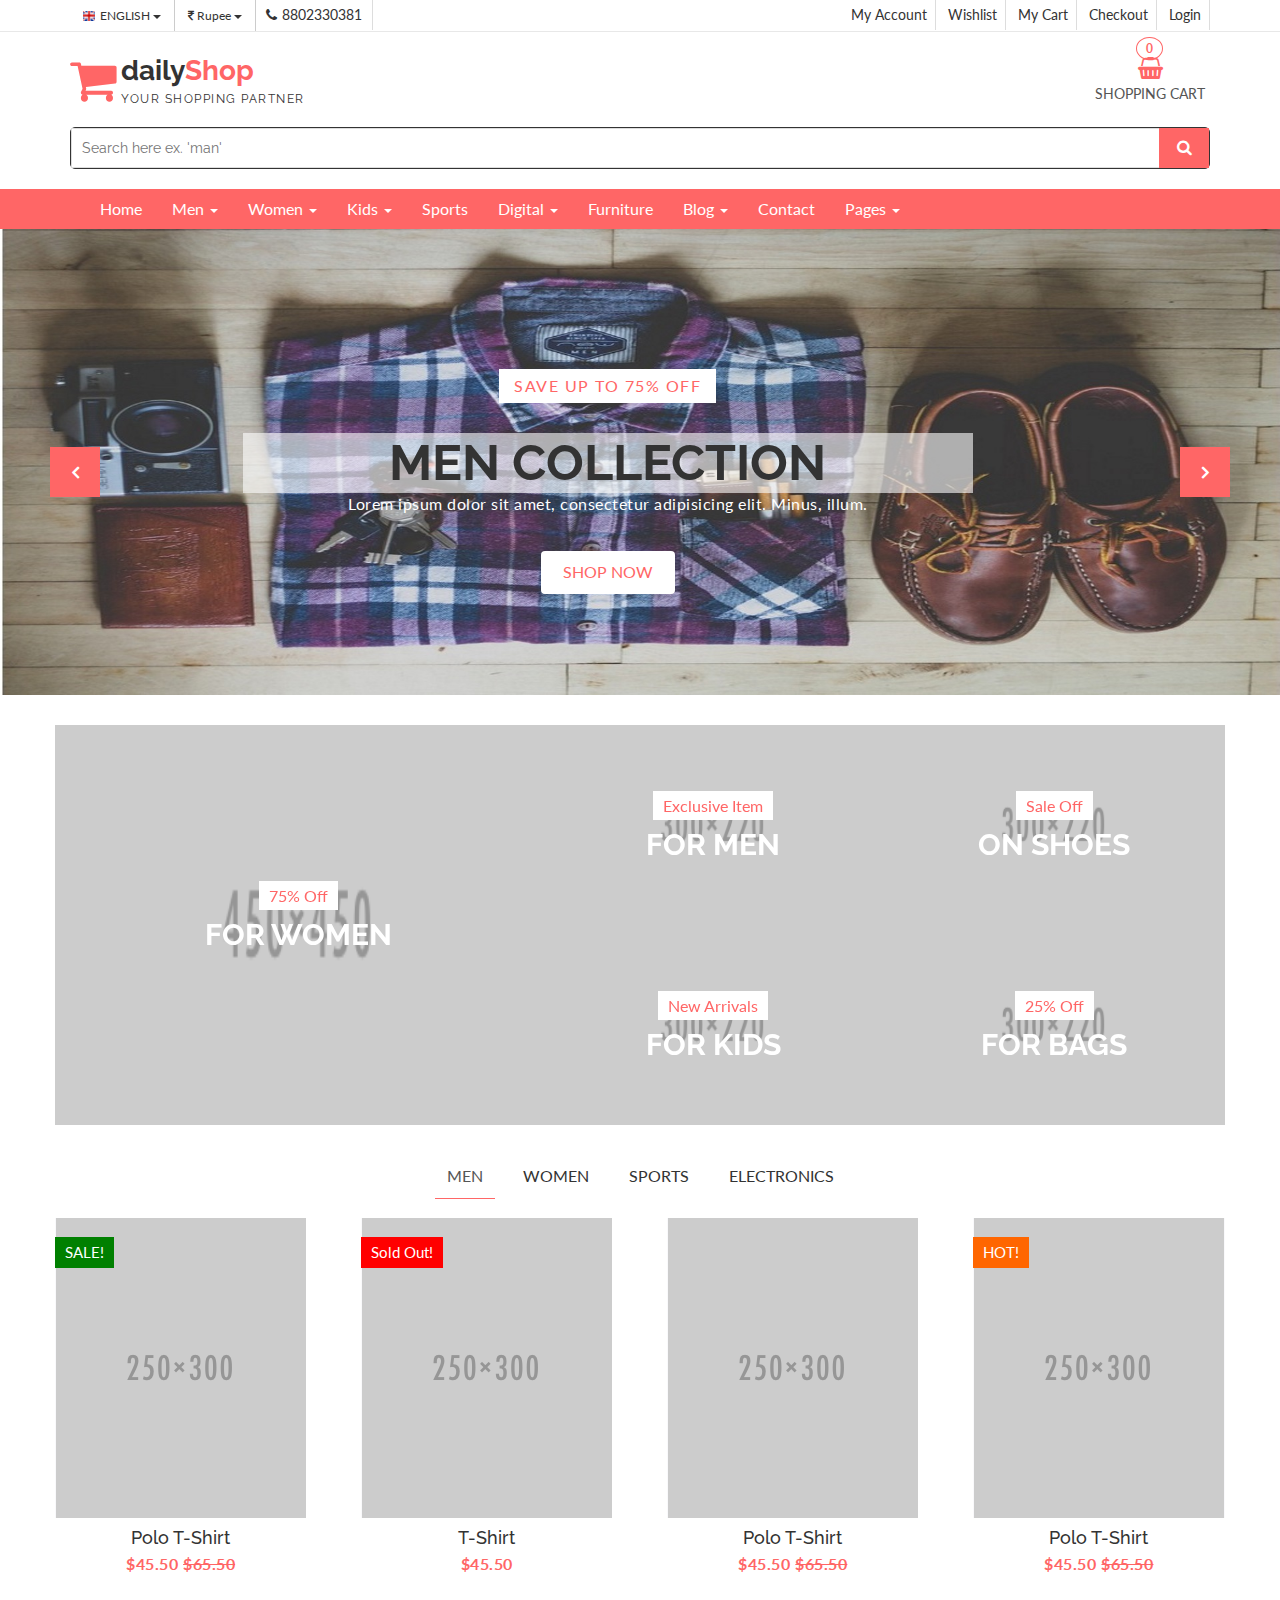
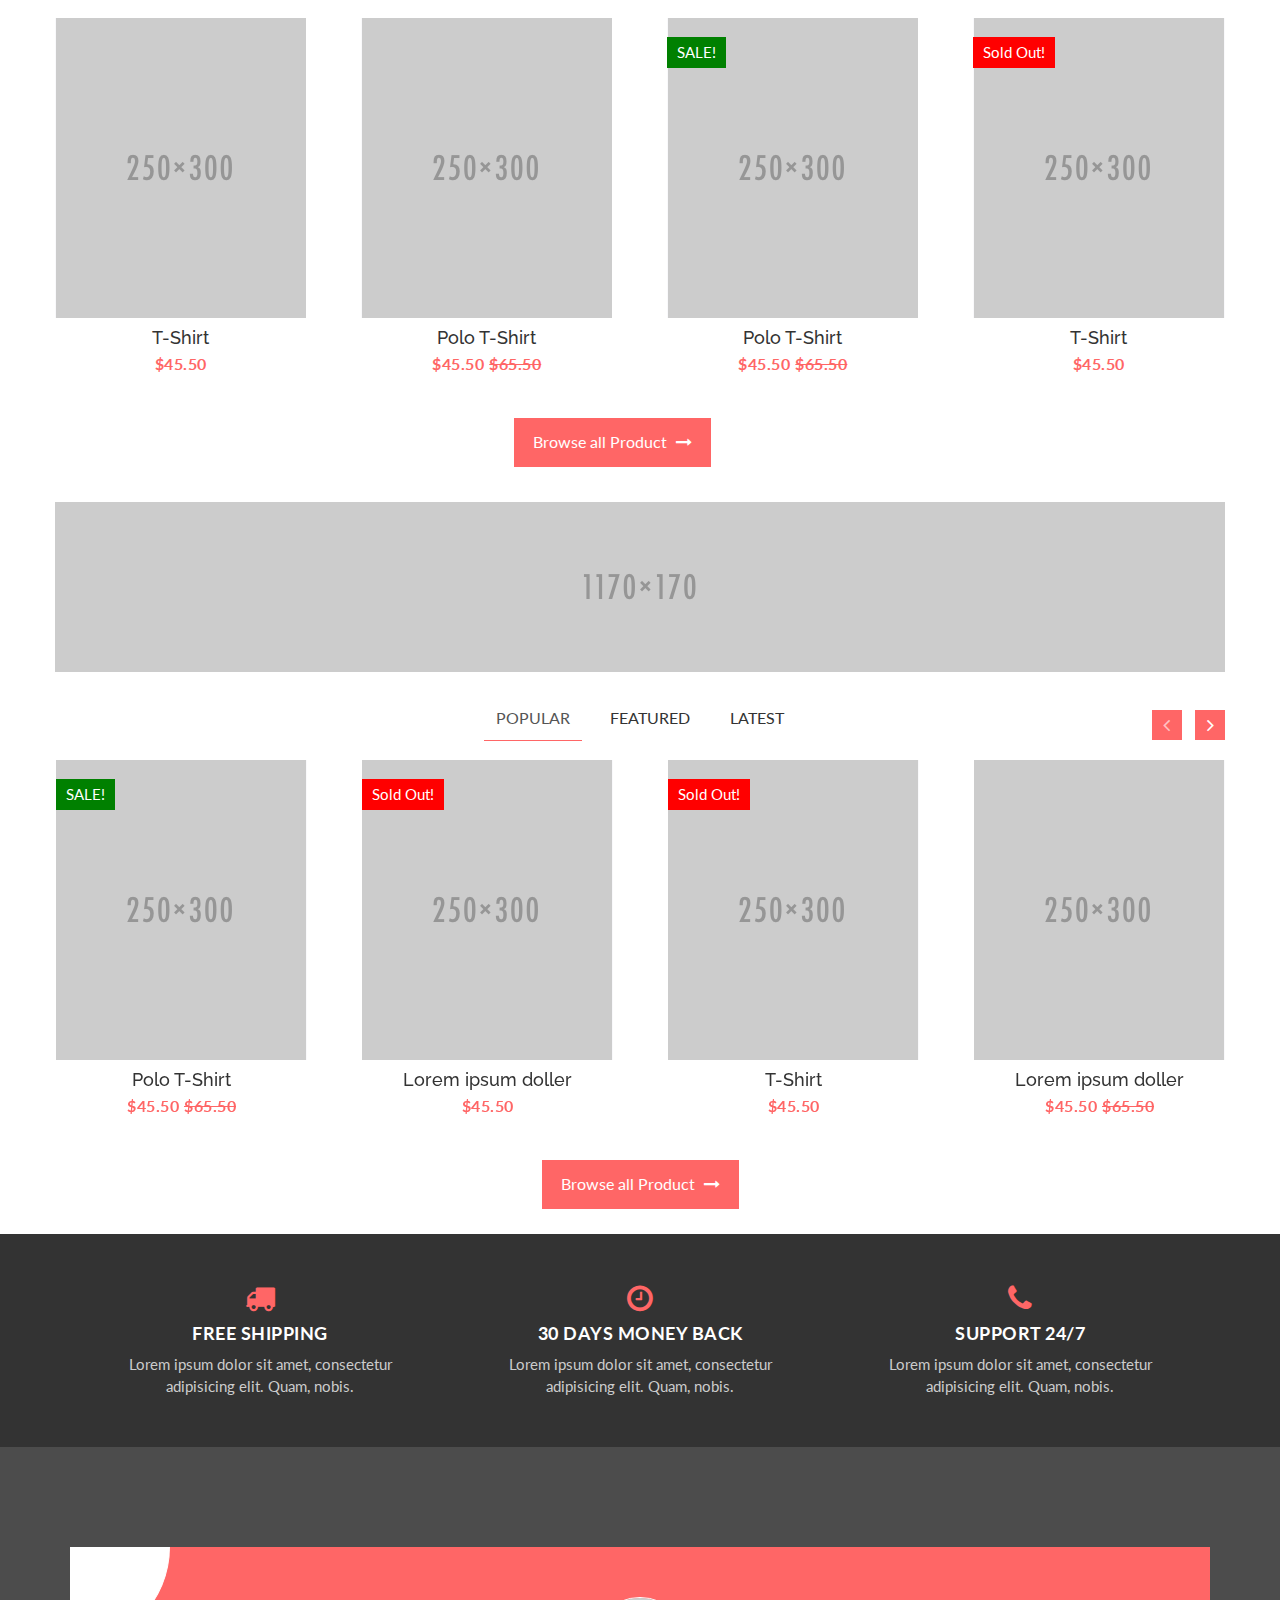
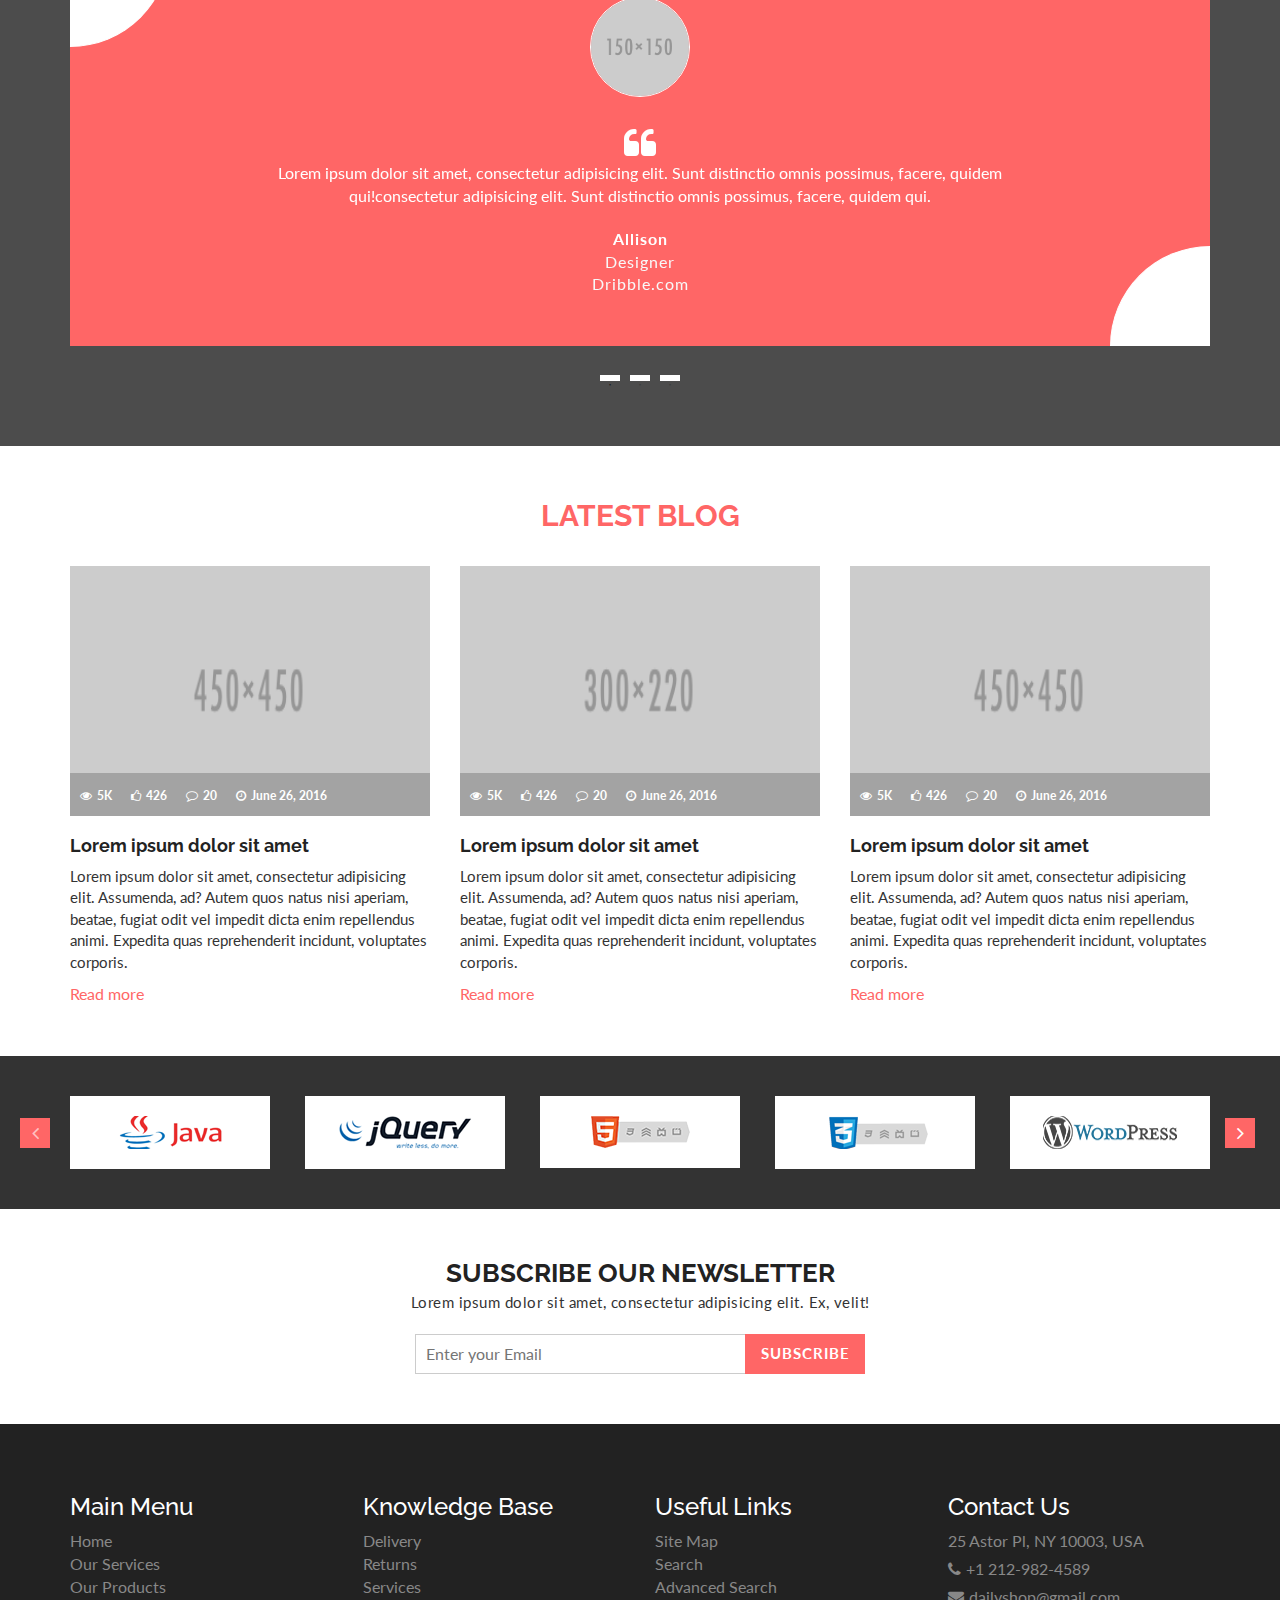
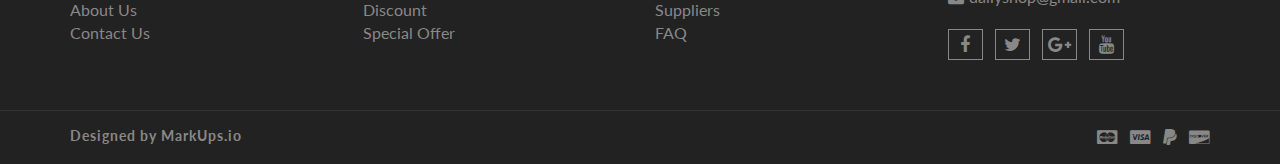
<file: markups-dailyshop-v-2/dailyShop/index.html>
<!DOCTYPE html>
<html lang="en">
  <head>
    <meta charset="utf-8">
    <meta http-equiv="X-UA-Compatible" content="IE=edge">
    <meta name="viewport" content="width=device-width, initial-scale=1">    
    <title>Daily Shop | Home</title>
    
    <!-- Font awesome -->
    <link href="css/font-awesome.css" rel="stylesheet">
    <!-- Bootstrap -->
    <link href="css/bootstrap.css" rel="stylesheet">   
    <!-- SmartMenus jQuery Bootstrap Addon CSS -->
    <link href="css/jquery.smartmenus.bootstrap.css" rel="stylesheet">
    <!-- Product view slider -->
    <link rel="stylesheet" type="text/css" href="css/jquery.simpleLens.css">    
    <!-- slick slider -->
    <link rel="stylesheet" type="text/css" href="css/slick.css">
    <!-- price picker slider -->
    <link rel="stylesheet" type="text/css" href="css/nouislider.css">
    <!-- Theme color -->
    <link id="switcher" href="css/theme-color/default-theme.css" rel="stylesheet">

    <!-- Main style sheet -->
    <link href="css/style.css" rel="stylesheet">    

    <!-- Google Font -->
    <link href='https://fonts.googleapis.com/css?family=Lato' rel='stylesheet' type='text/css'>
    <link href='https://fonts.googleapis.com/css?family=Raleway' rel='stylesheet' type='text/css'>
    

    <!-- HTML5 shim and Respond.js for IE8 support of HTML5 elements and media queries -->
    <!-- WARNING: Respond.js doesn't work if you view the page via file:// -->
    <!--[if lt IE 9]>
      <script src="https://oss.maxcdn.com/html5shiv/3.7.2/html5shiv.min.js"></script>
      <script src="https://oss.maxcdn.com/respond/1.4.2/respond.min.js"></script>
    <![endif]-->
  

  </head>
  <body> 
   <!-- wpf loader Two -->
    <div id="wpf-loader-two">          
      <div class="wpf-loader-two-inner">
        <span>Loading</span>
      </div>
    </div> 
    <!-- / wpf loader Two -->       
  <!-- SCROLL TOP BUTTON -->
    <a class="scrollToTop" href="#"><i class="fa fa-chevron-up"></i></a>
  <!-- END SCROLL TOP BUTTON -->


  <!-- Start header section -->
  <header id="aa-header">
    <!-- start header top  -->
    <div class="aa-header-top">
      <div class="container">
        <div class="row">
          <div class="col-md-12">
            <div class="aa-header-top-area">
              <!-- start header top left -->
              <div class="aa-header-top-left">
                <!-- start language -->
                <div class="aa-language">
                  <div class="dropdown">
                    <a class="btn dropdown-toggle" href="#" type="button" id="dropdownMenu1" data-toggle="dropdown" aria-haspopup="true" aria-expanded="true">
                      <img src="img/flag/english.jpg" alt="english flag">ENGLISH
                      <span class="caret"></span>
                    </a>
                    <ul class="dropdown-menu" aria-labelledby="dropdownMenu1">
                      <li><a href="#"><img src="img/flag/english.jpg" alt="">ENGLISH</a></li>
                    </ul>
                  </div>
                </div>
                <!-- / language -->

                <!-- start currency -->
                <div class="aa-currency">
                  <div class="dropdown">
                    <a class="btn dropdown-toggle" href="#" type="button" id="dropdownMenu1" data-toggle="dropdown" aria-haspopup="true" aria-expanded="true">
                      <i class="fa fa-inr"></i>Rupee
                      <span class="caret"></span>
                    </a>
                    <ul class="dropdown-menu" aria-labelledby="dropdownMenu1">
                      <li><a href="#"><i class="fa fa-usd"></i>USD</a></li>
                      <li><a href="#"><i class="fa fa-inr"></i>Rupee</a></li>
                    </ul>
                  </div>
                </div>
                <!-- / currency -->
                <!-- start cellphone -->
                <div class="cellphone hidden-xs">
                  <p><span class="fa fa-phone"></span>8802330381</p>
                </div>
                <!-- / cellphone -->
              </div>
              <!-- / header top left -->
              <div class="aa-header-top-right">
                <ul class="aa-head-top-nav-right">
                  <li><a href="account.html">My Account</a></li>
                  <li class="hidden-xs"><a href="wishlist.html">Wishlist</a></li>
                  <li class="hidden-xs"><a href="cart.html">My Cart</a></li>
                  <li class="hidden-xs"><a href="checkout.html">Checkout</a></li>
                  <li><a href="" data-toggle="modal" data-target="#login-modal">Login</a></li>
                </ul>
              </div>
            </div>
          </div>
        </div>
      </div>
    </div>
    <!-- / header top  -->

    <!-- start header bottom  -->
    <div class="aa-header-bottom">
      <div class="container">
        <div class="row">
          <div class="col-md-12">
            <div class="aa-header-bottom-area">
              <!-- logo  -->
              <div class="aa-logo">
                <!-- Text based logo -->
                <a href="index.html">
                  <span class="fa fa-shopping-cart"></span>
                  <p>daily<strong>Shop</strong> <span>Your Shopping Partner</span></p>
                </a>
                <!-- img based logo -->
                <!-- <a href="index.html"><img src="img/logo.jpg" alt="logo img"></a> -->
              </div>
              <!-- / logo  -->
               <!-- cart box -->
              <div class="aa-cartbox">
                <a class="aa-cart-link" href="#">
                  <span class="fa fa-shopping-basket"></span>
                  <span class="aa-cart-title">SHOPPING CART</span>
                  <span class="aa-cart-notify">0</span>
                </a>
                <div class="aa-cartbox-summary">
                  <ul>
                    <li>
                      <a class="aa-cartbox-img" href="#"><img src="img/woman-small-2.jpg" alt="img"></a>
                      <div class="aa-cartbox-info">
                        <h4><a href="#">Product Name</a></h4>
                        <p>1 x &#x20B9; 250</p>
                      </div>
                      <a class="aa-remove-product" href="#"><span class="fa fa-times"></span></a>
                    </li>                   
                    <li>
                      <span class="aa-cartbox-total-title">
                        Total
                      </span>
                      <span class="aa-cartbox-total-price">
                        &#x20B9; 250
                      </span>
                    </li>
                  </ul>
                  <a class="aa-cartbox-checkout aa-primary-btn" href="checkout.html">Checkout</a>
                </div>
              </div>
              <!-- / cart box -->
              <!-- search box -->
              <div class="aa-search-box">
                <form action="">
                  <input type="text" name="" id="" placeholder="Search here ex. 'man' ">
                  <button type="submit"><span class="fa fa-search"></span></button>
                </form>
              </div>
              <!-- / search box -->             
            </div>
          </div>
        </div>
      </div>
    </div>
    <!-- / header bottom  -->
  </header>
  <!-- / header section -->
  <!-- menu -->
  <section id="menu">
    <div class="container">
      <div class="menu-area">
        <!-- Navbar -->
        <div class="navbar navbar-default" role="navigation">
          <div class="navbar-header">
            <button type="button" class="navbar-toggle" data-toggle="collapse" data-target=".navbar-collapse">
              <span class="sr-only">Toggle navigation</span>
              <span class="icon-bar"></span>
              <span class="icon-bar"></span>
              <span class="icon-bar"></span>
            </button>          
          </div>
          <div class="navbar-collapse collapse">
            <!-- Left nav -->
            <ul class="nav navbar-nav">
              <li><a href="index.html">Home</a></li>
              <li><a href="#">Men <span class="caret"></span></a>
                <ul class="dropdown-menu">                
                  <li><a href="#">Casual</a></li>
                  <li><a href="#">Sports</a></li>
                  <li><a href="#">Formal</a></li>
                  <li><a href="#">Standard</a></li>                                                
                  <li><a href="#">T-Shirts</a></li>
                  <li><a href="#">Shirts</a></li>
                  <li><a href="#">Jeans</a></li>
                  <li><a href="#">Trousers</a></li>
                  <li><a href="#">And more.. <span class="caret"></span></a>
                    <ul class="dropdown-menu">
                      <li><a href="#">Sleep Wear</a></li>
                      <li><a href="#">Sandals</a></li>
                      <li><a href="#">Loafers</a></li>                                      
                    </ul>
                  </li>
                </ul>
              </li>
              <li><a href="#">Women <span class="caret"></span></a>
                <ul class="dropdown-menu">  
                  <li><a href="#">Kurta & Kurti</a></li>                                                                
                  <li><a href="#">Trousers</a></li>              
                  <li><a href="#">Casual</a></li>
                  <li><a href="#">Sports</a></li>
                  <li><a href="#">Formal</a></li>                
                  <li><a href="#">Sarees</a></li>
                  <li><a href="#">Shoes</a></li>
                  <li><a href="#">And more.. <span class="caret"></span></a>
                    <ul class="dropdown-menu">
                      <li><a href="#">Sleep Wear</a></li>
                      <li><a href="#">Sandals</a></li>
                      <li><a href="#">Loafers</a></li>
                      <li><a href="#">And more.. <span class="caret"></span></a>
                        <ul class="dropdown-menu">
                          <li><a href="#">Rings</a></li>
                          <li><a href="#">Earrings</a></li>
                          <li><a href="#">Jewellery Sets</a></li>
                          <li><a href="#">Lockets</a></li>
                          <li class="disabled"><a class="disabled" href="#">Disabled item</a></li>                       
                          <li><a href="#">Jeans</a></li>
                          <li><a href="#">Polo T-Shirts</a></li>
                          <li><a href="#">SKirts</a></li>
                          <li><a href="#">Jackets</a></li>
                          <li><a href="#">Tops</a></li>
                          <li><a href="#">Make Up</a></li>
                          <li><a href="#">Hair Care</a></li>
                          <li><a href="#">Perfumes</a></li>
                          <li><a href="#">Skin Care</a></li>
                          <li><a href="#">Hand Bags</a></li>
                          <li><a href="#">Single Bags</a></li>
                          <li><a href="#">Travel Bags</a></li>
                          <li><a href="#">Wallets & Belts</a></li>                        
                          <li><a href="#">Sunglases</a></li>
                          <li><a href="#">Nail</a></li>                       
                        </ul>
                      </li>                   
                    </ul>
                  </li>
                </ul>
              </li>
              <li><a href="#">Kids <span class="caret"></span></a>
                <ul class="dropdown-menu">                
                  <li><a href="#">Casual</a></li>
                  <li><a href="#">Sports</a></li>
                  <li><a href="#">Formal</a></li>
                  <li><a href="#">Standard</a></li>                                                
                  <li><a href="#">T-Shirts</a></li>
                  <li><a href="#">Shirts</a></li>
                  <li><a href="#">Jeans</a></li>
                  <li><a href="#">Trousers</a></li>
                  <li><a href="#">And more.. <span class="caret"></span></a>
                    <ul class="dropdown-menu">
                      <li><a href="#">Sleep Wear</a></li>
                      <li><a href="#">Sandals</a></li>
                      <li><a href="#">Loafers</a></li>                                      
                    </ul>
                  </li>
                </ul>
              </li>
              <li><a href="#">Sports</a></li>
             <li><a href="#">Digital <span class="caret"></span></a>
                <ul class="dropdown-menu">                
                  <li><a href="#">Camera</a></li>
                  <li><a href="#">Mobile</a></li>
                  <li><a href="#">Tablet</a></li>
                  <li><a href="#">Laptop</a></li>                                                
                  <li><a href="#">Accesories</a></li>                
                </ul>
              </li>
              <li><a href="#">Furniture</a></li>            
              <li><a href="blog-archive.html">Blog <span class="caret"></span></a>
                <ul class="dropdown-menu">                
                  <li><a href="blog-archive.html">Blog Style 1</a></li>
                  <li><a href="blog-archive-2.html">Blog Style 2</a></li>
                  <li><a href="blog-single.html">Blog Single</a></li>                
                </ul>
              </li>
              <li><a href="contact.html">Contact</a></li>
              <li><a href="#">Pages <span class="caret"></span></a>
                <ul class="dropdown-menu">                
                  <li><a href="product.html">Shop Page</a></li>
                  <li><a href="product-detail.html">Shop Single</a></li>                
                  <li><a href="404.html">404 Page</a></li>                
                </ul>
              </li>
            </ul>
          </div><!--/.nav-collapse -->
        </div>
      </div>       
    </div>
  </section>
  <!-- / menu -->
  
  <!-- Start slider -->
  <section id="aa-slider">
    <div class="aa-slider-area">
      <div id="sequence" class="seq">
         <ul class="seq-canvas">
            <!-- single slide item -->
            <li>
              <div class="seq-model">
                <img data-seq src="img/slider/1.jpg" alt="Men slide img" />
              </div>
              <div class="seq-title">
               <span data-seq>Save Up to 75% Off</span>                
                <h2 data-seq>Men Collection</h2>                
                <p data-seq>Lorem ipsum dolor sit amet, consectetur adipisicing elit. Minus, illum.</p>
                <a data-seq href="#" class="aa-shop-now-btn aa-secondary-btn">SHOP NOW</a>
              </div>
            </li>
            <!-- single slide item -->
            <li>
              <div class="seq-model">
                <img data-seq src="img/slider/2.jpg" alt="Wristwatch slide img" />
              </div>
              <div class="seq-title">
                <span data-seq>Save Up to 40% Off</span>                
                <h2 data-seq>Wristwatch Collection</h2>                
                <p data-seq>Lorem ipsum dolor sit amet, consectetur adipisicing elit. Minus, illum.</p>
                <a data-seq href="#" class="aa-shop-now-btn aa-secondary-btn">SHOP NOW</a>
              </div>
            </li>
            <!-- single slide item -->
            <li>
              <div class="seq-model">
                <img data-seq src="img/slider/3.jpg" alt="Women Jeans slide img" />
              </div>
              <div class="seq-title">
                <span data-seq>Save Up to 75% Off</span>                
                <h2 data-seq>Jeans Collection</h2>                
                <p data-seq>Lorem ipsum dolor sit amet, consectetur adipisicing elit. Minus, illum.</p>
                <a data-seq href="#" class="aa-shop-now-btn aa-secondary-btn">SHOP NOW</a>
              </div>
            </li>
            <!-- single slide item -->           
            <li>
              <div class="seq-model">
                <img data-seq src="img/slider/4.jpg" alt="Shoes slide img" />
              </div>
              <div class="seq-title">
                <span data-seq>Save Up to 75% Off</span>                
                <h2 data-seq>Exclusive Shoes</h2>                
                <p data-seq>Lorem ipsum dolor sit amet, consectetur adipisicing elit. Minus, illum.</p>
                <a data-seq href="#" class="aa-shop-now-btn aa-secondary-btn">SHOP NOW</a>
              </div>
            </li>
            <!-- single slide item -->  
             <li>
              <div class="seq-model">
                <img data-seq src="img/slider/5.jpg" alt="Male Female slide img" />
              </div>
              <div class="seq-title">
                <span data-seq>Save Up to 50% Off</span>                
                <h2 data-seq>Best Collection</h2>                
                <p data-seq>Lorem ipsum dolor sit amet, consectetur adipisicing elit. Minus, illum.</p>
                <a data-seq href="#" class="aa-shop-now-btn aa-secondary-btn">SHOP NOW</a>
              </div>
            </li>                   
          </ul>
        <!-- slider navigation btn -->
<!--
        <fieldset class="seq-nav" aria-controls="sequence" aria-label="Slider buttons">
          <a type="button" class="seq-prev" aria-label="Previous"><span class="fa fa-angle-left"></span></a>
          <a type="button" class="seq-next" aria-label="Next"><span class="fa fa-angle-right"></span></a>
        </fieldset>
-->
      </div>
    </div>
  </section>
  <!-- / slider -->
  <!-- Start Promo section -->
  <section id="aa-promo">
    <div class="container">
      <div class="row">
        <div class="col-md-12">
          <div class="aa-promo-area">
            <div class="row">
              <!-- promo left -->
              <div class="col-md-5 no-padding">                
                <div class="aa-promo-left">
                  <div class="aa-promo-banner">                    
                    <img src="img/promo-banner-1.jpg" alt="img">                    
                    <div class="aa-prom-content">
                      <span>75% Off</span>
                      <h4><a href="#">For Women</a></h4>                      
                    </div>
                  </div>
                </div>
              </div>
              <!-- promo right -->
              <div class="col-md-7 no-padding">
                <div class="aa-promo-right">
                  <div class="aa-single-promo-right">
                    <div class="aa-promo-banner">                      
                      <img src="img/promo-banner-3.jpg" alt="img">                      
                      <div class="aa-prom-content">
                        <span>Exclusive Item</span>
                        <h4><a href="#">For Men</a></h4>                        
                      </div>
                    </div>
                  </div>
                  <div class="aa-single-promo-right">
                    <div class="aa-promo-banner">                      
                      <img src="img/promo-banner-2.jpg" alt="img">                      
                      <div class="aa-prom-content">
                        <span>Sale Off</span>
                        <h4><a href="#">On Shoes</a></h4>                        
                      </div>
                    </div>
                  </div>
                  <div class="aa-single-promo-right">
                    <div class="aa-promo-banner">                      
                      <img src="img/promo-banner-4.jpg" alt="img">                      
                      <div class="aa-prom-content">
                        <span>New Arrivals</span>
                        <h4><a href="#">For Kids</a></h4>                        
                      </div>
                    </div>
                  </div>
                  <div class="aa-single-promo-right">
                    <div class="aa-promo-banner">                      
                      <img src="img/promo-banner-5.jpg" alt="img">                      
                      <div class="aa-prom-content">
                        <span>25% Off</span>
                        <h4><a href="#">For Bags</a></h4>                        
                      </div>
                    </div>
                  </div>
                </div>
              </div>
            </div>
          </div>
        </div>
      </div>
    </div>
  </section>
  <!-- / Promo section -->
  <!-- Products section -->
  <section id="aa-product">
    <div class="container">
      <div class="row">
        <div class="col-md-12">
          <div class="row">
            <div class="aa-product-area">
              <div class="aa-product-inner">
                <!-- start prduct navigation -->
                 <ul class="nav nav-tabs aa-products-tab">
                    <li class="active"><a href="#men" data-toggle="tab">Men</a></li>
                    <li><a href="#women" data-toggle="tab">Women</a></li>
                    <li><a href="#sports" data-toggle="tab">Sports</a></li>
                    <li><a href="#electronics" data-toggle="tab">Electronics</a></li>
                  </ul>
                  <!-- Tab panes -->
                  <div class="tab-content">
                    <!-- Start men product category -->
                    <div class="tab-pane fade in active" id="men">
                      <ul class="aa-product-catg">
                        <!-- start single product item -->
                        <li>
                          <figure>
                            <a class="aa-product-img" href="#"><img src="img/man/polo-shirt-2.png" alt="polo shirt img"></a>
                            <a class="aa-add-card-btn"href="#"><span class="fa fa-shopping-cart"></span>Add To Cart</a>
                              <figcaption>
                              <h4 class="aa-product-title"><a href="#">Polo T-Shirt</a></h4>
                              <span class="aa-product-price">$45.50</span><span class="aa-product-price"><del>$65.50</del></span>
                            </figcaption>
                          </figure>                        
                          <div class="aa-product-hvr-content">
                            <a href="#" data-toggle="tooltip" data-placement="top" title="Add to Wishlist"><span class="fa fa-heart-o"></span></a>
                            <a href="#" data-toggle="tooltip" data-placement="top" title="Compare"><span class="fa fa-exchange"></span></a>
                            <a href="#" data-toggle2="tooltip" data-placement="top" title="Quick View" data-toggle="modal" data-target="#quick-view-modal"><span class="fa fa-search"></span></a>                          
                          </div>
                          <!-- product badge -->
                          <span class="aa-badge aa-sale" href="#">SALE!</span>
                        </li>
                        <!-- start single product item -->
                        <li>
                          <figure>
                            <a class="aa-product-img" href="#"><img src="img/man/t-shirt-1.png" alt="polo shirt img"></a>
                            <a class="aa-add-card-btn"href="#"><span class="fa fa-shopping-cart"></span>Add To Cart</a>
                             <figcaption>
                              <h4 class="aa-product-title"><a href="#">T-Shirt</a></h4>
                              <span class="aa-product-price">$45.50</span>
                            </figcaption>
                          </figure>                         
                          <div class="aa-product-hvr-content">
                            <a href="#" data-toggle="tooltip" data-placement="top" title="Add to Wishlist"><span class="fa fa-heart-o"></span></a>
                            <a href="#" data-toggle="tooltip" data-placement="top" title="Compare"><span class="fa fa-exchange"></span></a>
                            <a href="#" data-toggle2="tooltip" data-placement="top" title="Quick View" data-toggle="modal" data-target="#quick-view-modal"><span class="fa fa-search"></span></a>
                          </div>
                          <!-- product badge -->
                           <span class="aa-badge aa-sold-out" href="#">Sold Out!</span>
                        </li>
                        <!-- start single product item -->
                        <li>
                          <figure>
                            <a class="aa-product-img" href="#"><img src="img/man/polo-shirt-1.png" alt="polo shirt img"></a>
                            <a class="aa-add-card-btn"href="#"><span class="fa fa-shopping-cart"></span>Add To Cart</a>
                             <figcaption>
                              <h4 class="aa-product-title"><a href="#">Polo T-Shirt</a></h4>
                              <span class="aa-product-price">$45.50</span><span class="aa-product-price"><del>$65.50</del></span>
                            </figcaption>
                          </figure>                         
                          <div class="aa-product-hvr-content">
                            <a href="#" data-toggle="tooltip" data-placement="top" title="Add to Wishlist"><span class="fa fa-heart-o"></span></a>
                            <a href="#" data-toggle="tooltip" data-placement="top" title="Compare"><span class="fa fa-exchange"></span></a>
                            <a href="#" data-toggle2="tooltip" data-placement="top" title="Quick View" data-toggle="modal" data-target="#quick-view-modal"><span class="fa fa-search"></span></a>
                          </div>
                        </li>
                        <!-- start single product item -->
                        <li>
                          <figure>
                            <a class="aa-product-img" href="#"><img src="img/man/polo-shirt-4.png" alt="polo shirt img"></a>
                            <a class="aa-add-card-btn"href="#"><span class="fa fa-shopping-cart"></span>Add To Cart</a>
                            <figcaption>
                              <h4 class="aa-product-title"><a href="#">Polo T-Shirt</a></h4>
                              <span class="aa-product-price">$45.50</span><span class="aa-product-price"><del>$65.50</del></span>
                            </figcaption>
                          </figure>                          
                          <div class="aa-product-hvr-content">
                            <a href="#" data-toggle="tooltip" data-placement="top" title="Add to Wishlist"><span class="fa fa-heart-o"></span></a>
                            <a href="#" data-toggle="tooltip" data-placement="top" title="Compare"><span class="fa fa-exchange"></span></a>
                            <a href="#" data-toggle2="tooltip" data-placement="top" title="Quick View" data-toggle="modal" data-target="#quick-view-modal"><span class="fa fa-search"></span></a>
                          </div>
                          <!-- product badge -->
                          <span class="aa-badge aa-hot" href="#">HOT!</span>
                        </li>
                        <!-- start single product item -->
                        <li>
                          <figure>
                            <a class="aa-product-img" href="#"><img src="img/man/polo-shirt-5.png" alt="polo shirt img"></a>
                            <a class="aa-add-card-btn"href="#"><span class="fa fa-shopping-cart"></span>Add To Cart</a>
                            <figcaption>
                              <h4 class="aa-product-title"><a href="#">T-Shirt</a></h4>
                              <span class="aa-product-price">$45.50</span>
                            </figcaption>
                          </figure>                          
                          <div class="aa-product-hvr-content">
                           <a href="#" data-toggle="tooltip" data-placement="top" title="Add to Wishlist"><span class="fa fa-heart-o"></span></a>
                            <a href="#" data-toggle="tooltip" data-placement="top" title="Compare"><span class="fa fa-exchange"></span></a>
                            <a href="#" data-toggle2="tooltip" data-placement="top" title="Quick View" data-toggle="modal" data-target="#quick-view-modal"><span class="fa fa-search"></span></a>
                          </div>
                        </li>
                        <!-- start single product item -->
                        <li>
                          <figure>
                            <a class="aa-product-img" href="#"><img src="img/man/polo-shirt-6.png" alt="polo shirt img"></a>
                            <a class="aa-add-card-btn"href="#"><span class="fa fa-shopping-cart"></span>Add To Cart</a>
                            <figcaption>
                              <h4 class="aa-product-title"><a href="#">Polo T-Shirt</a></h4>
                              <span class="aa-product-price">$45.50</span><span class="aa-product-price"><del>$65.50</del></span>
                            </figcaption>
                          </figure>                          
                          <div class="aa-product-hvr-content">
                            <a href="#" data-toggle="tooltip" data-placement="top" title="Add to Wishlist"><span class="fa fa-heart-o"></span></a>
                            <a href="#" data-toggle="tooltip" data-placement="top" title="Compare"><span class="fa fa-exchange"></span></a>
                            <a href="#" data-toggle2="tooltip" data-placement="top" title="Quick View" data-toggle="modal" data-target="#quick-view-modal"><span class="fa fa-search"></span></a>
                          </div>
                        </li>
                        <!-- start single product item -->
                        <li>
                          <figure>
                            <a class="aa-product-img" href="#"><img src="img/man/polo-shirt-2.png" alt="polo shirt img"></a>
                            <a class="aa-add-card-btn"href="#"><span class="fa fa-shopping-cart"></span>Add To Cart</a>
                            <figcaption>
                              <h4 class="aa-product-title"><a href="#">Polo T-Shirt</a></h4>
                              <span class="aa-product-price">$45.50</span><span class="aa-product-price"><del>$65.50</del></span>
                            </figcaption>
                          </figure>                          
                          <div class="aa-product-hvr-content">
                            <a href="#" data-toggle="tooltip" data-placement="top" title="Add to Wishlist"><span class="fa fa-heart-o"></span></a>
                            <a href="#" data-toggle="tooltip" data-placement="top" title="Compare"><span class="fa fa-exchange"></span></a>
                           <a href="#" data-toggle2="tooltip" data-placement="top" title="Quick View" data-toggle="modal" data-target="#quick-view-modal"><span class="fa fa-search"></span></a>
                          </div>
                          <!-- product badge -->
                          <span class="aa-badge aa-sale" href="#">SALE!</span>
                        </li>
                        <!-- start single product item -->
                        <li>
                          <figure>
                            <a class="aa-product-img" href="#"><img src="img/man/t-shirt-1.png" alt="polo shirt img"></a>
                            <a class="aa-add-card-btn"href="#"><span class="fa fa-shopping-cart"></span>Add To Cart</a>
                            <figcaption>
                              <h4 class="aa-product-title"><a href="#">T-Shirt</a></h4>
                              <span class="aa-product-price">$45.50</span>
                            </figcaption>
                          </figure>                         
                          <div class="aa-product-hvr-content">
                            <a href="#" data-toggle="tooltip" data-placement="top" title="Add to Wishlist"><span class="fa fa-heart-o"></span></a>
                            <a href="#" data-toggle="tooltip" data-placement="top" title="Compare"><span class="fa fa-exchange"></span></a>
                            <a href="#" data-toggle2="tooltip" data-placement="top" title="Quick View" data-toggle="modal" data-target="#quick-view-modal"><span class="fa fa-search"></span></a>
                          </div>
                          <!-- product badge -->
                           <span class="aa-badge aa-sold-out" href="#">Sold Out!</span>
                        </li>                        
                      </ul>
                      <a class="aa-browse-btn" href="#">Browse all Product <span class="fa fa-long-arrow-right"></span></a>
                    </div>
                    <!-- / men product category -->
                    <!-- start women product category -->
                    <div class="tab-pane fade" id="women">
                      <ul class="aa-product-catg">
                        <!-- start single product item -->
                        <li>
                          <figure>
                            <a class="aa-product-img" href="#"><img src="img/women/girl-1.png" alt="polo shirt img"></a>
                            <a class="aa-add-card-btn"href="#"><span class="fa fa-shopping-cart"></span>Add To Cart</a>
                            <figcaption>
                              <h4 class="aa-product-title"><a href="#">This is Title</a></h4>
                              <span class="aa-product-price">$45.50</span><span class="aa-product-price"><del>$65.50</del></span>
                            </figcaption>
                          </figure>                         
                          <div class="aa-product-hvr-content">
                            <a href="#" data-toggle="tooltip" data-placement="top" title="Add to Wishlist"><span class="fa fa-heart-o"></span></a>
                            <a href="#" data-toggle="tooltip" data-placement="top" title="Compare"><span class="fa fa-exchange"></span></a>
                            <a href="#" data-toggle2="tooltip" data-placement="top" title="Quick View" data-toggle="modal" data-target="#quick-view-modal"><span class="fa fa-search"></span></a>                            
                          </div>
                          <!-- product badge -->
                          <span class="aa-badge aa-sale" href="#">SALE!</span>
                        </li>
                        <!-- start single product item -->
                        <li>
                          <figure>
                            <a class="aa-product-img" href="#"><img src="img/women/girl-2.png" alt="polo shirt img"></a>
                            <a class="aa-add-card-btn"href="#"><span class="fa fa-shopping-cart"></span>Add To Cart</a>
                            <figcaption>
                              <h4 class="aa-product-title"><a href="#">Lorem ipsum doller</a></h4>
                              <span class="aa-product-price">$45.50</span>
                            </figcaption>
                          </figure>                         
                          <div class="aa-product-hvr-content">
                            <a href="#" data-toggle="tooltip" data-placement="top" title="Add to Wishlist"><span class="fa fa-heart-o"></span></a>
                            <a href="#" data-toggle="tooltip" data-placement="top" title="Compare"><span class="fa fa-exchange"></span></a>
                            <a href="#" data-toggle2="tooltip" data-placement="top" title="Quick View" data-toggle="modal" data-target="#quick-view-modal"><span class="fa fa-search"></span></a>
                          </div>
                          <!-- product badge -->
                           <span class="aa-badge aa-hot" href="#">HOT!</span>
                        </li>
                        <!-- start single product item -->
                        <li>
                          <figure>
                            <a class="aa-product-img" href="#"><img src="img/women/girl-3.png" alt="polo shirt img"></a>
                            <a class="aa-add-card-btn"href="#"><span class="fa fa-shopping-cart"></span>Add To Cart</a>
                            <figcaption>
                              <h4 class="aa-product-title"><a href="#">Lorem ipsum doller</a></h4>
                              <span class="aa-product-price">$45.50</span><span class="aa-product-price"><del>$65.50</del></span>
                            </figcaption>
                          </figure>                         
                          <div class="aa-product-hvr-content">
                            <a href="#" data-toggle="tooltip" data-placement="top" title="Add to Wishlist"><span class="fa fa-heart-o"></span></a>
                            <a href="#" data-toggle="tooltip" data-placement="top" title="Compare"><span class="fa fa-exchange"></span></a>
                            <a href="#" data-toggle2="tooltip" data-placement="top" title="Quick View" data-toggle="modal" data-target="#quick-view-modal"><span class="fa fa-search"></span></a>
                          </div>
                        </li>
                        <!-- start single product item -->
                        <li>
                          <figure>
                            <a class="aa-product-img" href="#"><img src="img/women/girl-4.png" alt="polo shirt img"></a>
                            <a class="aa-add-card-btn"href="#"><span class="fa fa-shopping-cart"></span>Add To Cart</a>
                            <figcaption>
                              <h4 class="aa-product-title"><a href="#">Lorem ipsum doller</a></h4>
                              <span class="aa-product-price">$45.50</span><span class="aa-product-price"><del>$65.50</del></span>
                            </figcaption>
                          </figure>                          
                          <div class="aa-product-hvr-content">
                            <a href="#" data-toggle="tooltip" data-placement="top" title="Add to Wishlist"><span class="fa fa-heart-o"></span></a>
                            <a href="#" data-toggle="tooltip" data-placement="top" title="Compare"><span class="fa fa-exchange"></span></a>
                            <a href="#" data-toggle2="tooltip" data-placement="top" title="Quick View" data-toggle="modal" data-target="#quick-view-modal"><span class="fa fa-search"></span></a>
                          </div>
                          <!-- product badge -->
                          <span class="aa-badge aa-sold-out" href="#">Sold Out!</span>
                        </li>
                        <!-- start single product item -->
                        <li>
                          <figure>
                            <a class="aa-product-img" href="#"><img src="img/women/girl-5.png" alt="polo shirt img"></a>
                            <a class="aa-add-card-btn"href="#"><span class="fa fa-shopping-cart"></span>Add To Cart</a>
                            <figcaption>
                              <h4 class="aa-product-title"><a href="#">Lorem ipsum doller</a></h4>
                              <span class="aa-product-price">$45.50</span>
                            </figcaption>
                          </figure>
                         
                          <div class="aa-product-hvr-content">
                           <a href="#" data-toggle="tooltip" data-placement="top" title="Add to Wishlist"><span class="fa fa-heart-o"></span></a>
                            <a href="#" data-toggle="tooltip" data-placement="top" title="Compare"><span class="fa fa-exchange"></span></a>
                            <a href="#" data-toggle2="tooltip" data-placement="top" title="Quick View" data-toggle="modal" data-target="#quick-view-modal"><span class="fa fa-search"></span></a>
                          </div>
                        </li>
                        <!-- start single product item -->
                        <li>
                          <figure>
                            <a class="aa-product-img" href="#"><img src="img/women/girl-6.png" alt="polo shirt img"></a>
                            <a class="aa-add-card-btn"href="#"><span class="fa fa-shopping-cart"></span>Add To Cart</a>
                            <figcaption>
                              <h4 class="aa-product-title"><a href="#">Lorem ipsum doller</a></h4>
                              <span class="aa-product-price">$45.50</span><span class="aa-product-price"><del>$65.50</del></span>
                            </figcaption>
                          </figure>                          
                          <div class="aa-product-hvr-content">
                            <a href="#" data-toggle="tooltip" data-placement="top" title="Add to Wishlist"><span class="fa fa-heart-o"></span></a>
                            <a href="#" data-toggle="tooltip" data-placement="top" title="Compare"><span class="fa fa-exchange"></span></a>
                            <a href="#" data-toggle2="tooltip" data-placement="top" title="Quick View" data-toggle="modal" data-target="#quick-view-modal"><span class="fa fa-search"></span></a>
                          </div>
                        </li>
                        <!-- start single product item -->
                        <li>
                          <figure>
                            <a class="aa-product-img" href="#"><img src="img/women/girl-7.png" alt="polo shirt img"></a>
                            <a class="aa-add-card-btn"href="#"><span class="fa fa-shopping-cart"></span>Add To Cart</a>
                            <figcaption>
                              <h4 class="aa-product-title"><a href="#">Lorem ipsum doller</a></h4>
                              <span class="aa-product-price">$45.50</span><span class="aa-product-price"><del>$65.50</del></span>
                            </figcaption>
                          </figure>                          
                          <div class="aa-product-hvr-content">
                            <a href="#" data-toggle="tooltip" data-placement="top" title="Add to Wishlist"><span class="fa fa-heart-o"></span></a>
                            <a href="#" data-toggle="tooltip" data-placement="top" title="Compare"><span class="fa fa-exchange"></span></a>
                           <a href="#" data-toggle2="tooltip" data-placement="top" title="Quick View" data-toggle="modal" data-target="#quick-view-modal"><span class="fa fa-search"></span></a>
                          </div>
                          <!-- product badge -->
                          <span class="aa-badge aa-sale" href="#">SALE!</span>
                        </li>
                        <!-- start single product item -->
                        <li>
                          <figure>
                            <a class="aa-product-img" href="#"><img src="img/women/girl-1.png" alt="polo shirt img"></a>
                            <a class="aa-add-card-btn"href="#"><span class="fa fa-shopping-cart"></span>Add To Cart</a>
                            <figcaption>
                              <h4 class="aa-product-title"><a href="#">Lorem ipsum doller</a></h4>
                              <span class="aa-product-price">$45.50</span>
                            </figcaption>
                          </figure>                         
                          <div class="aa-product-hvr-content">
                            <a href="#" data-toggle="tooltip" data-placement="top" title="Add to Wishlist"><span class="fa fa-heart-o"></span></a>
                            <a href="#" data-toggle="tooltip" data-placement="top" title="Compare"><span class="fa fa-exchange"></span></a>
                            <a href="#" data-toggle2="tooltip" data-placement="top" title="Quick View" data-toggle="modal" data-target="#quick-view-modal"><span class="fa fa-search"></span></a>
                          </div>
                          <!-- product badge -->
                           <span class="aa-badge aa-sold-out" href="#">Sold Out!</span>
                        </li>                        
                      </ul>
                      <a class="aa-browse-btn" href="#">Browse all Product <span class="fa fa-long-arrow-right"></span></a>
                    </div>
                    <!-- / women product category -->
                    <!-- start sports product category -->
                    <div class="tab-pane fade" id="sports">
                      <ul class="aa-product-catg">
                        <!-- start single product item -->
                        <li>
                          <figure>
                            <a class="aa-product-img" href="#"><img src="img/sports/sport-1.png" alt="polo shirt img"></a>
                            <a class="aa-add-card-btn"href="#"><span class="fa fa-shopping-cart"></span>Add To Cart</a>
                            <figcaption>
                              <h4 class="aa-product-title"><a href="#">This is Title</a></h4>
                              <span class="aa-product-price">$45.50</span><span class="aa-product-price"><del>$65.50</del></span>
                            </figcaption>
                          </figure>                         
                          <div class="aa-product-hvr-content">
                            <a href="#" data-toggle="tooltip" data-placement="top" title="Add to Wishlist"><span class="fa fa-heart-o"></span></a>
                            <a href="#" data-toggle="tooltip" data-placement="top" title="Compare"><span class="fa fa-exchange"></span></a>
                            <a href="#" data-toggle2="tooltip" data-placement="top" title="Quick View" data-toggle="modal" data-target="#quick-view-modal"><span class="fa fa-search"></span></a>                          
                          </div>
                          <!-- product badge -->
                          <span class="aa-badge aa-sale" href="#">SALE!</span>
                        </li>
                        <!-- start single product item -->
                        <li>
                          <figure>
                            <a class="aa-product-img" href="#"><img src="img/sports/sport-2.png" alt="polo shirt img"></a>
                            <a class="aa-add-card-btn"href="#"><span class="fa fa-shopping-cart"></span>Add To Cart</a>
                            <figcaption>
                              <h4 class="aa-product-title"><a href="#">Lorem ipsum doller</a></h4>
                              <span class="aa-product-price">$45.50</span>
                            </figcaption>
                          </figure>                         
                          <div class="aa-product-hvr-content">
                            <a href="#" data-toggle="tooltip" data-placement="top" title="Add to Wishlist"><span class="fa fa-heart-o"></span></a>
                            <a href="#" data-toggle="tooltip" data-placement="top" title="Compare"><span class="fa fa-exchange"></span></a>
                            <a href="#" data-toggle2="tooltip" data-placement="top" title="Quick View" data-toggle="modal" data-target="#quick-view-modal"><span class="fa fa-search"></span></a>
                          </div>
                          <!-- product badge -->
                           <span class="aa-badge aa-sold-out" href="#">Sold Out!</span>
                        </li>
                        <!-- start single product item -->
                        <li>
                          <figure>
                            <a class="aa-product-img" href="#"><img src="img/sports/sport-3.png" alt="polo shirt img"></a>
                            <a class="aa-add-card-btn"href="#"><span class="fa fa-shopping-cart"></span>Add To Cart</a>
                            <figcaption>
                              <h4 class="aa-product-title"><a href="#">Lorem ipsum doller</a></h4>
                              <span class="aa-product-price">$45.50</span><span class="aa-product-price"><del>$65.50</del></span>
                            </figcaption>
                          </figure>                          
                          <div class="aa-product-hvr-content">
                            <a href="#" data-toggle="tooltip" data-placement="top" title="Add to Wishlist"><span class="fa fa-heart-o"></span></a>
                            <a href="#" data-toggle="tooltip" data-placement="top" title="Compare"><span class="fa fa-exchange"></span></a>
                            <a href="#" data-toggle2="tooltip" data-placement="top" title="Quick View" data-toggle="modal" data-target="#quick-view-modal"><span class="fa fa-search"></span></a>
                          </div>
                        </li>
                        <!-- start single product item -->
                        <li>
                          <figure>
                            <a class="aa-product-img" href="#"><img src="img/sports/sport-4.png" alt="polo shirt img"></a>
                            <a class="aa-add-card-btn"href="#"><span class="fa fa-shopping-cart"></span>Add To Cart</a>
                            <figcaption>
                              <h4 class="aa-product-title"><a href="#">Lorem ipsum doller</a></h4>
                              <span class="aa-product-price">$45.50</span><span class="aa-product-price"><del>$65.50</del></span>
                            </figcaption>
                          </figure>                         
                          <div class="aa-product-hvr-content">
                            <a href="#" data-toggle="tooltip" data-placement="top" title="Add to Wishlist"><span class="fa fa-heart-o"></span></a>
                            <a href="#" data-toggle="tooltip" data-placement="top" title="Compare"><span class="fa fa-exchange"></span></a>
                            <a href="#" data-toggle2="tooltip" data-placement="top" title="Quick View" data-toggle="modal" data-target="#quick-view-modal"><span class="fa fa-search"></span></a>
                          </div>
                          <!-- product badge -->
                          <span class="aa-badge aa-hot" href="#">HOT!</span>
                        </li>
                        <!-- start single product item -->
                        <li>
                          <figure>
                            <a class="aa-product-img" href="#"><img src="img/sports/sport-5.png" alt="polo shirt img"></a>
                            <a class="aa-add-card-btn"href="#"><span class="fa fa-shopping-cart"></span>Add To Cart</a>
                            <figcaption>
                              <h4 class="aa-product-title"><a href="#">Lorem ipsum doller</a></h4>
                              <span class="aa-product-price">$45.50</span>
                            </figcaption>
                          </figure>                          
                          <div class="aa-product-hvr-content">
                           <a href="#" data-toggle="tooltip" data-placement="top" title="Add to Wishlist"><span class="fa fa-heart-o"></span></a>
                            <a href="#" data-toggle="tooltip" data-placement="top" title="Compare"><span class="fa fa-exchange"></span></a>
                            <a href="#" data-toggle2="tooltip" data-placement="top" title="Quick View" data-toggle="modal" data-target="#quick-view-modal"><span class="fa fa-search"></span></a>
                          </div>
                        </li>
                        <!-- start single product item -->
                        <li>
                          <figure>
                            <a class="aa-product-img" href="#"><img src="img/sports/sport-6.png" alt="polo shirt img"></a>
                            <a class="aa-add-card-btn"href="#"><span class="fa fa-shopping-cart"></span>Add To Cart</a>
                            <figcaption>
                              <h4 class="aa-product-title"><a href="#">Lorem ipsum doller</a></h4>
                              <span class="aa-product-price">$45.50</span><span class="aa-product-price"><del>$65.50</del></span>
                            </figcaption>
                          </figure>                         
                          <div class="aa-product-hvr-content">
                            <a href="#" data-toggle="tooltip" data-placement="top" title="Add to Wishlist"><span class="fa fa-heart-o"></span></a>
                            <a href="#" data-toggle="tooltip" data-placement="top" title="Compare"><span class="fa fa-exchange"></span></a>
                            <a href="#" data-toggle2="tooltip" data-placement="top" title="Quick View" data-toggle="modal" data-target="#quick-view-modal"><span class="fa fa-search"></span></a>
                          </div>
                        </li>
                        <!-- start single product item -->
                        <li>
                          <figure>
                            <a class="aa-product-img" href="#"><img src="img/sports/sport-7.png" alt="polo shirt img"></a>
                            <a class="aa-add-card-btn"href="#"><span class="fa fa-shopping-cart"></span>Add To Cart</a>
                            <figcaption>
                              <h4 class="aa-product-title"><a href="#">Lorem ipsum doller</a></h4>
                              <span class="aa-product-price">$45.50</span><span class="aa-product-price"><del>$65.50</del></span>
                            </figcaption>
                          </figure>                          
                          <div class="aa-product-hvr-content">
                            <a href="#" data-toggle="tooltip" data-placement="top" title="Add to Wishlist"><span class="fa fa-heart-o"></span></a>
                            <a href="#" data-toggle="tooltip" data-placement="top" title="Compare"><span class="fa fa-exchange"></span></a>
                           <a href="#" data-toggle2="tooltip" data-placement="top" title="Quick View" data-toggle="modal" data-target="#quick-view-modal"><span class="fa fa-search"></span></a>
                          </div>
                          <!-- product badge -->
                          <span class="aa-badge aa-sale" href="#">SALE!</span>
                        </li>
                        <!-- start single product item -->
                        <li>
                          <figure>
                            <a class="aa-product-img" href="#"><img src="img/sports/sport-8.png" alt="polo shirt img"></a>
                            <a class="aa-add-card-btn"href="#"><span class="fa fa-shopping-cart"></span>Add To Cart</a>
                            <figcaption>
                              <h4 class="aa-product-title"><a href="#">Lorem ipsum doller</a></h4>
                              <span class="aa-product-price">$45.50</span>
                            </figcaption>
                          </figure>                         
                          <div class="aa-product-hvr-content">
                            <a href="#" data-toggle="tooltip" data-placement="top" title="Add to Wishlist"><span class="fa fa-heart-o"></span></a>
                            <a href="#" data-toggle="tooltip" data-placement="top" title="Compare"><span class="fa fa-exchange"></span></a>
                            <a href="#" data-toggle2="tooltip" data-placement="top" title="Quick View" data-toggle="modal" data-target="#quick-view-modal"><span class="fa fa-search"></span></a>
                          </div>
                          <!-- product badge -->
                           <span class="aa-badge aa-sold-out" href="#">Sold Out!</span>
                        </li>                        
                      </ul>
                    </div>
                    <!-- / sports product category -->
                    <!-- start electronic product category -->
                    <div class="tab-pane fade" id="electronics">
                       <ul class="aa-product-catg">
                        <!-- start single product item -->
                        <li>
                          <figure>
                            <a class="aa-product-img" href="#"><img src="img/electronics/electronic-1.png" alt="polo shirt img"></a>
                            <a class="aa-add-card-btn"href="#"><span class="fa fa-shopping-cart"></span>Add To Cart</a>
                            <figcaption>
                              <h4 class="aa-product-title"><a href="#">This is Title</a></h4>
                              <span class="aa-product-price">$45.50</span><span class="aa-product-price"><del>$65.50</del></span>
                            </figcaption>
                          </figure>                         
                          <div class="aa-product-hvr-content">
                            <a href="#" data-toggle="tooltip" data-placement="top" title="Add to Wishlist"><span class="fa fa-heart-o"></span></a>
                            <a href="#" data-toggle="tooltip" data-placement="top" title="Compare"><span class="fa fa-exchange"></span></a>
                            <a href="#" data-toggle2="tooltip" data-placement="top" title="Quick View" data-toggle="modal" data-target="#quick-view-modal"><span class="fa fa-search"></span></a>                            
                          </div>
                          <!-- product badge -->
                          <span class="aa-badge aa-sale" href="#">SALE!</span>
                        </li>
                        <!-- start single product item -->
                        <li>
                          <figure>
                            <a class="aa-product-img" href="#"><img src="img/electronics/electronic-2.png" alt="polo shirt img"></a>
                            <a class="aa-add-card-btn"href="#"><span class="fa fa-shopping-cart"></span>Add To Cart</a>
                            <figcaption>
                              <h4 class="aa-product-title"><a href="#">Lorem ipsum doller</a></h4>
                              <span class="aa-product-price">$45.50</span>
                            </figcaption>
                          </figure>                         
                          <div class="aa-product-hvr-content">
                            <a href="#" data-toggle="tooltip" data-placement="top" title="Add to Wishlist"><span class="fa fa-heart-o"></span></a>
                            <a href="#" data-toggle="tooltip" data-placement="top" title="Compare"><span class="fa fa-exchange"></span></a>
                            <a href="#" data-toggle2="tooltip" data-placement="top" title="Quick View" data-toggle="modal" data-target="#quick-view-modal"><span class="fa fa-search"></span></a>
                          </div>
                          <!-- product badge -->
                           <span class="aa-badge aa-sold-out" href="#">Sold Out!</span>
                        </li>
                        <!-- start single product item -->
                        <li>
                          <figure>
                            <a class="aa-product-img" href="#"><img src="img/electronics/electronic-3.png" alt="polo shirt img"></a>
                            <a class="aa-add-card-btn"href="#"><span class="fa fa-shopping-cart"></span>Add To Cart</a>
                            <figcaption>
                              <h4 class="aa-product-title"><a href="#">Lorem ipsum doller</a></h4>
                              <span class="aa-product-price">$45.50</span><span class="aa-product-price"><del>$65.50</del></span>
                            </figcaption>
                          </figure>                          
                          <div class="aa-product-hvr-content">
                            <a href="#" data-toggle="tooltip" data-placement="top" title="Add to Wishlist"><span class="fa fa-heart-o"></span></a>
                            <a href="#" data-toggle="tooltip" data-placement="top" title="Compare"><span class="fa fa-exchange"></span></a>
                            <a href="#" data-toggle2="tooltip" data-placement="top" title="Quick View" data-toggle="modal" data-target="#quick-view-modal"><span class="fa fa-search"></span></a>
                          </div>
                        </li>
                        <!-- start single product item -->
                        <li>
                          <figure>
                            <a class="aa-product-img" href="#"><img src="img/electronics/electronic-4.png" alt="polo shirt img"></a>
                            <a class="aa-add-card-btn"href="#"><span class="fa fa-shopping-cart"></span>Add To Cart</a>
                            <figcaption>
                              <h4 class="aa-product-title"><a href="#">Lorem ipsum doller</a></h4>
                              <span class="aa-product-price">$45.50</span><span class="aa-product-price"><del>$65.50</del></span>
                            </figcaption>
                          </figure>                          
                          <div class="aa-product-hvr-content">
                            <a href="#" data-toggle="tooltip" data-placement="top" title="Add to Wishlist"><span class="fa fa-heart-o"></span></a>
                            <a href="#" data-toggle="tooltip" data-placement="top" title="Compare"><span class="fa fa-exchange"></span></a>
                            <a href="#" data-toggle2="tooltip" data-placement="top" title="Quick View" data-toggle="modal" data-target="#quick-view-modal"><span class="fa fa-search"></span></a>
                          </div>
                          <!-- product badge -->
                          <span class="aa-badge aa-hot" href="#">HOT!</span>
                        </li>
                        <!-- start single product item -->
                        <li>
                          <figure>
                            <a class="aa-product-img" href="#"><img src="img/electronics/electronic-5.png" alt="polo shirt img"></a>
                            <a class="aa-add-card-btn"href="#"><span class="fa fa-shopping-cart"></span>Add To Cart</a>
                            <figcaption>
                              <h4 class="aa-product-title"><a href="#">Lorem ipsum doller</a></h4>
                              <span class="aa-product-price">$45.50</span>
                            </figcaption>
                          </figure>                         
                          <div class="aa-product-hvr-content">
                           <a href="#" data-toggle="tooltip" data-placement="top" title="Add to Wishlist"><span class="fa fa-heart-o"></span></a>
                            <a href="#" data-toggle="tooltip" data-placement="top" title="Compare"><span class="fa fa-exchange"></span></a>
                            <a href="#" data-toggle2="tooltip" data-placement="top" title="Quick View" data-toggle="modal" data-target="#quick-view-modal"><span class="fa fa-search"></span></a>
                          </div>
                        </li>
                        <!-- start single product item -->
                        <li>
                          <figure>
                            <a class="aa-product-img" href="#"><img src="img/electronics/electronic-6.png" alt="polo shirt img"></a>
                            <a class="aa-add-card-btn"href="#"><span class="fa fa-shopping-cart"></span>Add To Cart</a>
                            <figcaption>
                              <h4 class="aa-product-title"><a href="#">Lorem ipsum doller</a></h4>
                              <span class="aa-product-price">$45.50</span><span class="aa-product-price"><del>$65.50</del></span>
                            </figcaption>
                          </figure>                         
                          <div class="aa-product-hvr-content">
                            <a href="#" data-toggle="tooltip" data-placement="top" title="Add to Wishlist"><span class="fa fa-heart-o"></span></a>
                            <a href="#" data-toggle="tooltip" data-placement="top" title="Compare"><span class="fa fa-exchange"></span></a>
                            <a href="#" data-toggle2="tooltip" data-placement="top" title="Quick View" data-toggle="modal" data-target="#quick-view-modal"><span class="fa fa-search"></span></a>
                          </div>
                        </li>
                        <!-- start single product item -->
                        <li>
                          <figure>
                            <a class="aa-product-img" href="#"><img src="img/electronics/electronic-7.png" alt="polo shirt img"></a>
                            <a class="aa-add-card-btn"href="#"><span class="fa fa-shopping-cart"></span>Add To Cart</a>
                            <figcaption>
                              <h4 class="aa-product-title"><a href="#">Lorem ipsum doller</a></h4>
                              <span class="aa-product-price">$45.50</span><span class="aa-product-price"><del>$65.50</del></span>
                            </figcaption>
                          </figure>                          
                          <div class="aa-product-hvr-content">
                            <a href="#" data-toggle="tooltip" data-placement="top" title="Add to Wishlist"><span class="fa fa-heart-o"></span></a>
                            <a href="#" data-toggle="tooltip" data-placement="top" title="Compare"><span class="fa fa-exchange"></span></a>
                           <a href="#" data-toggle2="tooltip" data-placement="top" title="Quick View" data-toggle="modal" data-target="#quick-view-modal"><span class="fa fa-search"></span></a>
                          </div>
                          <!-- product badge -->
                          <span class="aa-badge aa-sale" href="#">SALE!</span>
                        </li>
                        <!-- start single product item -->
                        <li>
                          <figure>
                            <a class="aa-product-img" href="#"><img src="img/electronics/electronic-8.png" alt="polo shirt img"></a>
                            <a class="aa-add-card-btn"href="#"><span class="fa fa-shopping-cart"></span>Add To Cart</a>
                            <figcaption>
                              <h4 class="aa-product-title"><a href="#">Lorem ipsum doller</a></h4>
                              <span class="aa-product-price">$45.50</span>
                            </figcaption>
                          </figure>                          
                          <div class="aa-product-hvr-content">
                            <a href="#" data-toggle="tooltip" data-placement="top" title="Add to Wishlist"><span class="fa fa-heart-o"></span></a>
                            <a href="#" data-toggle="tooltip" data-placement="top" title="Compare"><span class="fa fa-exchange"></span></a>
                            <a href="#" data-toggle2="tooltip" data-placement="top" title="Quick View" data-toggle="modal" data-target="#quick-view-modal"><span class="fa fa-search"></span></a>
                          </div>
                          <!-- product badge -->
                           <span class="aa-badge aa-sold-out" href="#">Sold Out!</span>
                        </li>                        
                      </ul>
                      <a class="aa-browse-btn" href="#">Browse all Product <span class="fa fa-long-arrow-right"></span></a>
                    </div>
                    <!-- / electronic product category -->
                  </div>
                  <!-- quick view modal -->                  
                  <div class="modal fade" id="quick-view-modal" tabindex="-1" role="dialog" aria-labelledby="myModalLabel" aria-hidden="true">
                    <div class="modal-dialog">
                      <div class="modal-content">                      
                        <div class="modal-body">
                        <button type="button" class="close" data-dismiss="modal" aria-hidden="true">&times;</button>
                          <div class="row">
                            <!-- Modal view slider -->
                            <div class="col-md-6 col-sm-6 col-xs-12">                              
                              <div class="aa-product-view-slider">                                
                                <div class="simpleLens-gallery-container" id="demo-1">
                                  <div class="simpleLens-container">
                                      <div class="simpleLens-big-image-container">
                                          <a class="simpleLens-lens-image" data-lens-image="img/view-slider/large/polo-shirt-1.png">
                                              <img src="img/view-slider/medium/polo-shirt-1.png" class="simpleLens-big-image">
                                          </a>
                                      </div>
                                  </div>
                                  <div class="simpleLens-thumbnails-container">
                                      <a href="#" class="simpleLens-thumbnail-wrapper"
                                         data-lens-image="img/view-slider/large/polo-shirt-1.png"
                                         data-big-image="img/view-slider/medium/polo-shirt-1.png">
                                          <img src="img/view-slider/thumbnail/polo-shirt-1.png">
                                      </a>                                    
                                      <a href="#" class="simpleLens-thumbnail-wrapper"
                                         data-lens-image="img/view-slider/large/polo-shirt-3.png"
                                         data-big-image="img/view-slider/medium/polo-shirt-3.png">
                                          <img src="img/view-slider/thumbnail/polo-shirt-3.png">
                                      </a>

                                      <a href="#" class="simpleLens-thumbnail-wrapper"
                                         data-lens-image="img/view-slider/large/polo-shirt-4.png"
                                         data-big-image="img/view-slider/medium/polo-shirt-4.png">
                                          <img src="img/view-slider/thumbnail/polo-shirt-4.png">
                                      </a>
                                  </div>
                                </div>
                              </div>
                            </div>
                            <!-- Modal view content -->
                            <div class="col-md-6 col-sm-6 col-xs-12">
                              <div class="aa-product-view-content">
                                <h3>T-Shirt</h3>
                                <div class="aa-price-block">
                                  <span class="aa-product-view-price">$34.99</span>
                                  <p class="aa-product-avilability">Avilability: <span>In stock</span></p>
                                </div>
                                <p>Lorem ipsum dolor sit amet, consectetur adipisicing elit. Officiis animi, veritatis quae repudiandae quod nulla porro quidem, itaque quis quaerat!</p>
                                <h4>Size</h4>
                                <div class="aa-prod-view-size">
                                  <a href="#">S</a>
                                  <a href="#">M</a>
                                  <a href="#">L</a>
                                  <a href="#">XL</a>
                                </div>
                                <div class="aa-prod-quantity">
                                  <form action="">
                                    <select name="" id="">
                                      <option value="0" selected="1">1</option>
                                      <option value="1">2</option>
                                      <option value="2">3</option>
                                      <option value="3">4</option>
                                      <option value="4">5</option>
                                      <option value="5">6</option>
                                    </select>
                                  </form>
                                  <p class="aa-prod-category">
                                    Category: <a href="#">Polo T-Shirt</a>
                                  </p>
                                </div>
                                <div class="aa-prod-view-bottom">
                                  <a href="#" class="aa-add-to-cart-btn"><span class="fa fa-shopping-cart"></span>Add To Cart</a>
                                  <a href="#" class="aa-add-to-cart-btn">View Details</a>
                                </div>
                              </div>
                            </div>
                          </div>
                        </div>                        
                      </div><!-- /.modal-content -->
                    </div><!-- /.modal-dialog -->
                  </div><!-- / quick view modal -->              
              </div>
            </div>
          </div>
        </div>
      </div>
    </div>
  </section>
  <!-- / Products section -->
  <!-- banner section -->
  <section id="aa-banner">
    <div class="container">
      <div class="row">
        <div class="col-md-12">        
          <div class="row">
            <div class="aa-banner-area">
            <a href="#"><img src="img/fashion-banner.jpg" alt="fashion banner img"></a>
          </div>
          </div>
        </div>
      </div>
    </div>
  </section>
  <!-- popular section -->
  <section id="aa-popular-category">
    <div class="container">
      <div class="row">
        <div class="col-md-12">
          <div class="row">
            <div class="aa-popular-category-area">
              <!-- start prduct navigation -->
             <ul class="nav nav-tabs aa-products-tab">
                <li class="active"><a href="#popular" data-toggle="tab">Popular</a></li>
                <li><a href="#featured" data-toggle="tab">Featured</a></li>
                <li><a href="#latest" data-toggle="tab">Latest</a></li>                    
              </ul>
              <!-- Tab panes -->
              <div class="tab-content">
                <!-- Start men popular category -->
                <div class="tab-pane fade in active" id="popular">
                  <ul class="aa-product-catg aa-popular-slider">
                    <!-- start single product item -->
                    <li>
                      <figure>
                        <a class="aa-product-img" href="#"><img src="img/man/polo-shirt-2.png" alt="polo shirt img"></a>
                        <a class="aa-add-card-btn"href="#"><span class="fa fa-shopping-cart"></span>Add To Cart</a>
                         <figcaption>
                          <h4 class="aa-product-title"><a href="#">Polo T-Shirt</a></h4>
                          <span class="aa-product-price">$45.50</span><span class="aa-product-price"><del>$65.50</del></span>
                        </figcaption>
                      </figure>                     
                      <div class="aa-product-hvr-content">
                        <a href="#" data-toggle="tooltip" data-placement="top" title="Add to Wishlist"><span class="fa fa-heart-o"></span></a>
                        <a href="#" data-toggle="tooltip" data-placement="top" title="Compare"><span class="fa fa-exchange"></span></a>
                        <a href="#" data-toggle2="tooltip" data-placement="top" title="Quick View" data-toggle="modal" data-target="#quick-view-modal"><span class="fa fa-search"></span></a>                            
                      </div>
                      <!-- product badge -->
                      <span class="aa-badge aa-sale" href="#">SALE!</span>
                    </li>
                     <!-- start single product item -->
                    <li>
                      <figure>
                        <a class="aa-product-img" href="#"><img src="img/women/girl-2.png" alt="polo shirt img"></a>
                        <a class="aa-add-card-btn"href="#"><span class="fa fa-shopping-cart"></span>Add To Cart</a>
                        <figcaption>
                          <h4 class="aa-product-title"><a href="#">Lorem ipsum doller</a></h4>
                          <span class="aa-product-price">$45.50</span>
                        </figcaption>
                      </figure>                      
                      <div class="aa-product-hvr-content">
                        <a href="#" data-toggle="tooltip" data-placement="top" title="Add to Wishlist"><span class="fa fa-heart-o"></span></a>
                        <a href="#" data-toggle="tooltip" data-placement="top" title="Compare"><span class="fa fa-exchange"></span></a>
                        <a href="#" data-toggle2="tooltip" data-placement="top" title="Quick View" data-toggle="modal" data-target="#quick-view-modal"><span class="fa fa-search"></span></a>
                      </div>
                      <!-- product badge -->
                       <span class="aa-badge aa-sold-out" href="#">Sold Out!</span>
                    </li>
                    <!-- start single product item -->
                    <li>
                      <figure>
                        <a class="aa-product-img" href="#"><img src="img/man/t-shirt-1.png" alt="polo shirt img"></a>
                        <a class="aa-add-card-btn"href="#"><span class="fa fa-shopping-cart"></span>Add To Cart</a>
                      </figure>
                      <figcaption>
                        <h4 class="aa-product-title"><a href="#">T-Shirt</a></h4>
                        <span class="aa-product-price">$45.50</span>
                      </figcaption>
                      <div class="aa-product-hvr-content">
                        <a href="#" data-toggle="tooltip" data-placement="top" title="Add to Wishlist"><span class="fa fa-heart-o"></span></a>
                        <a href="#" data-toggle="tooltip" data-placement="top" title="Compare"><span class="fa fa-exchange"></span></a>
                        <a href="#" data-toggle2="tooltip" data-placement="top" title="Quick View" data-toggle="modal" data-target="#quick-view-modal"><span class="fa fa-search"></span></a>
                      </div>
                      <!-- product badge -->
                       <span class="aa-badge aa-sold-out" href="#">Sold Out!</span>
                    </li>
                    <!-- start single product item -->
                    <li>
                      <figure>
                        <a class="aa-product-img" href="#"><img src="img/women/girl-3.png" alt="polo shirt img"></a>
                        <a class="aa-add-card-btn"href="#"><span class="fa fa-shopping-cart"></span>Add To Cart</a>
                         <figcaption>
                          <h4 class="aa-product-title"><a href="#">Lorem ipsum doller</a></h4>
                          <span class="aa-product-price">$45.50</span><span class="aa-product-price"><del>$65.50</del></span>
                        </figcaption>
                      </figure>                     
                      <div class="aa-product-hvr-content">
                        <a href="#" data-toggle="tooltip" data-placement="top" title="Add to Wishlist"><span class="fa fa-heart-o"></span></a>
                        <a href="#" data-toggle="tooltip" data-placement="top" title="Compare"><span class="fa fa-exchange"></span></a>
                        <a href="#" data-toggle2="tooltip" data-placement="top" title="Quick View" data-toggle="modal" data-target="#quick-view-modal"><span class="fa fa-search"></span></a>
                      </div>
                    </li>
                    <!-- start single product item -->
                    <li>
                      <figure>
                        <a class="aa-product-img" href="#"><img src="img/man/polo-shirt-1.png" alt="polo shirt img"></a>
                        <a class="aa-add-card-btn"href="#"><span class="fa fa-shopping-cart"></span>Add To Cart</a>
                        <figcaption>
                          <h4 class="aa-product-title"><a href="#">Polo T-Shirt</a></h4>
                          <span class="aa-product-price">$45.50</span><span class="aa-product-price"><del>$65.50</del></span>
                        </figcaption>
                      </figure>                      
                      <div class="aa-product-hvr-content">
                        <a href="#" data-toggle="tooltip" data-placement="top" title="Add to Wishlist"><span class="fa fa-heart-o"></span></a>
                        <a href="#" data-toggle="tooltip" data-placement="top" title="Compare"><span class="fa fa-exchange"></span></a>
                        <a href="#" data-toggle2="tooltip" data-placement="top" title="Quick View" data-toggle="modal" data-target="#quick-view-modal"><span class="fa fa-search"></span></a>
                      </div>
                    </li>
                    <!-- start single product item -->
                    <li>
                      <figure>
                        <a class="aa-product-img" href="#"><img src="img/women/girl-4.png" alt="polo shirt img"></a>
                        <a class="aa-add-card-btn"href="#"><span class="fa fa-shopping-cart"></span>Add To Cart</a>
                        <figcaption>
                          <h4 class="aa-product-title"><a href="#">Lorem ipsum doller</a></h4>
                          <span class="aa-product-price">$45.50</span><span class="aa-product-price"><del>$65.50</del></span>
                        </figcaption>
                      </figure>                     
                      <div class="aa-product-hvr-content">
                        <a href="#" data-toggle="tooltip" data-placement="top" title="Add to Wishlist"><span class="fa fa-heart-o"></span></a>
                        <a href="#" data-toggle="tooltip" data-placement="top" title="Compare"><span class="fa fa-exchange"></span></a>
                        <a href="#" data-toggle2="tooltip" data-placement="top" title="Quick View" data-toggle="modal" data-target="#quick-view-modal"><span class="fa fa-search"></span></a>
                      </div>
                      <!-- product badge -->
                      <span class="aa-badge aa-hot" href="#">HOT!</span>
                    </li>    
                    <!-- start single product item -->
                    <li>
                      <figure>
                        <a class="aa-product-img" href="#"><img src="img/man/polo-shirt-4.png" alt="polo shirt img"></a>
                        <a class="aa-add-card-btn"href="#"><span class="fa fa-shopping-cart"></span>Add To Cart</a>
                         <figcaption>
                          <h4 class="aa-product-title"><a href="#">Polo T-Shirt</a></h4>
                          <span class="aa-product-price">$45.50</span><span class="aa-product-price"><del>$65.50</del></span>
                        </figcaption>
                      </figure>                     
                      <div class="aa-product-hvr-content">
                        <a href="#" data-toggle="tooltip" data-placement="top" title="Add to Wishlist"><span class="fa fa-heart-o"></span></a>
                        <a href="#" data-toggle="tooltip" data-placement="top" title="Compare"><span class="fa fa-exchange"></span></a>
                        <a href="#" data-toggle2="tooltip" data-placement="top" title="Quick View" data-toggle="modal" data-target="#quick-view-modal"><span class="fa fa-search"></span></a>
                      </div>
                      <!-- product badge -->
                      <span class="aa-badge aa-hot" href="#">HOT!</span>
                    </li> 
                    <!-- start single product item -->
                    <li>
                      <figure>
                        <a class="aa-product-img" href="#"><img src="img/women/girl-1.png" alt="polo shirt img"></a>
                        <a class="aa-add-card-btn"href="#"><span class="fa fa-shopping-cart"></span>Add To Cart</a>
                         <figcaption>
                          <h4 class="aa-product-title"><a href="#">This is Title</a></h4>
                          <span class="aa-product-price">$45.50</span><span class="aa-product-price"><del>$65.50</del></span>
                        </figcaption>
                      </figure>                     
                      <div class="aa-product-hvr-content">
                        <a href="#" data-toggle="tooltip" data-placement="top" title="Add to Wishlist"><span class="fa fa-heart-o"></span></a>
                        <a href="#" data-toggle="tooltip" data-placement="top" title="Compare"><span class="fa fa-exchange"></span></a>
                        <a href="#" data-toggle2="tooltip" data-placement="top" title="Quick View" data-toggle="modal" data-target="#quick-view-modal"><span class="fa fa-search"></span></a>                            
                      </div>
                      <!-- product badge -->
                      <span class="aa-badge aa-sale" href="#">SALE!</span>
                    </li>                                                                                   
                  </ul>
                  <a class="aa-browse-btn" href="#">Browse all Product <span class="fa fa-long-arrow-right"></span></a>
                </div>
                <!-- / popular product category -->
                
                <!-- start featured product category -->
                <div class="tab-pane fade" id="featured">
                 <ul class="aa-product-catg aa-featured-slider">
                    <!-- start single product item -->
                    <li>
                      <figure>
                        <a class="aa-product-img" href="#"><img src="img/man/polo-shirt-2.png" alt="polo shirt img"></a>
                        <a class="aa-add-card-btn"href="#"><span class="fa fa-shopping-cart"></span>Add To Cart</a>
                         <figcaption>
                          <h4 class="aa-product-title"><a href="#">Polo T-Shirt</a></h4>
                          <span class="aa-product-price">$45.50</span><span class="aa-product-price"><del>$65.50</del></span>
                        </figcaption>
                      </figure>                     
                      <div class="aa-product-hvr-content">
                        <a href="#" data-toggle="tooltip" data-placement="top" title="Add to Wishlist"><span class="fa fa-heart-o"></span></a>
                        <a href="#" data-toggle="tooltip" data-placement="top" title="Compare"><span class="fa fa-exchange"></span></a>
                        <a href="#" data-toggle2="tooltip" data-placement="top" title="Quick View" data-toggle="modal" data-target="#quick-view-modal"><span class="fa fa-search"></span></a>                            
                      </div>
                      <!-- product badge -->
                      <span class="aa-badge aa-sale" href="#">SALE!</span>
                    </li>
                     <!-- start single product item -->
                    <li>
                      <figure>
                        <a class="aa-product-img" href="#"><img src="img/women/girl-2.png" alt="polo shirt img"></a>
                        <a class="aa-add-card-btn"href="#"><span class="fa fa-shopping-cart"></span>Add To Cart</a>
                        <figcaption>
                          <h4 class="aa-product-title"><a href="#">Lorem ipsum doller</a></h4>
                          <span class="aa-product-price">$45.50</span>
                        </figcaption>
                      </figure>                      
                      <div class="aa-product-hvr-content">
                        <a href="#" data-toggle="tooltip" data-placement="top" title="Add to Wishlist"><span class="fa fa-heart-o"></span></a>
                        <a href="#" data-toggle="tooltip" data-placement="top" title="Compare"><span class="fa fa-exchange"></span></a>
                        <a href="#" data-toggle2="tooltip" data-placement="top" title="Quick View" data-toggle="modal" data-target="#quick-view-modal"><span class="fa fa-search"></span></a>
                      </div>
                      <!-- product badge -->
                       <span class="aa-badge aa-sold-out" href="#">Sold Out!</span>
                    </li>
                    <!-- start single product item -->
                    <li>
                      <figure>
                        <a class="aa-product-img" href="#"><img src="img/man/t-shirt-1.png" alt="polo shirt img"></a>
                        <a class="aa-add-card-btn"href="#"><span class="fa fa-shopping-cart"></span>Add To Cart</a>
                      </figure>
                      <figcaption>
                        <h4 class="aa-product-title"><a href="#">T-Shirt</a></h4>
                        <span class="aa-product-price">$45.50</span>
                      </figcaption>
                      <div class="aa-product-hvr-content">
                        <a href="#" data-toggle="tooltip" data-placement="top" title="Add to Wishlist"><span class="fa fa-heart-o"></span></a>
                        <a href="#" data-toggle="tooltip" data-placement="top" title="Compare"><span class="fa fa-exchange"></span></a>
                        <a href="#" data-toggle2="tooltip" data-placement="top" title="Quick View" data-toggle="modal" data-target="#quick-view-modal"><span class="fa fa-search"></span></a>
                      </div>
                      <!-- product badge -->
                       <span class="aa-badge aa-sold-out" href="#">Sold Out!</span>
                    </li>
                    <!-- start single product item -->
                    <li>
                      <figure>
                        <a class="aa-product-img" href="#"><img src="img/women/girl-3.png" alt="polo shirt img"></a>
                        <a class="aa-add-card-btn"href="#"><span class="fa fa-shopping-cart"></span>Add To Cart</a>
                         <figcaption>
                          <h4 class="aa-product-title"><a href="#">Lorem ipsum doller</a></h4>
                          <span class="aa-product-price">$45.50</span><span class="aa-product-price"><del>$65.50</del></span>
                        </figcaption>
                      </figure>                     
                      <div class="aa-product-hvr-content">
                        <a href="#" data-toggle="tooltip" data-placement="top" title="Add to Wishlist"><span class="fa fa-heart-o"></span></a>
                        <a href="#" data-toggle="tooltip" data-placement="top" title="Compare"><span class="fa fa-exchange"></span></a>
                        <a href="#" data-toggle2="tooltip" data-placement="top" title="Quick View" data-toggle="modal" data-target="#quick-view-modal"><span class="fa fa-search"></span></a>
                      </div>
                    </li>
                    <!-- start single product item -->
                    <li>
                      <figure>
                        <a class="aa-product-img" href="#"><img src="img/man/polo-shirt-1.png" alt="polo shirt img"></a>
                        <a class="aa-add-card-btn"href="#"><span class="fa fa-shopping-cart"></span>Add To Cart</a>
                        <figcaption>
                          <h4 class="aa-product-title"><a href="#">Polo T-Shirt</a></h4>
                          <span class="aa-product-price">$45.50</span><span class="aa-product-price"><del>$65.50</del></span>
                        </figcaption>
                      </figure>                      
                      <div class="aa-product-hvr-content">
                        <a href="#" data-toggle="tooltip" data-placement="top" title="Add to Wishlist"><span class="fa fa-heart-o"></span></a>
                        <a href="#" data-toggle="tooltip" data-placement="top" title="Compare"><span class="fa fa-exchange"></span></a>
                        <a href="#" data-toggle2="tooltip" data-placement="top" title="Quick View" data-toggle="modal" data-target="#quick-view-modal"><span class="fa fa-search"></span></a>
                      </div>
                    </li>
                    <!-- start single product item -->
                    <li>
                      <figure>
                        <a class="aa-product-img" href="#"><img src="img/women/girl-4.png" alt="polo shirt img"></a>
                        <a class="aa-add-card-btn"href="#"><span class="fa fa-shopping-cart"></span>Add To Cart</a>
                        <figcaption>
                          <h4 class="aa-product-title"><a href="#">Lorem ipsum doller</a></h4>
                          <span class="aa-product-price">$45.50</span><span class="aa-product-price"><del>$65.50</del></span>
                        </figcaption>
                      </figure>                     
                      <div class="aa-product-hvr-content">
                        <a href="#" data-toggle="tooltip" data-placement="top" title="Add to Wishlist"><span class="fa fa-heart-o"></span></a>
                        <a href="#" data-toggle="tooltip" data-placement="top" title="Compare"><span class="fa fa-exchange"></span></a>
                        <a href="#" data-toggle2="tooltip" data-placement="top" title="Quick View" data-toggle="modal" data-target="#quick-view-modal"><span class="fa fa-search"></span></a>
                      </div>
                      <!-- product badge -->
                      <span class="aa-badge aa-hot" href="#">HOT!</span>
                    </li>    
                    <!-- start single product item -->
                    <li>
                      <figure>
                        <a class="aa-product-img" href="#"><img src="img/man/polo-shirt-4.png" alt="polo shirt img"></a>
                        <a class="aa-add-card-btn"href="#"><span class="fa fa-shopping-cart"></span>Add To Cart</a>
                         <figcaption>
                          <h4 class="aa-product-title"><a href="#">Polo T-Shirt</a></h4>
                          <span class="aa-product-price">$45.50</span><span class="aa-product-price"><del>$65.50</del></span>
                        </figcaption>
                      </figure>                     
                      <div class="aa-product-hvr-content">
                        <a href="#" data-toggle="tooltip" data-placement="top" title="Add to Wishlist"><span class="fa fa-heart-o"></span></a>
                        <a href="#" data-toggle="tooltip" data-placement="top" title="Compare"><span class="fa fa-exchange"></span></a>
                        <a href="#" data-toggle2="tooltip" data-placement="top" title="Quick View" data-toggle="modal" data-target="#quick-view-modal"><span class="fa fa-search"></span></a>
                      </div>
                      <!-- product badge -->
                      <span class="aa-badge aa-hot" href="#">HOT!</span>
                    </li> 
                    <!-- start single product item -->
                    <li>
                      <figure>
                        <a class="aa-product-img" href="#"><img src="img/women/girl-1.png" alt="polo shirt img"></a>
                        <a class="aa-add-card-btn"href="#"><span class="fa fa-shopping-cart"></span>Add To Cart</a>
                         <figcaption>
                          <h4 class="aa-product-title"><a href="#">This is Title</a></h4>
                          <span class="aa-product-price">$45.50</span><span class="aa-product-price"><del>$65.50</del></span>
                        </figcaption>
                      </figure>                     
                      <div class="aa-product-hvr-content">
                        <a href="#" data-toggle="tooltip" data-placement="top" title="Add to Wishlist"><span class="fa fa-heart-o"></span></a>
                        <a href="#" data-toggle="tooltip" data-placement="top" title="Compare"><span class="fa fa-exchange"></span></a>
                        <a href="#" data-toggle2="tooltip" data-placement="top" title="Quick View" data-toggle="modal" data-target="#quick-view-modal"><span class="fa fa-search"></span></a>                            
                      </div>
                      <!-- product badge -->
                      <span class="aa-badge aa-sale" href="#">SALE!</span>
                    </li>                                                                                   
                  </ul>
                  <a class="aa-browse-btn" href="#">Browse all Product <span class="fa fa-long-arrow-right"></span></a>
                </div>
                <!-- / featured product category -->

                <!-- start latest product category -->
                <div class="tab-pane fade" id="latest">
                  <ul class="aa-product-catg aa-latest-slider">
                    <!-- start single product item -->
                    <li>
                      <figure>
                        <a class="aa-product-img" href="#"><img src="img/man/polo-shirt-2.png" alt="polo shirt img"></a>
                        <a class="aa-add-card-btn"href="#"><span class="fa fa-shopping-cart"></span>Add To Cart</a>
                         <figcaption>
                          <h4 class="aa-product-title"><a href="#">Polo T-Shirt</a></h4>
                          <span class="aa-product-price">$45.50</span><span class="aa-product-price"><del>$65.50</del></span>
                        </figcaption>
                      </figure>                     
                      <div class="aa-product-hvr-content">
                        <a href="#" data-toggle="tooltip" data-placement="top" title="Add to Wishlist"><span class="fa fa-heart-o"></span></a>
                        <a href="#" data-toggle="tooltip" data-placement="top" title="Compare"><span class="fa fa-exchange"></span></a>
                        <a href="#" data-toggle2="tooltip" data-placement="top" title="Quick View" data-toggle="modal" data-target="#quick-view-modal"><span class="fa fa-search"></span></a>                            
                      </div>
                      <!-- product badge -->
                      <span class="aa-badge aa-sale" href="#">SALE!</span>
                    </li>
                     <!-- start single product item -->
                    <li>
                      <figure>
                        <a class="aa-product-img" href="#"><img src="img/women/girl-2.png" alt="polo shirt img"></a>
                        <a class="aa-add-card-btn"href="#"><span class="fa fa-shopping-cart"></span>Add To Cart</a>
                        <figcaption>
                          <h4 class="aa-product-title"><a href="#">Lorem ipsum doller</a></h4>
                          <span class="aa-product-price">$45.50</span>
                        </figcaption>
                      </figure>                      
                      <div class="aa-product-hvr-content">
                        <a href="#" data-toggle="tooltip" data-placement="top" title="Add to Wishlist"><span class="fa fa-heart-o"></span></a>
                        <a href="#" data-toggle="tooltip" data-placement="top" title="Compare"><span class="fa fa-exchange"></span></a>
                        <a href="#" data-toggle2="tooltip" data-placement="top" title="Quick View" data-toggle="modal" data-target="#quick-view-modal"><span class="fa fa-search"></span></a>
                      </div>
                      <!-- product badge -->
                       <span class="aa-badge aa-sold-out" href="#">Sold Out!</span>
                    </li>
                    <!-- start single product item -->
                    <li>
                      <figure>
                        <a class="aa-product-img" href="#"><img src="img/man/t-shirt-1.png" alt="polo shirt img"></a>
                        <a class="aa-add-card-btn"href="#"><span class="fa fa-shopping-cart"></span>Add To Cart</a>
                      </figure>
                      <figcaption>
                        <h4 class="aa-product-title"><a href="#">T-Shirt</a></h4>
                        <span class="aa-product-price">$45.50</span>
                      </figcaption>
                      <div class="aa-product-hvr-content">
                        <a href="#" data-toggle="tooltip" data-placement="top" title="Add to Wishlist"><span class="fa fa-heart-o"></span></a>
                        <a href="#" data-toggle="tooltip" data-placement="top" title="Compare"><span class="fa fa-exchange"></span></a>
                        <a href="#" data-toggle2="tooltip" data-placement="top" title="Quick View" data-toggle="modal" data-target="#quick-view-modal"><span class="fa fa-search"></span></a>
                      </div>
                      <!-- product badge -->
                       <span class="aa-badge aa-sold-out" href="#">Sold Out!</span>
                    </li>
                    <!-- start single product item -->
                    <li>
                      <figure>
                        <a class="aa-product-img" href="#"><img src="img/women/girl-3.png" alt="polo shirt img"></a>
                        <a class="aa-add-card-btn"href="#"><span class="fa fa-shopping-cart"></span>Add To Cart</a>
                         <figcaption>
                          <h4 class="aa-product-title"><a href="#">Lorem ipsum doller</a></h4>
                          <span class="aa-product-price">$45.50</span><span class="aa-product-price"><del>$65.50</del></span>
                        </figcaption>
                      </figure>                     
                      <div class="aa-product-hvr-content">
                        <a href="#" data-toggle="tooltip" data-placement="top" title="Add to Wishlist"><span class="fa fa-heart-o"></span></a>
                        <a href="#" data-toggle="tooltip" data-placement="top" title="Compare"><span class="fa fa-exchange"></span></a>
                        <a href="#" data-toggle2="tooltip" data-placement="top" title="Quick View" data-toggle="modal" data-target="#quick-view-modal"><span class="fa fa-search"></span></a>
                      </div>
                    </li>
                    <!-- start single product item -->
                    <li>
                      <figure>
                        <a class="aa-product-img" href="#"><img src="img/man/polo-shirt-1.png" alt="polo shirt img"></a>
                        <a class="aa-add-card-btn"href="#"><span class="fa fa-shopping-cart"></span>Add To Cart</a>
                        <figcaption>
                          <h4 class="aa-product-title"><a href="#">Polo T-Shirt</a></h4>
                          <span class="aa-product-price">$45.50</span><span class="aa-product-price"><del>$65.50</del></span>
                        </figcaption>
                      </figure>                      
                      <div class="aa-product-hvr-content">
                        <a href="#" data-toggle="tooltip" data-placement="top" title="Add to Wishlist"><span class="fa fa-heart-o"></span></a>
                        <a href="#" data-toggle="tooltip" data-placement="top" title="Compare"><span class="fa fa-exchange"></span></a>
                        <a href="#" data-toggle2="tooltip" data-placement="top" title="Quick View" data-toggle="modal" data-target="#quick-view-modal"><span class="fa fa-search"></span></a>
                      </div>
                    </li>
                    <!-- start single product item -->
                    <li>
                      <figure>
                        <a class="aa-product-img" href="#"><img src="img/women/girl-4.png" alt="polo shirt img"></a>
                        <a class="aa-add-card-btn"href="#"><span class="fa fa-shopping-cart"></span>Add To Cart</a>
                        <figcaption>
                          <h4 class="aa-product-title"><a href="#">Lorem ipsum doller</a></h4>
                          <span class="aa-product-price">$45.50</span><span class="aa-product-price"><del>$65.50</del></span>
                        </figcaption>
                      </figure>                     
                      <div class="aa-product-hvr-content">
                        <a href="#" data-toggle="tooltip" data-placement="top" title="Add to Wishlist"><span class="fa fa-heart-o"></span></a>
                        <a href="#" data-toggle="tooltip" data-placement="top" title="Compare"><span class="fa fa-exchange"></span></a>
                        <a href="#" data-toggle2="tooltip" data-placement="top" title="Quick View" data-toggle="modal" data-target="#quick-view-modal"><span class="fa fa-search"></span></a>
                      </div>
                      <!-- product badge -->
                      <span class="aa-badge aa-hot" href="#">HOT!</span>
                    </li>    
                    <!-- start single product item -->
                    <li>
                      <figure>
                        <a class="aa-product-img" href="#"><img src="img/man/polo-shirt-4.png" alt="polo shirt img"></a>
                        <a class="aa-add-card-btn"href="#"><span class="fa fa-shopping-cart"></span>Add To Cart</a>
                         <figcaption>
                          <h4 class="aa-product-title"><a href="#">Polo T-Shirt</a></h4>
                          <span class="aa-product-price">$45.50</span><span class="aa-product-price"><del>$65.50</del></span>
                        </figcaption>
                      </figure>                     
                      <div class="aa-product-hvr-content">
                        <a href="#" data-toggle="tooltip" data-placement="top" title="Add to Wishlist"><span class="fa fa-heart-o"></span></a>
                        <a href="#" data-toggle="tooltip" data-placement="top" title="Compare"><span class="fa fa-exchange"></span></a>
                        <a href="#" data-toggle2="tooltip" data-placement="top" title="Quick View" data-toggle="modal" data-target="#quick-view-modal"><span class="fa fa-search"></span></a>
                      </div>
                      <!-- product badge -->
                      <span class="aa-badge aa-hot" href="#">HOT!</span>
                    </li> 
                    <!-- start single product item -->
                    <li>
                      <figure>
                        <a class="aa-product-img" href="#"><img src="img/women/girl-1.png" alt="polo shirt img"></a>
                        <a class="aa-add-card-btn"href="#"><span class="fa fa-shopping-cart"></span>Add To Cart</a>
                         <figcaption>
                          <h4 class="aa-product-title"><a href="#">This is Title</a></h4>
                          <span class="aa-product-price">$45.50</span><span class="aa-product-price"><del>$65.50</del></span>
                        </figcaption>
                      </figure>                     
                      <div class="aa-product-hvr-content">
                        <a href="#" data-toggle="tooltip" data-placement="top" title="Add to Wishlist"><span class="fa fa-heart-o"></span></a>
                        <a href="#" data-toggle="tooltip" data-placement="top" title="Compare"><span class="fa fa-exchange"></span></a>
                        <a href="#" data-toggle2="tooltip" data-placement="top" title="Quick View" data-toggle="modal" data-target="#quick-view-modal"><span class="fa fa-search"></span></a>                            
                      </div>
                      <!-- product badge -->
                      <span class="aa-badge aa-sale" href="#">SALE!</span>
                    </li>                                                                                   
                  </ul>
                   <a class="aa-browse-btn" href="#">Browse all Product <span class="fa fa-long-arrow-right"></span></a>
                </div>
                <!-- / latest product category -->              
              </div>
            </div>
          </div> 
        </div>
      </div>
    </div>
  </section>
  <!-- / popular section -->
  <!-- Support section -->
  <section id="aa-support">
    <div class="container">
      <div class="row">
        <div class="col-md-12">
          <div class="aa-support-area">
            <!-- single support -->
            <div class="col-md-4 col-sm-4 col-xs-12">
              <div class="aa-support-single">
                <span class="fa fa-truck"></span>
                <h4>FREE SHIPPING</h4>
                <P>Lorem ipsum dolor sit amet, consectetur adipisicing elit. Quam, nobis.</P>
              </div>
            </div>
            <!-- single support -->
            <div class="col-md-4 col-sm-4 col-xs-12">
              <div class="aa-support-single">
                <span class="fa fa-clock-o"></span>
                <h4>30 DAYS MONEY BACK</h4>
                <P>Lorem ipsum dolor sit amet, consectetur adipisicing elit. Quam, nobis.</P>
              </div>
            </div>
            <!-- single support -->
            <div class="col-md-4 col-sm-4 col-xs-12">
              <div class="aa-support-single">
                <span class="fa fa-phone"></span>
                <h4>SUPPORT 24/7</h4>
                <P>Lorem ipsum dolor sit amet, consectetur adipisicing elit. Quam, nobis.</P>
              </div>
            </div>
          </div>
        </div>
      </div>
    </div>
  </section>
  <!-- / Support section -->
  <!-- Testimonial -->
  <section id="aa-testimonial">  
    <div class="container">
      <div class="row">
        <div class="col-md-12">
          <div class="aa-testimonial-area">
            <ul class="aa-testimonial-slider">
              <!-- single slide -->
              <li>
                <div class="aa-testimonial-single">
                <img class="aa-testimonial-img" src="img/testimonial-img-2.jpg" alt="testimonial img">
                  <span class="fa fa-quote-left aa-testimonial-quote"></span>
                  <p>Lorem ipsum dolor sit amet, consectetur adipisicing elit. Sunt distinctio omnis possimus, facere, quidem qui!consectetur adipisicing elit. Sunt distinctio omnis possimus, facere, quidem qui.</p>
                  <div class="aa-testimonial-info">
                    <p>Allison</p>
                    <span>Designer</span>
                    <a href="#">Dribble.com</a>
                  </div>
                </div>
              </li>
              <!-- single slide -->
              <li>
                <div class="aa-testimonial-single">
                <img class="aa-testimonial-img" src="img/testimonial-img-1.jpg" alt="testimonial img">
                  <span class="fa fa-quote-left aa-testimonial-quote"></span>
                  <p>Lorem ipsum dolor sit amet, consectetur adipisicing elit. Sunt distinctio omnis possimus, facere, quidem qui!consectetur adipisicing elit. Sunt distinctio omnis possimus, facere, quidem qui.</p>
                  <div class="aa-testimonial-info">
                    <p>KEVIN MEYER</p>
                    <span>CEO</span>
                    <a href="#">Alphabet</a>
                  </div>
                </div>
              </li>
               <!-- single slide -->
              <li>
                <div class="aa-testimonial-single">
                <img class="aa-testimonial-img" src="img/testimonial-img-3.jpg" alt="testimonial img">
                  <span class="fa fa-quote-left aa-testimonial-quote"></span>
                  <p>Lorem ipsum dolor sit amet, consectetur adipisicing elit. Sunt distinctio omnis possimus, facere, quidem qui!consectetur adipisicing elit. Sunt distinctio omnis possimus, facere, quidem qui.</p>
                  <div class="aa-testimonial-info">
                    <p>Luner</p>
                    <span>COO</span>
                    <a href="#">Kinatic Solution</a>
                  </div>
                </div>
              </li>
            </ul>
          </div>
        </div>
      </div>
    </div>
  </section>
  <!-- / Testimonial -->

  <!-- Latest Blog -->
  <section id="aa-latest-blog">
    <div class="container">
      <div class="row">
        <div class="col-md-12">
          <div class="aa-latest-blog-area">
            <h2>LATEST BLOG</h2>
            <div class="row">
              <!-- single latest blog -->
              <div class="col-md-4 col-sm-4">
                <div class="aa-latest-blog-single">
                  <figure class="aa-blog-img">                    
                    <a href="#"><img src="img/promo-banner-1.jpg" alt="img"></a>  
                      <figcaption class="aa-blog-img-caption">
                      <span href="#"><i class="fa fa-eye"></i>5K</span>
                      <a href="#"><i class="fa fa-thumbs-o-up"></i>426</a>
                      <a href="#"><i class="fa fa-comment-o"></i>20</a>
                      <span href="#"><i class="fa fa-clock-o"></i>June 26, 2016</span>
                    </figcaption>                          
                  </figure>
                  <div class="aa-blog-info">
                    <h3 class="aa-blog-title"><a href="#">Lorem ipsum dolor sit amet</a></h3>
                    <p>Lorem ipsum dolor sit amet, consectetur adipisicing elit. Assumenda, ad? Autem quos natus nisi aperiam, beatae, fugiat odit vel impedit dicta enim repellendus animi. Expedita quas reprehenderit incidunt, voluptates corporis.</p> 
                    <a href="#" class="aa-read-mor-btn">Read more <span class="fa fa-long-arrow-right"></span></a>
                  </div>
                </div>
              </div>
              <!-- single latest blog -->
              <div class="col-md-4 col-sm-4">
                <div class="aa-latest-blog-single">
                  <figure class="aa-blog-img">                    
                    <a href="#"><img src="img/promo-banner-3.jpg" alt="img"></a>  
                      <figcaption class="aa-blog-img-caption">
                      <span href="#"><i class="fa fa-eye"></i>5K</span>
                      <a href="#"><i class="fa fa-thumbs-o-up"></i>426</a>
                      <a href="#"><i class="fa fa-comment-o"></i>20</a>
                      <span href="#"><i class="fa fa-clock-o"></i>June 26, 2016</span>
                    </figcaption>                          
                  </figure>
                  <div class="aa-blog-info">
                    <h3 class="aa-blog-title"><a href="#">Lorem ipsum dolor sit amet</a></h3>
                    <p>Lorem ipsum dolor sit amet, consectetur adipisicing elit. Assumenda, ad? Autem quos natus nisi aperiam, beatae, fugiat odit vel impedit dicta enim repellendus animi. Expedita quas reprehenderit incidunt, voluptates corporis.</p> 
                     <a href="#" class="aa-read-mor-btn">Read more <span class="fa fa-long-arrow-right"></span></a>         
                  </div>
                </div>
              </div>
              <!-- single latest blog -->
              <div class="col-md-4 col-sm-4">
                <div class="aa-latest-blog-single">
                  <figure class="aa-blog-img">                    
                    <a href="#"><img src="img/promo-banner-1.jpg" alt="img"></a>  
                      <figcaption class="aa-blog-img-caption">
                      <span href="#"><i class="fa fa-eye"></i>5K</span>
                      <a href="#"><i class="fa fa-thumbs-o-up"></i>426</a>
                      <a href="#"><i class="fa fa-comment-o"></i>20</a>
                      <span href="#"><i class="fa fa-clock-o"></i>June 26, 2016</span>
                    </figcaption>                          
                  </figure>
                  <div class="aa-blog-info">
                    <h3 class="aa-blog-title"><a href="#">Lorem ipsum dolor sit amet</a></h3>
                    <p>Lorem ipsum dolor sit amet, consectetur adipisicing elit. Assumenda, ad? Autem quos natus nisi aperiam, beatae, fugiat odit vel impedit dicta enim repellendus animi. Expedita quas reprehenderit incidunt, voluptates corporis.</p> 
                    <a href="#" class="aa-read-mor-btn">Read more <span class="fa fa-long-arrow-right"></span></a>
                  </div>
                </div>
              </div>
            </div>
          </div>
        </div>    
      </div>
    </div>
  </section>
  <!-- / Latest Blog -->

  <!-- Client Brand -->
  <section id="aa-client-brand">
    <div class="container">
      <div class="row">
        <div class="col-md-12">
          <div class="aa-client-brand-area">
            <ul class="aa-client-brand-slider">
              <li><a href="#"><img src="img/client-brand-java.png" alt="java img"></a></li>
              <li><a href="#"><img src="img/client-brand-jquery.png" alt="jquery img"></a></li>
              <li><a href="#"><img src="img/client-brand-html5.png" alt="html5 img"></a></li>
              <li><a href="#"><img src="img/client-brand-css3.png" alt="css3 img"></a></li>
              <li><a href="#"><img src="img/client-brand-wordpress.png" alt="wordPress img"></a></li>
              <li><a href="#"><img src="img/client-brand-joomla.png" alt="joomla img"></a></li>
              <li><a href="#"><img src="img/client-brand-java.png" alt="java img"></a></li>
              <li><a href="#"><img src="img/client-brand-jquery.png" alt="jquery img"></a></li>
              <li><a href="#"><img src="img/client-brand-html5.png" alt="html5 img"></a></li>
              <li><a href="#"><img src="img/client-brand-css3.png" alt="css3 img"></a></li>
              <li><a href="#"><img src="img/client-brand-wordpress.png" alt="wordPress img"></a></li>
            </ul>
          </div>
        </div>
      </div>
    </div>
  </section>
  <!-- / Client Brand -->

  <!-- Subscribe section -->
  <section id="aa-subscribe">
    <div class="container">
      <div class="row">
        <div class="col-md-12">
          <div class="aa-subscribe-area">
            <h3>Subscribe our newsletter </h3>
            <p>Lorem ipsum dolor sit amet, consectetur adipisicing elit. Ex, velit!</p>
            <form action="" class="aa-subscribe-form">
              <input type="email" name="" id="" placeholder="Enter your Email">
              <input type="submit" value="Subscribe">
            </form>
          </div>
        </div>
      </div>
    </div>
  </section>
  <!-- / Subscribe section -->

  <!-- footer -->  
  <footer id="aa-footer">
    <!-- footer bottom -->
    <div class="aa-footer-top">
     <div class="container">
        <div class="row">
        <div class="col-md-12">
          <div class="aa-footer-top-area">
            <div class="row">
              <div class="col-md-3 col-sm-6">
                <div class="aa-footer-widget">
                  <h3>Main Menu</h3>
                  <ul class="aa-footer-nav">
                    <li><a href="#">Home</a></li>
                    <li><a href="#">Our Services</a></li>
                    <li><a href="#">Our Products</a></li>
                    <li><a href="#">About Us</a></li>
                    <li><a href="#">Contact Us</a></li>
                  </ul>
                </div>
              </div>
              <div class="col-md-3 col-sm-6">
                <div class="aa-footer-widget">
                  <div class="aa-footer-widget">
                    <h3>Knowledge Base</h3>
                    <ul class="aa-footer-nav">
                      <li><a href="#">Delivery</a></li>
                      <li><a href="#">Returns</a></li>
                      <li><a href="#">Services</a></li>
                      <li><a href="#">Discount</a></li>
                      <li><a href="#">Special Offer</a></li>
                    </ul>
                  </div>
                </div>
              </div>
              <div class="col-md-3 col-sm-6">
                <div class="aa-footer-widget">
                  <div class="aa-footer-widget">
                    <h3>Useful Links</h3>
                    <ul class="aa-footer-nav">
                      <li><a href="#">Site Map</a></li>
                      <li><a href="#">Search</a></li>
                      <li><a href="#">Advanced Search</a></li>
                      <li><a href="#">Suppliers</a></li>
                      <li><a href="#">FAQ</a></li>
                    </ul>
                  </div>
                </div>
              </div>
              <div class="col-md-3 col-sm-6">
                <div class="aa-footer-widget">
                  <div class="aa-footer-widget">
                    <h3>Contact Us</h3>
                    <address>
                      <p> 25 Astor Pl, NY 10003, USA</p>
                      <p><span class="fa fa-phone"></span>+1 212-982-4589</p>
                      <p><span class="fa fa-envelope"></span>dailyshop@gmail.com</p>
                    </address>
                    <div class="aa-footer-social">
                      <a href="#"><span class="fa fa-facebook"></span></a>
                      <a href="#"><span class="fa fa-twitter"></span></a>
                      <a href="#"><span class="fa fa-google-plus"></span></a>
                      <a href="#"><span class="fa fa-youtube"></span></a>
                    </div>
                  </div>
                </div>
              </div>
            </div>
          </div>
        </div>
      </div>
     </div>
    </div>
    <!-- footer-bottom -->
    <div class="aa-footer-bottom">
      <div class="container">
        <div class="row">
        <div class="col-md-12">
          <div class="aa-footer-bottom-area">
            <p>Designed by <a href="http://www.markups.io/">MarkUps.io</a></p>
            <div class="aa-footer-payment">
              <span class="fa fa-cc-mastercard"></span>
              <span class="fa fa-cc-visa"></span>
              <span class="fa fa-paypal"></span>
              <span class="fa fa-cc-discover"></span>
            </div>
          </div>
        </div>
      </div>
      </div>
    </div>
  </footer>
  <!-- / footer -->

  <!-- Login Modal -->  
  <div class="modal fade" id="login-modal" tabindex="-1" role="dialog" aria-labelledby="myModalLabel" aria-hidden="true">
    <div class="modal-dialog">
      <div class="modal-content">                      
        <div class="modal-body">
        <button type="button" class="close" data-dismiss="modal" aria-hidden="true">&times;</button>
          <h4>Login or Register</h4>
          <form class="aa-login-form" action="">
            <label for="">Username or Email address<span>*</span></label>
            <input type="text" placeholder="Username or email">
            <label for="">Password<span>*</span></label>
            <input type="password" placeholder="Password">
            <button class="aa-browse-btn" type="submit">Login</button>
            <label for="rememberme" class="rememberme"><input type="checkbox" id="rememberme"> Remember me </label>
            <p class="aa-lost-password"><a href="#">Lost your password?</a></p>
            <div class="aa-register-now">
              Don't have an account?<a href="account.html">Register now!</a>
            </div>
          </form>
        </div>                        
      </div><!-- /.modal-content -->
    </div><!-- /.modal-dialog -->
  </div>    

  <!-- jQuery library -->
  <script src="https://ajax.googleapis.com/ajax/libs/jquery/1.11.3/jquery.min.js"></script>
  <!-- Include all compiled plugins (below), or include individual files as needed -->
  <script src="js/bootstrap.js"></script>  
  <!-- SmartMenus jQuery plugin -->
  <script type="text/javascript" src="js/jquery.smartmenus.js"></script>
  <!-- SmartMenus jQuery Bootstrap Addon -->
  <script type="text/javascript" src="js/jquery.smartmenus.bootstrap.js"></script>  
  <!-- Product view slider -->
  <script type="text/javascript" src="js/jquery.simpleGallery.js"></script>
  <script type="text/javascript" src="js/jquery.simpleLens.js"></script>
  <!-- slick slider -->
  <script type="text/javascript" src="js/slick.js"></script>
  <!-- Price picker slider -->
  <script type="text/javascript" src="js/nouislider.js"></script>
  
  <!-- Custom js -->
  <script src="js/custom.js"></script> 

  </body>
</html>
</file>
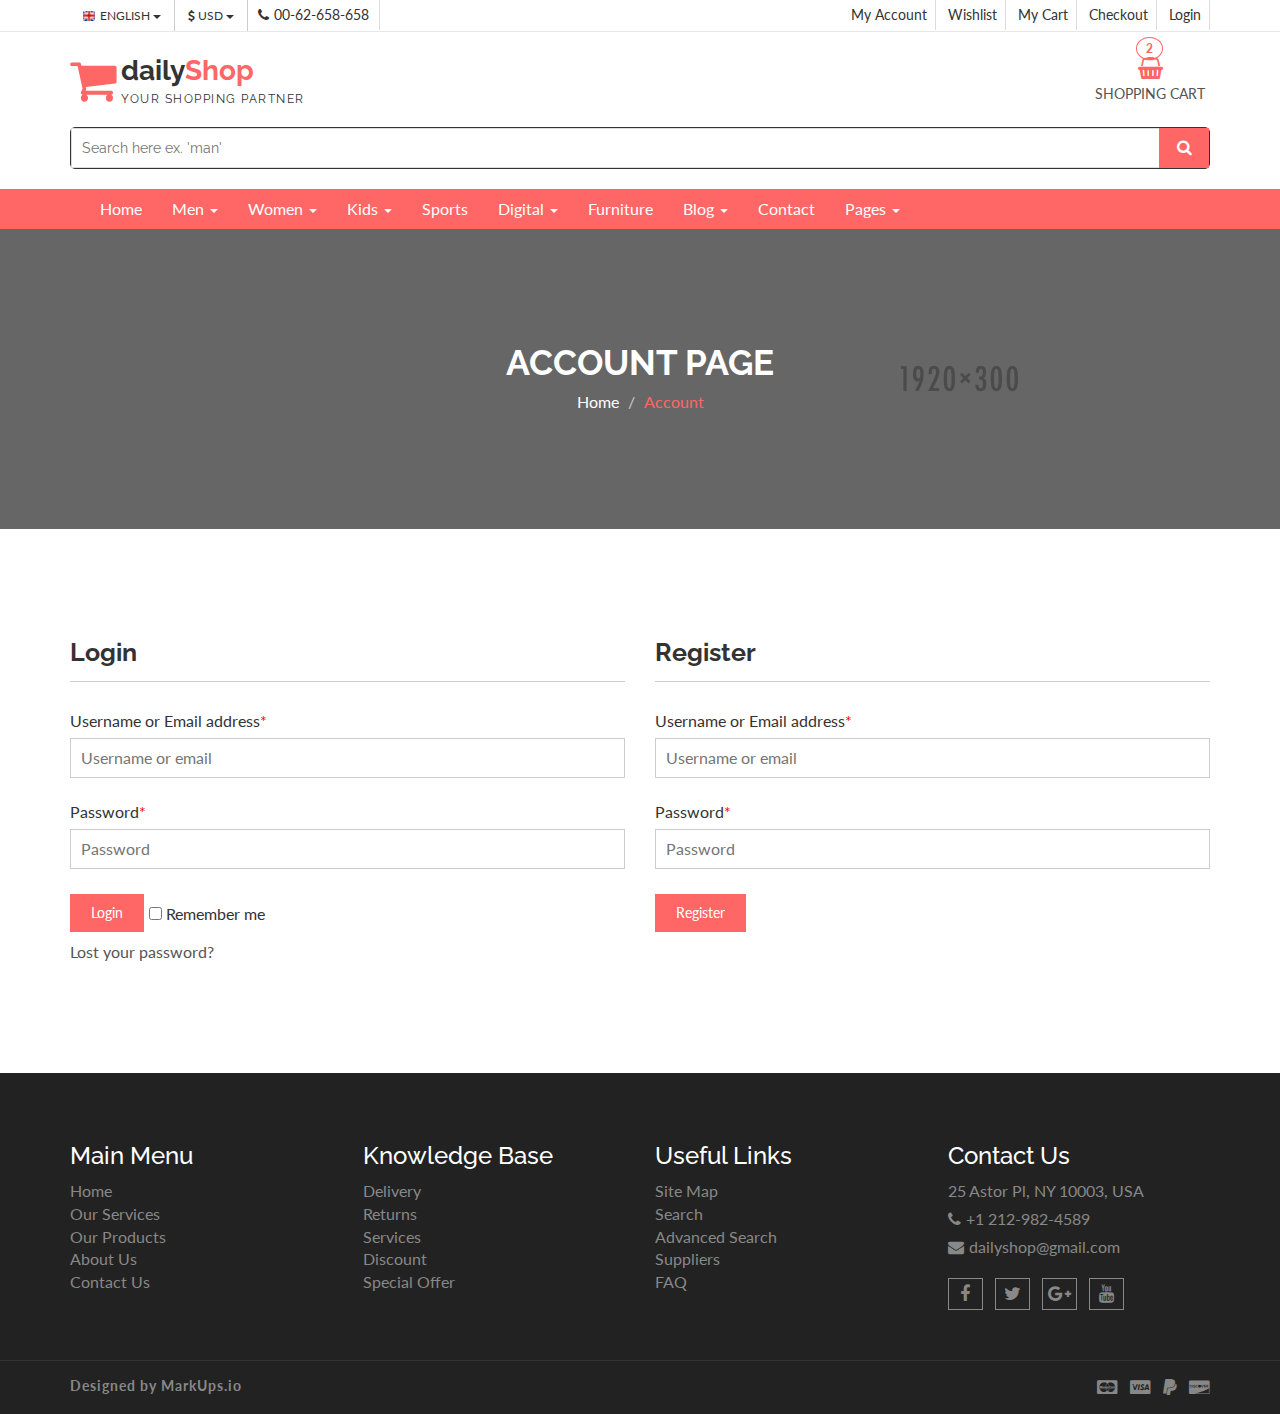
<file: markups-dailyshop-v-2/dailyShop/account.html>
<!DOCTYPE html>
<html lang="en">
  <head>
    <meta charset="utf-8">
    <meta http-equiv="X-UA-Compatible" content="IE=edge">
    <meta name="viewport" content="width=device-width, initial-scale=1">    
    <title>Daily Shop | Account Page</title>
    
    <!-- Font awesome -->
    <link href="css/font-awesome.css" rel="stylesheet">
    <!-- Bootstrap -->
    <link href="css/bootstrap.css" rel="stylesheet">   
    <!-- SmartMenus jQuery Bootstrap Addon CSS -->
    <link href="css/jquery.smartmenus.bootstrap.css" rel="stylesheet">
    <!-- Product view slider -->
    <link rel="stylesheet" type="text/css" href="css/jquery.simpleLens.css">    
    <!-- slick slider -->
    <link rel="stylesheet" type="text/css" href="css/slick.css">
    <!-- price picker slider -->
    <link rel="stylesheet" type="text/css" href="css/nouislider.css">
    <!-- Theme color -->
    <link id="switcher" href="css/theme-color/default-theme.css" rel="stylesheet">
   

    <!-- Main style sheet -->
    <link href="css/style.css" rel="stylesheet">    

    <!-- Google Font -->
    <link href='https://fonts.googleapis.com/css?family=Lato' rel='stylesheet' type='text/css'>
    <link href='https://fonts.googleapis.com/css?family=Raleway' rel='stylesheet' type='text/css'>
    

    <!-- HTML5 shim and Respond.js for IE8 support of HTML5 elements and media queries -->
    <!-- WARNING: Respond.js doesn't work if you view the page via file:// -->
    <!--[if lt IE 9]>
      <script src="https://oss.maxcdn.com/html5shiv/3.7.2/html5shiv.min.js"></script>
      <script src="https://oss.maxcdn.com/respond/1.4.2/respond.min.js"></script>
    <![endif]-->

  </head>
  <body>
  
   <!-- wpf loader Two -->
    <div id="wpf-loader-two">          
      <div class="wpf-loader-two-inner">
        <span>Loading</span>
      </div>
    </div> 
    <!-- / wpf loader Two -->       
 <!-- SCROLL TOP BUTTON -->
    <a class="scrollToTop" href="#"><i class="fa fa-chevron-up"></i></a>
  <!-- END SCROLL TOP BUTTON -->


  <!-- Start header section -->
  <header id="aa-header">
    <!-- start header top  -->
    <div class="aa-header-top">
      <div class="container">
        <div class="row">
          <div class="col-md-12">
            <div class="aa-header-top-area">
              <!-- start header top left -->
              <div class="aa-header-top-left">
                <!-- start language -->
                <div class="aa-language">
                  <div class="dropdown">
                    <a class="btn dropdown-toggle" href="#" type="button" id="dropdownMenu1" data-toggle="dropdown" aria-haspopup="true" aria-expanded="true">
                      <img src="img/flag/english.jpg" alt="english flag">ENGLISH
                      <span class="caret"></span>
                    </a>
                    <ul class="dropdown-menu" aria-labelledby="dropdownMenu1">
                      <li><a href="#"><img src="img/flag/french.jpg" alt="">FRENCH</a></li>
                      <li><a href="#"><img src="img/flag/english.jpg" alt="">ENGLISH</a></li>
                    </ul>
                  </div>
                </div>
                <!-- / language -->

                <!-- start currency -->
                <div class="aa-currency">
                  <div class="dropdown">
                    <a class="btn dropdown-toggle" href="#" type="button" id="dropdownMenu1" data-toggle="dropdown" aria-haspopup="true" aria-expanded="true">
                      <i class="fa fa-usd"></i>USD
                      <span class="caret"></span>
                    </a>
                    <ul class="dropdown-menu" aria-labelledby="dropdownMenu1">
                      <li><a href="#"><i class="fa fa-euro"></i>EURO</a></li>
                      <li><a href="#"><i class="fa fa-jpy"></i>YEN</a></li>
                    </ul>
                  </div>
                </div>
                <!-- / currency -->
                <!-- start cellphone -->
                <div class="cellphone hidden-xs">
                  <p><span class="fa fa-phone"></span>00-62-658-658</p>
                </div>
                <!-- / cellphone -->
              </div>
              <!-- / header top left -->
              <div class="aa-header-top-right">
                <ul class="aa-head-top-nav-right">
                  <li><a href="account.html">My Account</a></li>
                  <li class="hidden-xs"><a href="wishlist.html">Wishlist</a></li>
                  <li class="hidden-xs"><a href="cart.html">My Cart</a></li>
                  <li class="hidden-xs"><a href="checkout.html">Checkout</a></li>
                  <li><a href="" data-toggle="modal" data-target="#login-modal">Login</a></li>
                </ul>
              </div>
            </div>
          </div>
        </div>
      </div>
    </div>
    <!-- / header top  -->

    <!-- start header bottom  -->
    <div class="aa-header-bottom">
      <div class="container">
        <div class="row">
          <div class="col-md-12">
            <div class="aa-header-bottom-area">
              <!-- logo  -->
              <div class="aa-logo">
                <!-- Text based logo -->
                <a href="index.html">
                  <span class="fa fa-shopping-cart"></span>
                  <p>daily<strong>Shop</strong> <span>Your Shopping Partner</span></p>
                </a>
                <!-- img based logo -->
                <!-- <a href="index.html"><img src="img/logo.jpg" alt="logo img"></a> -->
              </div>
              <!-- / logo  -->
               <!-- cart box -->
              <div class="aa-cartbox">
                <a class="aa-cart-link" href="#">
                  <span class="fa fa-shopping-basket"></span>
                  <span class="aa-cart-title">SHOPPING CART</span>
                  <span class="aa-cart-notify">2</span>
                </a>
                <div class="aa-cartbox-summary">
                  <ul>
                    <li>
                      <a class="aa-cartbox-img" href="#"><img src="img/woman-small-2.jpg" alt="img"></a>
                      <div class="aa-cartbox-info">
                        <h4><a href="#">Product Name</a></h4>
                        <p>1 x $250</p>
                      </div>
                      <a class="aa-remove-product" href="#"><span class="fa fa-times"></span></a>
                    </li>
                    <li>
                      <a class="aa-cartbox-img" href="#"><img src="img/woman-small-1.jpg" alt="img"></a>
                      <div class="aa-cartbox-info">
                        <h4><a href="#">Product Name</a></h4>
                        <p>1 x $250</p>
                      </div>
                      <a class="aa-remove-product" href="#"><span class="fa fa-times"></span></a>
                    </li>                    
                    <li>
                      <span class="aa-cartbox-total-title">
                        Total
                      </span>
                      <span class="aa-cartbox-total-price">
                        $500
                      </span>
                    </li>
                  </ul>
                  <a class="aa-cartbox-checkout aa-primary-btn" href="#">Checkout</a>
                </div>
              </div>
              <!-- / cart box -->
              <!-- search box -->
              <div class="aa-search-box">
                <form action="">
                  <input type="text" name="" id="" placeholder="Search here ex. 'man' ">
                  <button type="submit"><span class="fa fa-search"></span></button>
                </form>
              </div>
              <!-- / search box -->             
            </div>
          </div>
        </div>
      </div>
    </div>
    <!-- / header bottom  -->
  </header>
  <!-- / header section -->
  <!-- menu -->
  <section id="menu">
    <div class="container">
      <div class="menu-area">
        <!-- Navbar -->
        <div class="navbar navbar-default" role="navigation">
          <div class="navbar-header">
            <button type="button" class="navbar-toggle" data-toggle="collapse" data-target=".navbar-collapse">
              <span class="sr-only">Toggle navigation</span>
              <span class="icon-bar"></span>
              <span class="icon-bar"></span>
              <span class="icon-bar"></span>
            </button>          
          </div>
          <div class="navbar-collapse collapse">
            <!-- Left nav -->
            <ul class="nav navbar-nav">
              <li><a href="index.html">Home</a></li>
              <li><a href="#">Men <span class="caret"></span></a>
                <ul class="dropdown-menu">                
                  <li><a href="#">Casual</a></li>
                  <li><a href="#">Sports</a></li>
                  <li><a href="#">Formal</a></li>
                  <li><a href="#">Standard</a></li>                                                
                  <li><a href="#">T-Shirts</a></li>
                  <li><a href="#">Shirts</a></li>
                  <li><a href="#">Jeans</a></li>
                  <li><a href="#">Trousers</a></li>
                  <li><a href="#">And more.. <span class="caret"></span></a>
                    <ul class="dropdown-menu">
                      <li><a href="#">Sleep Wear</a></li>
                      <li><a href="#">Sandals</a></li>
                      <li><a href="#">Loafers</a></li>                                      
                    </ul>
                  </li>
                </ul>
              </li>
              <li><a href="#">Women <span class="caret"></span></a>
                <ul class="dropdown-menu">  
                  <li><a href="#">Kurta & Kurti</a></li>                                                                
                  <li><a href="#">Trousers</a></li>              
                  <li><a href="#">Casual</a></li>
                  <li><a href="#">Sports</a></li>
                  <li><a href="#">Formal</a></li>                
                  <li><a href="#">Sarees</a></li>
                  <li><a href="#">Shoes</a></li>
                  <li><a href="#">And more.. <span class="caret"></span></a>
                    <ul class="dropdown-menu">
                      <li><a href="#">Sleep Wear</a></li>
                      <li><a href="#">Sandals</a></li>
                      <li><a href="#">Loafers</a></li>
                      <li><a href="#">And more.. <span class="caret"></span></a>
                        <ul class="dropdown-menu">
                          <li><a href="#">Rings</a></li>
                          <li><a href="#">Earrings</a></li>
                          <li><a href="#">Jewellery Sets</a></li>
                          <li><a href="#">Lockets</a></li>
                          <li class="disabled"><a class="disabled" href="#">Disabled item</a></li>                       
                          <li><a href="#">Jeans</a></li>
                          <li><a href="#">Polo T-Shirts</a></li>
                          <li><a href="#">SKirts</a></li>
                          <li><a href="#">Jackets</a></li>
                          <li><a href="#">Tops</a></li>
                          <li><a href="#">Make Up</a></li>
                          <li><a href="#">Hair Care</a></li>
                          <li><a href="#">Perfumes</a></li>
                          <li><a href="#">Skin Care</a></li>
                          <li><a href="#">Hand Bags</a></li>
                          <li><a href="#">Single Bags</a></li>
                          <li><a href="#">Travel Bags</a></li>
                          <li><a href="#">Wallets & Belts</a></li>                        
                          <li><a href="#">Sunglases</a></li>
                          <li><a href="#">Nail</a></li>                       
                        </ul>
                      </li>                   
                    </ul>
                  </li>
                </ul>
              </li>
              <li><a href="#">Kids <span class="caret"></span></a>
                <ul class="dropdown-menu">                
                  <li><a href="#">Casual</a></li>
                  <li><a href="#">Sports</a></li>
                  <li><a href="#">Formal</a></li>
                  <li><a href="#">Standard</a></li>                                                
                  <li><a href="#">T-Shirts</a></li>
                  <li><a href="#">Shirts</a></li>
                  <li><a href="#">Jeans</a></li>
                  <li><a href="#">Trousers</a></li>
                  <li><a href="#">And more.. <span class="caret"></span></a>
                    <ul class="dropdown-menu">
                      <li><a href="#">Sleep Wear</a></li>
                      <li><a href="#">Sandals</a></li>
                      <li><a href="#">Loafers</a></li>                                      
                    </ul>
                  </li>
                </ul>
              </li>
              <li><a href="#">Sports</a></li>
             <li><a href="#">Digital <span class="caret"></span></a>
                <ul class="dropdown-menu">                
                  <li><a href="#">Camera</a></li>
                  <li><a href="#">Mobile</a></li>
                  <li><a href="#">Tablet</a></li>
                  <li><a href="#">Laptop</a></li>                                                
                  <li><a href="#">Accesories</a></li>                
                </ul>
              </li>
              <li><a href="#">Furniture</a></li>            
              <li><a href="blog-archive.html">Blog <span class="caret"></span></a>
                <ul class="dropdown-menu">                
                  <li><a href="blog-archive.html">Blog Style 1</a></li>
                  <li><a href="blog-archive-2.html">Blog Style 2</a></li>
                  <li><a href="blog-single.html">Blog Single</a></li>                
                </ul>
              </li>
              <li><a href="contact.html">Contact</a></li>
              <li><a href="#">Pages <span class="caret"></span></a>
                <ul class="dropdown-menu">                
                  <li><a href="product.html">Shop Page</a></li>
                  <li><a href="product-detail.html">Shop Single</a></li>                
                  <li><a href="404.html">404 Page</a></li>                
                </ul>
              </li>
            </ul>
          </div><!--/.nav-collapse -->
        </div>
      </div> 
      </div>
    </div>
  </section>
  <!-- / menu -->  
 
  <!-- catg header banner section -->
  <section id="aa-catg-head-banner">
    <img src="img/fashion/fashion-header-bg-8.jpg" alt="fashion img">
    <div class="aa-catg-head-banner-area">
     <div class="container">
      <div class="aa-catg-head-banner-content">
        <h2>Account Page</h2>
        <ol class="breadcrumb">
          <li><a href="index.html">Home</a></li>                   
          <li class="active">Account</li>
        </ol>
      </div>
     </div>
   </div>
  </section>
  <!-- / catg header banner section -->

 <!-- Cart view section -->
 <section id="aa-myaccount">
   <div class="container">
     <div class="row">
       <div class="col-md-12">
        <div class="aa-myaccount-area">         
            <div class="row">
              <div class="col-md-6">
                <div class="aa-myaccount-login">
                <h4>Login</h4>
                 <form action="" class="aa-login-form">
                  <label for="">Username or Email address<span>*</span></label>
                   <input type="text" placeholder="Username or email">
                   <label for="">Password<span>*</span></label>
                    <input type="password" placeholder="Password">
                    <button type="submit" class="aa-browse-btn">Login</button>
                    <label class="rememberme" for="rememberme"><input type="checkbox" id="rememberme"> Remember me </label>
                    <p class="aa-lost-password"><a href="#">Lost your password?</a></p>
                  </form>
                </div>
              </div>
              <div class="col-md-6">
                <div class="aa-myaccount-register">                 
                 <h4>Register</h4>
                 <form action="" class="aa-login-form">
                    <label for="">Username or Email address<span>*</span></label>
                    <input type="text" placeholder="Username or email">
                    <label for="">Password<span>*</span></label>
                    <input type="password" placeholder="Password">
                    <button type="submit" class="aa-browse-btn">Register</button>                    
                  </form>
                </div>
              </div>
            </div>          
         </div>
       </div>
     </div>
   </div>
 </section>
 <!-- / Cart view section -->

  <!-- footer -->  
  <footer id="aa-footer">
    <!-- footer bottom -->
    <div class="aa-footer-top">
     <div class="container">
        <div class="row">
        <div class="col-md-12">
          <div class="aa-footer-top-area">
            <div class="row">
              <div class="col-md-3 col-sm-6">
                <div class="aa-footer-widget">
                  <h3>Main Menu</h3>
                  <ul class="aa-footer-nav">
                    <li><a href="#">Home</a></li>
                    <li><a href="#">Our Services</a></li>
                    <li><a href="#">Our Products</a></li>
                    <li><a href="#">About Us</a></li>
                    <li><a href="#">Contact Us</a></li>
                  </ul>
                </div>
              </div>
              <div class="col-md-3 col-sm-6">
                <div class="aa-footer-widget">
                  <div class="aa-footer-widget">
                    <h3>Knowledge Base</h3>
                    <ul class="aa-footer-nav">
                      <li><a href="#">Delivery</a></li>
                      <li><a href="#">Returns</a></li>
                      <li><a href="#">Services</a></li>
                      <li><a href="#">Discount</a></li>
                      <li><a href="#">Special Offer</a></li>
                    </ul>
                  </div>
                </div>
              </div>
              <div class="col-md-3 col-sm-6">
                <div class="aa-footer-widget">
                  <div class="aa-footer-widget">
                    <h3>Useful Links</h3>
                    <ul class="aa-footer-nav">
                      <li><a href="#">Site Map</a></li>
                      <li><a href="#">Search</a></li>
                      <li><a href="#">Advanced Search</a></li>
                      <li><a href="#">Suppliers</a></li>
                      <li><a href="#">FAQ</a></li>
                    </ul>
                  </div>
                </div>
              </div>
              <div class="col-md-3 col-sm-6">
                <div class="aa-footer-widget">
                  <div class="aa-footer-widget">
                    <h3>Contact Us</h3>
                    <address>
                      <p> 25 Astor Pl, NY 10003, USA</p>
                      <p><span class="fa fa-phone"></span>+1 212-982-4589</p>
                      <p><span class="fa fa-envelope"></span>dailyshop@gmail.com</p>
                    </address>
                    <div class="aa-footer-social">
                      <a href="#"><span class="fa fa-facebook"></span></a>
                      <a href="#"><span class="fa fa-twitter"></span></a>
                      <a href="#"><span class="fa fa-google-plus"></span></a>
                      <a href="#"><span class="fa fa-youtube"></span></a>
                    </div>
                  </div>
                </div>
              </div>
            </div>
          </div>
        </div>
      </div>
     </div>
    </div>
    <!-- footer-bottom -->
    <div class="aa-footer-bottom">
      <div class="container">
        <div class="row">
        <div class="col-md-12">
          <div class="aa-footer-bottom-area">
            <p>Designed by <a href="http://www.markups.io/">MarkUps.io</a></p>
            <div class="aa-footer-payment">
              <span class="fa fa-cc-mastercard"></span>
              <span class="fa fa-cc-visa"></span>
              <span class="fa fa-paypal"></span>
              <span class="fa fa-cc-discover"></span>
            </div>
          </div>
        </div>
      </div>
      </div>
    </div>
  </footer>
  <!-- / footer -->
  <!-- Login Modal -->  
  <div class="modal fade" id="login-modal" tabindex="-1" role="dialog" aria-labelledby="myModalLabel" aria-hidden="true">
    <div class="modal-dialog">
      <div class="modal-content">                      
        <div class="modal-body">
        <button type="button" class="close" data-dismiss="modal" aria-hidden="true">&times;</button>
          <h4>Login or Register</h4>
          <form class="aa-login-form" action="">
            <label for="">Username or Email address<span>*</span></label>
            <input type="text" placeholder="Username or email">
            <label for="">Password<span>*</span></label>
            <input type="password" placeholder="Password">
            <button class="aa-browse-btn" type="submit">Login</button>
            <label for="rememberme" class="rememberme"><input type="checkbox" id="rememberme"> Remember me </label>
            <p class="aa-lost-password"><a href="#">Lost your password?</a></p>
            <div class="aa-register-now">
              Don't have an account?<a href="account.html">Register now!</a>
            </div>
          </form>
        </div>                        
      </div><!-- /.modal-content -->
    </div><!-- /.modal-dialog -->
  </div>


    
 	<!-- jQuery library -->
	<script src="https://ajax.googleapis.com/ajax/libs/jquery/1.11.3/jquery.min.js"></script>
	<!-- Include all compiled plugins (below), or include individual files as needed -->
	<script src="js/bootstrap.js"></script>  
	<!-- SmartMenus jQuery plugin -->
	<script type="text/javascript" src="js/jquery.smartmenus.js"></script>
	<!-- SmartMenus jQuery Bootstrap Addon -->
	<script type="text/javascript" src="js/jquery.smartmenus.bootstrap.js"></script>  
	<!-- Product view slider -->
	<script type="text/javascript" src="js/jquery.simpleGallery.js"></script>
	<script type="text/javascript" src="js/jquery.simpleLens.js"></script>
	<!-- slick slider -->
	<script type="text/javascript" src="js/slick.js"></script>
	<!-- Price picker slider -->
	<script type="text/javascript" src="js/nouislider.js"></script>
	
	<!-- Custom js -->
	<script src="js/custom.js"></script> 

  

  </body>
</html>
</file>
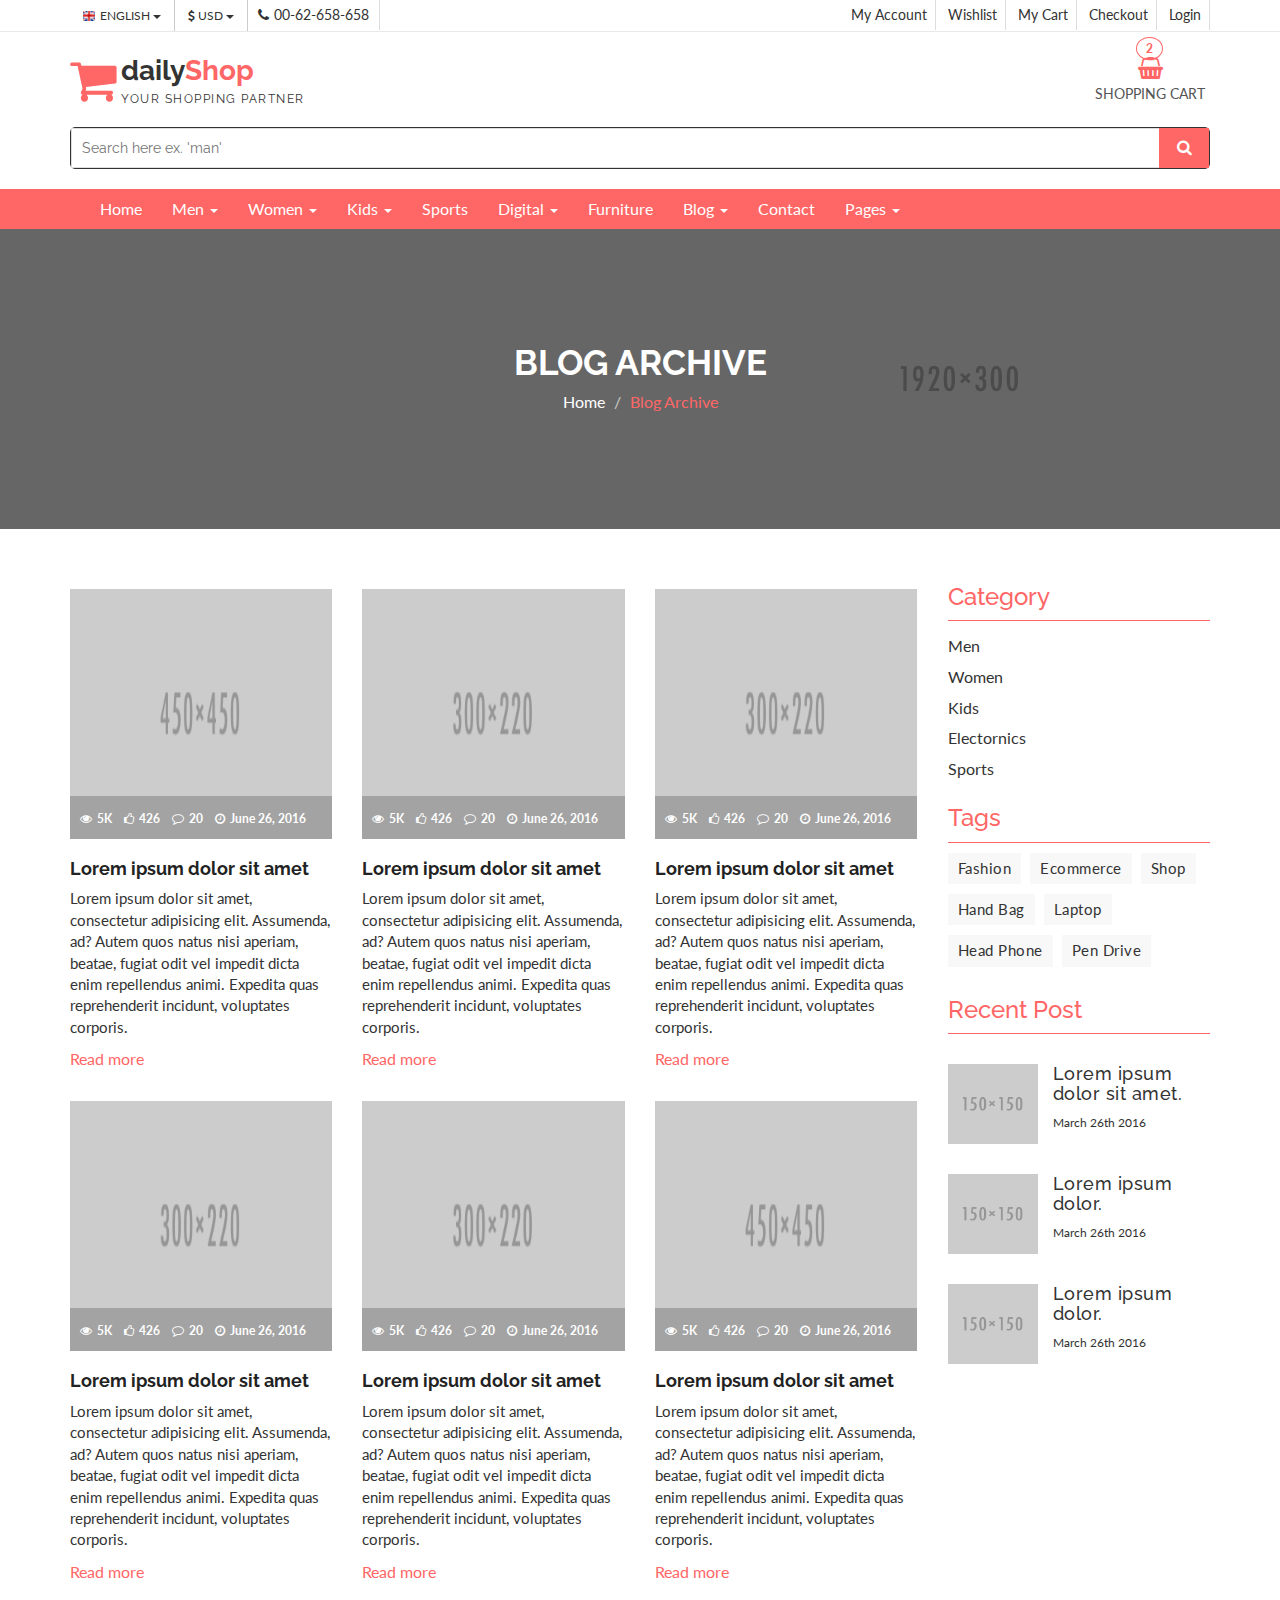
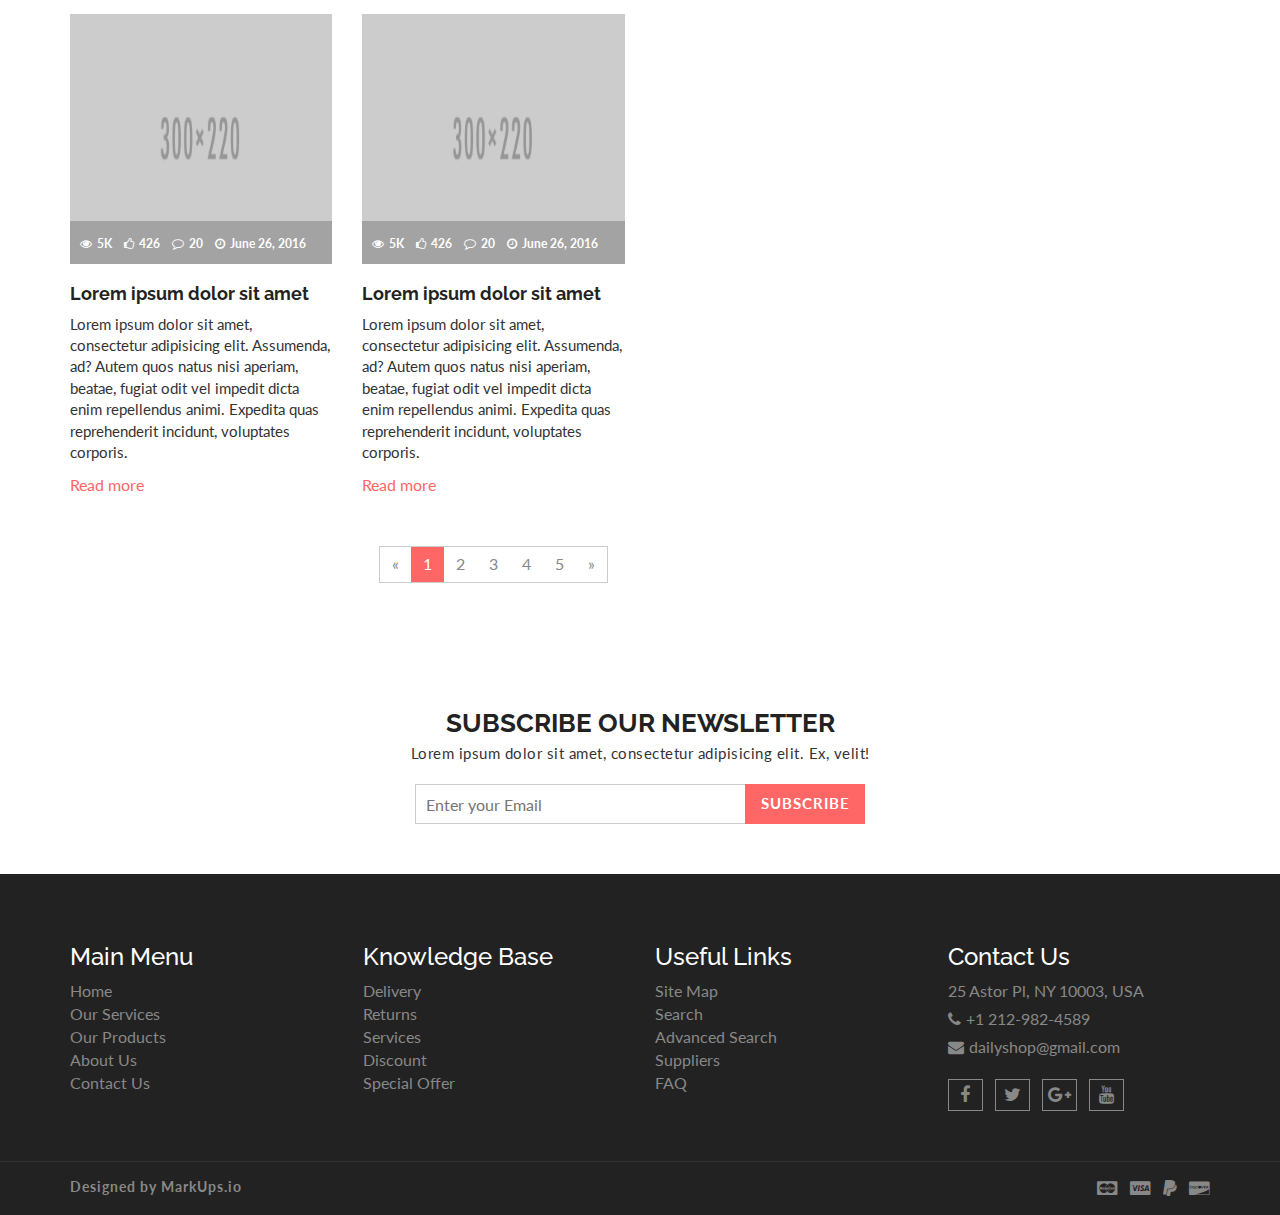
<file: markups-dailyshop-v-2/dailyShop/blog-archive-2.html>
<!DOCTYPE html>
<html lang="en">
  <head>
    <meta charset="utf-8">
    <meta http-equiv="X-UA-Compatible" content="IE=edge">
    <meta name="viewport" content="width=device-width, initial-scale=1">    
    <title>Daily Shop | Blog Archive</title>
    
    <!-- Font awesome -->
    <link href="css/font-awesome.css" rel="stylesheet">
    <!-- Bootstrap -->
    <link href="css/bootstrap.css" rel="stylesheet">   
    <!-- SmartMenus jQuery Bootstrap Addon CSS -->
    <link href="css/jquery.smartmenus.bootstrap.css" rel="stylesheet">
    <!-- Product view slider -->
    <link rel="stylesheet" type="text/css" href="css/jquery.simpleLens.css">    
    <!-- slick slider -->
    <link rel="stylesheet" type="text/css" href="css/slick.css">
    <!-- price picker slider -->
    <link rel="stylesheet" type="text/css" href="css/nouislider.css">
    <!-- Theme color -->
    <link id="switcher" href="css/theme-color/default-theme.css" rel="stylesheet">
    

    <!-- Main style sheet -->
    <link href="css/style.css" rel="stylesheet">    

    <!-- Google Font -->
    <link href='https://fonts.googleapis.com/css?family=Lato' rel='stylesheet' type='text/css'>
    <link href='https://fonts.googleapis.com/css?family=Raleway' rel='stylesheet' type='text/css'>
    

    <!-- HTML5 shim and Respond.js for IE8 support of HTML5 elements and media queries -->
    <!-- WARNING: Respond.js doesn't work if you view the page via file:// -->
    <!--[if lt IE 9]>
      <script src="https://oss.maxcdn.com/html5shiv/3.7.2/html5shiv.min.js"></script>
      <script src="https://oss.maxcdn.com/respond/1.4.2/respond.min.js"></script>
    <![endif]-->
  

  </head>
  <body>
  
   <!-- wpf loader Two -->
    <div id="wpf-loader-two">          
      <div class="wpf-loader-two-inner">
        <span>Loading</span>
      </div>
    </div> 
    <!-- / wpf loader Two -->       
 <!-- SCROLL TOP BUTTON -->
    <a class="scrollToTop" href="#"><i class="fa fa-chevron-up"></i></a>
  <!-- END SCROLL TOP BUTTON -->


  <!-- Start header section -->
  <header id="aa-header">
    <!-- start header top  -->
    <div class="aa-header-top">
      <div class="container">
        <div class="row">
          <div class="col-md-12">
            <div class="aa-header-top-area">
              <!-- start header top left -->
              <div class="aa-header-top-left">
                <!-- start language -->
                <div class="aa-language">
                  <div class="dropdown">
                    <a class="btn dropdown-toggle" href="#" type="button" id="dropdownMenu1" data-toggle="dropdown" aria-haspopup="true" aria-expanded="true">
                      <img src="img/flag/english.jpg" alt="english flag">ENGLISH
                      <span class="caret"></span>
                    </a>
                    <ul class="dropdown-menu" aria-labelledby="dropdownMenu1">
                      <li><a href="#"><img src="img/flag/french.jpg" alt="">FRENCH</a></li>
                      <li><a href="#"><img src="img/flag/english.jpg" alt="">ENGLISH</a></li>
                    </ul>
                  </div>
                </div>
                <!-- / language -->

                <!-- start currency -->
                <div class="aa-currency">
                  <div class="dropdown">
                    <a class="btn dropdown-toggle" href="#" type="button" id="dropdownMenu1" data-toggle="dropdown" aria-haspopup="true" aria-expanded="true">
                      <i class="fa fa-usd"></i>USD
                      <span class="caret"></span>
                    </a>
                    <ul class="dropdown-menu" aria-labelledby="dropdownMenu1">
                      <li><a href="#"><i class="fa fa-euro"></i>EURO</a></li>
                      <li><a href="#"><i class="fa fa-jpy"></i>YEN</a></li>
                    </ul>
                  </div>
                </div>
                <!-- / currency -->
                <!-- start cellphone -->
                <div class="cellphone hidden-xs">
                  <p><span class="fa fa-phone"></span>00-62-658-658</p>
                </div>
                <!-- / cellphone -->
              </div>
              <!-- / header top left -->
              <div class="aa-header-top-right">
                <ul class="aa-head-top-nav-right">
                  <li><a href="account.html">My Account</a></li>
                  <li class="hidden-xs"><a href="wishlist.html">Wishlist</a></li>
                  <li class="hidden-xs"><a href="cart.html">My Cart</a></li>
                  <li class="hidden-xs"><a href="checkout.html">Checkout</a></li>
                  <li><a href="" data-toggle="modal" data-target="#login-modal">Login</a></li>
                </ul>
              </div>
            </div>
          </div>
        </div>
      </div>
    </div>
    <!-- / header top  -->

    <!-- start header bottom  -->
    <div class="aa-header-bottom">
      <div class="container">
        <div class="row">
          <div class="col-md-12">
            <div class="aa-header-bottom-area">
              <!-- logo  -->
              <div class="aa-logo">
                <!-- Text based logo -->
                <a href="index.html">
                  <span class="fa fa-shopping-cart"></span>
                  <p>daily<strong>Shop</strong> <span>Your Shopping Partner</span></p>
                </a>
                <!-- img based logo -->
                <!-- <a href="index.html"><img src="img/logo.jpg" alt="logo img"></a> -->
              </div>
              <!-- / logo  -->
               <!-- cart box -->
              <div class="aa-cartbox">
                <a class="aa-cart-link" href="#">
                  <span class="fa fa-shopping-basket"></span>
                  <span class="aa-cart-title">SHOPPING CART</span>
                  <span class="aa-cart-notify">2</span>
                </a>
                <div class="aa-cartbox-summary">
                  <ul>
                    <li>
                      <a class="aa-cartbox-img" href="#"><img src="img/woman-small-2.jpg" alt="img"></a>
                      <div class="aa-cartbox-info">
                        <h4><a href="#">Product Name</a></h4>
                        <p>1 x $250</p>
                      </div>
                      <a class="aa-remove-product" href="#"><span class="fa fa-times"></span></a>
                    </li>
                    <li>
                      <a class="aa-cartbox-img" href="#"><img src="img/woman-small-1.jpg" alt="img"></a>
                      <div class="aa-cartbox-info">
                        <h4><a href="#">Product Name</a></h4>
                        <p>1 x $250</p>
                      </div>
                      <a class="aa-remove-product" href="#"><span class="fa fa-times"></span></a>
                    </li>                    
                    <li>
                      <span class="aa-cartbox-total-title">
                        Total
                      </span>
                      <span class="aa-cartbox-total-price">
                        $500
                      </span>
                    </li>
                  </ul>
                  <a class="aa-cartbox-checkout aa-primary-btn" href="#">Checkout</a>
                </div>
              </div>
              <!-- / cart box -->
              <!-- search box -->
              <div class="aa-search-box">
                <form action="">
                  <input type="text" name="" id="" placeholder="Search here ex. 'man' ">
                  <button type="submit"><span class="fa fa-search"></span></button>
                </form>
              </div>
              <!-- / search box -->             
            </div>
          </div>
        </div>
      </div>
    </div>
    <!-- / header bottom  -->
  </header>
  <!-- / header section -->
  <!-- menu -->
  <section id="menu">
    <div class="container">
      <div class="menu-area">
        <!-- Navbar -->
        <div class="navbar navbar-default" role="navigation">
          <div class="navbar-header">
            <button type="button" class="navbar-toggle" data-toggle="collapse" data-target=".navbar-collapse">
              <span class="sr-only">Toggle navigation</span>
              <span class="icon-bar"></span>
              <span class="icon-bar"></span>
              <span class="icon-bar"></span>
            </button>          
          </div>
          <div class="navbar-collapse collapse">
            <!-- Left nav -->
            <ul class="nav navbar-nav">
              <li><a href="index.html">Home</a></li>
              <li><a href="#">Men <span class="caret"></span></a>
                <ul class="dropdown-menu">                
                  <li><a href="#">Casual</a></li>
                  <li><a href="#">Sports</a></li>
                  <li><a href="#">Formal</a></li>
                  <li><a href="#">Standard</a></li>                                                
                  <li><a href="#">T-Shirts</a></li>
                  <li><a href="#">Shirts</a></li>
                  <li><a href="#">Jeans</a></li>
                  <li><a href="#">Trousers</a></li>
                  <li><a href="#">And more.. <span class="caret"></span></a>
                    <ul class="dropdown-menu">
                      <li><a href="#">Sleep Wear</a></li>
                      <li><a href="#">Sandals</a></li>
                      <li><a href="#">Loafers</a></li>                                      
                    </ul>
                  </li>
                </ul>
              </li>
              <li><a href="#">Women <span class="caret"></span></a>
                <ul class="dropdown-menu">  
                  <li><a href="#">Kurta & Kurti</a></li>                                                                
                  <li><a href="#">Trousers</a></li>              
                  <li><a href="#">Casual</a></li>
                  <li><a href="#">Sports</a></li>
                  <li><a href="#">Formal</a></li>                
                  <li><a href="#">Sarees</a></li>
                  <li><a href="#">Shoes</a></li>
                  <li><a href="#">And more.. <span class="caret"></span></a>
                    <ul class="dropdown-menu">
                      <li><a href="#">Sleep Wear</a></li>
                      <li><a href="#">Sandals</a></li>
                      <li><a href="#">Loafers</a></li>
                      <li><a href="#">And more.. <span class="caret"></span></a>
                        <ul class="dropdown-menu">
                          <li><a href="#">Rings</a></li>
                          <li><a href="#">Earrings</a></li>
                          <li><a href="#">Jewellery Sets</a></li>
                          <li><a href="#">Lockets</a></li>
                          <li class="disabled"><a class="disabled" href="#">Disabled item</a></li>                       
                          <li><a href="#">Jeans</a></li>
                          <li><a href="#">Polo T-Shirts</a></li>
                          <li><a href="#">SKirts</a></li>
                          <li><a href="#">Jackets</a></li>
                          <li><a href="#">Tops</a></li>
                          <li><a href="#">Make Up</a></li>
                          <li><a href="#">Hair Care</a></li>
                          <li><a href="#">Perfumes</a></li>
                          <li><a href="#">Skin Care</a></li>
                          <li><a href="#">Hand Bags</a></li>
                          <li><a href="#">Single Bags</a></li>
                          <li><a href="#">Travel Bags</a></li>
                          <li><a href="#">Wallets & Belts</a></li>                        
                          <li><a href="#">Sunglases</a></li>
                          <li><a href="#">Nail</a></li>                       
                        </ul>
                      </li>                   
                    </ul>
                  </li>
                </ul>
              </li>
              <li><a href="#">Kids <span class="caret"></span></a>
                <ul class="dropdown-menu">                
                  <li><a href="#">Casual</a></li>
                  <li><a href="#">Sports</a></li>
                  <li><a href="#">Formal</a></li>
                  <li><a href="#">Standard</a></li>                                                
                  <li><a href="#">T-Shirts</a></li>
                  <li><a href="#">Shirts</a></li>
                  <li><a href="#">Jeans</a></li>
                  <li><a href="#">Trousers</a></li>
                  <li><a href="#">And more.. <span class="caret"></span></a>
                    <ul class="dropdown-menu">
                      <li><a href="#">Sleep Wear</a></li>
                      <li><a href="#">Sandals</a></li>
                      <li><a href="#">Loafers</a></li>                                      
                    </ul>
                  </li>
                </ul>
              </li>
              <li><a href="#">Sports</a></li>
             <li><a href="#">Digital <span class="caret"></span></a>
                <ul class="dropdown-menu">                
                  <li><a href="#">Camera</a></li>
                  <li><a href="#">Mobile</a></li>
                  <li><a href="#">Tablet</a></li>
                  <li><a href="#">Laptop</a></li>                                                
                  <li><a href="#">Accesories</a></li>                
                </ul>
              </li>
              <li><a href="#">Furniture</a></li>            
              <li><a href="blog-archive.html">Blog <span class="caret"></span></a>
                <ul class="dropdown-menu">                
                  <li><a href="blog-archive.html">Blog Style 1</a></li>
                  <li><a href="blog-archive-2.html">Blog Style 2</a></li>
                  <li><a href="blog-single.html">Blog Single</a></li>                
                </ul>
              </li>
              <li><a href="contact.html">Contact</a></li>
              <li><a href="#">Pages <span class="caret"></span></a>
                <ul class="dropdown-menu">                
                  <li><a href="product.html">Shop Page</a></li>
                  <li><a href="product-detail.html">Shop Single</a></li>                
                  <li><a href="404.html">404 Page</a></li>                
                </ul>
              </li>
            </ul>
          </div><!--/.nav-collapse -->
        </div>
      </div> 
      </div>
    </div>
  </section>
  <!-- / menu -->  
 
  <!-- catg header banner section -->
  <section id="aa-catg-head-banner">
   <img src="img/fashion/fashion-header-bg-8.jpg" alt="fashion img">
   <div class="aa-catg-head-banner-area">
     <div class="container">
      <div class="aa-catg-head-banner-content">
        <h2>Blog Archive</h2>
        <ol class="breadcrumb">
          <li><a href="index.html">Home</a></li>         
          <li class="active">Blog Archive</li>
        </ol>
      </div>
     </div>
   </div>
  </section>
  <!-- / catg header banner section -->

  <!-- Blog Archive -->
  <section id="aa-blog-archive">
    <div class="container">
      <div class="row">
        <div class="col-md-12">
          <div class="aa-blog-archive-area aa-blog-archive-2">
            <div class="row">
              <div class="col-md-9">
                <div class="aa-blog-content">
                  <div class="row">
                    <div class="col-md-4 col-sm-4">
                      <article class="aa-latest-blog-single">
                        <figure class="aa-blog-img">                    
                          <a href="#"><img alt="img" src="img/promo-banner-1.jpg"></a>  
                            <figcaption class="aa-blog-img-caption">
                            <span href="#"><i class="fa fa-eye"></i>5K</span>
                            <a href="#"><i class="fa fa-thumbs-o-up"></i>426</a>
                            <a href="#"><i class="fa fa-comment-o"></i>20</a>
                            <span href="#"><i class="fa fa-clock-o"></i>June 26, 2016</span>
                          </figcaption>                          
                        </figure>
                        <div class="aa-blog-info">
                          <h3 class="aa-blog-title"><a href="#">Lorem ipsum dolor sit amet</a></h3>
                          <p>Lorem ipsum dolor sit amet, consectetur adipisicing elit. Assumenda, ad? Autem quos natus nisi aperiam, beatae, fugiat odit vel impedit dicta enim repellendus animi. Expedita quas reprehenderit incidunt, voluptates corporis.</p> 
                          <a class="aa-read-mor-btn" href="#">Read more <span class="fa fa-long-arrow-right"></span></a>
                        </div>
                      </article>
                    </div>
                    <div class="col-md-4 col-sm-4">
                      <article class="aa-latest-blog-single">
                        <figure class="aa-blog-img">                    
                          <a href="#"><img alt="img" src="img/promo-banner-2.jpg"></a>  
                            <figcaption class="aa-blog-img-caption">
                            <span href="#"><i class="fa fa-eye"></i>5K</span>
                            <a href="#"><i class="fa fa-thumbs-o-up"></i>426</a>
                            <a href="#"><i class="fa fa-comment-o"></i>20</a>
                            <span href="#"><i class="fa fa-clock-o"></i>June 26, 2016</span>
                          </figcaption>                          
                        </figure>
                        <div class="aa-blog-info">
                          <h3 class="aa-blog-title"><a href="#">Lorem ipsum dolor sit amet</a></h3>
                          <p>Lorem ipsum dolor sit amet, consectetur adipisicing elit. Assumenda, ad? Autem quos natus nisi aperiam, beatae, fugiat odit vel impedit dicta enim repellendus animi. Expedita quas reprehenderit incidunt, voluptates corporis.</p> 
                          <a class="aa-read-mor-btn" href="#">Read more <span class="fa fa-long-arrow-right"></span></a>
                        </div>
                      </article>
                    </div>
                    <div class="col-md-4 col-sm-4">
                      <article class="aa-latest-blog-single">
                        <figure class="aa-blog-img">                    
                          <a href="#"><img alt="img" src="img/promo-banner-3.jpg"></a>  
                            <figcaption class="aa-blog-img-caption">
                            <span href="#"><i class="fa fa-eye"></i>5K</span>
                            <a href="#"><i class="fa fa-thumbs-o-up"></i>426</a>
                            <a href="#"><i class="fa fa-comment-o"></i>20</a>
                            <span href="#"><i class="fa fa-clock-o"></i>June 26, 2016</span>
                          </figcaption>                          
                        </figure>
                        <div class="aa-blog-info">
                          <h3 class="aa-blog-title"><a href="#">Lorem ipsum dolor sit amet</a></h3>
                          <p>Lorem ipsum dolor sit amet, consectetur adipisicing elit. Assumenda, ad? Autem quos natus nisi aperiam, beatae, fugiat odit vel impedit dicta enim repellendus animi. Expedita quas reprehenderit incidunt, voluptates corporis.</p> 
                          <a class="aa-read-mor-btn" href="#">Read more <span class="fa fa-long-arrow-right"></span></a>
                        </div>
                      </article>
                    </div>
                    <div class="col-md-4 col-sm-4">
                      <article class="aa-latest-blog-single">
                        <figure class="aa-blog-img">                    
                          <a href="#"><img alt="img" src="img/promo-banner-4.jpg"></a>  
                            <figcaption class="aa-blog-img-caption">
                            <span href="#"><i class="fa fa-eye"></i>5K</span>
                            <a href="#"><i class="fa fa-thumbs-o-up"></i>426</a>
                            <a href="#"><i class="fa fa-comment-o"></i>20</a>
                            <span href="#"><i class="fa fa-clock-o"></i>June 26, 2016</span>
                          </figcaption>                          
                        </figure>
                        <div class="aa-blog-info">
                          <h3 class="aa-blog-title"><a href="#">Lorem ipsum dolor sit amet</a></h3>
                          <p>Lorem ipsum dolor sit amet, consectetur adipisicing elit. Assumenda, ad? Autem quos natus nisi aperiam, beatae, fugiat odit vel impedit dicta enim repellendus animi. Expedita quas reprehenderit incidunt, voluptates corporis.</p> 
                          <a class="aa-read-mor-btn" href="#">Read more <span class="fa fa-long-arrow-right"></span></a>
                        </div>
                      </article>
                    </div>
                    <div class="col-md-4 col-sm-4">
                      <article class="aa-latest-blog-single">
                        <figure class="aa-blog-img">                    
                          <a href="#"><img alt="img" src="img/promo-banner-5.jpg"></a>  
                            <figcaption class="aa-blog-img-caption">
                            <span href="#"><i class="fa fa-eye"></i>5K</span>
                            <a href="#"><i class="fa fa-thumbs-o-up"></i>426</a>
                            <a href="#"><i class="fa fa-comment-o"></i>20</a>
                            <span href="#"><i class="fa fa-clock-o"></i>June 26, 2016</span>
                          </figcaption>                          
                        </figure>
                        <div class="aa-blog-info">
                          <h3 class="aa-blog-title"><a href="#">Lorem ipsum dolor sit amet</a></h3>
                          <p>Lorem ipsum dolor sit amet, consectetur adipisicing elit. Assumenda, ad? Autem quos natus nisi aperiam, beatae, fugiat odit vel impedit dicta enim repellendus animi. Expedita quas reprehenderit incidunt, voluptates corporis.</p> 
                          <a class="aa-read-mor-btn" href="#">Read more <span class="fa fa-long-arrow-right"></span></a>
                        </div>
                      </article>
                    </div>
                     <div class="col-md-4 col-sm-4">
                      <article class="aa-latest-blog-single">
                        <figure class="aa-blog-img">                    
                          <a href="#"><img alt="img" src="img/promo-banner-1.jpg"></a>  
                            <figcaption class="aa-blog-img-caption">
                            <span href="#"><i class="fa fa-eye"></i>5K</span>
                            <a href="#"><i class="fa fa-thumbs-o-up"></i>426</a>
                            <a href="#"><i class="fa fa-comment-o"></i>20</a>
                            <span href="#"><i class="fa fa-clock-o"></i>June 26, 2016</span>
                          </figcaption>                          
                        </figure>
                        <div class="aa-blog-info">
                          <h3 class="aa-blog-title"><a href="#">Lorem ipsum dolor sit amet</a></h3>
                          <p>Lorem ipsum dolor sit amet, consectetur adipisicing elit. Assumenda, ad? Autem quos natus nisi aperiam, beatae, fugiat odit vel impedit dicta enim repellendus animi. Expedita quas reprehenderit incidunt, voluptates corporis.</p> 
                          <a class="aa-read-mor-btn" href="#">Read more <span class="fa fa-long-arrow-right"></span></a>
                        </div>
                      </article>
                    </div>
                    <div class="col-md-4 col-sm-4">
                      <article class="aa-latest-blog-single">
                        <figure class="aa-blog-img">                    
                          <a href="#"><img alt="img" src="img/promo-banner-2.jpg"></a>  
                            <figcaption class="aa-blog-img-caption">
                            <span href="#"><i class="fa fa-eye"></i>5K</span>
                            <a href="#"><i class="fa fa-thumbs-o-up"></i>426</a>
                            <a href="#"><i class="fa fa-comment-o"></i>20</a>
                            <span href="#"><i class="fa fa-clock-o"></i>June 26, 2016</span>
                          </figcaption>                          
                        </figure>
                        <div class="aa-blog-info">
                          <h3 class="aa-blog-title"><a href="#">Lorem ipsum dolor sit amet</a></h3>
                          <p>Lorem ipsum dolor sit amet, consectetur adipisicing elit. Assumenda, ad? Autem quos natus nisi aperiam, beatae, fugiat odit vel impedit dicta enim repellendus animi. Expedita quas reprehenderit incidunt, voluptates corporis.</p> 
                          <a class="aa-read-mor-btn" href="#">Read more <span class="fa fa-long-arrow-right"></span></a>
                        </div>
                      </article>
                    </div>
                    <div class="col-md-4 col-sm-4">
                      <article class="aa-latest-blog-single">
                        <figure class="aa-blog-img">                    
                          <a href="#"><img alt="img" src="img/promo-banner-3.jpg"></a>  
                            <figcaption class="aa-blog-img-caption">
                            <span href="#"><i class="fa fa-eye"></i>5K</span>
                            <a href="#"><i class="fa fa-thumbs-o-up"></i>426</a>
                            <a href="#"><i class="fa fa-comment-o"></i>20</a>
                            <span href="#"><i class="fa fa-clock-o"></i>June 26, 2016</span>
                          </figcaption>                          
                        </figure>
                        <div class="aa-blog-info">
                          <h3 class="aa-blog-title"><a href="#">Lorem ipsum dolor sit amet</a></h3>
                          <p>Lorem ipsum dolor sit amet, consectetur adipisicing elit. Assumenda, ad? Autem quos natus nisi aperiam, beatae, fugiat odit vel impedit dicta enim repellendus animi. Expedita quas reprehenderit incidunt, voluptates corporis.</p> 
                          <a class="aa-read-mor-btn" href="#">Read more <span class="fa fa-long-arrow-right"></span></a>
                        </div>
                      </article>
                    </div>                    
                  </div>
                </div>
                <!-- Blog Pagination -->
                <div class="aa-blog-archive-pagination">
                  <nav>
                    <ul class="pagination">
                      <li>
                        <a aria-label="Previous" href="#">
                          <span aria-hidden="true">«</span>
                        </a>
                      </li>
                      <li class="active"><a href="#">1</a></li>
                      <li><a href="#">2</a></li>
                      <li><a href="#">3</a></li>
                      <li><a href="#">4</a></li>
                      <li><a href="#">5</a></li>
                      <li>
                        <a aria-label="Next" href="#">
                          <span aria-hidden="true">»</span>
                        </a>
                      </li>
                    </ul>
                  </nav>
                </div>
              </div>
              <div class="col-md-3">
                <aside class="aa-blog-sidebar">
                  <div class="aa-sidebar-widget">
                    <h3>Category</h3>
                    <ul class="aa-catg-nav">
                      <li><a href="#">Men</a></li>
                      <li><a href="">Women</a></li>
                      <li><a href="">Kids</a></li>
                      <li><a href="">Electornics</a></li>
                      <li><a href="">Sports</a></li>
                    </ul>
                  </div>
                  <div class="aa-sidebar-widget">
                    <h3>Tags</h3>
                    <div class="tag-cloud">
                      <a href="#">Fashion</a>
                      <a href="#">Ecommerce</a>
                      <a href="#">Shop</a>
                      <a href="#">Hand Bag</a>
                      <a href="#">Laptop</a>
                      <a href="#">Head Phone</a>
                      <a href="#">Pen Drive</a>
                    </div>
                  </div>
                  <div class="aa-sidebar-widget">
                    <h3>Recent Post</h3>
                    <div class="aa-recently-views">
                      <ul>
                        <li>
                          <a class="aa-cartbox-img" href="#"><img src="img/woman-small-2.jpg" alt="img"></a>
                          <div class="aa-cartbox-info">
                            <h4><a href="#">Lorem ipsum dolor sit amet.</a></h4>
                            <p>March 26th 2016</p>
                          </div>                    
                        </li>
                        <li>
                          <a class="aa-cartbox-img" href="#"><img src="img/woman-small-1.jpg" alt="img"></a>
                          <div class="aa-cartbox-info">
                            <h4><a href="#">Lorem ipsum dolor.</a></h4>
                            <p>March 26th 2016</p>
                          </div>                    
                        </li>
                         <li>
                          <a class="aa-cartbox-img" href="#"><img src="img/woman-small-2.jpg" alt="img"></a>
                          <div class="aa-cartbox-info">
                            <h4><a href="#">Lorem ipsum dolor.</a></h4>
                            <p>March 26th 2016</p>
                          </div>                    
                        </li>                                      
                      </ul>
                    </div>                            
                  </div>
                </aside>
              </div>
            </div>
           
          </div>
        </div>
      </div>
    </div>
  </section>
  <!-- / Blog Archive -->


  <!-- Subscribe section -->
  <section id="aa-subscribe">
    <div class="container">
      <div class="row">
        <div class="col-md-12">
          <div class="aa-subscribe-area">
            <h3>Subscribe our newsletter </h3>
            <p>Lorem ipsum dolor sit amet, consectetur adipisicing elit. Ex, velit!</p>
            <form action="" class="aa-subscribe-form">
              <input type="email" name="" id="" placeholder="Enter your Email">
              <input type="submit" value="Subscribe">
            </form>
          </div>
        </div>
      </div>
    </div>
  </section>
  <!-- / Subscribe section -->

  <!-- footer -->  
  <footer id="aa-footer">
    <!-- footer bottom -->
    <div class="aa-footer-top">
     <div class="container">
        <div class="row">
        <div class="col-md-12">
          <div class="aa-footer-top-area">
            <div class="row">
              <div class="col-md-3 col-sm-6">
                <div class="aa-footer-widget">
                  <h3>Main Menu</h3>
                  <ul class="aa-footer-nav">
                    <li><a href="#">Home</a></li>
                    <li><a href="#">Our Services</a></li>
                    <li><a href="#">Our Products</a></li>
                    <li><a href="#">About Us</a></li>
                    <li><a href="#">Contact Us</a></li>
                  </ul>
                </div>
              </div>
              <div class="col-md-3 col-sm-6">
                <div class="aa-footer-widget">
                  <div class="aa-footer-widget">
                    <h3>Knowledge Base</h3>
                    <ul class="aa-footer-nav">
                      <li><a href="#">Delivery</a></li>
                      <li><a href="#">Returns</a></li>
                      <li><a href="#">Services</a></li>
                      <li><a href="#">Discount</a></li>
                      <li><a href="#">Special Offer</a></li>
                    </ul>
                  </div>
                </div>
              </div>
              <div class="col-md-3 col-sm-6">
                <div class="aa-footer-widget">
                  <div class="aa-footer-widget">
                    <h3>Useful Links</h3>
                    <ul class="aa-footer-nav">
                      <li><a href="#">Site Map</a></li>
                      <li><a href="#">Search</a></li>
                      <li><a href="#">Advanced Search</a></li>
                      <li><a href="#">Suppliers</a></li>
                      <li><a href="#">FAQ</a></li>
                    </ul>
                  </div>
                </div>
              </div>
              <div class="col-md-3 col-sm-6">
                <div class="aa-footer-widget">
                  <div class="aa-footer-widget">
                    <h3>Contact Us</h3>
                    <address>
                      <p> 25 Astor Pl, NY 10003, USA</p>
                      <p><span class="fa fa-phone"></span>+1 212-982-4589</p>
                      <p><span class="fa fa-envelope"></span>dailyshop@gmail.com</p>
                    </address>
                    <div class="aa-footer-social">
                      <a href="#"><span class="fa fa-facebook"></span></a>
                      <a href="#"><span class="fa fa-twitter"></span></a>
                      <a href="#"><span class="fa fa-google-plus"></span></a>
                      <a href="#"><span class="fa fa-youtube"></span></a>
                    </div>
                  </div>
                </div>
              </div>
            </div>
          </div>
        </div>
      </div>
     </div>
    </div>
    <!-- footer-bottom -->
    <div class="aa-footer-bottom">
      <div class="container">
        <div class="row">
        <div class="col-md-12">
          <div class="aa-footer-bottom-area">
            <p>Designed by <a href="http://www.markups.io/">MarkUps.io</a></p>
            <div class="aa-footer-payment">
              <span class="fa fa-cc-mastercard"></span>
              <span class="fa fa-cc-visa"></span>
              <span class="fa fa-paypal"></span>
              <span class="fa fa-cc-discover"></span>
            </div>
          </div>
        </div>
      </div>
      </div>
    </div>
  </footer>
  <!-- / footer -->
   <!-- Login Modal -->  
  <div class="modal fade" id="login-modal" tabindex="-1" role="dialog" aria-labelledby="myModalLabel" aria-hidden="true">
    <div class="modal-dialog">
      <div class="modal-content">                      
        <div class="modal-body">
        <button type="button" class="close" data-dismiss="modal" aria-hidden="true">&times;</button>
          <h4>Login or Register</h4>
          <form class="aa-login-form" action="">
            <label for="">Username or Email address<span>*</span></label>
            <input type="text" placeholder="Username or email">
            <label for="">Password<span>*</span></label>
            <input type="password" placeholder="Password">
            <button class="aa-browse-btn" type="submit">Login</button>
            <label for="rememberme" class="rememberme"><input type="checkbox" id="rememberme"> Remember me </label>
            <p class="aa-lost-password"><a href="#">Lost your password?</a></p>
            <div class="aa-register-now">
              Don't have an account?<a href="account.html">Register now!</a>
            </div>
          </form>
        </div>                        
      </div><!-- /.modal-content -->
    </div><!-- /.modal-dialog -->
  </div>


    
   	<!-- jQuery library -->
	<script src="https://ajax.googleapis.com/ajax/libs/jquery/1.11.3/jquery.min.js"></script>
	<!-- Include all compiled plugins (below), or include individual files as needed -->
	<script src="js/bootstrap.js"></script>  
	<!-- SmartMenus jQuery plugin -->
	<script type="text/javascript" src="js/jquery.smartmenus.js"></script>
	<!-- SmartMenus jQuery Bootstrap Addon -->
	<script type="text/javascript" src="js/jquery.smartmenus.bootstrap.js"></script>  
	<!-- Product view slider -->
	<script type="text/javascript" src="js/jquery.simpleGallery.js"></script>
	<script type="text/javascript" src="js/jquery.simpleLens.js"></script>
	<!-- slick slider -->
	<script type="text/javascript" src="js/slick.js"></script>
	<!-- Price picker slider -->
	<script type="text/javascript" src="js/nouislider.js"></script>
	
	<!-- Custom js -->
	<script src="js/custom.js"></script> 


  </body>
</html>
</file>
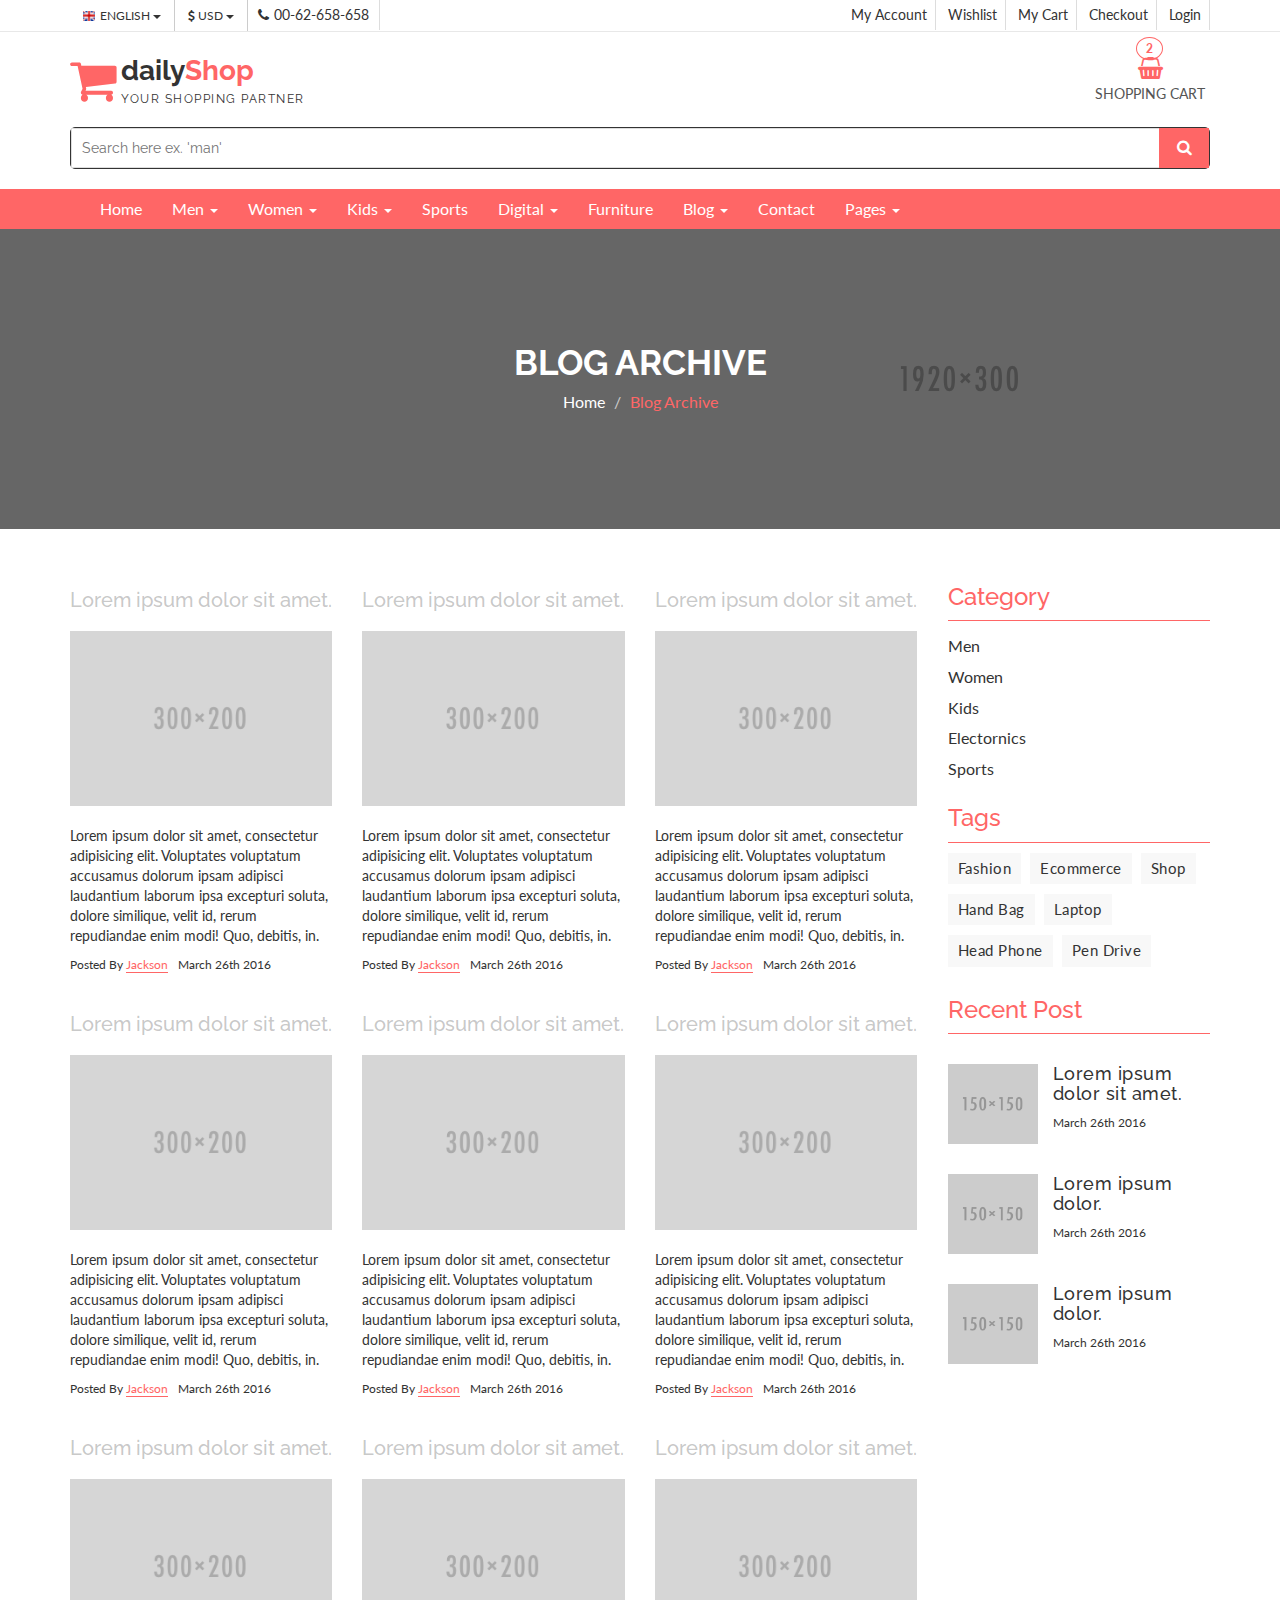
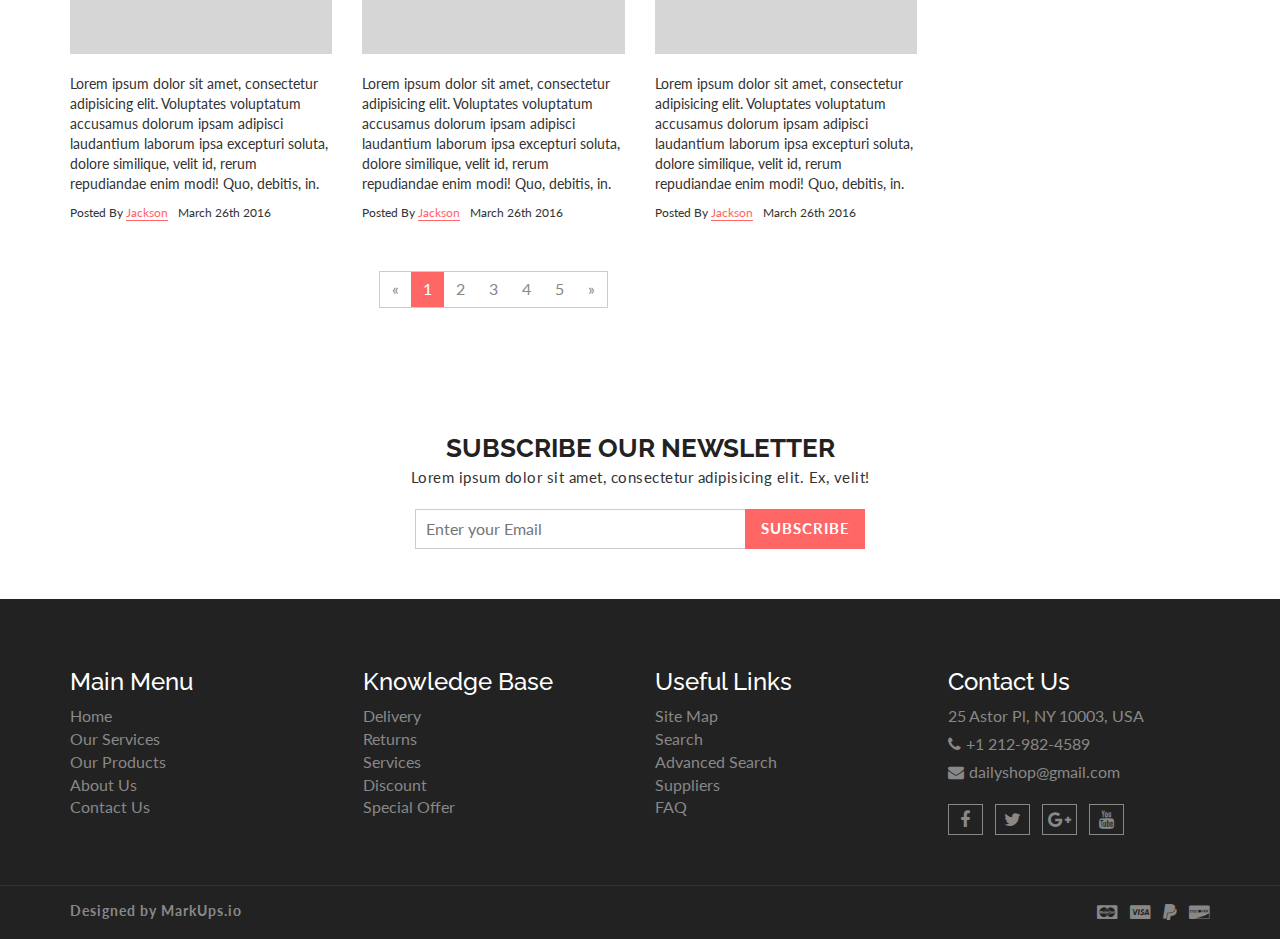
<file: markups-dailyshop-v-2/dailyShop/blog-archive.html>
<!DOCTYPE html>
<html lang="en">
  <head>
    <meta charset="utf-8">
    <meta http-equiv="X-UA-Compatible" content="IE=edge">
    <meta name="viewport" content="width=device-width, initial-scale=1">    
    <title>Daily Shop | Blog Archive</title>
    
    <!-- Font awesome -->
    <link href="css/font-awesome.css" rel="stylesheet">
    <!-- Bootstrap -->
    <link href="css/bootstrap.css" rel="stylesheet">   
    <!-- SmartMenus jQuery Bootstrap Addon CSS -->
    <link href="css/jquery.smartmenus.bootstrap.css" rel="stylesheet">
    <!-- Product view slider -->
    <link rel="stylesheet" type="text/css" href="css/jquery.simpleLens.css">    
    <!-- slick slider -->
    <link rel="stylesheet" type="text/css" href="css/slick.css">
    <!-- price picker slider -->
    <link rel="stylesheet" type="text/css" href="css/nouislider.css">
    <!-- Theme color -->
    <link id="switcher" href="css/theme-color/default-theme.css" rel="stylesheet">
    

    <!-- Main style sheet -->
    <link href="css/style.css" rel="stylesheet">    

    <!-- Google Font -->
    <link href='https://fonts.googleapis.com/css?family=Lato' rel='stylesheet' type='text/css'>
    <link href='https://fonts.googleapis.com/css?family=Raleway' rel='stylesheet' type='text/css'>
    

    <!-- HTML5 shim and Respond.js for IE8 support of HTML5 elements and media queries -->
    <!-- WARNING: Respond.js doesn't work if you view the page via file:// -->
    <!--[if lt IE 9]>
      <script src="https://oss.maxcdn.com/html5shiv/3.7.2/html5shiv.min.js"></script>
      <script src="https://oss.maxcdn.com/respond/1.4.2/respond.min.js"></script>
    <![endif]-->
  

  </head>
  <body>
  
   <!-- wpf loader Two -->
    <div id="wpf-loader-two">          
      <div class="wpf-loader-two-inner">
        <span>Loading</span>
      </div>
    </div> 
    <!-- / wpf loader Two -->       
 <!-- SCROLL TOP BUTTON -->
    <a class="scrollToTop" href="#"><i class="fa fa-chevron-up"></i></a>
  <!-- END SCROLL TOP BUTTON -->


  <!-- Start header section -->
  <header id="aa-header">
     <!-- start header top  -->
    <div class="aa-header-top">
      <div class="container">
        <div class="row">
          <div class="col-md-12">
            <div class="aa-header-top-area">
              <!-- start header top left -->
              <div class="aa-header-top-left">
                <!-- start language -->
                <div class="aa-language">
                  <div class="dropdown">
                    <a class="btn dropdown-toggle" href="#" type="button" id="dropdownMenu1" data-toggle="dropdown" aria-haspopup="true" aria-expanded="true">
                      <img src="img/flag/english.jpg" alt="english flag">ENGLISH
                      <span class="caret"></span>
                    </a>
                    <ul class="dropdown-menu" aria-labelledby="dropdownMenu1">
                      <li><a href="#"><img src="img/flag/french.jpg" alt="">FRENCH</a></li>
                      <li><a href="#"><img src="img/flag/english.jpg" alt="">ENGLISH</a></li>
                    </ul>
                  </div>
                </div>
                <!-- / language -->

                <!-- start currency -->
                <div class="aa-currency">
                  <div class="dropdown">
                    <a class="btn dropdown-toggle" href="#" type="button" id="dropdownMenu1" data-toggle="dropdown" aria-haspopup="true" aria-expanded="true">
                      <i class="fa fa-usd"></i>USD
                      <span class="caret"></span>
                    </a>
                    <ul class="dropdown-menu" aria-labelledby="dropdownMenu1">
                      <li><a href="#"><i class="fa fa-euro"></i>EURO</a></li>
                      <li><a href="#"><i class="fa fa-jpy"></i>YEN</a></li>
                    </ul>
                  </div>
                </div>
                <!-- / currency -->
                <!-- start cellphone -->
                <div class="cellphone hidden-xs">
                  <p><span class="fa fa-phone"></span>00-62-658-658</p>
                </div>
                <!-- / cellphone -->
              </div>
              <!-- / header top left -->
              <div class="aa-header-top-right">
                <ul class="aa-head-top-nav-right">
                  <li><a href="account.html">My Account</a></li>
                  <li class="hidden-xs"><a href="wishlist.html">Wishlist</a></li>
                  <li class="hidden-xs"><a href="cart.html">My Cart</a></li>
                  <li class="hidden-xs"><a href="checkout.html">Checkout</a></li>
                  <li><a href="" data-toggle="modal" data-target="#login-modal">Login</a></li>
                </ul>
              </div>
            </div>
          </div>
        </div>
      </div>
    </div>
    <!-- / header top  -->

    <!-- start header bottom  -->
    <div class="aa-header-bottom">
      <div class="container">
        <div class="row">
          <div class="col-md-12">
            <div class="aa-header-bottom-area">
              <!-- logo  -->
              <div class="aa-logo">
                <!-- Text based logo -->
                <a href="index.html">
                  <span class="fa fa-shopping-cart"></span>
                  <p>daily<strong>Shop</strong> <span>Your Shopping Partner</span></p>
                </a>
                <!-- img based logo -->
                <!-- <a href="index.html"><img src="img/logo.jpg" alt="logo img"></a> -->
              </div>
              <!-- / logo  -->
               <!-- cart box -->
              <div class="aa-cartbox">
                <a class="aa-cart-link" href="#">
                  <span class="fa fa-shopping-basket"></span>
                  <span class="aa-cart-title">SHOPPING CART</span>
                  <span class="aa-cart-notify">2</span>
                </a>
                <div class="aa-cartbox-summary">
                  <ul>
                    <li>
                      <a class="aa-cartbox-img" href="#"><img src="img/woman-small-2.jpg" alt="img"></a>
                      <div class="aa-cartbox-info">
                        <h4><a href="#">Product Name</a></h4>
                        <p>1 x $250</p>
                      </div>
                      <a class="aa-remove-product" href="#"><span class="fa fa-times"></span></a>
                    </li>
                    <li>
                      <a class="aa-cartbox-img" href="#"><img src="img/woman-small-1.jpg" alt="img"></a>
                      <div class="aa-cartbox-info">
                        <h4><a href="#">Product Name</a></h4>
                        <p>1 x $250</p>
                      </div>
                      <a class="aa-remove-product" href="#"><span class="fa fa-times"></span></a>
                    </li>                    
                    <li>
                      <span class="aa-cartbox-total-title">
                        Total
                      </span>
                      <span class="aa-cartbox-total-price">
                        $500
                      </span>
                    </li>
                  </ul>
                  <a class="aa-cartbox-checkout aa-primary-btn" href="#">Checkout</a>
                </div>
              </div>
              <!-- / cart box -->
              <!-- search box -->
              <div class="aa-search-box">
                <form action="">
                  <input type="text" name="" id="" placeholder="Search here ex. 'man' ">
                  <button type="submit"><span class="fa fa-search"></span></button>
                </form>
              </div>
              <!-- / search box -->             
            </div>
          </div>
        </div>
      </div>
    </div>
    <!-- / header bottom  -->
  </header>
  <!-- / header section -->
  <!-- menu -->
  <section id="menu">
    <div class="container">
      <div class="menu-area">
        <!-- Navbar -->
        <div class="navbar navbar-default" role="navigation">
          <div class="navbar-header">
            <button type="button" class="navbar-toggle" data-toggle="collapse" data-target=".navbar-collapse">
              <span class="sr-only">Toggle navigation</span>
              <span class="icon-bar"></span>
              <span class="icon-bar"></span>
              <span class="icon-bar"></span>
            </button>          
          </div>
          <div class="navbar-collapse collapse">
            <!-- Left nav -->
            <ul class="nav navbar-nav">
              <li><a href="index.html">Home</a></li>
              <li><a href="#">Men <span class="caret"></span></a>
                <ul class="dropdown-menu">                
                  <li><a href="#">Casual</a></li>
                  <li><a href="#">Sports</a></li>
                  <li><a href="#">Formal</a></li>
                  <li><a href="#">Standard</a></li>                                                
                  <li><a href="#">T-Shirts</a></li>
                  <li><a href="#">Shirts</a></li>
                  <li><a href="#">Jeans</a></li>
                  <li><a href="#">Trousers</a></li>
                  <li><a href="#">And more.. <span class="caret"></span></a>
                    <ul class="dropdown-menu">
                      <li><a href="#">Sleep Wear</a></li>
                      <li><a href="#">Sandals</a></li>
                      <li><a href="#">Loafers</a></li>                                      
                    </ul>
                  </li>
                </ul>
              </li>
              <li><a href="#">Women <span class="caret"></span></a>
                <ul class="dropdown-menu">  
                  <li><a href="#">Kurta & Kurti</a></li>                                                                
                  <li><a href="#">Trousers</a></li>              
                  <li><a href="#">Casual</a></li>
                  <li><a href="#">Sports</a></li>
                  <li><a href="#">Formal</a></li>                
                  <li><a href="#">Sarees</a></li>
                  <li><a href="#">Shoes</a></li>
                  <li><a href="#">And more.. <span class="caret"></span></a>
                    <ul class="dropdown-menu">
                      <li><a href="#">Sleep Wear</a></li>
                      <li><a href="#">Sandals</a></li>
                      <li><a href="#">Loafers</a></li>
                      <li><a href="#">And more.. <span class="caret"></span></a>
                        <ul class="dropdown-menu">
                          <li><a href="#">Rings</a></li>
                          <li><a href="#">Earrings</a></li>
                          <li><a href="#">Jewellery Sets</a></li>
                          <li><a href="#">Lockets</a></li>
                          <li class="disabled"><a class="disabled" href="#">Disabled item</a></li>                       
                          <li><a href="#">Jeans</a></li>
                          <li><a href="#">Polo T-Shirts</a></li>
                          <li><a href="#">SKirts</a></li>
                          <li><a href="#">Jackets</a></li>
                          <li><a href="#">Tops</a></li>
                          <li><a href="#">Make Up</a></li>
                          <li><a href="#">Hair Care</a></li>
                          <li><a href="#">Perfumes</a></li>
                          <li><a href="#">Skin Care</a></li>
                          <li><a href="#">Hand Bags</a></li>
                          <li><a href="#">Single Bags</a></li>
                          <li><a href="#">Travel Bags</a></li>
                          <li><a href="#">Wallets & Belts</a></li>                        
                          <li><a href="#">Sunglases</a></li>
                          <li><a href="#">Nail</a></li>                       
                        </ul>
                      </li>                   
                    </ul>
                  </li>
                </ul>
              </li>
              <li><a href="#">Kids <span class="caret"></span></a>
                <ul class="dropdown-menu">                
                  <li><a href="#">Casual</a></li>
                  <li><a href="#">Sports</a></li>
                  <li><a href="#">Formal</a></li>
                  <li><a href="#">Standard</a></li>                                                
                  <li><a href="#">T-Shirts</a></li>
                  <li><a href="#">Shirts</a></li>
                  <li><a href="#">Jeans</a></li>
                  <li><a href="#">Trousers</a></li>
                  <li><a href="#">And more.. <span class="caret"></span></a>
                    <ul class="dropdown-menu">
                      <li><a href="#">Sleep Wear</a></li>
                      <li><a href="#">Sandals</a></li>
                      <li><a href="#">Loafers</a></li>                                      
                    </ul>
                  </li>
                </ul>
              </li>
              <li><a href="#">Sports</a></li>
             <li><a href="#">Digital <span class="caret"></span></a>
                <ul class="dropdown-menu">                
                  <li><a href="#">Camera</a></li>
                  <li><a href="#">Mobile</a></li>
                  <li><a href="#">Tablet</a></li>
                  <li><a href="#">Laptop</a></li>                                                
                  <li><a href="#">Accesories</a></li>                
                </ul>
              </li>
              <li><a href="#">Furniture</a></li>            
              <li><a href="blog-archive.html">Blog <span class="caret"></span></a>
                <ul class="dropdown-menu">                
                  <li><a href="blog-archive.html">Blog Style 1</a></li>
                  <li><a href="blog-archive-2.html">Blog Style 2</a></li>
                  <li><a href="blog-single.html">Blog Single</a></li>                
                </ul>
              </li>
              <li><a href="contact.html">Contact</a></li>
              <li><a href="#">Pages <span class="caret"></span></a>
                <ul class="dropdown-menu">                
                  <li><a href="product.html">Shop Page</a></li>
                  <li><a href="product-detail.html">Shop Single</a></li>                
                  <li><a href="404.html">404 Page</a></li>                
                </ul>
              </li>
            </ul>
          </div><!--/.nav-collapse -->
        </div>
      </div> 
      </div>
    </div>
  </section>
  <!-- / menu -->  
 
  <!-- catg header banner section -->
  <section id="aa-catg-head-banner">
   <img src="img/fashion/fashion-header-bg-8.jpg" alt="fashion img">
   <div class="aa-catg-head-banner-area">
     <div class="container">
      <div class="aa-catg-head-banner-content">
        <h2>Blog Archive</h2>
        <ol class="breadcrumb">
          <li><a href="index.html">Home</a></li>         
          <li class="active">Blog Archive</li>
        </ol>
      </div>
     </div>
   </div>
  </section>
  <!-- / catg header banner section -->

  <!-- Blog Archive -->
  <section id="aa-blog-archive">
    <div class="container">
      <div class="row">
        <div class="col-md-12">
          <div class="aa-blog-archive-area">
            <div class="row">
              <div class="col-md-9">
                <div class="aa-blog-content">
                  <div class="row">
                    <div class="col-md-4 col-sm-4">
                      <article class="aa-blog-content-single">                        
                        <h4><a href="#">Lorem ipsum dolor sit amet.</a></h4>
                        <figure class="aa-blog-img">
                          <a href="#"><img src="img/fashion/3.jpg" alt="fashion img"></a>
                        </figure>
                        <p>Lorem ipsum dolor sit amet, consectetur adipisicing elit. Voluptates voluptatum accusamus dolorum ipsam adipisci laudantium laborum ipsa excepturi soluta, dolore similique, velit id, rerum repudiandae enim modi! Quo, debitis, in.</p>
                        <div class="aa-article-bottom">
                          <div class="aa-post-author">
                            Posted By <a href="#">Jackson</a>
                          </div>
                          <div class="aa-post-date">
                            March 26th 2016
                          </div>
                        </div>
                      </article>
                    </div>
                    <div class="col-md-4 col-sm-4">
                      <article class="aa-blog-content-single">                        
                        <h4><a href="#">Lorem ipsum dolor sit amet.</a></h4>
                        <figure class="aa-blog-img">
                          <a href="#"><img src="img/fashion/2.jpg" alt="fashion img"></a>
                        </figure>
                        <p>Lorem ipsum dolor sit amet, consectetur adipisicing elit. Voluptates voluptatum accusamus dolorum ipsam adipisci laudantium laborum ipsa excepturi soluta, dolore similique, velit id, rerum repudiandae enim modi! Quo, debitis, in.</p>
                        <div class="aa-article-bottom">
                          <div class="aa-post-author">
                            Posted By <a href="#">Jackson</a>
                          </div>
                          <div class="aa-post-date">
                            March 26th 2016
                          </div>
                        </div>
                      </article>
                    </div>
                    <div class="col-md-4 col-sm-4">
                      <article class="aa-blog-content-single">                        
                        <h4><a href="#">Lorem ipsum dolor sit amet.</a></h4>
                        <figure class="aa-blog-img">
                          <a href="#"><img src="img/fashion/1.jpg" alt="fashion img"></a>
                        </figure>
                        <p>Lorem ipsum dolor sit amet, consectetur adipisicing elit. Voluptates voluptatum accusamus dolorum ipsam adipisci laudantium laborum ipsa excepturi soluta, dolore similique, velit id, rerum repudiandae enim modi! Quo, debitis, in.</p>
                        <div class="aa-article-bottom">
                          <div class="aa-post-author">
                            Posted By <a href="#">Jackson</a>
                          </div>
                          <div class="aa-post-date">
                            March 26th 2016
                          </div>
                        </div>
                      </article>
                    </div>
                    <div class="col-md-4 col-sm-4">
                      <article class="aa-blog-content-single">                        
                        <h4><a href="#">Lorem ipsum dolor sit amet.</a></h4>
                        <figure class="aa-blog-img">
                          <a href="#"><img src="img/fashion/3.jpg" alt="fashion img"></a>
                        </figure>
                        <p>Lorem ipsum dolor sit amet, consectetur adipisicing elit. Voluptates voluptatum accusamus dolorum ipsam adipisci laudantium laborum ipsa excepturi soluta, dolore similique, velit id, rerum repudiandae enim modi! Quo, debitis, in.</p>
                        <div class="aa-article-bottom">
                          <div class="aa-post-author">
                            Posted By <a href="#">Jackson</a>
                          </div>
                          <div class="aa-post-date">
                            March 26th 2016
                          </div>
                        </div>
                      </article>
                    </div>
                    <div class="col-md-4 col-sm-4">
                      <article class="aa-blog-content-single">                        
                        <h4><a href="#">Lorem ipsum dolor sit amet.</a></h4>
                        <figure class="aa-blog-img">
                          <a href="#"><img src="img/fashion/2.jpg" alt="fashion img"></a>
                        </figure>
                        <p>Lorem ipsum dolor sit amet, consectetur adipisicing elit. Voluptates voluptatum accusamus dolorum ipsam adipisci laudantium laborum ipsa excepturi soluta, dolore similique, velit id, rerum repudiandae enim modi! Quo, debitis, in.</p>
                        <div class="aa-article-bottom">
                          <div class="aa-post-author">
                            Posted By <a href="#">Jackson</a>
                          </div>
                          <div class="aa-post-date">
                            March 26th 2016
                          </div>
                        </div>
                      </article>
                    </div>
                    <div class="col-md-4 col-sm-4">
                      <article class="aa-blog-content-single">                        
                        <h4><a href="#">Lorem ipsum dolor sit amet.</a></h4>
                        <figure class="aa-blog-img">
                          <a href="#"><img src="img/fashion/1.jpg" alt="fashion img"></a>
                        </figure>
                        <p>Lorem ipsum dolor sit amet, consectetur adipisicing elit. Voluptates voluptatum accusamus dolorum ipsam adipisci laudantium laborum ipsa excepturi soluta, dolore similique, velit id, rerum repudiandae enim modi! Quo, debitis, in.</p>
                        <div class="aa-article-bottom">
                          <div class="aa-post-author">
                            Posted By <a href="#">Jackson</a>
                          </div>
                          <div class="aa-post-date">
                            March 26th 2016
                          </div>
                        </div>
                      </article>
                    </div>
                    <div class="col-md-4 col-sm-4">
                      <article class="aa-blog-content-single">                        
                        <h4><a href="#">Lorem ipsum dolor sit amet.</a></h4>
                        <figure class="aa-blog-img">
                          <a href="#"><img src="img/fashion/3.jpg" alt="fashion img"></a>
                        </figure>
                        <p>Lorem ipsum dolor sit amet, consectetur adipisicing elit. Voluptates voluptatum accusamus dolorum ipsam adipisci laudantium laborum ipsa excepturi soluta, dolore similique, velit id, rerum repudiandae enim modi! Quo, debitis, in.</p>
                        <div class="aa-article-bottom">
                          <div class="aa-post-author">
                            Posted By <a href="#">Jackson</a>
                          </div>
                          <div class="aa-post-date">
                            March 26th 2016
                          </div>
                        </div>
                      </article>
                    </div>
                    <div class="col-md-4 col-sm-4">
                      <article class="aa-blog-content-single">                        
                        <h4><a href="#">Lorem ipsum dolor sit amet.</a></h4>
                        <figure class="aa-blog-img">
                          <a href="#"><img src="img/fashion/2.jpg" alt="fashion img"></a>
                        </figure>
                        <p>Lorem ipsum dolor sit amet, consectetur adipisicing elit. Voluptates voluptatum accusamus dolorum ipsam adipisci laudantium laborum ipsa excepturi soluta, dolore similique, velit id, rerum repudiandae enim modi! Quo, debitis, in.</p>
                        <div class="aa-article-bottom">
                          <div class="aa-post-author">
                            Posted By <a href="#">Jackson</a>
                          </div>
                          <div class="aa-post-date">
                            March 26th 2016
                          </div>
                        </div>
                      </article>
                    </div>
                    <div class="col-md-4 col-sm-4">
                      <article class="aa-blog-content-single">                        
                        <h4><a href="#">Lorem ipsum dolor sit amet.</a></h4>
                        <figure class="aa-blog-img">
                          <a href="#"><img src="img/fashion/1.jpg" alt="fashion img"></a>
                        </figure>
                        <p>Lorem ipsum dolor sit amet, consectetur adipisicing elit. Voluptates voluptatum accusamus dolorum ipsam adipisci laudantium laborum ipsa excepturi soluta, dolore similique, velit id, rerum repudiandae enim modi! Quo, debitis, in.</p>
                        <div class="aa-article-bottom">
                          <div class="aa-post-author">
                            Posted By <a href="#">Jackson</a>
                          </div>
                          <div class="aa-post-date">
                            March 26th 2016
                          </div>
                        </div>
                      </article>
                    </div>

                  </div>
                </div>
                <!-- Blog Pagination -->
                <div class="aa-blog-archive-pagination">
                  <nav>
                    <ul class="pagination">
                      <li>
                        <a aria-label="Previous" href="#">
                          <span aria-hidden="true">«</span>
                        </a>
                      </li>
                      <li class="active"><a href="#">1</a></li>
                      <li><a href="#">2</a></li>
                      <li><a href="#">3</a></li>
                      <li><a href="#">4</a></li>
                      <li><a href="#">5</a></li>
                      <li>
                        <a aria-label="Next" href="#">
                          <span aria-hidden="true">»</span>
                        </a>
                      </li>
                    </ul>
                  </nav>
                </div>
              </div>
              <div class="col-md-3">
                <aside class="aa-blog-sidebar">
                  <div class="aa-sidebar-widget">
                    <h3>Category</h3>
                    <ul class="aa-catg-nav">
                      <li><a href="#">Men</a></li>
                      <li><a href="">Women</a></li>
                      <li><a href="">Kids</a></li>
                      <li><a href="">Electornics</a></li>
                      <li><a href="">Sports</a></li>
                    </ul>
                  </div>
                  <div class="aa-sidebar-widget">
                    <h3>Tags</h3>
                    <div class="tag-cloud">
                      <a href="#">Fashion</a>
                      <a href="#">Ecommerce</a>
                      <a href="#">Shop</a>
                      <a href="#">Hand Bag</a>
                      <a href="#">Laptop</a>
                      <a href="#">Head Phone</a>
                      <a href="#">Pen Drive</a>
                    </div>
                  </div>
                  <div class="aa-sidebar-widget">
                    <h3>Recent Post</h3>
                    <div class="aa-recently-views">
                      <ul>
                        <li>
                          <a class="aa-cartbox-img" href="#"><img src="img/woman-small-2.jpg" alt="img"></a>
                          <div class="aa-cartbox-info">
                            <h4><a href="#">Lorem ipsum dolor sit amet.</a></h4>
                            <p>March 26th 2016</p>
                          </div>                    
                        </li>
                        <li>
                          <a class="aa-cartbox-img" href="#"><img src="img/woman-small-1.jpg" alt="img"></a>
                          <div class="aa-cartbox-info">
                            <h4><a href="#">Lorem ipsum dolor.</a></h4>
                            <p>March 26th 2016</p>
                          </div>                    
                        </li>
                         <li>
                          <a class="aa-cartbox-img" href="#"><img src="img/woman-small-2.jpg" alt="img"></a>
                          <div class="aa-cartbox-info">
                            <h4><a href="#">Lorem ipsum dolor.</a></h4>
                            <p>March 26th 2016</p>
                          </div>                    
                        </li>                                      
                      </ul>
                    </div>                            
                  </div>
                </aside>
              </div>
            </div>
           
          </div>
        </div>
      </div>
    </div>
  </section>
  <!-- / Blog Archive -->


  <!-- Subscribe section -->
  <section id="aa-subscribe">
    <div class="container">
      <div class="row">
        <div class="col-md-12">
          <div class="aa-subscribe-area">
            <h3>Subscribe our newsletter </h3>
            <p>Lorem ipsum dolor sit amet, consectetur adipisicing elit. Ex, velit!</p>
            <form action="" class="aa-subscribe-form">
              <input type="email" name="" id="" placeholder="Enter your Email">
              <input type="submit" value="Subscribe">
            </form>
          </div>
        </div>
      </div>
    </div>
  </section>
  <!-- / Subscribe section -->

  <!-- footer -->  
  <footer id="aa-footer">
    <!-- footer bottom -->
    <div class="aa-footer-top">
     <div class="container">
        <div class="row">
        <div class="col-md-12">
          <div class="aa-footer-top-area">
            <div class="row">
              <div class="col-md-3 col-sm-6">
                <div class="aa-footer-widget">
                  <h3>Main Menu</h3>
                  <ul class="aa-footer-nav">
                    <li><a href="#">Home</a></li>
                    <li><a href="#">Our Services</a></li>
                    <li><a href="#">Our Products</a></li>
                    <li><a href="#">About Us</a></li>
                    <li><a href="#">Contact Us</a></li>
                  </ul>
                </div>
              </div>
              <div class="col-md-3 col-sm-6">
                <div class="aa-footer-widget">
                  <div class="aa-footer-widget">
                    <h3>Knowledge Base</h3>
                    <ul class="aa-footer-nav">
                      <li><a href="#">Delivery</a></li>
                      <li><a href="#">Returns</a></li>
                      <li><a href="#">Services</a></li>
                      <li><a href="#">Discount</a></li>
                      <li><a href="#">Special Offer</a></li>
                    </ul>
                  </div>
                </div>
              </div>
              <div class="col-md-3 col-sm-6">
                <div class="aa-footer-widget">
                  <div class="aa-footer-widget">
                    <h3>Useful Links</h3>
                    <ul class="aa-footer-nav">
                      <li><a href="#">Site Map</a></li>
                      <li><a href="#">Search</a></li>
                      <li><a href="#">Advanced Search</a></li>
                      <li><a href="#">Suppliers</a></li>
                      <li><a href="#">FAQ</a></li>
                    </ul>
                  </div>
                </div>
              </div>
              <div class="col-md-3 col-sm-6">
                <div class="aa-footer-widget">
                  <div class="aa-footer-widget">
                    <h3>Contact Us</h3>
                    <address>
                      <p> 25 Astor Pl, NY 10003, USA</p>
                      <p><span class="fa fa-phone"></span>+1 212-982-4589</p>
                      <p><span class="fa fa-envelope"></span>dailyshop@gmail.com</p>
                    </address>
                    <div class="aa-footer-social">
                      <a href="#"><span class="fa fa-facebook"></span></a>
                      <a href="#"><span class="fa fa-twitter"></span></a>
                      <a href="#"><span class="fa fa-google-plus"></span></a>
                      <a href="#"><span class="fa fa-youtube"></span></a>
                    </div>
                  </div>
                </div>
              </div>
            </div>
          </div>
        </div>
      </div>
     </div>
    </div>
    <!-- footer-bottom -->
    <div class="aa-footer-bottom">
      <div class="container">
        <div class="row">
        <div class="col-md-12">
          <div class="aa-footer-bottom-area">
            <p>Designed by <a href="http://www.markups.io/">MarkUps.io</a></p>
            <div class="aa-footer-payment">
              <span class="fa fa-cc-mastercard"></span>
              <span class="fa fa-cc-visa"></span>
              <span class="fa fa-paypal"></span>
              <span class="fa fa-cc-discover"></span>
            </div>
          </div>
        </div>
      </div>
      </div>
    </div>
  </footer>
  <!-- / footer -->
   <!-- Login Modal -->  
  <div class="modal fade" id="login-modal" tabindex="-1" role="dialog" aria-labelledby="myModalLabel" aria-hidden="true">
    <div class="modal-dialog">
      <div class="modal-content">                      
        <div class="modal-body">
        <button type="button" class="close" data-dismiss="modal" aria-hidden="true">&times;</button>
          <h4>Login or Register</h4>
          <form class="aa-login-form" action="">
            <label for="">Username or Email address<span>*</span></label>
            <input type="text" placeholder="Username or email">
            <label for="">Password<span>*</span></label>
            <input type="password" placeholder="Password">
            <button class="aa-browse-btn" type="submit">Login</button>
            <label for="rememberme" class="rememberme"><input type="checkbox" id="rememberme"> Remember me </label>
            <p class="aa-lost-password"><a href="#">Lost your password?</a></p>
            <div class="aa-register-now">
              Don't have an account?<a href="account.html">Register now!</a>
            </div>
          </form>
        </div>                        
      </div><!-- /.modal-content -->
    </div><!-- /.modal-dialog -->
  </div>


    
	<!-- jQuery library -->
	<script src="https://ajax.googleapis.com/ajax/libs/jquery/1.11.3/jquery.min.js"></script>
	<!-- Include all compiled plugins (below), or include individual files as needed -->
	<script src="js/bootstrap.js"></script>  
	<!-- SmartMenus jQuery plugin -->
	<script type="text/javascript" src="js/jquery.smartmenus.js"></script>
	<!-- SmartMenus jQuery Bootstrap Addon -->
	<script type="text/javascript" src="js/jquery.smartmenus.bootstrap.js"></script>  
	<!-- Product view slider -->
	<script type="text/javascript" src="js/jquery.simpleGallery.js"></script>
	<script type="text/javascript" src="js/jquery.simpleLens.js"></script>
	<!-- slick slider -->
	<script type="text/javascript" src="js/slick.js"></script>
	<!-- Price picker slider -->
	<script type="text/javascript" src="js/nouislider.js"></script>
	
	<!-- Custom js -->
	<script src="js/custom.js"></script> 
 

  </body>
</html>
</file>
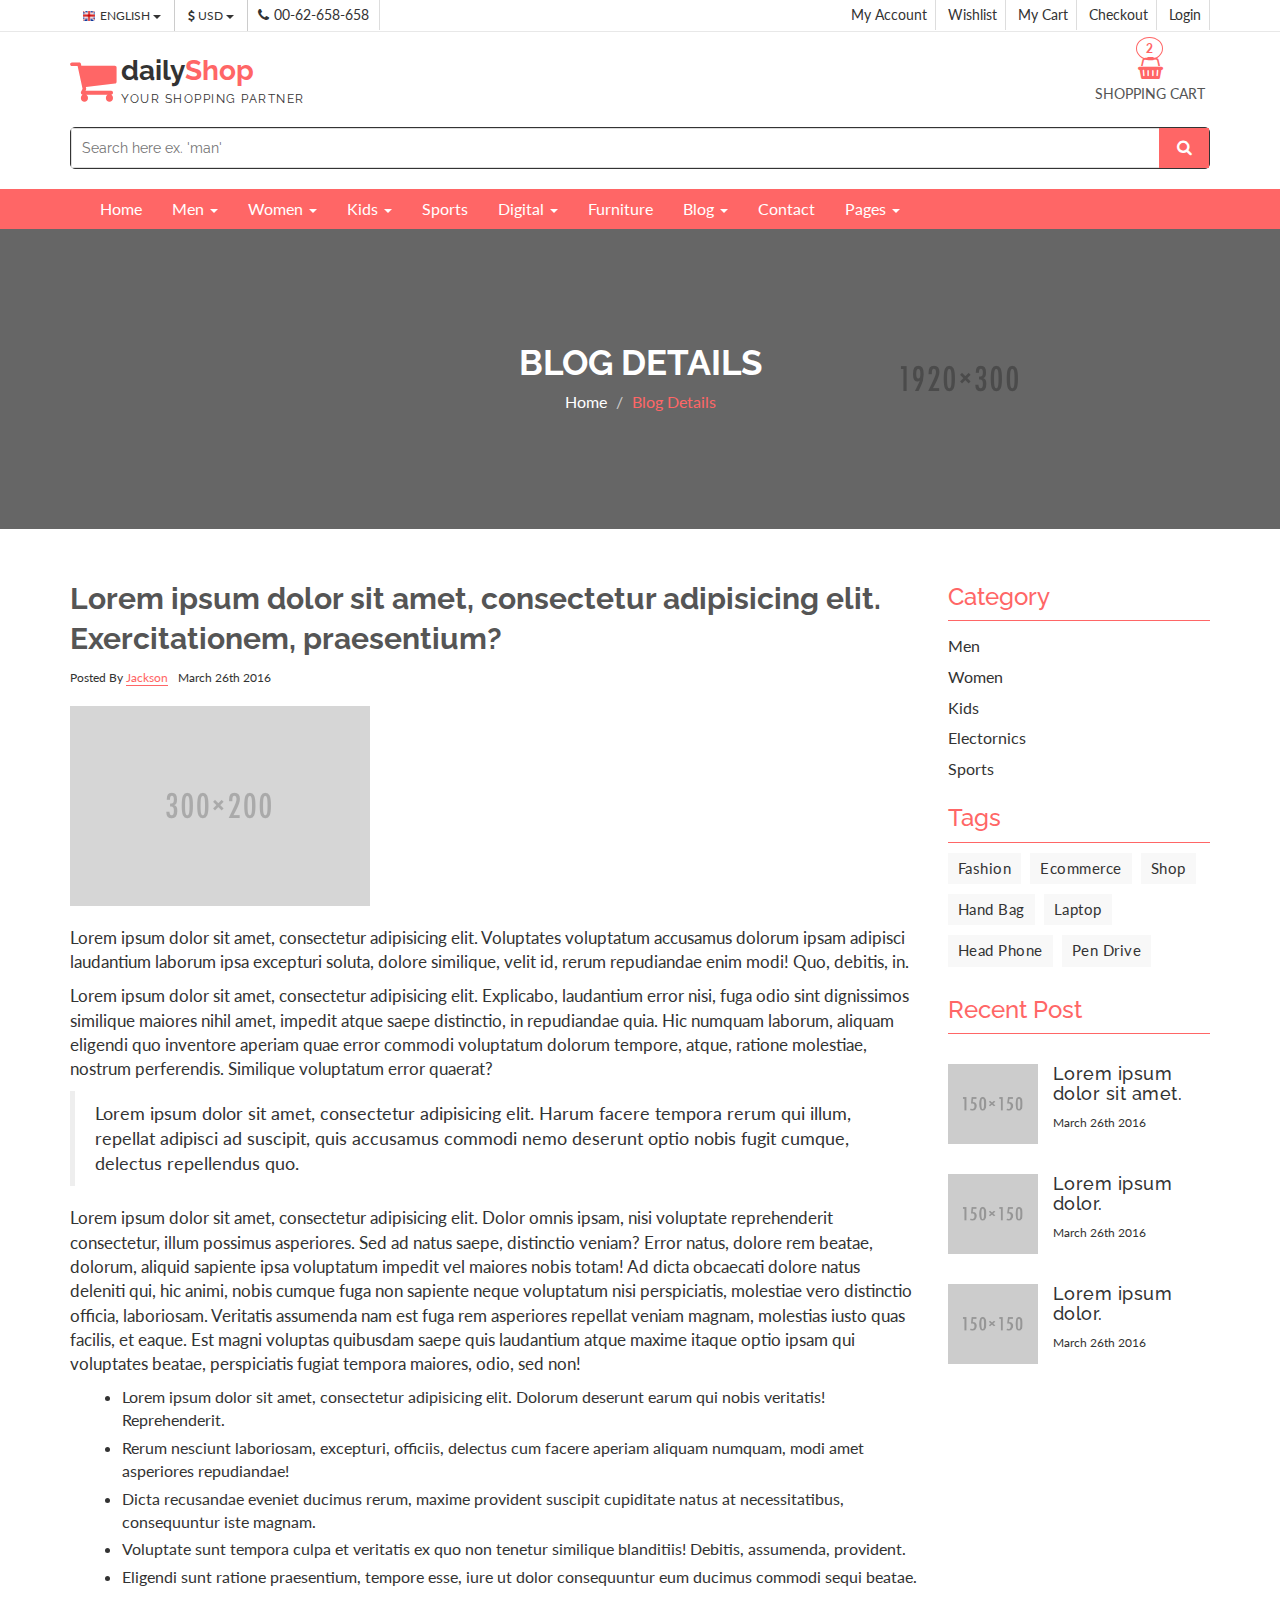
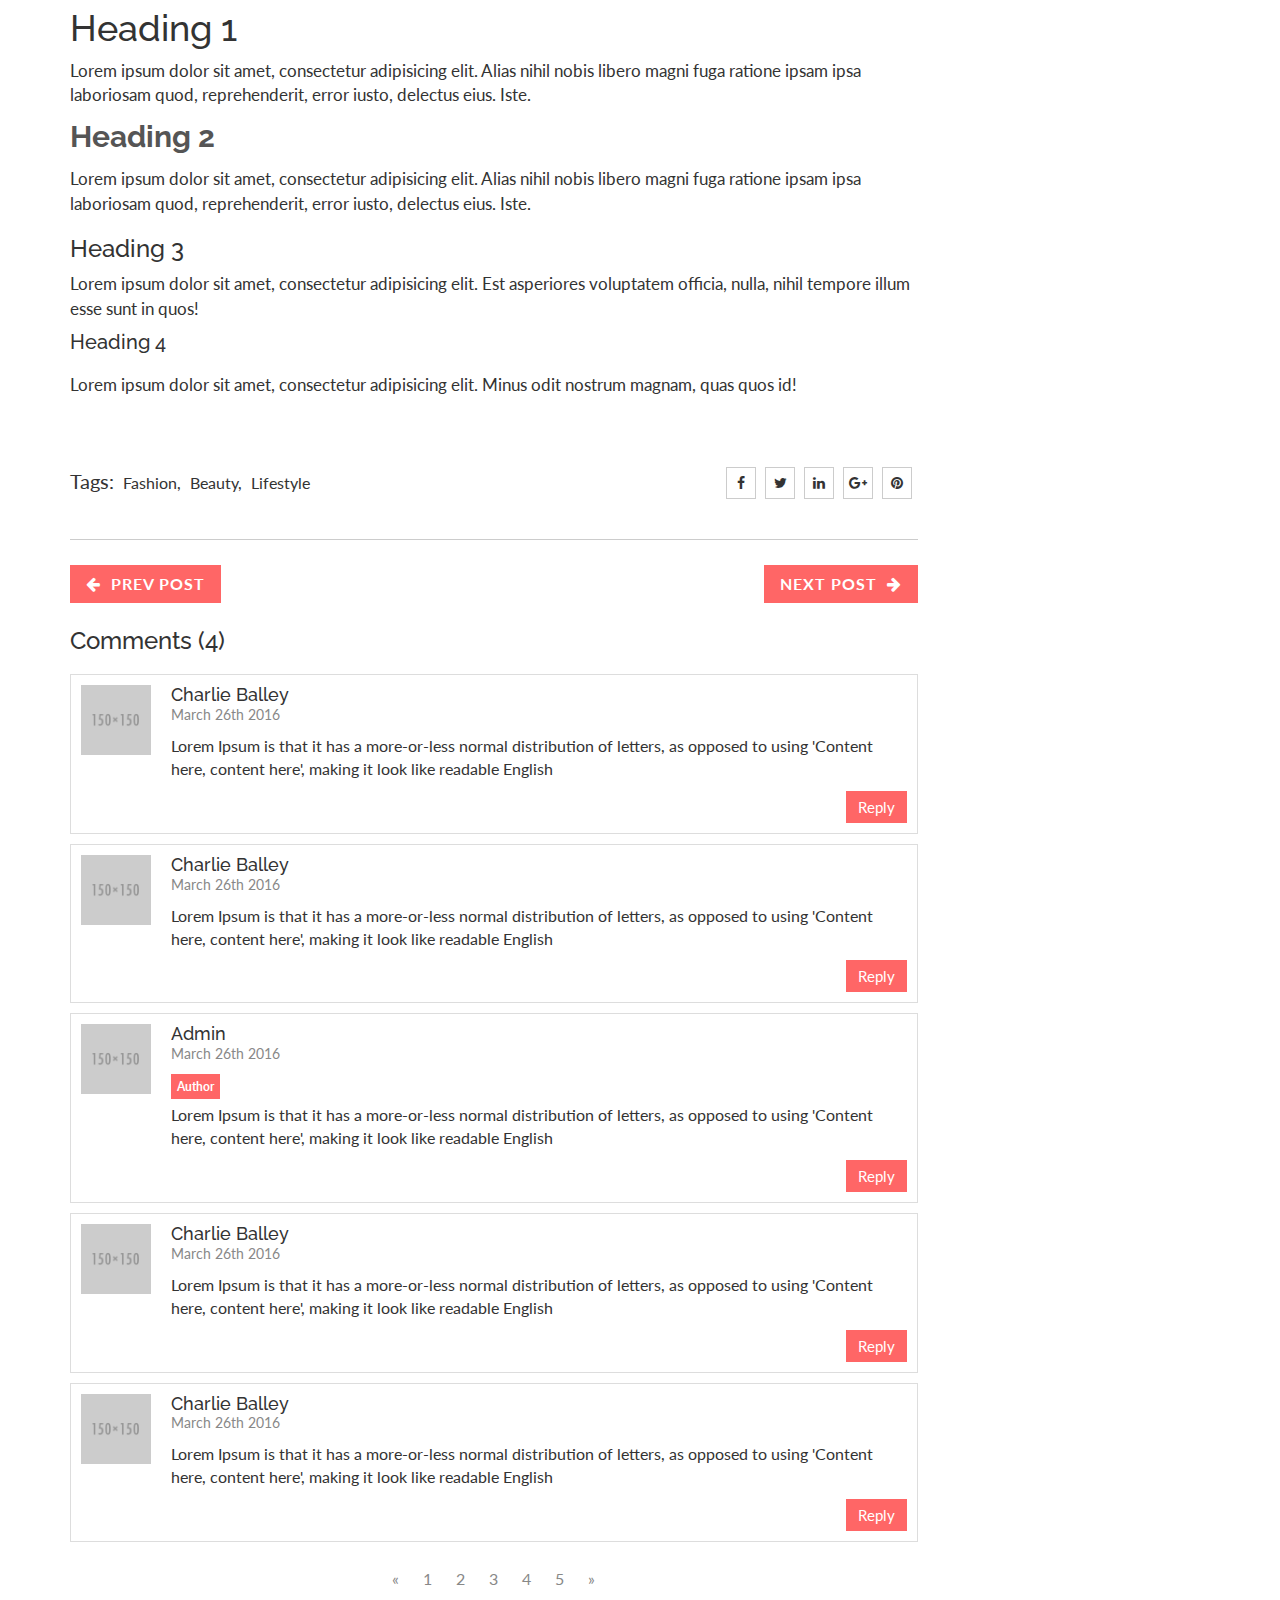
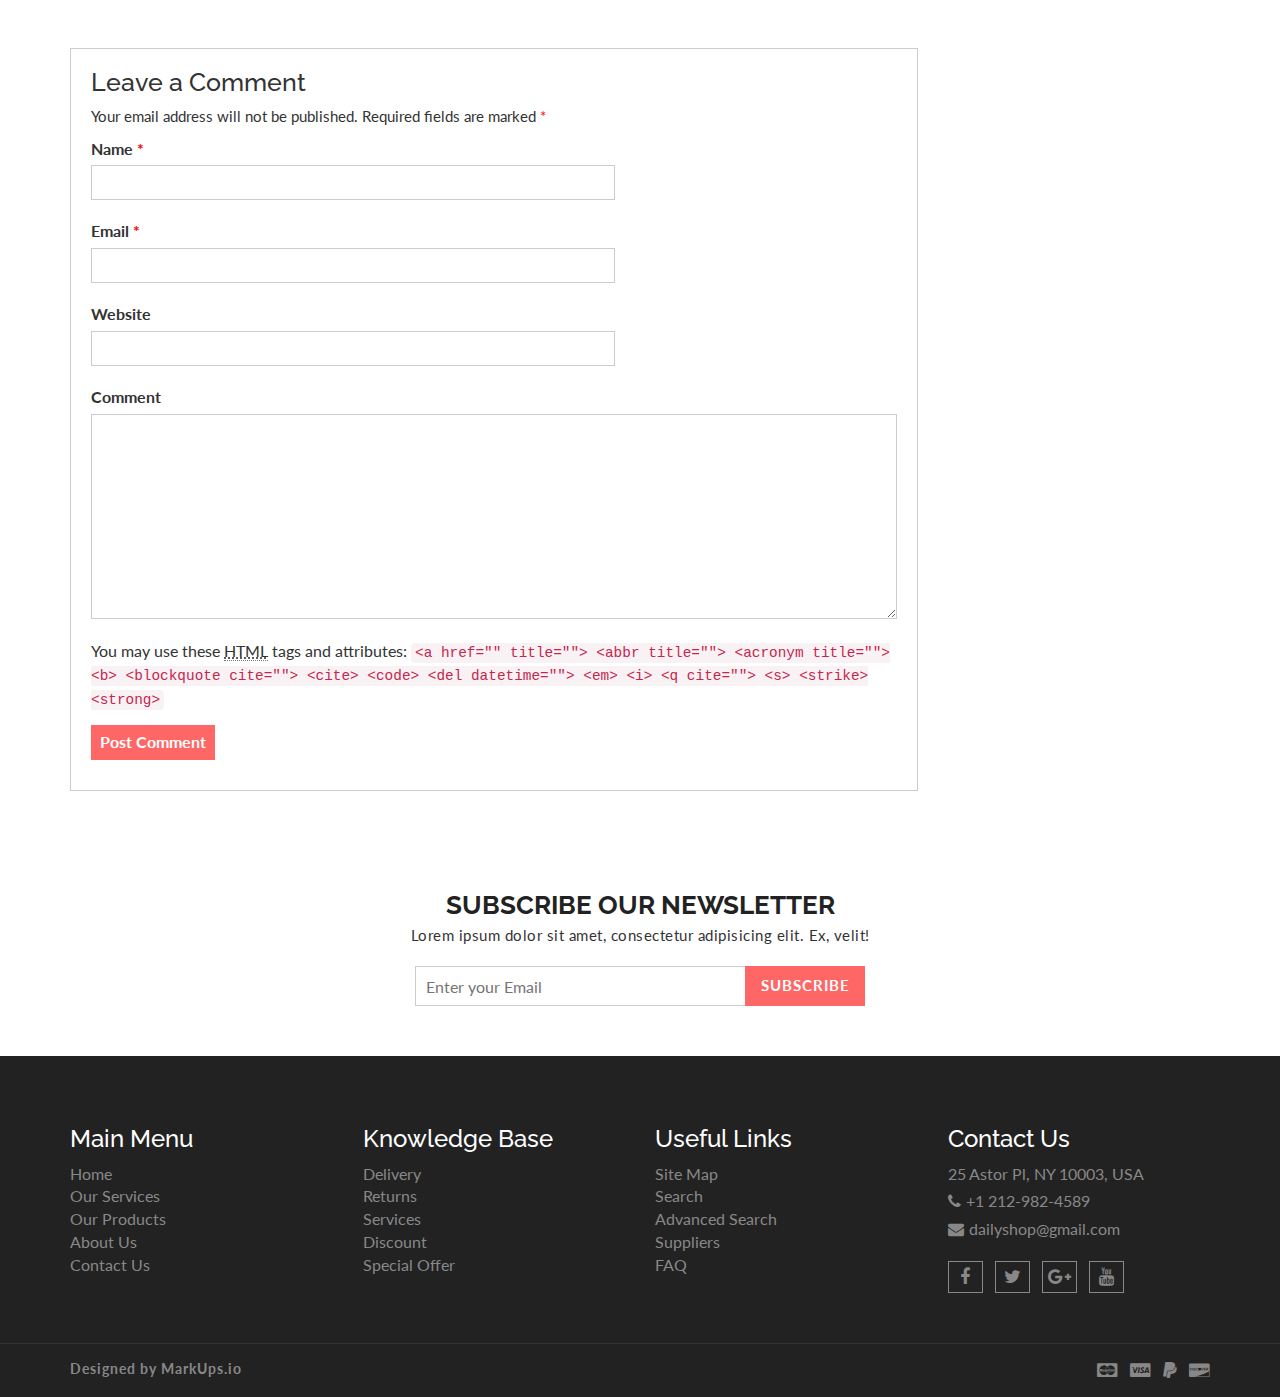
<file: markups-dailyshop-v-2/dailyShop/blog-single.html>
<!DOCTYPE html>
<html lang="en">
  <head>
    <meta charset="utf-8">
    <meta http-equiv="X-UA-Compatible" content="IE=edge">
    <meta name="viewport" content="width=device-width, initial-scale=1">    
    <title>Daily Shop | Blog Single</title>
    
    <!-- Font awesome -->
    <link href="css/font-awesome.css" rel="stylesheet">
    <!-- Bootstrap -->
    <link href="css/bootstrap.css" rel="stylesheet">   
    <!-- SmartMenus jQuery Bootstrap Addon CSS -->
    <link href="css/jquery.smartmenus.bootstrap.css" rel="stylesheet">
    <!-- Product view slider -->
    <link rel="stylesheet" type="text/css" href="css/jquery.simpleLens.css">    
    <!-- slick slider -->
    <link rel="stylesheet" type="text/css" href="css/slick.css">
    <!-- price picker slider -->
    <link rel="stylesheet" type="text/css" href="css/nouislider.css">
    <!-- Theme color -->
    <link id="switcher" href="css/theme-color/default-theme.css" rel="stylesheet">
    

    <!-- Main style sheet -->
    <link href="css/style.css" rel="stylesheet">    

    <!-- Google Font -->
    <link href='https://fonts.googleapis.com/css?family=Lato' rel='stylesheet' type='text/css'>
    <link href='https://fonts.googleapis.com/css?family=Raleway' rel='stylesheet' type='text/css'>
    

    <!-- HTML5 shim and Respond.js for IE8 support of HTML5 elements and media queries -->
    <!-- WARNING: Respond.js doesn't work if you view the page via file:// -->
    <!--[if lt IE 9]>
      <script src="https://oss.maxcdn.com/html5shiv/3.7.2/html5shiv.min.js"></script>
      <script src="https://oss.maxcdn.com/respond/1.4.2/respond.min.js"></script>
    <![endif]-->
  

  </head>
  <body>
   
   <!-- wpf loader Two -->
    <div id="wpf-loader-two">          
      <div class="wpf-loader-two-inner">
        <span>Loading</span>
      </div>
    </div> 
    <!-- / wpf loader Two -->       
 <!-- SCROLL TOP BUTTON -->
    <a class="scrollToTop" href="#"><i class="fa fa-chevron-up"></i></a>
  <!-- END SCROLL TOP BUTTON -->


  <!-- Start header section -->
  <header id="aa-header">
    <!-- start header top  -->
    <div class="aa-header-top">
      <div class="container">
        <div class="row">
          <div class="col-md-12">
            <div class="aa-header-top-area">
              <!-- start header top left -->
              <div class="aa-header-top-left">
                <!-- start language -->
                <div class="aa-language">
                  <div class="dropdown">
                    <a class="btn dropdown-toggle" href="#" type="button" id="dropdownMenu1" data-toggle="dropdown" aria-haspopup="true" aria-expanded="true">
                      <img src="img/flag/english.jpg" alt="english flag">ENGLISH
                      <span class="caret"></span>
                    </a>
                    <ul class="dropdown-menu" aria-labelledby="dropdownMenu1">
                      <li><a href="#"><img src="img/flag/french.jpg" alt="">FRENCH</a></li>
                      <li><a href="#"><img src="img/flag/english.jpg" alt="">ENGLISH</a></li>
                    </ul>
                  </div>
                </div>
                <!-- / language -->

                <!-- start currency -->
                <div class="aa-currency">
                  <div class="dropdown">
                    <a class="btn dropdown-toggle" href="#" type="button" id="dropdownMenu1" data-toggle="dropdown" aria-haspopup="true" aria-expanded="true">
                      <i class="fa fa-usd"></i>USD
                      <span class="caret"></span>
                    </a>
                    <ul class="dropdown-menu" aria-labelledby="dropdownMenu1">
                      <li><a href="#"><i class="fa fa-euro"></i>EURO</a></li>
                      <li><a href="#"><i class="fa fa-jpy"></i>YEN</a></li>
                    </ul>
                  </div>
                </div>
                <!-- / currency -->
                <!-- start cellphone -->
                <div class="cellphone hidden-xs">
                  <p><span class="fa fa-phone"></span>00-62-658-658</p>
                </div>
                <!-- / cellphone -->
              </div>
              <!-- / header top left -->
              <div class="aa-header-top-right">
                <ul class="aa-head-top-nav-right">
                  <li><a href="account.html">My Account</a></li>
                  <li class="hidden-xs"><a href="wishlist.html">Wishlist</a></li>
                  <li class="hidden-xs"><a href="cart.html">My Cart</a></li>
                  <li class="hidden-xs"><a href="checkout.html">Checkout</a></li>
                  <li><a href="" data-toggle="modal" data-target="#login-modal">Login</a></li>
                </ul>
              </div>
            </div>
          </div>
        </div>
      </div>
    </div>
    <!-- / header top  -->

    <!-- start header bottom  -->
    <div class="aa-header-bottom">
      <div class="container">
        <div class="row">
          <div class="col-md-12">
            <div class="aa-header-bottom-area">
              <!-- logo  -->
              <div class="aa-logo">
                <!-- Text based logo -->
                <a href="index.html">
                  <span class="fa fa-shopping-cart"></span>
                  <p>daily<strong>Shop</strong> <span>Your Shopping Partner</span></p>
                </a>
                <!-- img based logo -->
                <!-- <a href="index.html"><img src="img/logo.jpg" alt="logo img"></a> -->
              </div>
              <!-- / logo  -->
               <!-- cart box -->
              <div class="aa-cartbox">
                <a class="aa-cart-link" href="#">
                  <span class="fa fa-shopping-basket"></span>
                  <span class="aa-cart-title">SHOPPING CART</span>
                  <span class="aa-cart-notify">2</span>
                </a>
                <div class="aa-cartbox-summary">
                  <ul>
                    <li>
                      <a class="aa-cartbox-img" href="#"><img src="img/woman-small-2.jpg" alt="img"></a>
                      <div class="aa-cartbox-info">
                        <h4><a href="#">Product Name</a></h4>
                        <p>1 x $250</p>
                      </div>
                      <a class="aa-remove-product" href="#"><span class="fa fa-times"></span></a>
                    </li>
                    <li>
                      <a class="aa-cartbox-img" href="#"><img src="img/woman-small-1.jpg" alt="img"></a>
                      <div class="aa-cartbox-info">
                        <h4><a href="#">Product Name</a></h4>
                        <p>1 x $250</p>
                      </div>
                      <a class="aa-remove-product" href="#"><span class="fa fa-times"></span></a>
                    </li>                    
                    <li>
                      <span class="aa-cartbox-total-title">
                        Total
                      </span>
                      <span class="aa-cartbox-total-price">
                        $500
                      </span>
                    </li>
                  </ul>
                  <a class="aa-cartbox-checkout aa-primary-btn" href="#">Checkout</a>
                </div>
              </div>
              <!-- / cart box -->
              <!-- search box -->
              <div class="aa-search-box">
                <form action="">
                  <input type="text" name="" id="" placeholder="Search here ex. 'man' ">
                  <button type="submit"><span class="fa fa-search"></span></button>
                </form>
              </div>
              <!-- / search box -->             
            </div>
          </div>
        </div>
      </div>
    </div>
    <!-- / header bottom  -->
  </header>
  <!-- / header section -->
  <!-- menu -->
  <section id="menu">
    <div class="container">
      <div class="menu-area">
        <!-- Navbar -->
        <div class="navbar navbar-default" role="navigation">
          <div class="navbar-header">
            <button type="button" class="navbar-toggle" data-toggle="collapse" data-target=".navbar-collapse">
              <span class="sr-only">Toggle navigation</span>
              <span class="icon-bar"></span>
              <span class="icon-bar"></span>
              <span class="icon-bar"></span>
            </button>          
          </div>
          <div class="navbar-collapse collapse">
            <!-- Left nav -->
            <ul class="nav navbar-nav">
              <li><a href="index.html">Home</a></li>
              <li><a href="#">Men <span class="caret"></span></a>
                <ul class="dropdown-menu">                
                  <li><a href="#">Casual</a></li>
                  <li><a href="#">Sports</a></li>
                  <li><a href="#">Formal</a></li>
                  <li><a href="#">Standard</a></li>                                                
                  <li><a href="#">T-Shirts</a></li>
                  <li><a href="#">Shirts</a></li>
                  <li><a href="#">Jeans</a></li>
                  <li><a href="#">Trousers</a></li>
                  <li><a href="#">And more.. <span class="caret"></span></a>
                    <ul class="dropdown-menu">
                      <li><a href="#">Sleep Wear</a></li>
                      <li><a href="#">Sandals</a></li>
                      <li><a href="#">Loafers</a></li>                                      
                    </ul>
                  </li>
                </ul>
              </li>
              <li><a href="#">Women <span class="caret"></span></a>
                <ul class="dropdown-menu">  
                  <li><a href="#">Kurta & Kurti</a></li>                                                                
                  <li><a href="#">Trousers</a></li>              
                  <li><a href="#">Casual</a></li>
                  <li><a href="#">Sports</a></li>
                  <li><a href="#">Formal</a></li>                
                  <li><a href="#">Sarees</a></li>
                  <li><a href="#">Shoes</a></li>
                  <li><a href="#">And more.. <span class="caret"></span></a>
                    <ul class="dropdown-menu">
                      <li><a href="#">Sleep Wear</a></li>
                      <li><a href="#">Sandals</a></li>
                      <li><a href="#">Loafers</a></li>
                      <li><a href="#">And more.. <span class="caret"></span></a>
                        <ul class="dropdown-menu">
                          <li><a href="#">Rings</a></li>
                          <li><a href="#">Earrings</a></li>
                          <li><a href="#">Jewellery Sets</a></li>
                          <li><a href="#">Lockets</a></li>
                          <li class="disabled"><a class="disabled" href="#">Disabled item</a></li>                       
                          <li><a href="#">Jeans</a></li>
                          <li><a href="#">Polo T-Shirts</a></li>
                          <li><a href="#">SKirts</a></li>
                          <li><a href="#">Jackets</a></li>
                          <li><a href="#">Tops</a></li>
                          <li><a href="#">Make Up</a></li>
                          <li><a href="#">Hair Care</a></li>
                          <li><a href="#">Perfumes</a></li>
                          <li><a href="#">Skin Care</a></li>
                          <li><a href="#">Hand Bags</a></li>
                          <li><a href="#">Single Bags</a></li>
                          <li><a href="#">Travel Bags</a></li>
                          <li><a href="#">Wallets & Belts</a></li>                        
                          <li><a href="#">Sunglases</a></li>
                          <li><a href="#">Nail</a></li>                       
                        </ul>
                      </li>                   
                    </ul>
                  </li>
                </ul>
              </li>
              <li><a href="#">Kids <span class="caret"></span></a>
                <ul class="dropdown-menu">                
                  <li><a href="#">Casual</a></li>
                  <li><a href="#">Sports</a></li>
                  <li><a href="#">Formal</a></li>
                  <li><a href="#">Standard</a></li>                                                
                  <li><a href="#">T-Shirts</a></li>
                  <li><a href="#">Shirts</a></li>
                  <li><a href="#">Jeans</a></li>
                  <li><a href="#">Trousers</a></li>
                  <li><a href="#">And more.. <span class="caret"></span></a>
                    <ul class="dropdown-menu">
                      <li><a href="#">Sleep Wear</a></li>
                      <li><a href="#">Sandals</a></li>
                      <li><a href="#">Loafers</a></li>                                      
                    </ul>
                  </li>
                </ul>
              </li>
              <li><a href="#">Sports</a></li>
             <li><a href="#">Digital <span class="caret"></span></a>
                <ul class="dropdown-menu">                
                  <li><a href="#">Camera</a></li>
                  <li><a href="#">Mobile</a></li>
                  <li><a href="#">Tablet</a></li>
                  <li><a href="#">Laptop</a></li>                                                
                  <li><a href="#">Accesories</a></li>                
                </ul>
              </li>
              <li><a href="#">Furniture</a></li>            
              <li><a href="blog-archive.html">Blog <span class="caret"></span></a>
                <ul class="dropdown-menu">                
                  <li><a href="blog-archive.html">Blog Style 1</a></li>
                  <li><a href="blog-archive-2.html">Blog Style 2</a></li>
                  <li><a href="blog-single.html">Blog Single</a></li>                
                </ul>
              </li>
              <li><a href="contact.html">Contact</a></li>
              <li><a href="#">Pages <span class="caret"></span></a>
                <ul class="dropdown-menu">                
                  <li><a href="product.html">Shop Page</a></li>
                  <li><a href="product-detail.html">Shop Single</a></li>                
                  <li><a href="404.html">404 Page</a></li>                
                </ul>
              </li>
            </ul>
          </div><!--/.nav-collapse -->
        </div>
      </div> 
      </div>
    </div>
  </section>
  <!-- / menu -->  
 
  <!-- catg header banner section -->
  <section id="aa-catg-head-banner">
   <img src="img/fashion/fashion-header-bg-8.jpg" alt="fashion img">
   <div class="aa-catg-head-banner-area">
     <div class="container">
      <div class="aa-catg-head-banner-content">
        <h2>Blog Details</h2>
        <ol class="breadcrumb">
          <li><a href="index.html">Home</a></li>         
          <li class="active">Blog Details</li>
        </ol>
      </div>
     </div>
   </div>
  </section>
  <!-- / catg header banner section -->

  <!-- Blog Archive -->
  <section id="aa-blog-archive">
    <div class="container">
      <div class="row">
        <div class="col-md-12">
          <div class="aa-blog-archive-area">
            <div class="row">
              <div class="col-md-9">
                <!-- Blog details -->
                <div class="aa-blog-content aa-blog-details">
                  <article class="aa-blog-content-single">                        
                    <h2><a href="#">Lorem ipsum dolor sit amet, consectetur adipisicing elit. Exercitationem, praesentium?</a></h2>
                     <div class="aa-article-bottom">
                      <div class="aa-post-author">
                        Posted By <a href="#">Jackson</a>
                      </div>
                      <div class="aa-post-date">
                        March 26th 2016
                      </div>
                    </div>
                    <figure class="aa-blog-img">
                      <a href="#"><img src="img/fashion/3.jpg" alt="fashion img"></a>
                    </figure>
                    <p>Lorem ipsum dolor sit amet, consectetur adipisicing elit. Voluptates voluptatum accusamus dolorum ipsam adipisci laudantium laborum ipsa excepturi soluta, dolore similique, velit id, rerum repudiandae enim modi! Quo, debitis, in.</p>
                    <p>Lorem ipsum dolor sit amet, consectetur adipisicing elit. Explicabo, laudantium error nisi, fuga odio sint dignissimos similique maiores nihil amet, impedit atque saepe distinctio, in repudiandae quia. Hic numquam laborum, aliquam eligendi quo inventore aperiam quae error commodi voluptatum dolorum tempore, atque, ratione molestiae, nostrum perferendis. Similique voluptatum error quaerat?</p>
                    <blockquote>
                      Lorem ipsum dolor sit amet, consectetur adipisicing elit. Harum facere tempora rerum qui illum, repellat adipisci ad suscipit, quis accusamus commodi nemo deserunt optio nobis fugit cumque, delectus repellendus quo.
                    </blockquote>
                    <p>Lorem ipsum dolor sit amet, consectetur adipisicing elit. Dolor omnis ipsam, nisi voluptate reprehenderit consectetur, illum possimus asperiores. Sed ad natus saepe, distinctio veniam? Error natus, dolore rem beatae, dolorum, aliquid sapiente ipsa voluptatum impedit vel maiores nobis totam! Ad dicta obcaecati dolore natus deleniti qui, hic animi, nobis cumque fuga non sapiente neque voluptatum nisi perspiciatis, molestiae vero distinctio officia, laboriosam. Veritatis assumenda nam est fuga rem asperiores repellat veniam magnam, molestias iusto quas facilis, et eaque. Est magni voluptas quibusdam saepe quis laudantium atque maxime itaque optio ipsam qui voluptates beatae, perspiciatis fugiat tempora maiores, odio, sed non!</p>
                    <ul>
                      <li>Lorem ipsum dolor sit amet, consectetur adipisicing elit. Dolorum deserunt earum qui nobis veritatis! Reprehenderit.</li>
                      <li>Rerum nesciunt laboriosam, excepturi, officiis, delectus cum facere aperiam aliquam numquam, modi amet asperiores repudiandae!</li>
                      <li>Dicta recusandae eveniet ducimus rerum, maxime provident suscipit cupiditate natus at necessitatibus, consequuntur iste magnam.</li>
                      <li>Voluptate sunt tempora culpa et veritatis ex quo non tenetur similique blanditiis! Debitis, assumenda, provident.</li>
                      <li>Eligendi sunt ratione praesentium, tempore esse, iure ut dolor consequuntur eum ducimus commodi sequi beatae.</li>
                    </ul>
                    <h1>Heading 1</h1>
                    <p>Lorem ipsum dolor sit amet, consectetur adipisicing elit. Alias nihil nobis libero magni fuga ratione ipsam ipsa laboriosam quod, reprehenderit, error iusto, delectus eius. Iste.</p>
                    <h2>Heading 2</h2>
                    <p>Lorem ipsum dolor sit amet, consectetur adipisicing elit. Alias nihil nobis libero magni fuga ratione ipsam ipsa laboriosam quod, reprehenderit, error iusto, delectus eius. Iste.</p>
                    <h3>Heading 3</h3>
                    <p>Lorem ipsum dolor sit amet, consectetur adipisicing elit. Est asperiores voluptatem officia, nulla, nihil tempore illum esse sunt in quos!</p>
                    <h4>Heading 4</h4>
                    <p>Lorem ipsum dolor sit amet, consectetur adipisicing elit. Minus odit nostrum magnam, quas quos id!</p>
                    <div class="blog-single-bottom">
                      <div class="row">
                        <div class="col-md-8 col-sm-6 col-xs-12">
                          <div class="blog-single-tag">
                            <span>Tags:</span>
                            <a href="#">Fashion,</a>
                            <a href="#">Beauty,</a>
                            <a href="#">Lifestyle</a>
                          </div>
                        </div>
                        <div class="col-md-4 col-sm-6 col-xs-12">
                          <div class="blog-single-social">
                            <a href="#"><i class="fa fa-facebook"></i></a>
                            <a href="#"><i class="fa fa-twitter"></i></a>
                            <a href="#"><i class="fa fa-linkedin"></i></a>
                            <a href="#"><i class="fa fa-google-plus"></i></a>
                            <a href="#"><i class="fa fa-pinterest"></i></a>
                          </div>
                        </div>
                      </div>
                    </div>
                   
                  </article>
                  <!-- blog navigation -->
                  <div class="aa-blog-navigation">
                    <a class="aa-blog-prev" href="#"><span class="fa fa-arrow-left"></span>Prev Post</a>
                    <a class="aa-blog-next" href="#">Next Post<span class="fa fa-arrow-right"></span></a>
                  </div>
                  <!-- Blog Comment threats -->
                  <div class="aa-blog-comment-threat">
                    <h3>Comments (4)</h3>
                    <div class="comments">
                      <ul class="commentlist">
                        <li>
                          <div class="media">
                            <div class="media-left">    
                                <img class="media-object news-img" src="img/testimonial-img-3.jpg" alt="img">      
                            </div>
                            <div class="media-body">
                             <h4 class="author-name">Charlie Balley</h4>
                             <span class="comments-date"> March 26th 2016</span>
                             <p>Lorem Ipsum is that it has a more-or-less normal distribution of letters, as opposed to using 'Content here, content here', making it look like readable English</p>
                             <a href="#" class="reply-btn">Reply</a>
                            </div>
                          </div>
                        </li>
                        <li>
                          <div class="media">
                            <div class="media-left">    
                                <img class="media-object news-img" src="img/testimonial-img-2.jpg" alt="img">      
                            </div>
                            <div class="media-body">
                             <h4 class="author-name">Charlie Balley</h4>
                             <span class="comments-date"> March 26th 2016</span>
                             <p>Lorem Ipsum is that it has a more-or-less normal distribution of letters, as opposed to using 'Content here, content here', making it look like readable English</p>
                             <a href="#" class="reply-btn">Reply</a>
                            </div>
                          </div>
                        </li>
                        <ul class="children">
                          <li class="author-comments">
                            <div class="media">
                              <div class="media-left">    
                                  <img class="media-object news-img" src="img/testimonial-img-3.jpg" alt="img">      
                              </div>
                              <div class="media-body">
                               <h4 class="author-name">Admin</h4>
                               <span class="comments-date"> March 26th 2016</span>
                               <span class="author-tag">Author</span>
                               <p>Lorem Ipsum is that it has a more-or-less normal distribution of letters, as opposed to using 'Content here, content here', making it look like readable English</p>
                               <a href="#" class="reply-btn">Reply</a>
                              </div>
                            </div>
                          </li>
                          <ul class="children">
                            <li>
                              <div class="media">
                                <div class="media-left">    
                                    <img class="media-object news-img" src="img/testimonial-img-2.jpg" alt="img">      
                                </div>
                                <div class="media-body">
                                 <h4 class="author-name">Charlie Balley</h4>
                                 <span class="comments-date"> March 26th 2016</span>
                                 <p>Lorem Ipsum is that it has a more-or-less normal distribution of letters, as opposed to using 'Content here, content here', making it look like readable English</p>
                                 <a href="#" class="reply-btn">Reply</a>
                                </div>
                              </div>
                            </li>
                          </ul>
                        </ul>
                        <li>
                          <div class="media">
                            <div class="media-left">    
                                <img class="media-object news-img" src="img/testimonial-img-2.jpg" alt="img">      
                            </div>
                            <div class="media-body">
                             <h4 class="author-name">Charlie Balley</h4>
                             <span class="comments-date"> March 26th 2016</span>
                             <p>Lorem Ipsum is that it has a more-or-less normal distribution of letters, as opposed to using 'Content here, content here', making it look like readable English</p>
                             <a href="#" class="reply-btn">Reply</a>
                            </div>
                          </div>
                        </li>
                      </ul>
                    </div>
                    <div class="aa-blog-archive-pagination">
                      <nav>
                        <ul class="pagination">
                          <li>
                            <a href="#" aria-label="Previous">
                              <span aria-hidden="true">«</span>
                            </a>
                          </li>
                          <li><a href="#">1</a></li>
                          <li><a href="#">2</a></li>
                          <li><a href="#">3</a></li>
                          <li><a href="#">4</a></li>
                          <li><a href="#">5</a></li>
                          <li>
                            <a href="#" aria-label="Next">
                              <span aria-hidden="true">»</span>
                            </a>
                          </li>
                        </ul>
                      </nav>
                    </div>
                  </div>
                  <!-- blog comments form -->
                  <div id="respond">
                    <h3 class="reply-title">Leave a Comment</h3>
                    <form id="commentform">
                      <p class="comment-notes">
                        Your email address will not be published. Required fields are marked <span class="required">*</span>
                      </p>
                      <p class="comment-form-author">
                        <label for="author">Name <span class="required">*</span></label>
                        <input type="text" name="author" value="" size="30" required="required">
                      </p>
                      <p class="comment-form-email">
                        <label for="email">Email <span class="required">*</span></label>
                        <input type="email" name="email" value="" aria-required="true" required="required">
                      </p>
                      <p class="comment-form-url">
                        <label for="url">Website</label>
                        <input type="url" name="url" value="">
                      </p>
                      <p class="comment-form-comment">
                        <label for="comment">Comment</label>
                        <textarea name="comment" cols="45" rows="8" aria-required="true" required="required"></textarea>
                      </p>
                      <p class="form-allowed-tags">
                        You may use these <abbr title="HyperText Markup Language">HTML</abbr> tags and attributes:  <code>&lt;a href="" title=""&gt; &lt;abbr title=""&gt; &lt;acronym title=""&gt; &lt;b&gt; &lt;blockquote cite=""&gt; &lt;cite&gt; &lt;code&gt; &lt;del datetime=""&gt; &lt;em&gt; &lt;i&gt; &lt;q cite=""&gt; &lt;s&gt; &lt;strike&gt; &lt;strong&gt; </code>
                      </p>
                      <p class="form-submit">
                        <input type="submit" name="submit" class="aa-browse-btn" value="Post Comment">
                      </p>        
                    </form>
                  </div>
                </div>
              </div>

              <!-- blog sidebar -->
              <div class="col-md-3">
                <aside class="aa-blog-sidebar">
                  <div class="aa-sidebar-widget">
                    <h3>Category</h3>
                    <ul class="aa-catg-nav">
                      <li><a href="#">Men</a></li>
                      <li><a href="">Women</a></li>
                      <li><a href="">Kids</a></li>
                      <li><a href="">Electornics</a></li>
                      <li><a href="">Sports</a></li>
                    </ul>
                  </div>
                  <div class="aa-sidebar-widget">
                    <h3>Tags</h3>
                    <div class="tag-cloud">
                      <a href="#">Fashion</a>
                      <a href="#">Ecommerce</a>
                      <a href="#">Shop</a>
                      <a href="#">Hand Bag</a>
                      <a href="#">Laptop</a>
                      <a href="#">Head Phone</a>
                      <a href="#">Pen Drive</a>
                    </div>
                  </div>
                  <div class="aa-sidebar-widget">
                    <h3>Recent Post</h3>
                    <div class="aa-recently-views">
                      <ul>
                        <li>
                          <a class="aa-cartbox-img" href="#"><img src="img/woman-small-2.jpg" alt="img"></a>
                          <div class="aa-cartbox-info">
                            <h4><a href="#">Lorem ipsum dolor sit amet.</a></h4>
                            <p>March 26th 2016</p>
                          </div>                    
                        </li>
                        <li>
                          <a class="aa-cartbox-img" href="#"><img src="img/woman-small-1.jpg" alt="img"></a>
                          <div class="aa-cartbox-info">
                            <h4><a href="#">Lorem ipsum dolor.</a></h4>
                            <p>March 26th 2016</p>
                          </div>                    
                        </li>
                         <li>
                          <a class="aa-cartbox-img" href="#"><img src="img/woman-small-2.jpg" alt="img"></a>
                          <div class="aa-cartbox-info">
                            <h4><a href="#">Lorem ipsum dolor.</a></h4>
                            <p>March 26th 2016</p>
                          </div>                    
                        </li>                                      
                      </ul>
                    </div>                            
                  </div>
                </aside>
              </div>
            </div>           
          </div>
        </div>
      </div>
    </div>
  </section>
  <!-- / Blog Archive -->


  <!-- Subscribe section -->
  <section id="aa-subscribe">
    <div class="container">
      <div class="row">
        <div class="col-md-12">
          <div class="aa-subscribe-area">
            <h3>Subscribe our newsletter </h3>
            <p>Lorem ipsum dolor sit amet, consectetur adipisicing elit. Ex, velit!</p>
            <form action="" class="aa-subscribe-form">
              <input type="email" name="" id="" placeholder="Enter your Email">
              <input type="submit" value="Subscribe">
            </form>
          </div>
        </div>
      </div>
    </div>
  </section>
  <!-- / Subscribe section -->

  <!-- footer -->  
  <footer id="aa-footer">
    <!-- footer bottom -->
    <div class="aa-footer-top">
     <div class="container">
        <div class="row">
        <div class="col-md-12">
          <div class="aa-footer-top-area">
            <div class="row">
              <div class="col-md-3 col-sm-6">
                <div class="aa-footer-widget">
                  <h3>Main Menu</h3>
                  <ul class="aa-footer-nav">
                    <li><a href="#">Home</a></li>
                    <li><a href="#">Our Services</a></li>
                    <li><a href="#">Our Products</a></li>
                    <li><a href="#">About Us</a></li>
                    <li><a href="#">Contact Us</a></li>
                  </ul>
                </div>
              </div>
              <div class="col-md-3 col-sm-6">
                <div class="aa-footer-widget">
                  <div class="aa-footer-widget">
                    <h3>Knowledge Base</h3>
                    <ul class="aa-footer-nav">
                      <li><a href="#">Delivery</a></li>
                      <li><a href="#">Returns</a></li>
                      <li><a href="#">Services</a></li>
                      <li><a href="#">Discount</a></li>
                      <li><a href="#">Special Offer</a></li>
                    </ul>
                  </div>
                </div>
              </div>
              <div class="col-md-3 col-sm-6">
                <div class="aa-footer-widget">
                  <div class="aa-footer-widget">
                    <h3>Useful Links</h3>
                    <ul class="aa-footer-nav">
                      <li><a href="#">Site Map</a></li>
                      <li><a href="#">Search</a></li>
                      <li><a href="#">Advanced Search</a></li>
                      <li><a href="#">Suppliers</a></li>
                      <li><a href="#">FAQ</a></li>
                    </ul>
                  </div>
                </div>
              </div>
              <div class="col-md-3 col-sm-6">
                <div class="aa-footer-widget">
                  <div class="aa-footer-widget">
                    <h3>Contact Us</h3>
                    <address>
                      <p> 25 Astor Pl, NY 10003, USA</p>
                      <p><span class="fa fa-phone"></span>+1 212-982-4589</p>
                      <p><span class="fa fa-envelope"></span>dailyshop@gmail.com</p>
                    </address>
                    <div class="aa-footer-social">
                      <a href="#"><span class="fa fa-facebook"></span></a>
                      <a href="#"><span class="fa fa-twitter"></span></a>
                      <a href="#"><span class="fa fa-google-plus"></span></a>
                      <a href="#"><span class="fa fa-youtube"></span></a>
                    </div>
                  </div>
                </div>
              </div>
            </div>
          </div>
        </div>
      </div>
     </div>
    </div>
    <!-- footer-bottom -->
    <div class="aa-footer-bottom">
      <div class="container">
        <div class="row">
        <div class="col-md-12">
          <div class="aa-footer-bottom-area">
            <p>Designed by <a href="http://www.markups.io/">MarkUps.io</a></p>
            <div class="aa-footer-payment">
              <span class="fa fa-cc-mastercard"></span>
              <span class="fa fa-cc-visa"></span>
              <span class="fa fa-paypal"></span>
              <span class="fa fa-cc-discover"></span>
            </div>
          </div>
        </div>
      </div>
      </div>
    </div>
  </footer>
  <!-- / footer -->
  <!-- Login Modal -->  
  <div class="modal fade" id="login-modal" tabindex="-1" role="dialog" aria-labelledby="myModalLabel" aria-hidden="true">
    <div class="modal-dialog">
      <div class="modal-content">                      
        <div class="modal-body">
        <button type="button" class="close" data-dismiss="modal" aria-hidden="true">&times;</button>
          <h4>Login or Register</h4>
          <form class="aa-login-form" action="">
            <label for="">Username or Email address<span>*</span></label>
            <input type="text" placeholder="Username or email">
            <label for="">Password<span>*</span></label>
            <input type="password" placeholder="Password">
            <button class="aa-browse-btn" type="submit">Login</button>
            <label for="rememberme" class="rememberme"><input type="checkbox" id="rememberme"> Remember me </label>
            <p class="aa-lost-password"><a href="#">Lost your password?</a></p>
            <div class="aa-register-now">
              Don't have an account?<a href="account.html">Register now!</a>
            </div>
          </form>
        </div>                        
      </div><!-- /.modal-content -->
    </div><!-- /.modal-dialog -->
  </div>

  	<!-- jQuery library -->
	<script src="https://ajax.googleapis.com/ajax/libs/jquery/1.11.3/jquery.min.js"></script>
	<!-- Include all compiled plugins (below), or include individual files as needed -->
	<script src="js/bootstrap.js"></script>  
	<!-- SmartMenus jQuery plugin -->
	<script type="text/javascript" src="js/jquery.smartmenus.js"></script>
	<!-- SmartMenus jQuery Bootstrap Addon -->
	<script type="text/javascript" src="js/jquery.smartmenus.bootstrap.js"></script>  
	<!-- Product view slider -->
	<script type="text/javascript" src="js/jquery.simpleGallery.js"></script>
	<script type="text/javascript" src="js/jquery.simpleLens.js"></script>
	<!-- slick slider -->
	<script type="text/javascript" src="js/slick.js"></script>
	<!-- Price picker slider -->
	<script type="text/javascript" src="js/nouislider.js"></script>
	
	<!-- Custom js -->
	<script src="js/custom.js"></script> 


  </body>
</html>
</file>
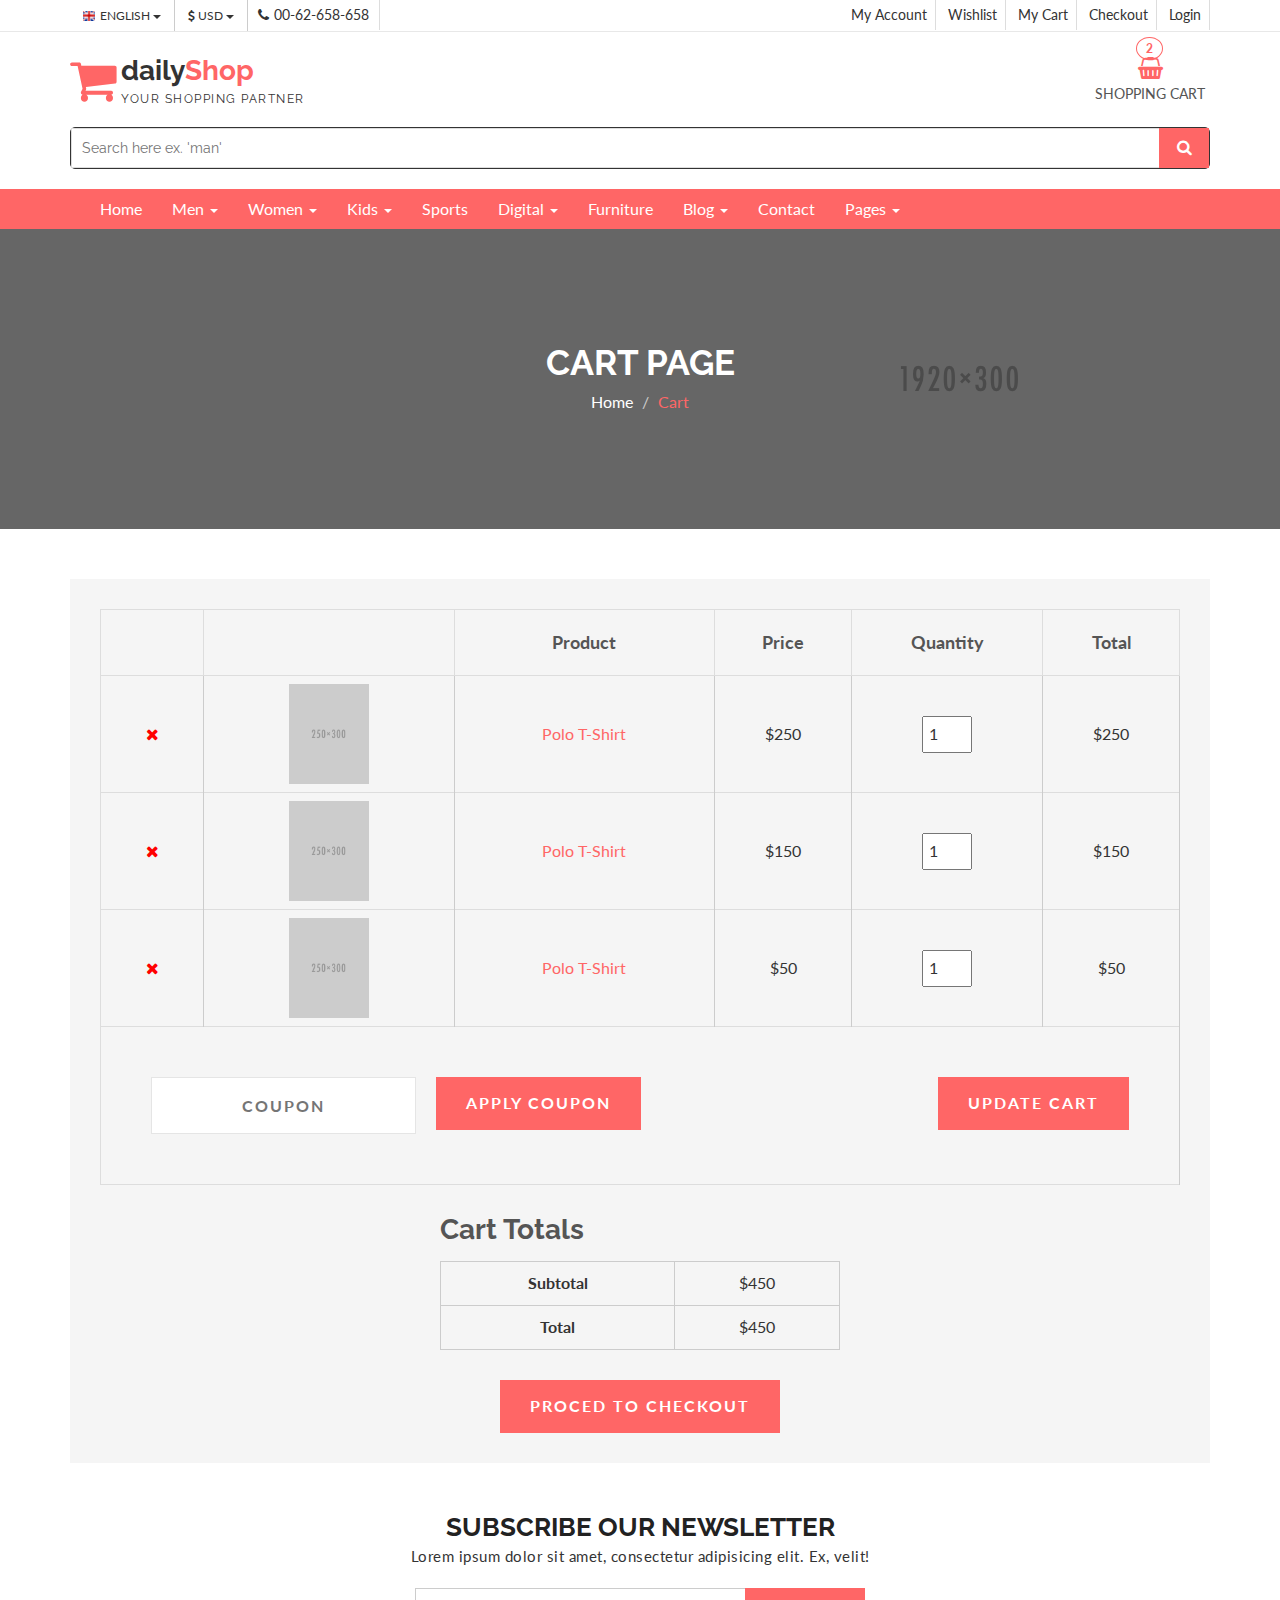
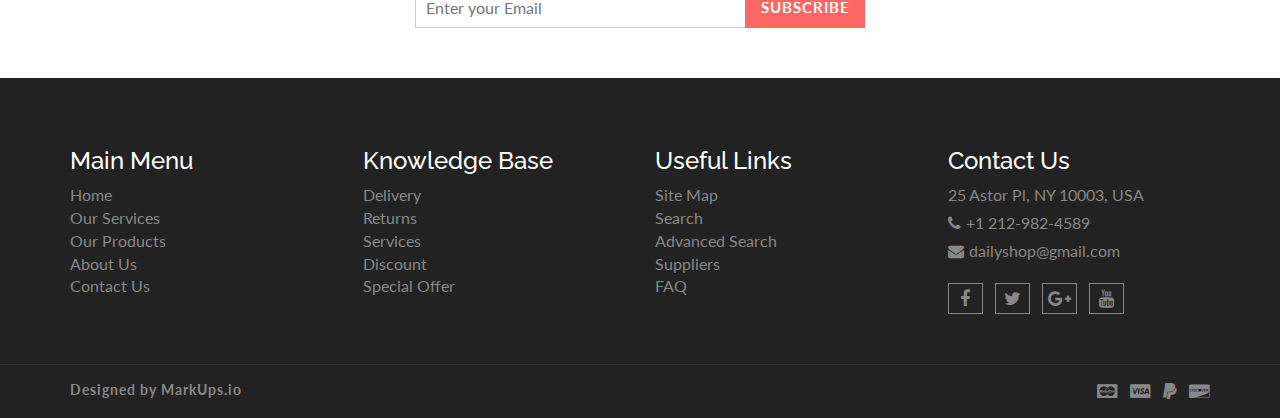
<file: markups-dailyshop-v-2/dailyShop/cart.html>
<!DOCTYPE html>
<html lang="en">
  <head>
    <meta charset="utf-8">
    <meta http-equiv="X-UA-Compatible" content="IE=edge">
    <meta name="viewport" content="width=device-width, initial-scale=1">    
    <title>Daily Shop | Cart Page</title>
    
    <!-- Font awesome -->
    <link href="css/font-awesome.css" rel="stylesheet">
    <!-- Bootstrap -->
    <link href="css/bootstrap.css" rel="stylesheet">   
    <!-- SmartMenus jQuery Bootstrap Addon CSS -->
    <link href="css/jquery.smartmenus.bootstrap.css" rel="stylesheet">
    <!-- Product view slider -->
    <link rel="stylesheet" type="text/css" href="css/jquery.simpleLens.css">    
    <!-- slick slider -->
    <link rel="stylesheet" type="text/css" href="css/slick.css">
    <!-- price picker slider -->
    <link rel="stylesheet" type="text/css" href="css/nouislider.css">
    <!-- Theme color -->
    <link id="switcher" href="css/theme-color/default-theme.css" rel="stylesheet">
    

    <!-- Main style sheet -->
    <link href="css/style.css" rel="stylesheet">    

    <!-- Google Font -->
    <link href='https://fonts.googleapis.com/css?family=Lato' rel='stylesheet' type='text/css'>
    <link href='https://fonts.googleapis.com/css?family=Raleway' rel='stylesheet' type='text/css'>
    

    <!-- HTML5 shim and Respond.js for IE8 support of HTML5 elements and media queries -->
    <!-- WARNING: Respond.js doesn't work if you view the page via file:// -->
    <!--[if lt IE 9]>
      <script src="https://oss.maxcdn.com/html5shiv/3.7.2/html5shiv.min.js"></script>
      <script src="https://oss.maxcdn.com/respond/1.4.2/respond.min.js"></script>
    <![endif]-->

  </head>
  <body>
   
   <!-- wpf loader Two -->
    <div id="wpf-loader-two">          
      <div class="wpf-loader-two-inner">
        <span>Loading</span>
      </div>
    </div> 
    <!-- / wpf loader Two -->       
 <!-- SCROLL TOP BUTTON -->
    <a class="scrollToTop" href="#"><i class="fa fa-chevron-up"></i></a>
  <!-- END SCROLL TOP BUTTON -->


  <!-- Start header section -->
  <header id="aa-header">
    <!-- start header top  -->
    <div class="aa-header-top">
      <div class="container">
        <div class="row">
          <div class="col-md-12">
            <div class="aa-header-top-area">
              <!-- start header top left -->
              <div class="aa-header-top-left">
                <!-- start language -->
                <div class="aa-language">
                  <div class="dropdown">
                    <a class="btn dropdown-toggle" href="#" type="button" id="dropdownMenu1" data-toggle="dropdown" aria-haspopup="true" aria-expanded="true">
                      <img src="img/flag/english.jpg" alt="english flag">ENGLISH
                      <span class="caret"></span>
                    </a>
                    <ul class="dropdown-menu" aria-labelledby="dropdownMenu1">
                      <li><a href="#"><img src="img/flag/french.jpg" alt="">FRENCH</a></li>
                      <li><a href="#"><img src="img/flag/english.jpg" alt="">ENGLISH</a></li>
                    </ul>
                  </div>
                </div>
                <!-- / language -->

                <!-- start currency -->
                <div class="aa-currency">
                  <div class="dropdown">
                    <a class="btn dropdown-toggle" href="#" type="button" id="dropdownMenu1" data-toggle="dropdown" aria-haspopup="true" aria-expanded="true">
                      <i class="fa fa-usd"></i>USD
                      <span class="caret"></span>
                    </a>
                    <ul class="dropdown-menu" aria-labelledby="dropdownMenu1">
                      <li><a href="#"><i class="fa fa-euro"></i>EURO</a></li>
                      <li><a href="#"><i class="fa fa-jpy"></i>YEN</a></li>
                    </ul>
                  </div>
                </div>
                <!-- / currency -->
                <!-- start cellphone -->
                <div class="cellphone hidden-xs">
                  <p><span class="fa fa-phone"></span>00-62-658-658</p>
                </div>
                <!-- / cellphone -->
              </div>
              <!-- / header top left -->
              <div class="aa-header-top-right">
                <ul class="aa-head-top-nav-right">
                  <li><a href="account.html">My Account</a></li>
                  <li class="hidden-xs"><a href="wishlist.html">Wishlist</a></li>
                  <li class="hidden-xs"><a href="cart.html">My Cart</a></li>
                  <li class="hidden-xs"><a href="checkout.html">Checkout</a></li>
                  <li><a href="" data-toggle="modal" data-target="#login-modal">Login</a></li>
                </ul>
              </div>
            </div>
          </div>
        </div>
      </div>
    </div>
    <!-- / header top  -->

    <!-- start header bottom  -->
    <div class="aa-header-bottom">
      <div class="container">
        <div class="row">
          <div class="col-md-12">
            <div class="aa-header-bottom-area">
              <!-- logo  -->
              <div class="aa-logo">
                <!-- Text based logo -->
                <a href="index.html">
                  <span class="fa fa-shopping-cart"></span>
                  <p>daily<strong>Shop</strong> <span>Your Shopping Partner</span></p>
                </a>
                <!-- img based logo -->
                <!-- <a href="index.html"><img src="img/logo.jpg" alt="logo img"></a> -->
              </div>
              <!-- / logo  -->
               <!-- cart box -->
              <div class="aa-cartbox">
                <a class="aa-cart-link" href="#">
                  <span class="fa fa-shopping-basket"></span>
                  <span class="aa-cart-title">SHOPPING CART</span>
                  <span class="aa-cart-notify">2</span>
                </a>
                <div class="aa-cartbox-summary">
                  <ul>
                    <li>
                      <a class="aa-cartbox-img" href="#"><img src="img/woman-small-2.jpg" alt="img"></a>
                      <div class="aa-cartbox-info">
                        <h4><a href="#">Product Name</a></h4>
                        <p>1 x $250</p>
                      </div>
                      <a class="aa-remove-product" href="#"><span class="fa fa-times"></span></a>
                    </li>
                    <li>
                      <a class="aa-cartbox-img" href="#"><img src="img/woman-small-1.jpg" alt="img"></a>
                      <div class="aa-cartbox-info">
                        <h4><a href="#">Product Name</a></h4>
                        <p>1 x $250</p>
                      </div>
                      <a class="aa-remove-product" href="#"><span class="fa fa-times"></span></a>
                    </li>                    
                    <li>
                      <span class="aa-cartbox-total-title">
                        Total
                      </span>
                      <span class="aa-cartbox-total-price">
                        $500
                      </span>
                    </li>
                  </ul>
                  <a class="aa-cartbox-checkout aa-primary-btn" href="#">Checkout</a>
                </div>
              </div>
              <!-- / cart box -->
              <!-- search box -->
              <div class="aa-search-box">
                <form action="">
                  <input type="text" name="" id="" placeholder="Search here ex. 'man' ">
                  <button type="submit"><span class="fa fa-search"></span></button>
                </form>
              </div>
              <!-- / search box -->             
            </div>
          </div>
        </div>
      </div>
    </div>
    <!-- / header bottom  -->
  </header>
  <!-- / header section -->
  <!-- menu -->
  <section id="menu">
    <div class="container">
      <div class="menu-area">
        <!-- Navbar -->
        <div class="navbar navbar-default" role="navigation">
          <div class="navbar-header">
            <button type="button" class="navbar-toggle" data-toggle="collapse" data-target=".navbar-collapse">
              <span class="sr-only">Toggle navigation</span>
              <span class="icon-bar"></span>
              <span class="icon-bar"></span>
              <span class="icon-bar"></span>
            </button>          
          </div>
          <div class="navbar-collapse collapse">
            <!-- Left nav -->
            <ul class="nav navbar-nav">
              <li><a href="index.html">Home</a></li>
              <li><a href="#">Men <span class="caret"></span></a>
                <ul class="dropdown-menu">                
                  <li><a href="#">Casual</a></li>
                  <li><a href="#">Sports</a></li>
                  <li><a href="#">Formal</a></li>
                  <li><a href="#">Standard</a></li>                                                
                  <li><a href="#">T-Shirts</a></li>
                  <li><a href="#">Shirts</a></li>
                  <li><a href="#">Jeans</a></li>
                  <li><a href="#">Trousers</a></li>
                  <li><a href="#">And more.. <span class="caret"></span></a>
                    <ul class="dropdown-menu">
                      <li><a href="#">Sleep Wear</a></li>
                      <li><a href="#">Sandals</a></li>
                      <li><a href="#">Loafers</a></li>                                      
                    </ul>
                  </li>
                </ul>
              </li>
              <li><a href="#">Women <span class="caret"></span></a>
                <ul class="dropdown-menu">  
                  <li><a href="#">Kurta & Kurti</a></li>                                                                
                  <li><a href="#">Trousers</a></li>              
                  <li><a href="#">Casual</a></li>
                  <li><a href="#">Sports</a></li>
                  <li><a href="#">Formal</a></li>                
                  <li><a href="#">Sarees</a></li>
                  <li><a href="#">Shoes</a></li>
                  <li><a href="#">And more.. <span class="caret"></span></a>
                    <ul class="dropdown-menu">
                      <li><a href="#">Sleep Wear</a></li>
                      <li><a href="#">Sandals</a></li>
                      <li><a href="#">Loafers</a></li>
                      <li><a href="#">And more.. <span class="caret"></span></a>
                        <ul class="dropdown-menu">
                          <li><a href="#">Rings</a></li>
                          <li><a href="#">Earrings</a></li>
                          <li><a href="#">Jewellery Sets</a></li>
                          <li><a href="#">Lockets</a></li>
                          <li class="disabled"><a class="disabled" href="#">Disabled item</a></li>                       
                          <li><a href="#">Jeans</a></li>
                          <li><a href="#">Polo T-Shirts</a></li>
                          <li><a href="#">SKirts</a></li>
                          <li><a href="#">Jackets</a></li>
                          <li><a href="#">Tops</a></li>
                          <li><a href="#">Make Up</a></li>
                          <li><a href="#">Hair Care</a></li>
                          <li><a href="#">Perfumes</a></li>
                          <li><a href="#">Skin Care</a></li>
                          <li><a href="#">Hand Bags</a></li>
                          <li><a href="#">Single Bags</a></li>
                          <li><a href="#">Travel Bags</a></li>
                          <li><a href="#">Wallets & Belts</a></li>                        
                          <li><a href="#">Sunglases</a></li>
                          <li><a href="#">Nail</a></li>                       
                        </ul>
                      </li>                   
                    </ul>
                  </li>
                </ul>
              </li>
              <li><a href="#">Kids <span class="caret"></span></a>
                <ul class="dropdown-menu">                
                  <li><a href="#">Casual</a></li>
                  <li><a href="#">Sports</a></li>
                  <li><a href="#">Formal</a></li>
                  <li><a href="#">Standard</a></li>                                                
                  <li><a href="#">T-Shirts</a></li>
                  <li><a href="#">Shirts</a></li>
                  <li><a href="#">Jeans</a></li>
                  <li><a href="#">Trousers</a></li>
                  <li><a href="#">And more.. <span class="caret"></span></a>
                    <ul class="dropdown-menu">
                      <li><a href="#">Sleep Wear</a></li>
                      <li><a href="#">Sandals</a></li>
                      <li><a href="#">Loafers</a></li>                                      
                    </ul>
                  </li>
                </ul>
              </li>
              <li><a href="#">Sports</a></li>
             <li><a href="#">Digital <span class="caret"></span></a>
                <ul class="dropdown-menu">                
                  <li><a href="#">Camera</a></li>
                  <li><a href="#">Mobile</a></li>
                  <li><a href="#">Tablet</a></li>
                  <li><a href="#">Laptop</a></li>                                                
                  <li><a href="#">Accesories</a></li>                
                </ul>
              </li>
              <li><a href="#">Furniture</a></li>            
               <li><a href="blog-archive.html">Blog <span class="caret"></span></a>
                <ul class="dropdown-menu">                
                  <li><a href="blog-archive.html">Blog Style 1</a></li>
                  <li><a href="blog-archive-2.html">Blog Style 2</a></li>
                  <li><a href="blog-single.html">Blog Single</a></li>                
                </ul>
              </li>
              <li><a href="contact.html">Contact</a></li>
              <li><a href="#">Pages <span class="caret"></span></a>
                <ul class="dropdown-menu">                
                  <li><a href="product.html">Shop Page</a></li>
                  <li><a href="product-detail.html">Shop Single</a></li>                
                  <li><a href="404.html">404 Page</a></li>                
                </ul>
              </li>
            </ul>
          </div><!--/.nav-collapse -->
        </div>
      </div> 
      </div>
    </div>
  </section>
  <!-- / menu -->  
 
  <!-- catg header banner section -->
  <section id="aa-catg-head-banner">
   <img src="img/fashion/fashion-header-bg-8.jpg" alt="fashion img">
   <div class="aa-catg-head-banner-area">
     <div class="container">
      <div class="aa-catg-head-banner-content">
        <h2>Cart Page</h2>
        <ol class="breadcrumb">
          <li><a href="index.html">Home</a></li>                   
          <li class="active">Cart</li>
        </ol>
      </div>
     </div>
   </div>
  </section>
  <!-- / catg header banner section -->

 <!-- Cart view section -->
 <section id="cart-view">
   <div class="container">
     <div class="row">
       <div class="col-md-12">
         <div class="cart-view-area">
           <div class="cart-view-table">
             <form action="">
               <div class="table-responsive">
                  <table class="table">
                    <thead>
                      <tr>
                        <th></th>
                        <th></th>
                        <th>Product</th>
                        <th>Price</th>
                        <th>Quantity</th>
                        <th>Total</th>
                      </tr>
                    </thead>
                    <tbody>
                      <tr>
                        <td><a class="remove" href="#"><fa class="fa fa-close"></fa></a></td>
                        <td><a href="#"><img src="img/man/polo-shirt-1.png" alt="img"></a></td>
                        <td><a class="aa-cart-title" href="#">Polo T-Shirt</a></td>
                        <td>$250</td>
                        <td><input class="aa-cart-quantity" type="number" value="1"></td>
                        <td>$250</td>
                      </tr>
                      <tr>
                        <td><a class="remove" href="#"><fa class="fa fa-close"></fa></a></td>
                        <td><a href="#"><img src="img/man/polo-shirt-2.png" alt="img"></a></td>
                        <td><a class="aa-cart-title" href="#">Polo T-Shirt</a></td>
                        <td>$150</td>
                        <td><input class="aa-cart-quantity" type="number" value="1"></td>
                        <td>$150</td>
                      </tr>
                      <tr>
                        <td><a class="remove" href="#"><fa class="fa fa-close"></fa></a></td>
                        <td><a href="#"><img src="img/man/polo-shirt-3.png" alt="img"></a></td>
                        <td><a class="aa-cart-title" href="#">Polo T-Shirt</a></td>
                        <td>$50</td>
                        <td><input class="aa-cart-quantity" type="number" value="1"></td>
                        <td>$50</td>
                      </tr>
                      <tr>
                        <td colspan="6" class="aa-cart-view-bottom">
                          <div class="aa-cart-coupon">
                            <input class="aa-coupon-code" type="text" placeholder="Coupon">
                            <input class="aa-cart-view-btn" type="submit" value="Apply Coupon">
                          </div>
                          <input class="aa-cart-view-btn" type="submit" value="Update Cart">
                        </td>
                      </tr>
                      </tbody>
                  </table>
                </div>
             </form>
             <!-- Cart Total view -->
             <div class="cart-view-total">
               <h4>Cart Totals</h4>
               <table class="aa-totals-table">
                 <tbody>
                   <tr>
                     <th>Subtotal</th>
                     <td>$450</td>
                   </tr>
                   <tr>
                     <th>Total</th>
                     <td>$450</td>
                   </tr>
                 </tbody>
               </table>
               <a href="#" class="aa-cart-view-btn">Proced to Checkout</a>
             </div>
           </div>
         </div>
       </div>
     </div>
   </div>
 </section>
 <!-- / Cart view section -->


  <!-- Subscribe section -->
  <section id="aa-subscribe">
    <div class="container">
      <div class="row">
        <div class="col-md-12">
          <div class="aa-subscribe-area">
            <h3>Subscribe our newsletter </h3>
            <p>Lorem ipsum dolor sit amet, consectetur adipisicing elit. Ex, velit!</p>
            <form action="" class="aa-subscribe-form">
              <input type="email" name="" id="" placeholder="Enter your Email">
              <input type="submit" value="Subscribe">
            </form>
          </div>
        </div>
      </div>
    </div>
  </section>
  <!-- / Subscribe section -->

  <!-- footer -->  
  <footer id="aa-footer">
    <!-- footer bottom -->
    <div class="aa-footer-top">
     <div class="container">
        <div class="row">
        <div class="col-md-12">
          <div class="aa-footer-top-area">
            <div class="row">
              <div class="col-md-3 col-sm-6">
                <div class="aa-footer-widget">
                  <h3>Main Menu</h3>
                  <ul class="aa-footer-nav">
                    <li><a href="#">Home</a></li>
                    <li><a href="#">Our Services</a></li>
                    <li><a href="#">Our Products</a></li>
                    <li><a href="#">About Us</a></li>
                    <li><a href="#">Contact Us</a></li>
                  </ul>
                </div>
              </div>
              <div class="col-md-3 col-sm-6">
                <div class="aa-footer-widget">
                  <div class="aa-footer-widget">
                    <h3>Knowledge Base</h3>
                    <ul class="aa-footer-nav">
                      <li><a href="#">Delivery</a></li>
                      <li><a href="#">Returns</a></li>
                      <li><a href="#">Services</a></li>
                      <li><a href="#">Discount</a></li>
                      <li><a href="#">Special Offer</a></li>
                    </ul>
                  </div>
                </div>
              </div>
              <div class="col-md-3 col-sm-6">
                <div class="aa-footer-widget">
                  <div class="aa-footer-widget">
                    <h3>Useful Links</h3>
                    <ul class="aa-footer-nav">
                      <li><a href="#">Site Map</a></li>
                      <li><a href="#">Search</a></li>
                      <li><a href="#">Advanced Search</a></li>
                      <li><a href="#">Suppliers</a></li>
                      <li><a href="#">FAQ</a></li>
                    </ul>
                  </div>
                </div>
              </div>
              <div class="col-md-3 col-sm-6">
                <div class="aa-footer-widget">
                  <div class="aa-footer-widget">
                    <h3>Contact Us</h3>
                    <address>
                      <p> 25 Astor Pl, NY 10003, USA</p>
                      <p><span class="fa fa-phone"></span>+1 212-982-4589</p>
                      <p><span class="fa fa-envelope"></span>dailyshop@gmail.com</p>
                    </address>
                    <div class="aa-footer-social">
                      <a href="#"><span class="fa fa-facebook"></span></a>
                      <a href="#"><span class="fa fa-twitter"></span></a>
                      <a href="#"><span class="fa fa-google-plus"></span></a>
                      <a href="#"><span class="fa fa-youtube"></span></a>
                    </div>
                  </div>
                </div>
              </div>
            </div>
          </div>
        </div>
      </div>
     </div>
    </div>
    <!-- footer-bottom -->
    <div class="aa-footer-bottom">
      <div class="container">
        <div class="row">
        <div class="col-md-12">
          <div class="aa-footer-bottom-area">
            <p>Designed by <a href="http://www.markups.io/">MarkUps.io</a></p>
            <div class="aa-footer-payment">
              <span class="fa fa-cc-mastercard"></span>
              <span class="fa fa-cc-visa"></span>
              <span class="fa fa-paypal"></span>
              <span class="fa fa-cc-discover"></span>
            </div>
          </div>
        </div>
      </div>
      </div>
    </div>
  </footer>
  <!-- / footer -->
  <!-- Login Modal -->  
  <div class="modal fade" id="login-modal" tabindex="-1" role="dialog" aria-labelledby="myModalLabel" aria-hidden="true">
    <div class="modal-dialog">
      <div class="modal-content">                      
        <div class="modal-body">
        <button type="button" class="close" data-dismiss="modal" aria-hidden="true">&times;</button>
          <h4>Login or Register</h4>
          <form class="aa-login-form" action="">
            <label for="">Username or Email address<span>*</span></label>
            <input type="text" placeholder="Username or email">
            <label for="">Password<span>*</span></label>
            <input type="password" placeholder="Password">
            <button class="aa-browse-btn" type="submit">Login</button>
            <label for="rememberme" class="rememberme"><input type="checkbox" id="rememberme"> Remember me </label>
            <p class="aa-lost-password"><a href="#">Lost your password?</a></p>
            <div class="aa-register-now">
              Don't have an account?<a href="account.html">Register now!</a>
            </div>
          </form>
        </div>                        
      </div><!-- /.modal-content -->
    </div><!-- /.modal-dialog -->
  </div>


    
	<!-- jQuery library -->
	<script src="https://ajax.googleapis.com/ajax/libs/jquery/1.11.3/jquery.min.js"></script>
	<!-- Include all compiled plugins (below), or include individual files as needed -->
	<script src="js/bootstrap.js"></script>  
	<!-- SmartMenus jQuery plugin -->
	<script type="text/javascript" src="js/jquery.smartmenus.js"></script>
	<!-- SmartMenus jQuery Bootstrap Addon -->
	<script type="text/javascript" src="js/jquery.smartmenus.bootstrap.js"></script>  
	<!-- Product view slider -->
	<script type="text/javascript" src="js/jquery.simpleGallery.js"></script>
	<script type="text/javascript" src="js/jquery.simpleLens.js"></script>
	<!-- slick slider -->
	<script type="text/javascript" src="js/slick.js"></script>
	<!-- Price picker slider -->
	<script type="text/javascript" src="js/nouislider.js"></script>
	
	<!-- Custom js -->
	<script src="js/custom.js"></script> 

  </body>
</html>
</file>
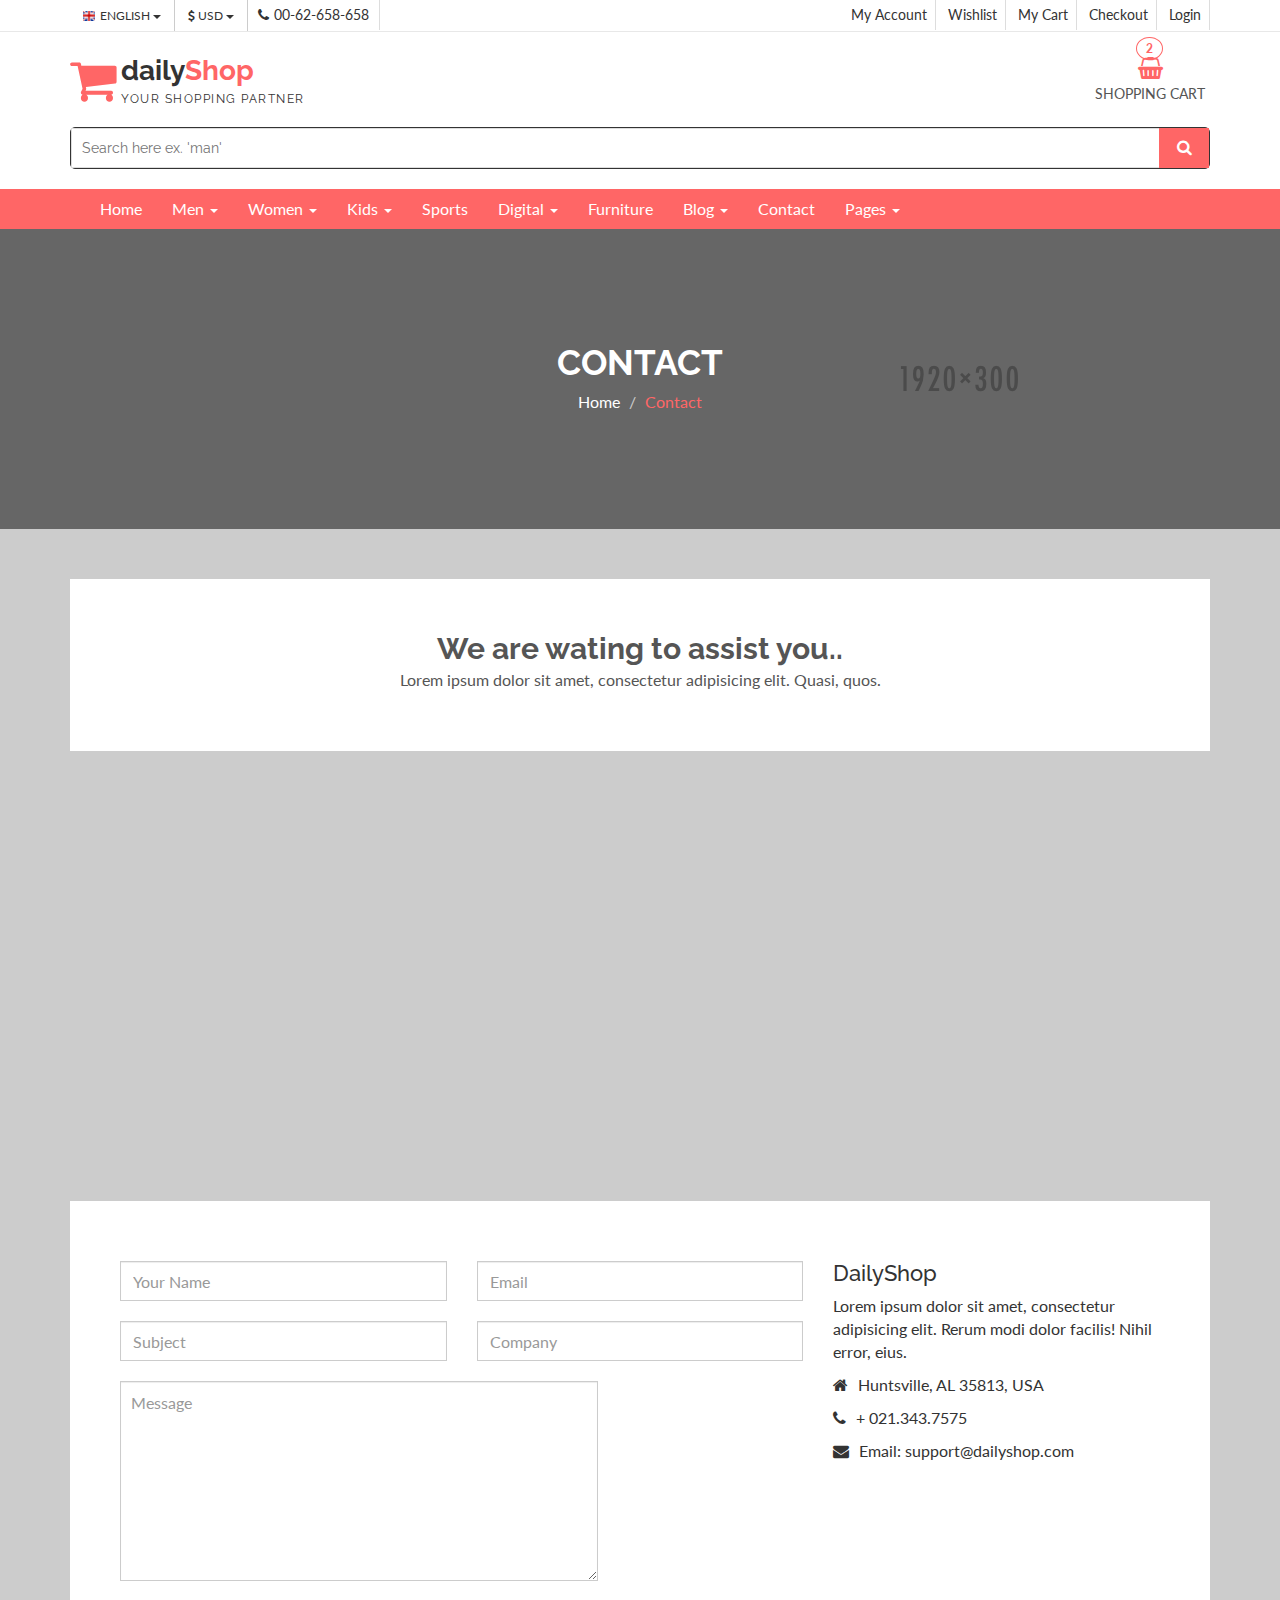
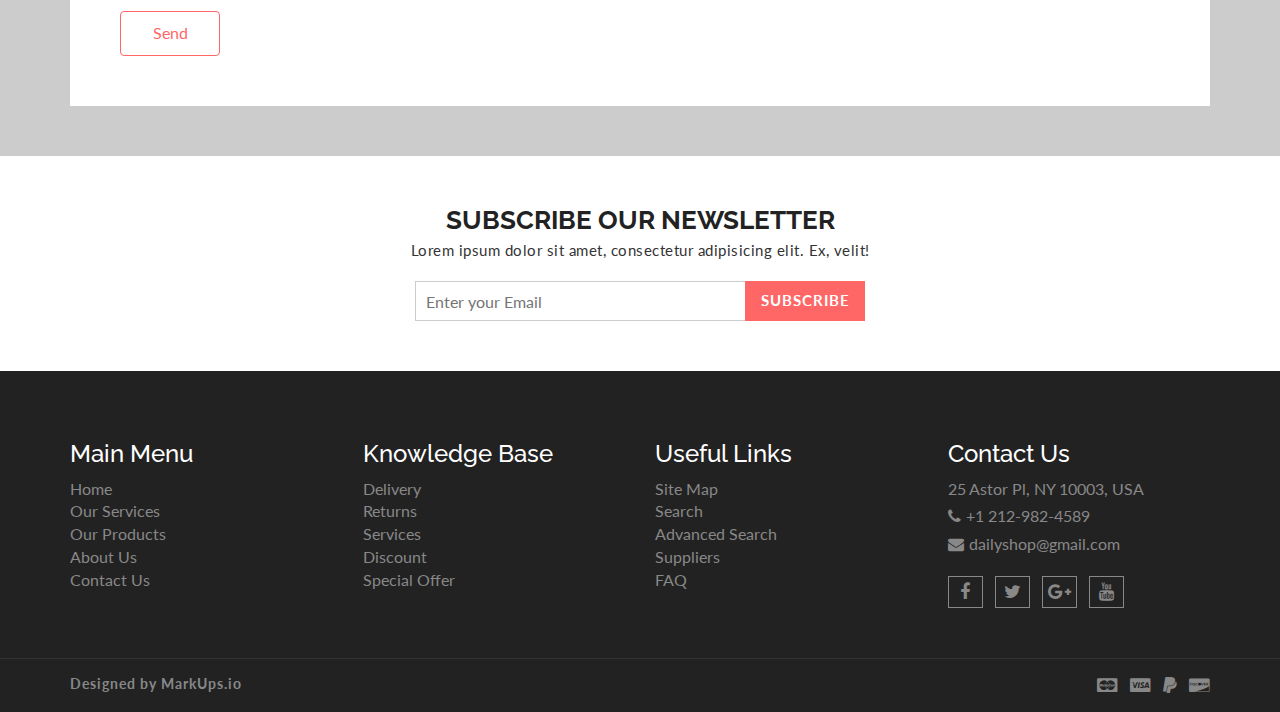
<file: markups-dailyshop-v-2/dailyShop/contact.html>
<!DOCTYPE html>
<html lang="en">
  <head>
    <meta charset="utf-8">
    <meta http-equiv="X-UA-Compatible" content="IE=edge">
    <meta name="viewport" content="width=device-width, initial-scale=1">    
    <title>Daily Shop | Contact</title>
    
    <!-- Font awesome -->
    <link href="css/font-awesome.css" rel="stylesheet">
    <!-- Bootstrap -->
    <link href="css/bootstrap.css" rel="stylesheet">   
    <!-- SmartMenus jQuery Bootstrap Addon CSS -->
    <link href="css/jquery.smartmenus.bootstrap.css" rel="stylesheet">
    <!-- Product view slider -->
    <link rel="stylesheet" type="text/css" href="css/jquery.simpleLens.css">    
    <!-- slick slider -->
    <link rel="stylesheet" type="text/css" href="css/slick.css">
    <!-- price picker slider -->
    <link rel="stylesheet" type="text/css" href="css/nouislider.css">
    <!-- Theme color -->
    <link id="switcher" href="css/theme-color/default-theme.css" rel="stylesheet">
    

    <!-- Main style sheet -->
    <link href="css/style.css" rel="stylesheet">    

    <!-- Google Font -->
    <link href='https://fonts.googleapis.com/css?family=Lato' rel='stylesheet' type='text/css'>
    <link href='https://fonts.googleapis.com/css?family=Raleway' rel='stylesheet' type='text/css'>
    

    <!-- HTML5 shim and Respond.js for IE8 support of HTML5 elements and media queries -->
    <!-- WARNING: Respond.js doesn't work if you view the page via file:// -->
    <!--[if lt IE 9]>
      <script src="https://oss.maxcdn.com/html5shiv/3.7.2/html5shiv.min.js"></script>
      <script src="https://oss.maxcdn.com/respond/1.4.2/respond.min.js"></script>
    <![endif]-->

  </head>
  <body> 
    <!-- wpf loader Two -->
    <div id="wpf-loader-two">          
      <div class="wpf-loader-two-inner">
        <span>Loading</span>
      </div>
    </div> 
    <!-- / wpf loader Two -->       
    <!-- SCROLL TOP BUTTON -->
    <a class="scrollToTop" href="#"><i class="fa fa-chevron-up"></i></a>
    <!-- END SCROLL TOP BUTTON -->


  <!-- Start header section -->
  <header id="aa-header">
    <!-- start header top  -->
    <div class="aa-header-top">
      <div class="container">
        <div class="row">
          <div class="col-md-12">
            <div class="aa-header-top-area">
              <!-- start header top left -->
              <div class="aa-header-top-left">
                <!-- start language -->
                <div class="aa-language">
                  <div class="dropdown">
                    <a class="btn dropdown-toggle" href="#" type="button" id="dropdownMenu1" data-toggle="dropdown" aria-haspopup="true" aria-expanded="true">
                      <img src="img/flag/english.jpg" alt="english flag">ENGLISH
                      <span class="caret"></span>
                    </a>
                    <ul class="dropdown-menu" aria-labelledby="dropdownMenu1">
                      <li><a href="#"><img src="img/flag/french.jpg" alt="">FRENCH</a></li>
                      <li><a href="#"><img src="img/flag/english.jpg" alt="">ENGLISH</a></li>
                    </ul>
                  </div>
                </div>
                <!-- / language -->

                <!-- start currency -->
                <div class="aa-currency">
                  <div class="dropdown">
                    <a class="btn dropdown-toggle" href="#" type="button" id="dropdownMenu1" data-toggle="dropdown" aria-haspopup="true" aria-expanded="true">
                      <i class="fa fa-usd"></i>USD
                      <span class="caret"></span>
                    </a>
                    <ul class="dropdown-menu" aria-labelledby="dropdownMenu1">
                      <li><a href="#"><i class="fa fa-euro"></i>EURO</a></li>
                      <li><a href="#"><i class="fa fa-jpy"></i>YEN</a></li>
                    </ul>
                  </div>
                </div>
                <!-- / currency -->
                <!-- start cellphone -->
                <div class="cellphone hidden-xs">
                  <p><span class="fa fa-phone"></span>00-62-658-658</p>
                </div>
                <!-- / cellphone -->
              </div>
              <!-- / header top left -->
              <div class="aa-header-top-right">
                <ul class="aa-head-top-nav-right">
                  <li><a href="account.html">My Account</a></li>
                  <li class="hidden-xs"><a href="wishlist.html">Wishlist</a></li>
                  <li class="hidden-xs"><a href="cart.html">My Cart</a></li>
                  <li class="hidden-xs"><a href="checkout.html">Checkout</a></li>
                  <li><a href="" data-toggle="modal" data-target="#login-modal">Login</a></li>
                </ul>
              </div>
            </div>
          </div>
        </div>
      </div>
    </div>
    <!-- / header top  -->

    <!-- start header bottom  -->
    <div class="aa-header-bottom">
      <div class="container">
        <div class="row">
          <div class="col-md-12">
            <div class="aa-header-bottom-area">
              <!-- logo  -->
              <div class="aa-logo">
                <!-- Text based logo -->
                <a href="index.html">
                  <span class="fa fa-shopping-cart"></span>
                  <p>daily<strong>Shop</strong> <span>Your Shopping Partner</span></p>
                </a>
                <!-- img based logo -->
                <!-- <a href="index.html"><img src="img/logo.jpg" alt="logo img"></a> -->
              </div>
              <!-- / logo  -->
               <!-- cart box -->
              <div class="aa-cartbox">
                <a class="aa-cart-link" href="#">
                  <span class="fa fa-shopping-basket"></span>
                  <span class="aa-cart-title">SHOPPING CART</span>
                  <span class="aa-cart-notify">2</span>
                </a>
                <div class="aa-cartbox-summary">
                  <ul>
                    <li>
                      <a class="aa-cartbox-img" href="#"><img src="img/woman-small-2.jpg" alt="img"></a>
                      <div class="aa-cartbox-info">
                        <h4><a href="#">Product Name</a></h4>
                        <p>1 x $250</p>
                      </div>
                      <a class="aa-remove-product" href="#"><span class="fa fa-times"></span></a>
                    </li>
                    <li>
                      <a class="aa-cartbox-img" href="#"><img src="img/woman-small-1.jpg" alt="img"></a>
                      <div class="aa-cartbox-info">
                        <h4><a href="#">Product Name</a></h4>
                        <p>1 x $250</p>
                      </div>
                      <a class="aa-remove-product" href="#"><span class="fa fa-times"></span></a>
                    </li>                    
                    <li>
                      <span class="aa-cartbox-total-title">
                        Total
                      </span>
                      <span class="aa-cartbox-total-price">
                        $500
                      </span>
                    </li>
                  </ul>
                  <a class="aa-cartbox-checkout aa-primary-btn" href="#">Checkout</a>
                </div>
              </div>
              <!-- / cart box -->
              <!-- search box -->
              <div class="aa-search-box">
                <form action="">
                  <input type="text" name="" id="" placeholder="Search here ex. 'man' ">
                  <button type="submit"><span class="fa fa-search"></span></button>
                </form>
              </div>
              <!-- / search box -->             
            </div>
          </div>
        </div>
      </div>
    </div>
    <!-- / header bottom  -->
  </header>
  <!-- / header section -->
  <!-- menu -->
  <section id="menu">
    <div class="container">
      <div class="menu-area">
        <!-- Navbar -->
        <div class="navbar navbar-default" role="navigation">
          <div class="navbar-header">
            <button type="button" class="navbar-toggle" data-toggle="collapse" data-target=".navbar-collapse">
              <span class="sr-only">Toggle navigation</span>
              <span class="icon-bar"></span>
              <span class="icon-bar"></span>
              <span class="icon-bar"></span>
            </button>          
          </div>
          <div class="navbar-collapse collapse">
            <!-- Left nav -->
            <ul class="nav navbar-nav">
              <li><a href="index.html">Home</a></li>
              <li><a href="#">Men <span class="caret"></span></a>
                <ul class="dropdown-menu">                
                  <li><a href="#">Casual</a></li>
                  <li><a href="#">Sports</a></li>
                  <li><a href="#">Formal</a></li>
                  <li><a href="#">Standard</a></li>                                                
                  <li><a href="#">T-Shirts</a></li>
                  <li><a href="#">Shirts</a></li>
                  <li><a href="#">Jeans</a></li>
                  <li><a href="#">Trousers</a></li>
                  <li><a href="#">And more.. <span class="caret"></span></a>
                    <ul class="dropdown-menu">
                      <li><a href="#">Sleep Wear</a></li>
                      <li><a href="#">Sandals</a></li>
                      <li><a href="#">Loafers</a></li>                                      
                    </ul>
                  </li>
                </ul>
              </li>
              <li><a href="#">Women <span class="caret"></span></a>
                <ul class="dropdown-menu">  
                  <li><a href="#">Kurta & Kurti</a></li>                                                                
                  <li><a href="#">Trousers</a></li>              
                  <li><a href="#">Casual</a></li>
                  <li><a href="#">Sports</a></li>
                  <li><a href="#">Formal</a></li>                
                  <li><a href="#">Sarees</a></li>
                  <li><a href="#">Shoes</a></li>
                  <li><a href="#">And more.. <span class="caret"></span></a>
                    <ul class="dropdown-menu">
                      <li><a href="#">Sleep Wear</a></li>
                      <li><a href="#">Sandals</a></li>
                      <li><a href="#">Loafers</a></li>
                      <li><a href="#">And more.. <span class="caret"></span></a>
                        <ul class="dropdown-menu">
                          <li><a href="#">Rings</a></li>
                          <li><a href="#">Earrings</a></li>
                          <li><a href="#">Jewellery Sets</a></li>
                          <li><a href="#">Lockets</a></li>
                          <li class="disabled"><a class="disabled" href="#">Disabled item</a></li>                       
                          <li><a href="#">Jeans</a></li>
                          <li><a href="#">Polo T-Shirts</a></li>
                          <li><a href="#">SKirts</a></li>
                          <li><a href="#">Jackets</a></li>
                          <li><a href="#">Tops</a></li>
                          <li><a href="#">Make Up</a></li>
                          <li><a href="#">Hair Care</a></li>
                          <li><a href="#">Perfumes</a></li>
                          <li><a href="#">Skin Care</a></li>
                          <li><a href="#">Hand Bags</a></li>
                          <li><a href="#">Single Bags</a></li>
                          <li><a href="#">Travel Bags</a></li>
                          <li><a href="#">Wallets & Belts</a></li>                        
                          <li><a href="#">Sunglases</a></li>
                          <li><a href="#">Nail</a></li>                       
                        </ul>
                      </li>                   
                    </ul>
                  </li>
                </ul>
              </li>
              <li><a href="#">Kids <span class="caret"></span></a>
                <ul class="dropdown-menu">                
                  <li><a href="#">Casual</a></li>
                  <li><a href="#">Sports</a></li>
                  <li><a href="#">Formal</a></li>
                  <li><a href="#">Standard</a></li>                                                
                  <li><a href="#">T-Shirts</a></li>
                  <li><a href="#">Shirts</a></li>
                  <li><a href="#">Jeans</a></li>
                  <li><a href="#">Trousers</a></li>
                  <li><a href="#">And more.. <span class="caret"></span></a>
                    <ul class="dropdown-menu">
                      <li><a href="#">Sleep Wear</a></li>
                      <li><a href="#">Sandals</a></li>
                      <li><a href="#">Loafers</a></li>                                      
                    </ul>
                  </li>
                </ul>
              </li>
              <li><a href="#">Sports</a></li>
             <li><a href="#">Digital <span class="caret"></span></a>
                <ul class="dropdown-menu">                
                  <li><a href="#">Camera</a></li>
                  <li><a href="#">Mobile</a></li>
                  <li><a href="#">Tablet</a></li>
                  <li><a href="#">Laptop</a></li>                                                
                  <li><a href="#">Accesories</a></li>                
                </ul>
              </li>
              <li><a href="#">Furniture</a></li>            
              <li><a href="blog-archive.html">Blog <span class="caret"></span></a>
                <ul class="dropdown-menu">                
                  <li><a href="blog-archive.html">Blog Style 1</a></li>
                  <li><a href="blog-archive-2.html">Blog Style 2</a></li>
                  <li><a href="blog-single.html">Blog Single</a></li>                
                </ul>
              </li>
              <li><a href="contact.html">Contact</a></li>
              <li><a href="#">Pages <span class="caret"></span></a>
                <ul class="dropdown-menu">                
                  <li><a href="product.html">Shop Page</a></li>
                  <li><a href="product-detail.html">Shop Single</a></li>                
                  <li><a href="404.html">404 Page</a></li>                
                </ul>
              </li>
            </ul>
          </div><!--/.nav-collapse -->
        </div>
      </div> 
      </div>
    </div>
  </section>
  <!-- / menu -->  
 
  <!-- catg header banner section -->
  <section id="aa-catg-head-banner">
   <img src="img/fashion/fashion-header-bg-8.jpg" alt="fashion img">
   <div class="aa-catg-head-banner-area">
     <div class="container">
      <div class="aa-catg-head-banner-content">
        <h2>Contact</h2>
        <ol class="breadcrumb">
          <li><a href="index.html">Home</a></li>         
          <li class="active">Contact</li>
        </ol>
      </div>
     </div>
   </div>
  </section>
  <!-- / catg header banner section -->
<!-- start contact section -->
 <section id="aa-contact">
   <div class="container">
     <div class="row">
       <div class="col-md-12">
         <div class="aa-contact-area">
           <div class="aa-contact-top">
             <h2>We are wating to assist you..</h2>
             <p>Lorem ipsum dolor sit amet, consectetur adipisicing elit. Quasi, quos.</p>
           </div>
           <!-- contact map -->
           <div class="aa-contact-map">
              <iframe src="https://www.google.com/maps/embed?pb=!1m18!1m12!1m3!1d3902.3714257064535!2d-86.7550931378034!3d34.66757706940219!2m3!1f0!2f0!3f0!3m2!1i1024!2i768!4f13.1!3m3!1m2!1s0x8862656f8475892d%3A0xf3b1aee5313c9d4d!2sHuntsville%2C+AL+35813%2C+USA!5e0!3m2!1sen!2sbd!4v1445253385137" width="100%" height="450" frameborder="0" style="border:0" allowfullscreen></iframe>
           </div>
           <!-- Contact address -->
           <div class="aa-contact-address">
             <div class="row">
               <div class="col-md-8">
                 <div class="aa-contact-address-left">
                   <form class="comments-form contact-form" action="">
                    <div class="row">
                      <div class="col-md-6">
                        <div class="form-group">                        
                          <input type="text" placeholder="Your Name" class="form-control">
                        </div>
                      </div>
                      <div class="col-md-6">
                        <div class="form-group">                        
                          <input type="email" placeholder="Email" class="form-control">
                        </div>
                      </div>
                    </div>
                     <div class="row">
                      <div class="col-md-6">
                        <div class="form-group">                        
                          <input type="text" placeholder="Subject" class="form-control">
                        </div>
                      </div>
                      <div class="col-md-6">
                        <div class="form-group">                        
                          <input type="text" placeholder="Company" class="form-control">
                        </div>
                      </div>
                    </div>                  
                     
                    <div class="form-group">                        
                      <textarea class="form-control" rows="3" placeholder="Message"></textarea>
                    </div>
                    <button class="aa-secondary-btn">Send</button>
                  </form>
                 </div>
               </div>
               <div class="col-md-4">
                 <div class="aa-contact-address-right">
                   <address>
                     <h4>DailyShop</h4>
                     <p>Lorem ipsum dolor sit amet, consectetur adipisicing elit. Rerum modi dolor facilis! Nihil error, eius.</p>
                     <p><span class="fa fa-home"></span>Huntsville, AL 35813, USA</p>
                     <p><span class="fa fa-phone"></span>+ 021.343.7575</p>
                     <p><span class="fa fa-envelope"></span>Email: support@dailyshop.com</p>
                   </address>
                 </div>
               </div>
             </div>
           </div>
         </div>
       </div>
     </div>
   </div>
 </section>

  <!-- Subscribe section -->
  <section id="aa-subscribe">
    <div class="container">
      <div class="row">
        <div class="col-md-12">
          <div class="aa-subscribe-area">
            <h3>Subscribe our newsletter </h3>
            <p>Lorem ipsum dolor sit amet, consectetur adipisicing elit. Ex, velit!</p>
            <form action="" class="aa-subscribe-form">
              <input type="email" name="" id="" placeholder="Enter your Email">
              <input type="submit" value="Subscribe">
            </form>
          </div>
        </div>
      </div>
    </div>
  </section>
  <!-- / Subscribe section -->

  <!-- footer -->  
  <footer id="aa-footer">
    <!-- footer bottom -->
    <div class="aa-footer-top">
     <div class="container">
        <div class="row">
        <div class="col-md-12">
          <div class="aa-footer-top-area">
            <div class="row">
              <div class="col-md-3 col-sm-6">
                <div class="aa-footer-widget">
                  <h3>Main Menu</h3>
                  <ul class="aa-footer-nav">
                    <li><a href="#">Home</a></li>
                    <li><a href="#">Our Services</a></li>
                    <li><a href="#">Our Products</a></li>
                    <li><a href="#">About Us</a></li>
                    <li><a href="#">Contact Us</a></li>
                  </ul>
                </div>
              </div>
              <div class="col-md-3 col-sm-6">
                <div class="aa-footer-widget">
                  <div class="aa-footer-widget">
                    <h3>Knowledge Base</h3>
                    <ul class="aa-footer-nav">
                      <li><a href="#">Delivery</a></li>
                      <li><a href="#">Returns</a></li>
                      <li><a href="#">Services</a></li>
                      <li><a href="#">Discount</a></li>
                      <li><a href="#">Special Offer</a></li>
                    </ul>
                  </div>
                </div>
              </div>
              <div class="col-md-3 col-sm-6">
                <div class="aa-footer-widget">
                  <div class="aa-footer-widget">
                    <h3>Useful Links</h3>
                    <ul class="aa-footer-nav">
                      <li><a href="#">Site Map</a></li>
                      <li><a href="#">Search</a></li>
                      <li><a href="#">Advanced Search</a></li>
                      <li><a href="#">Suppliers</a></li>
                      <li><a href="#">FAQ</a></li>
                    </ul>
                  </div>
                </div>
              </div>
              <div class="col-md-3 col-sm-6">
                <div class="aa-footer-widget">
                  <div class="aa-footer-widget">
                    <h3>Contact Us</h3>
                    <address>
                      <p> 25 Astor Pl, NY 10003, USA</p>
                      <p><span class="fa fa-phone"></span>+1 212-982-4589</p>
                      <p><span class="fa fa-envelope"></span>dailyshop@gmail.com</p>
                    </address>
                    <div class="aa-footer-social">
                      <a href="#"><span class="fa fa-facebook"></span></a>
                      <a href="#"><span class="fa fa-twitter"></span></a>
                      <a href="#"><span class="fa fa-google-plus"></span></a>
                      <a href="#"><span class="fa fa-youtube"></span></a>
                    </div>
                  </div>
                </div>
              </div>
            </div>
          </div>
        </div>
      </div>
     </div>
    </div>
    <!-- footer-bottom -->
    <div class="aa-footer-bottom">
      <div class="container">
        <div class="row">
        <div class="col-md-12">
          <div class="aa-footer-bottom-area">
            <p>Designed by <a href="http://www.markups.io/">MarkUps.io</a></p>
            <div class="aa-footer-payment">
              <span class="fa fa-cc-mastercard"></span>
              <span class="fa fa-cc-visa"></span>
              <span class="fa fa-paypal"></span>
              <span class="fa fa-cc-discover"></span>
            </div>
          </div>
        </div>
      </div>
      </div>
    </div>
  </footer>
  <!-- / footer -->
  <!-- Login Modal -->  
  <div class="modal fade" id="login-modal" tabindex="-1" role="dialog" aria-labelledby="myModalLabel" aria-hidden="true">
    <div class="modal-dialog">
      <div class="modal-content">                      
        <div class="modal-body">
        <button type="button" class="close" data-dismiss="modal" aria-hidden="true">&times;</button>
          <h4>Login or Register</h4>
          <form class="aa-login-form" action="">
            <label for="">Username or Email address<span>*</span></label>
            <input type="text" placeholder="Username or email">
            <label for="">Password<span>*</span></label>
            <input type="password" placeholder="Password">
            <button class="aa-browse-btn" type="submit">Login</button>
            <label for="rememberme" class="rememberme"><input type="checkbox" id="rememberme"> Remember me </label>
            <p class="aa-lost-password"><a href="#">Lost your password?</a></p>
            <div class="aa-register-now">
              Don't have an account?<a href="account.html">Register now!</a>
            </div>
          </form>
        </div>                        
      </div><!-- /.modal-content -->
    </div><!-- /.modal-dialog -->
  </div>


  <!-- jQuery library -->
  <script src="https://ajax.googleapis.com/ajax/libs/jquery/1.11.3/jquery.min.js"></script>
  <!-- Include all compiled plugins (below), or include individual files as needed -->
  <script src="js/bootstrap.js"></script>  
  <!-- SmartMenus jQuery plugin -->
  <script type="text/javascript" src="js/jquery.smartmenus.js"></script>
  <!-- SmartMenus jQuery Bootstrap Addon -->
  <script type="text/javascript" src="js/jquery.smartmenus.bootstrap.js"></script>  
  <!-- Product view slider -->
  <script type="text/javascript" src="js/jquery.simpleGallery.js"></script>
  <script type="text/javascript" src="js/jquery.simpleLens.js"></script>
  <!-- slick slider -->
  <script type="text/javascript" src="js/slick.js"></script>
  <!-- Price picker slider -->
  <script type="text/javascript" src="js/nouislider.js"></script>
  
  <!-- Custom js -->
  <script src="js/custom.js"></script> 
  

  </body>
</html>
</file>
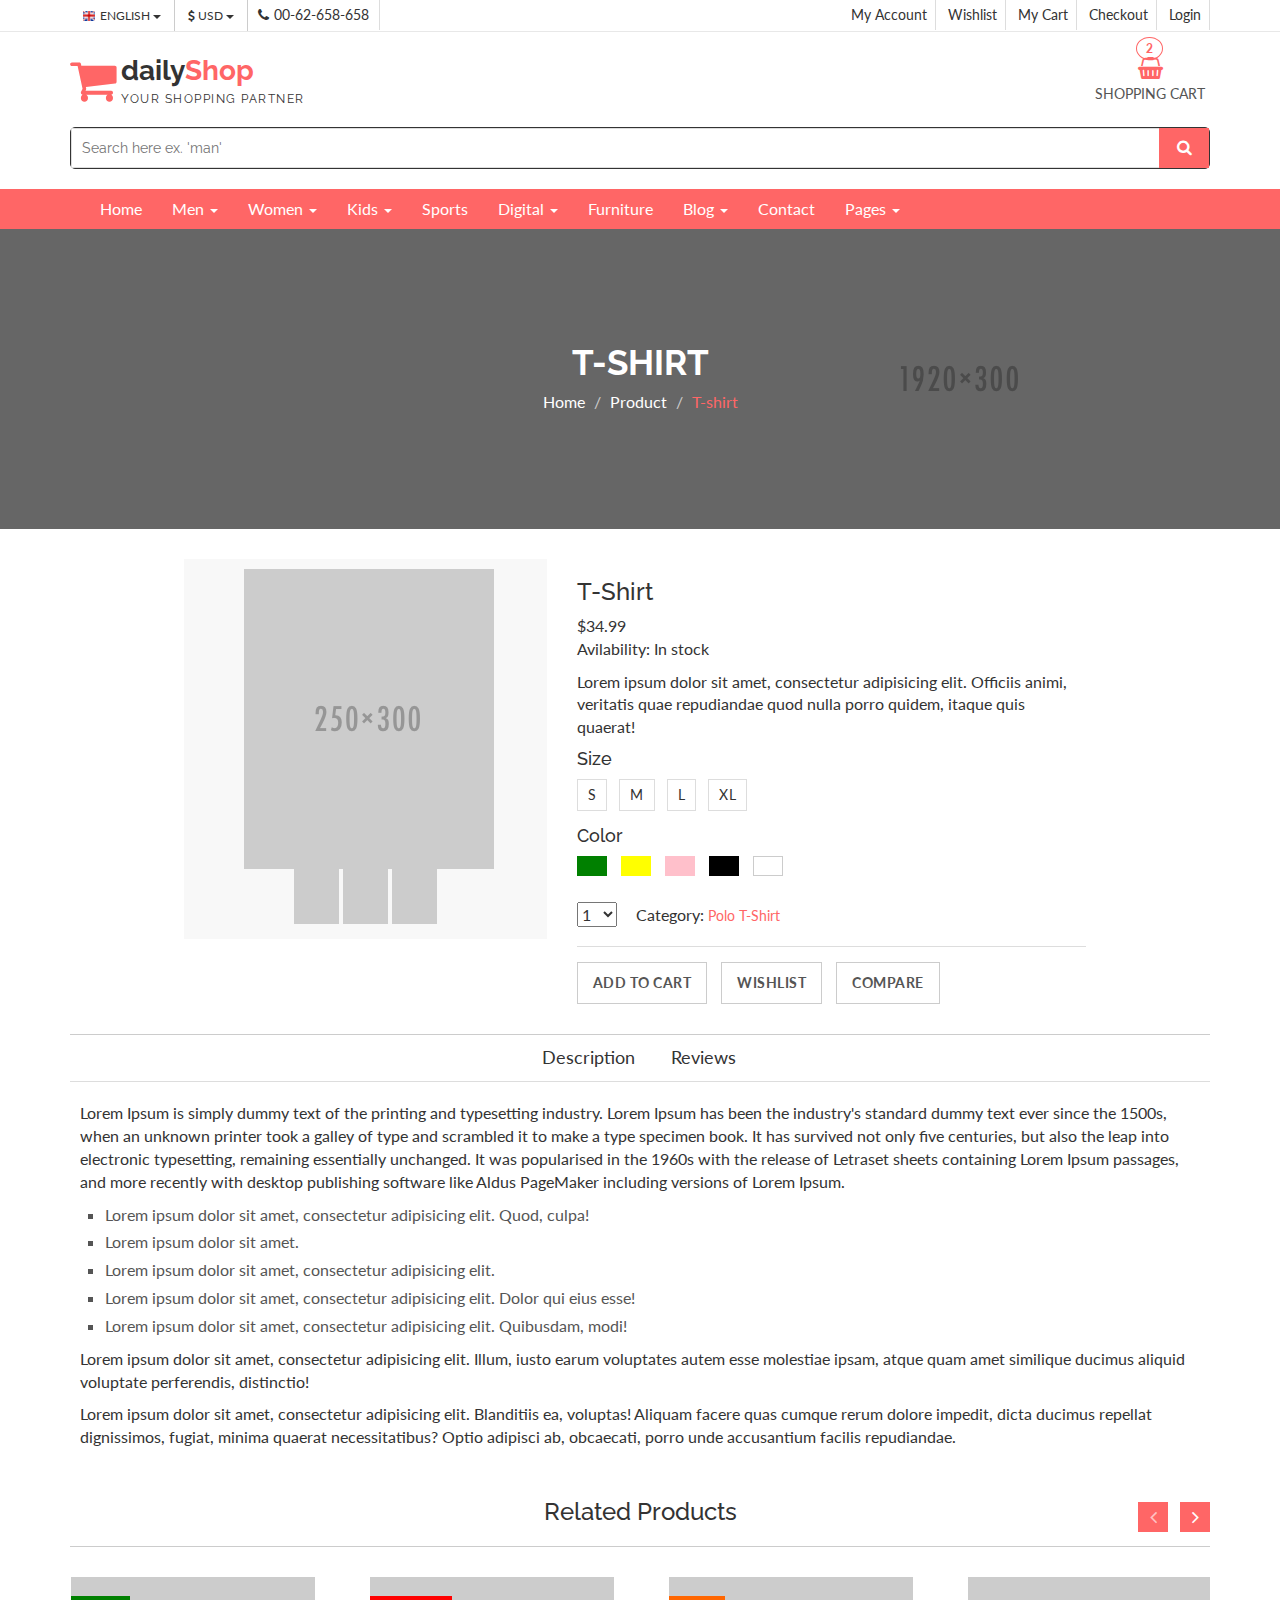
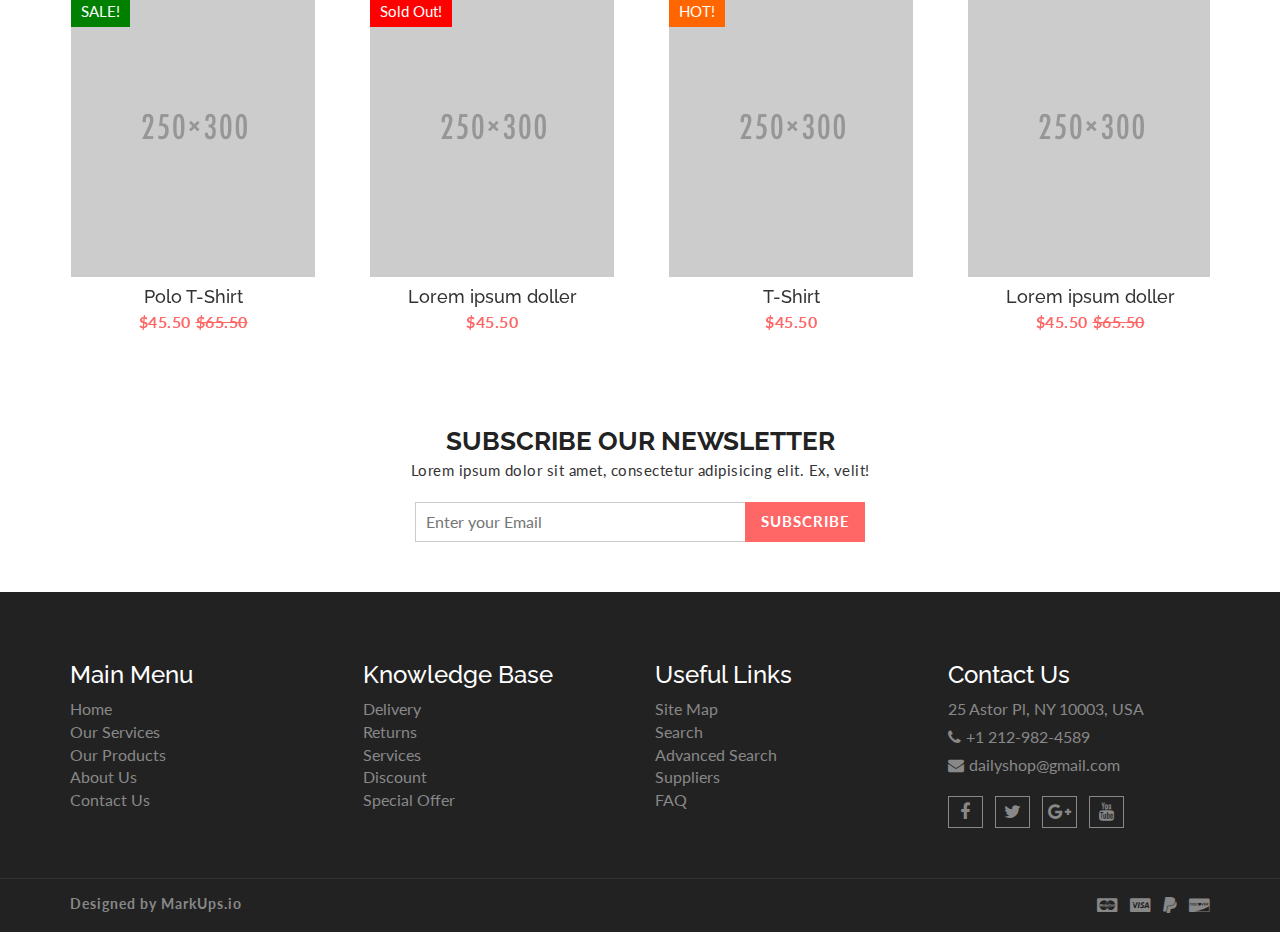
<file: markups-dailyshop-v-2/dailyShop/product-detail.html>
<!DOCTYPE html>
<html lang="en">
  <head>
    <meta charset="utf-8">
    <meta http-equiv="X-UA-Compatible" content="IE=edge">
    <meta name="viewport" content="width=device-width, initial-scale=1">    
    <title>Daily Shop | Product Detail</title>
    
    <!-- Font awesome -->
    <link href="css/font-awesome.css" rel="stylesheet">
    <!-- Bootstrap -->
    <link href="css/bootstrap.css" rel="stylesheet">   
    <!-- SmartMenus jQuery Bootstrap Addon CSS -->
    <link href="css/jquery.smartmenus.bootstrap.css" rel="stylesheet">
    <!-- Product view slider -->
    <link rel="stylesheet" type="text/css" href="css/jquery.simpleLens.css">    
    <!-- slick slider -->
    <link rel="stylesheet" type="text/css" href="css/slick.css">
    <!-- price picker slider -->
    <link rel="stylesheet" type="text/css" href="css/nouislider.css">
    <!-- Theme color -->
    <link id="switcher" href="css/theme-color/default-theme.css" rel="stylesheet">
    

    <!-- Main style sheet -->
    <link href="css/style.css" rel="stylesheet">    

    <!-- Google Font -->
    <link href='https://fonts.googleapis.com/css?family=Lato' rel='stylesheet' type='text/css'>
    <link href='https://fonts.googleapis.com/css?family=Raleway' rel='stylesheet' type='text/css'>
    

    <!-- HTML5 shim and Respond.js for IE8 support of HTML5 elements and media queries -->
    <!-- WARNING: Respond.js doesn't work if you view the page via file:// -->
    <!--[if lt IE 9]>
      <script src="https://oss.maxcdn.com/html5shiv/3.7.2/html5shiv.min.js"></script>
      <script src="https://oss.maxcdn.com/respond/1.4.2/respond.min.js"></script>
    <![endif]-->
  

  </head>
  <body>  
    <!-- wpf loader Two -->
    <div id="wpf-loader-two">          
      <div class="wpf-loader-two-inner">
        <span>Loading</span>
      </div>
    </div> 
    <!-- / wpf loader Two -->       
    <!-- SCROLL TOP BUTTON -->
    <a class="scrollToTop" href="#"><i class="fa fa-chevron-up"></i></a>
    <!-- END SCROLL TOP BUTTON -->


  <!-- Start header section -->
  <header id="aa-header">
    <!-- start header top  -->
    <div class="aa-header-top">
      <div class="container">
        <div class="row">
          <div class="col-md-12">
            <div class="aa-header-top-area">
              <!-- start header top left -->
              <div class="aa-header-top-left">
                <!-- start language -->
                <div class="aa-language">
                  <div class="dropdown">
                    <a class="btn dropdown-toggle" href="#" type="button" id="dropdownMenu1" data-toggle="dropdown" aria-haspopup="true" aria-expanded="true">
                      <img src="img/flag/english.jpg" alt="english flag">ENGLISH
                      <span class="caret"></span>
                    </a>
                    <ul class="dropdown-menu" aria-labelledby="dropdownMenu1">
                      <li><a href="#"><img src="img/flag/french.jpg" alt="">FRENCH</a></li>
                      <li><a href="#"><img src="img/flag/english.jpg" alt="">ENGLISH</a></li>
                    </ul>
                  </div>
                </div>
                <!-- / language -->

                <!-- start currency -->
                <div class="aa-currency">
                  <div class="dropdown">
                    <a class="btn dropdown-toggle" href="#" type="button" id="dropdownMenu1" data-toggle="dropdown" aria-haspopup="true" aria-expanded="true">
                      <i class="fa fa-usd"></i>USD
                      <span class="caret"></span>
                    </a>
                    <ul class="dropdown-menu" aria-labelledby="dropdownMenu1">
                      <li><a href="#"><i class="fa fa-euro"></i>EURO</a></li>
                      <li><a href="#"><i class="fa fa-jpy"></i>YEN</a></li>
                    </ul>
                  </div>
                </div>
                <!-- / currency -->
                <!-- start cellphone -->
                <div class="cellphone hidden-xs">
                  <p><span class="fa fa-phone"></span>00-62-658-658</p>
                </div>
                <!-- / cellphone -->
              </div>
              <!-- / header top left -->
              <div class="aa-header-top-right">
                <ul class="aa-head-top-nav-right">
                  <li><a href="account.html">My Account</a></li>
                  <li class="hidden-xs"><a href="wishlist.html">Wishlist</a></li>
                  <li class="hidden-xs"><a href="cart.html">My Cart</a></li>
                  <li class="hidden-xs"><a href="checkout.html">Checkout</a></li>
                  <li><a href="" data-toggle="modal" data-target="#login-modal">Login</a></li>
                </ul>
              </div>
            </div>
          </div>
        </div>
      </div>
    </div>
    <!-- / header top  -->

    <!-- start header bottom  -->
    <div class="aa-header-bottom">
      <div class="container">
        <div class="row">
          <div class="col-md-12">
            <div class="aa-header-bottom-area">
              <!-- logo  -->
              <div class="aa-logo">
                <!-- Text based logo -->
                <a href="index.html">
                  <span class="fa fa-shopping-cart"></span>
                  <p>daily<strong>Shop</strong> <span>Your Shopping Partner</span></p>
                </a>
                <!-- img based logo -->
                <!-- <a href="index.html"><img src="img/logo.jpg" alt="logo img"></a> -->
              </div>
              <!-- / logo  -->
               <!-- cart box -->
              <div class="aa-cartbox">
                <a class="aa-cart-link" href="#">
                  <span class="fa fa-shopping-basket"></span>
                  <span class="aa-cart-title">SHOPPING CART</span>
                  <span class="aa-cart-notify">2</span>
                </a>
                <div class="aa-cartbox-summary">
                  <ul>
                    <li>
                      <a class="aa-cartbox-img" href="#"><img src="img/woman-small-2.jpg" alt="img"></a>
                      <div class="aa-cartbox-info">
                        <h4><a href="#">Product Name</a></h4>
                        <p>1 x $250</p>
                      </div>
                      <a class="aa-remove-product" href="#"><span class="fa fa-times"></span></a>
                    </li>
                    <li>
                      <a class="aa-cartbox-img" href="#"><img src="img/woman-small-1.jpg" alt="img"></a>
                      <div class="aa-cartbox-info">
                        <h4><a href="#">Product Name</a></h4>
                        <p>1 x $250</p>
                      </div>
                      <a class="aa-remove-product" href="#"><span class="fa fa-times"></span></a>
                    </li>                    
                    <li>
                      <span class="aa-cartbox-total-title">
                        Total
                      </span>
                      <span class="aa-cartbox-total-price">
                        $500
                      </span>
                    </li>
                  </ul>
                  <a class="aa-cartbox-checkout aa-primary-btn" href="#">Checkout</a>
                </div>
              </div>
              <!-- / cart box -->
              <!-- search box -->
              <div class="aa-search-box">
                <form action="">
                  <input type="text" name="" id="" placeholder="Search here ex. 'man' ">
                  <button type="submit"><span class="fa fa-search"></span></button>
                </form>
              </div>
              <!-- / search box -->             
            </div>
          </div>
        </div>
      </div>
    </div>
    <!-- / header bottom  -->
  </header>
  <!-- / header section -->
  <!-- menu -->
  <section id="menu">
    <div class="container">
      <div class="menu-area">
        <!-- Navbar -->
        <div class="navbar navbar-default" role="navigation">
          <div class="navbar-header">
            <button type="button" class="navbar-toggle" data-toggle="collapse" data-target=".navbar-collapse">
              <span class="sr-only">Toggle navigation</span>
              <span class="icon-bar"></span>
              <span class="icon-bar"></span>
              <span class="icon-bar"></span>
            </button>          
          </div>
            <div class="navbar-collapse collapse">
            <!-- Left nav -->
            <ul class="nav navbar-nav">
              <li><a href="index.html">Home</a></li>
              <li><a href="#">Men <span class="caret"></span></a>
                <ul class="dropdown-menu">                
                  <li><a href="#">Casual</a></li>
                  <li><a href="#">Sports</a></li>
                  <li><a href="#">Formal</a></li>
                  <li><a href="#">Standard</a></li>                                                
                  <li><a href="#">T-Shirts</a></li>
                  <li><a href="#">Shirts</a></li>
                  <li><a href="#">Jeans</a></li>
                  <li><a href="#">Trousers</a></li>
                  <li><a href="#">And more.. <span class="caret"></span></a>
                    <ul class="dropdown-menu">
                      <li><a href="#">Sleep Wear</a></li>
                      <li><a href="#">Sandals</a></li>
                      <li><a href="#">Loafers</a></li>                                      
                    </ul>
                  </li>
                </ul>
              </li>
              <li><a href="#">Women <span class="caret"></span></a>
                <ul class="dropdown-menu">  
                  <li><a href="#">Kurta & Kurti</a></li>                                                                
                  <li><a href="#">Trousers</a></li>              
                  <li><a href="#">Casual</a></li>
                  <li><a href="#">Sports</a></li>
                  <li><a href="#">Formal</a></li>                
                  <li><a href="#">Sarees</a></li>
                  <li><a href="#">Shoes</a></li>
                  <li><a href="#">And more.. <span class="caret"></span></a>
                    <ul class="dropdown-menu">
                      <li><a href="#">Sleep Wear</a></li>
                      <li><a href="#">Sandals</a></li>
                      <li><a href="#">Loafers</a></li>
                      <li><a href="#">And more.. <span class="caret"></span></a>
                        <ul class="dropdown-menu">
                          <li><a href="#">Rings</a></li>
                          <li><a href="#">Earrings</a></li>
                          <li><a href="#">Jewellery Sets</a></li>
                          <li><a href="#">Lockets</a></li>
                          <li class="disabled"><a class="disabled" href="#">Disabled item</a></li>                       
                          <li><a href="#">Jeans</a></li>
                          <li><a href="#">Polo T-Shirts</a></li>
                          <li><a href="#">SKirts</a></li>
                          <li><a href="#">Jackets</a></li>
                          <li><a href="#">Tops</a></li>
                          <li><a href="#">Make Up</a></li>
                          <li><a href="#">Hair Care</a></li>
                          <li><a href="#">Perfumes</a></li>
                          <li><a href="#">Skin Care</a></li>
                          <li><a href="#">Hand Bags</a></li>
                          <li><a href="#">Single Bags</a></li>
                          <li><a href="#">Travel Bags</a></li>
                          <li><a href="#">Wallets & Belts</a></li>                        
                          <li><a href="#">Sunglases</a></li>
                          <li><a href="#">Nail</a></li>                       
                        </ul>
                      </li>                   
                    </ul>
                  </li>
                </ul>
              </li>
              <li><a href="#">Kids <span class="caret"></span></a>
                <ul class="dropdown-menu">                
                  <li><a href="#">Casual</a></li>
                  <li><a href="#">Sports</a></li>
                  <li><a href="#">Formal</a></li>
                  <li><a href="#">Standard</a></li>                                                
                  <li><a href="#">T-Shirts</a></li>
                  <li><a href="#">Shirts</a></li>
                  <li><a href="#">Jeans</a></li>
                  <li><a href="#">Trousers</a></li>
                  <li><a href="#">And more.. <span class="caret"></span></a>
                    <ul class="dropdown-menu">
                      <li><a href="#">Sleep Wear</a></li>
                      <li><a href="#">Sandals</a></li>
                      <li><a href="#">Loafers</a></li>                                      
                    </ul>
                  </li>
                </ul>
              </li>
              <li><a href="#">Sports</a></li>
             <li><a href="#">Digital <span class="caret"></span></a>
                <ul class="dropdown-menu">                
                  <li><a href="#">Camera</a></li>
                  <li><a href="#">Mobile</a></li>
                  <li><a href="#">Tablet</a></li>
                  <li><a href="#">Laptop</a></li>                                                
                  <li><a href="#">Accesories</a></li>                
                </ul>
              </li>
              <li><a href="#">Furniture</a></li>            
              <li><a href="blog-archive.html">Blog <span class="caret"></span></a>
                <ul class="dropdown-menu">                
                  <li><a href="blog-archive.html">Blog Style 1</a></li>
                  <li><a href="blog-archive-2.html">Blog Style 2</a></li>
                  <li><a href="blog-single.html">Blog Single</a></li>                
                </ul>
              </li>
              <li><a href="contact.html">Contact</a></li>
              <li><a href="#">Pages <span class="caret"></span></a>
                <ul class="dropdown-menu">                
                  <li><a href="product.html">Shop Page</a></li>
                  <li><a href="product-detail.html">Shop Single</a></li>                
                  <li><a href="404.html">404 Page</a></li>                
                </ul>
              </li>
            </ul>
          </div><!--/.nav-collapse -->
        </div>
      </div> 
      </div>
    </div>
  </section>
  <!-- / menu -->  
 
  <!-- catg header banner section -->
  <section id="aa-catg-head-banner">
   <img src="img/fashion/fashion-header-bg-8.jpg" alt="fashion img">
   <div class="aa-catg-head-banner-area">
     <div class="container">
      <div class="aa-catg-head-banner-content">
        <h2>T-Shirt</h2>
        <ol class="breadcrumb">
          <li><a href="index.html">Home</a></li>         
          <li><a href="#">Product</a></li>
          <li class="active">T-shirt</li>
        </ol>
      </div>
     </div>
   </div>
  </section>
  <!-- / catg header banner section -->

  <!-- product category -->
  <section id="aa-product-details">
    <div class="container">
      <div class="row">
        <div class="col-md-12">
          <div class="aa-product-details-area">
            <div class="aa-product-details-content">
              <div class="row">
                <!-- Modal view slider -->
                <div class="col-md-5 col-sm-5 col-xs-12">                              
                  <div class="aa-product-view-slider">                                
                    <div id="demo-1" class="simpleLens-gallery-container">
                      <div class="simpleLens-container">
                        <div class="simpleLens-big-image-container"><a data-lens-image="img/view-slider/large/polo-shirt-1.png" class="simpleLens-lens-image"><img src="img/view-slider/medium/polo-shirt-1.png" class="simpleLens-big-image"></a></div>
                      </div>
                      <div class="simpleLens-thumbnails-container">
                          <a data-big-image="img/view-slider/medium/polo-shirt-1.png" data-lens-image="img/view-slider/large/polo-shirt-1.png" class="simpleLens-thumbnail-wrapper" href="#">
                            <img src="img/view-slider/thumbnail/polo-shirt-1.png">
                          </a>                                    
                          <a data-big-image="img/view-slider/medium/polo-shirt-3.png" data-lens-image="img/view-slider/large/polo-shirt-3.png" class="simpleLens-thumbnail-wrapper" href="#">
                            <img src="img/view-slider/thumbnail/polo-shirt-3.png">
                          </a>
                          <a data-big-image="img/view-slider/medium/polo-shirt-4.png" data-lens-image="img/view-slider/large/polo-shirt-4.png" class="simpleLens-thumbnail-wrapper" href="#">
                            <img src="img/view-slider/thumbnail/polo-shirt-4.png">
                          </a>
                      </div>
                    </div>
                  </div>
                </div>
                <!-- Modal view content -->
                <div class="col-md-7 col-sm-7 col-xs-12">
                  <div class="aa-product-view-content">
                    <h3>T-Shirt</h3>
                    <div class="aa-price-block">
                      <span class="aa-product-view-price">$34.99</span>
                      <p class="aa-product-avilability">Avilability: <span>In stock</span></p>
                    </div>
                    <p>Lorem ipsum dolor sit amet, consectetur adipisicing elit. Officiis animi, veritatis quae repudiandae quod nulla porro quidem, itaque quis quaerat!</p>
                    <h4>Size</h4>
                    <div class="aa-prod-view-size">
                      <a href="#">S</a>
                      <a href="#">M</a>
                      <a href="#">L</a>
                      <a href="#">XL</a>
                    </div>
                    <h4>Color</h4>
                    <div class="aa-color-tag">
                      <a href="#" class="aa-color-green"></a>
                      <a href="#" class="aa-color-yellow"></a>
                      <a href="#" class="aa-color-pink"></a>                      
                      <a href="#" class="aa-color-black"></a>
                      <a href="#" class="aa-color-white"></a>                      
                    </div>
                    <div class="aa-prod-quantity">
                      <form action="">
                        <select id="" name="">
                          <option selected="1" value="0">1</option>
                          <option value="1">2</option>
                          <option value="2">3</option>
                          <option value="3">4</option>
                          <option value="4">5</option>
                          <option value="5">6</option>
                        </select>
                      </form>
                      <p class="aa-prod-category">
                        Category: <a href="#">Polo T-Shirt</a>
                      </p>
                    </div>
                    <div class="aa-prod-view-bottom">
                      <a class="aa-add-to-cart-btn" href="#">Add To Cart</a>
                      <a class="aa-add-to-cart-btn" href="#">Wishlist</a>
                      <a class="aa-add-to-cart-btn" href="#">Compare</a>
                    </div>
                  </div>
                </div>
              </div>
            </div>
            <div class="aa-product-details-bottom">
              <ul class="nav nav-tabs" id="myTab2">
                <li><a href="#description" data-toggle="tab">Description</a></li>
                <li><a href="#review" data-toggle="tab">Reviews</a></li>                
              </ul>

              <!-- Tab panes -->
              <div class="tab-content">
                <div class="tab-pane fade in active" id="description">
                  <p>Lorem Ipsum is simply dummy text of the printing and typesetting industry. Lorem Ipsum has been the industry's standard dummy text ever since the 1500s, when an unknown printer took a galley of type and scrambled it to make a type specimen book. It has survived not only five centuries, but also the leap into electronic typesetting, remaining essentially unchanged. It was popularised in the 1960s with the release of Letraset sheets containing Lorem Ipsum passages, and more recently with desktop publishing software like Aldus PageMaker including versions of Lorem Ipsum.</p>
                  <ul>
                    <li>Lorem ipsum dolor sit amet, consectetur adipisicing elit. Quod, culpa!</li>
                    <li>Lorem ipsum dolor sit amet.</li>
                    <li>Lorem ipsum dolor sit amet, consectetur adipisicing elit.</li>
                    <li>Lorem ipsum dolor sit amet, consectetur adipisicing elit. Dolor qui eius esse!</li>
                    <li>Lorem ipsum dolor sit amet, consectetur adipisicing elit. Quibusdam, modi!</li>
                  </ul>
                  <p>Lorem ipsum dolor sit amet, consectetur adipisicing elit. Illum, iusto earum voluptates autem esse molestiae ipsam, atque quam amet similique ducimus aliquid voluptate perferendis, distinctio!</p>
                  <p>Lorem ipsum dolor sit amet, consectetur adipisicing elit. Blanditiis ea, voluptas! Aliquam facere quas cumque rerum dolore impedit, dicta ducimus repellat dignissimos, fugiat, minima quaerat necessitatibus? Optio adipisci ab, obcaecati, porro unde accusantium facilis repudiandae.</p>
                </div>
                <div class="tab-pane fade " id="review">
                 <div class="aa-product-review-area">
                   <h4>2 Reviews for T-Shirt</h4> 
                   <ul class="aa-review-nav">
                     <li>
                        <div class="media">
                          <div class="media-left">
                            <a href="#">
                              <img class="media-object" src="img/testimonial-img-3.jpg" alt="girl image">
                            </a>
                          </div>
                          <div class="media-body">
                            <h4 class="media-heading"><strong>Marla Jobs</strong> - <span>March 26, 2016</span></h4>
                            <div class="aa-product-rating">
                              <span class="fa fa-star"></span>
                              <span class="fa fa-star"></span>
                              <span class="fa fa-star"></span>
                              <span class="fa fa-star"></span>
                              <span class="fa fa-star-o"></span>
                            </div>
                            <p>Lorem ipsum dolor sit amet, consectetur adipisicing elit.</p>
                          </div>
                        </div>
                      </li>
                      <li>
                        <div class="media">
                          <div class="media-left">
                            <a href="#">
                              <img class="media-object" src="img/testimonial-img-3.jpg" alt="girl image">
                            </a>
                          </div>
                          <div class="media-body">
                            <h4 class="media-heading"><strong>Marla Jobs</strong> - <span>March 26, 2016</span></h4>
                            <div class="aa-product-rating">
                              <span class="fa fa-star"></span>
                              <span class="fa fa-star"></span>
                              <span class="fa fa-star"></span>
                              <span class="fa fa-star"></span>
                              <span class="fa fa-star-o"></span>
                            </div>
                            <p>Lorem ipsum dolor sit amet, consectetur adipisicing elit.</p>
                          </div>
                        </div>
                      </li>
                   </ul>
                   <h4>Add a review</h4>
                   <div class="aa-your-rating">
                     <p>Your Rating</p>
                     <a href="#"><span class="fa fa-star-o"></span></a>
                     <a href="#"><span class="fa fa-star-o"></span></a>
                     <a href="#"><span class="fa fa-star-o"></span></a>
                     <a href="#"><span class="fa fa-star-o"></span></a>
                     <a href="#"><span class="fa fa-star-o"></span></a>
                   </div>
                   <!-- review form -->
                   <form action="" class="aa-review-form">
                      <div class="form-group">
                        <label for="message">Your Review</label>
                        <textarea class="form-control" rows="3" id="message"></textarea>
                      </div>
                      <div class="form-group">
                        <label for="name">Name</label>
                        <input type="text" class="form-control" id="name" placeholder="Name">
                      </div>  
                      <div class="form-group">
                        <label for="email">Email</label>
                        <input type="email" class="form-control" id="email" placeholder="example@gmail.com">
                      </div>

                      <button type="submit" class="btn btn-default aa-review-submit">Submit</button>
                   </form>
                 </div>
                </div>            
              </div>
            </div>
            <!-- Related product -->
            <div class="aa-product-related-item">
              <h3>Related Products</h3>
              <ul class="aa-product-catg aa-related-item-slider">
                <!-- start single product item -->
                <li>
                  <figure>
                    <a class="aa-product-img" href="#"><img src="img/man/polo-shirt-2.png" alt="polo shirt img"></a>
                    <a class="aa-add-card-btn"href="#"><span class="fa fa-shopping-cart"></span>Add To Cart</a>
                     <figcaption>
                      <h4 class="aa-product-title"><a href="#">Polo T-Shirt</a></h4>
                      <span class="aa-product-price">$45.50</span><span class="aa-product-price"><del>$65.50</del></span>
                    </figcaption>
                  </figure>                     
                  <div class="aa-product-hvr-content">
                    <a href="#" data-toggle="tooltip" data-placement="top" title="Add to Wishlist"><span class="fa fa-heart-o"></span></a>
                    <a href="#" data-toggle="tooltip" data-placement="top" title="Compare"><span class="fa fa-exchange"></span></a>
                    <a href="#" data-toggle2="tooltip" data-placement="top" title="Quick View" data-toggle="modal" data-target="#quick-view-modal"><span class="fa fa-search"></span></a>                            
                  </div>
                  <!-- product badge -->
                  <span class="aa-badge aa-sale" href="#">SALE!</span>
                </li>
                 <!-- start single product item -->
                <li>
                  <figure>
                    <a class="aa-product-img" href="#"><img src="img/women/girl-2.png" alt="polo shirt img"></a>
                    <a class="aa-add-card-btn"href="#"><span class="fa fa-shopping-cart"></span>Add To Cart</a>
                    <figcaption>
                      <h4 class="aa-product-title"><a href="#">Lorem ipsum doller</a></h4>
                      <span class="aa-product-price">$45.50</span>
                    </figcaption>
                  </figure>                      
                  <div class="aa-product-hvr-content">
                    <a href="#" data-toggle="tooltip" data-placement="top" title="Add to Wishlist"><span class="fa fa-heart-o"></span></a>
                    <a href="#" data-toggle="tooltip" data-placement="top" title="Compare"><span class="fa fa-exchange"></span></a>
                    <a href="#" data-toggle2="tooltip" data-placement="top" title="Quick View" data-toggle="modal" data-target="#quick-view-modal"><span class="fa fa-search"></span></a>
                  </div>
                  <!-- product badge -->
                   <span class="aa-badge aa-sold-out" href="#">Sold Out!</span>
                </li>
                <!-- start single product item -->
                <li>
                  <figure>
                    <a class="aa-product-img" href="#"><img src="img/man/t-shirt-1.png" alt="polo shirt img"></a>
                    <a class="aa-add-card-btn"href="#"><span class="fa fa-shopping-cart"></span>Add To Cart</a>
                  </figure>
                  <figcaption>
                    <h4 class="aa-product-title"><a href="#">T-Shirt</a></h4>
                    <span class="aa-product-price">$45.50</span>
                  </figcaption>
                  <div class="aa-product-hvr-content">
                    <a href="#" data-toggle="tooltip" data-placement="top" title="Add to Wishlist"><span class="fa fa-heart-o"></span></a>
                    <a href="#" data-toggle="tooltip" data-placement="top" title="Compare"><span class="fa fa-exchange"></span></a>
                    <a href="#" data-toggle2="tooltip" data-placement="top" title="Quick View" data-toggle="modal" data-target="#quick-view-modal"><span class="fa fa-search"></span></a>
                  </div>
                  <!-- product badge -->
                   <span class="aa-badge aa-hot" href="#">HOT!</span>
                </li>
                <!-- start single product item -->
                <li>
                  <figure>
                    <a class="aa-product-img" href="#"><img src="img/women/girl-3.png" alt="polo shirt img"></a>
                    <a class="aa-add-card-btn"href="#"><span class="fa fa-shopping-cart"></span>Add To Cart</a>
                     <figcaption>
                      <h4 class="aa-product-title"><a href="#">Lorem ipsum doller</a></h4>
                      <span class="aa-product-price">$45.50</span><span class="aa-product-price"><del>$65.50</del></span>
                    </figcaption>
                  </figure>                     
                  <div class="aa-product-hvr-content">
                    <a href="#" data-toggle="tooltip" data-placement="top" title="Add to Wishlist"><span class="fa fa-heart-o"></span></a>
                    <a href="#" data-toggle="tooltip" data-placement="top" title="Compare"><span class="fa fa-exchange"></span></a>
                    <a href="#" data-toggle2="tooltip" data-placement="top" title="Quick View" data-toggle="modal" data-target="#quick-view-modal"><span class="fa fa-search"></span></a>
                  </div>
                </li>
                <!-- start single product item -->
                <li>
                  <figure>
                    <a class="aa-product-img" href="#"><img src="img/man/polo-shirt-1.png" alt="polo shirt img"></a>
                    <a class="aa-add-card-btn"href="#"><span class="fa fa-shopping-cart"></span>Add To Cart</a>
                    <figcaption>
                      <h4 class="aa-product-title"><a href="#">Polo T-Shirt</a></h4>
                      <span class="aa-product-price">$45.50</span><span class="aa-product-price"><del>$65.50</del></span>
                    </figcaption>
                  </figure>                      
                  <div class="aa-product-hvr-content">
                    <a href="#" data-toggle="tooltip" data-placement="top" title="Add to Wishlist"><span class="fa fa-heart-o"></span></a>
                    <a href="#" data-toggle="tooltip" data-placement="top" title="Compare"><span class="fa fa-exchange"></span></a>
                    <a href="#" data-toggle2="tooltip" data-placement="top" title="Quick View" data-toggle="modal" data-target="#quick-view-modal"><span class="fa fa-search"></span></a>
                  </div>
                </li>
                <!-- start single product item -->
                <li>
                  <figure>
                    <a class="aa-product-img" href="#"><img src="img/women/girl-4.png" alt="polo shirt img"></a>
                    <a class="aa-add-card-btn"href="#"><span class="fa fa-shopping-cart"></span>Add To Cart</a>
                    <figcaption>
                      <h4 class="aa-product-title"><a href="#">Lorem ipsum doller</a></h4>
                      <span class="aa-product-price">$45.50</span><span class="aa-product-price"><del>$65.50</del></span>
                    </figcaption>
                  </figure>                     
                  <div class="aa-product-hvr-content">
                    <a href="#" data-toggle="tooltip" data-placement="top" title="Add to Wishlist"><span class="fa fa-heart-o"></span></a>
                    <a href="#" data-toggle="tooltip" data-placement="top" title="Compare"><span class="fa fa-exchange"></span></a>
                    <a href="#" data-toggle2="tooltip" data-placement="top" title="Quick View" data-toggle="modal" data-target="#quick-view-modal"><span class="fa fa-search"></span></a>
                  </div>
                  <!-- product badge -->
                  <span class="aa-badge aa-sold-out" href="#">Sold Out!</span>
                </li>    
                <!-- start single product item -->
                <li>
                  <figure>
                    <a class="aa-product-img" href="#"><img src="img/man/polo-shirt-4.png" alt="polo shirt img"></a>
                    <a class="aa-add-card-btn"href="#"><span class="fa fa-shopping-cart"></span>Add To Cart</a>
                     <figcaption>
                      <h4 class="aa-product-title"><a href="#">Polo T-Shirt</a></h4>
                      <span class="aa-product-price">$45.50</span><span class="aa-product-price"><del>$65.50</del></span>
                    </figcaption>
                  </figure>                     
                  <div class="aa-product-hvr-content">
                    <a href="#" data-toggle="tooltip" data-placement="top" title="Add to Wishlist"><span class="fa fa-heart-o"></span></a>
                    <a href="#" data-toggle="tooltip" data-placement="top" title="Compare"><span class="fa fa-exchange"></span></a>
                    <a href="#" data-toggle2="tooltip" data-placement="top" title="Quick View" data-toggle="modal" data-target="#quick-view-modal"><span class="fa fa-search"></span></a>
                  </div>
                  <!-- product badge -->
                  <span class="aa-badge aa-hot" href="#">HOT!</span>
                </li> 
                <!-- start single product item -->
                <li>
                  <figure>
                    <a class="aa-product-img" href="#"><img src="img/women/girl-1.png" alt="polo shirt img"></a>
                    <a class="aa-add-card-btn"href="#"><span class="fa fa-shopping-cart"></span>Add To Cart</a>
                     <figcaption>
                      <h4 class="aa-product-title"><a href="#">This is Title</a></h4>
                      <span class="aa-product-price">$45.50</span><span class="aa-product-price"><del>$65.50</del></span>
                    </figcaption>
                  </figure>                     
                  <div class="aa-product-hvr-content">
                    <a href="#" data-toggle="tooltip" data-placement="top" title="Add to Wishlist"><span class="fa fa-heart-o"></span></a>
                    <a href="#" data-toggle="tooltip" data-placement="top" title="Compare"><span class="fa fa-exchange"></span></a>
                    <a href="#" data-toggle2="tooltip" data-placement="top" title="Quick View" data-toggle="modal" data-target="#quick-view-modal"><span class="fa fa-search"></span></a>                            
                  </div>
                  <!-- product badge -->
                  <span class="aa-badge aa-sale" href="#">SALE!</span>
                </li>                                                                                   
              </ul>
              <!-- quick view modal -->                  
              <div class="modal fade" id="quick-view-modal" tabindex="-1" role="dialog" aria-labelledby="myModalLabel" aria-hidden="true">
                <div class="modal-dialog">
                  <div class="modal-content">                      
                    <div class="modal-body">
                    <button type="button" class="close" data-dismiss="modal" aria-hidden="true">&times;</button>
                      <div class="row">
                        <!-- Modal view slider -->
                        <div class="col-md-6 col-sm-6 col-xs-12">                              
                          <div class="aa-product-view-slider">                                
                            <div class="simpleLens-gallery-container" id="demo-1">
                              <div class="simpleLens-container">
                                  <div class="simpleLens-big-image-container">
                                      <a class="simpleLens-lens-image" data-lens-image="img/view-slider/large/polo-shirt-1.png">
                                          <img src="img/view-slider/medium/polo-shirt-1.png" class="simpleLens-big-image">
                                      </a>
                                  </div>
                              </div>
                              <div class="simpleLens-thumbnails-container">
                                  <a href="#" class="simpleLens-thumbnail-wrapper"
                                     data-lens-image="img/view-slider/large/polo-shirt-1.png"
                                     data-big-image="img/view-slider/medium/polo-shirt-1.png">
                                      <img src="img/view-slider/thumbnail/polo-shirt-1.png">
                                  </a>                                    
                                  <a href="#" class="simpleLens-thumbnail-wrapper"
                                     data-lens-image="img/view-slider/large/polo-shirt-3.png"
                                     data-big-image="img/view-slider/medium/polo-shirt-3.png">
                                      <img src="img/view-slider/thumbnail/polo-shirt-3.png">
                                  </a>

                                  <a href="#" class="simpleLens-thumbnail-wrapper"
                                     data-lens-image="img/view-slider/large/polo-shirt-4.png"
                                     data-big-image="img/view-slider/medium/polo-shirt-4.png">
                                      <img src="img/view-slider/thumbnail/polo-shirt-4.png">
                                  </a>
                              </div>
                            </div>
                          </div>
                        </div>
                        <!-- Modal view content -->
                        <div class="col-md-6 col-sm-6 col-xs-12">
                          <div class="aa-product-view-content">
                            <h3>T-Shirt</h3>
                            <div class="aa-price-block">
                              <span class="aa-product-view-price">$34.99</span>
                              <p class="aa-product-avilability">Avilability: <span>In stock</span></p>
                            </div>
                            <p>Lorem ipsum dolor sit amet, consectetur adipisicing elit. Officiis animi, veritatis quae repudiandae quod nulla porro quidem, itaque quis quaerat!</p>
                            <h4>Size</h4>
                            <div class="aa-prod-view-size">
                              <a href="#">S</a>
                              <a href="#">M</a>
                              <a href="#">L</a>
                              <a href="#">XL</a>
                            </div>
                            <div class="aa-prod-quantity">
                              <form action="">
                                <select name="" id="">
                                  <option value="0" selected="1">1</option>
                                  <option value="1">2</option>
                                  <option value="2">3</option>
                                  <option value="3">4</option>
                                  <option value="4">5</option>
                                  <option value="5">6</option>
                                </select>
                              </form>
                              <p class="aa-prod-category">
                                Category: <a href="#">Polo T-Shirt</a>
                              </p>
                            </div>
                            <div class="aa-prod-view-bottom">
                              <a href="#" class="aa-add-to-cart-btn"><span class="fa fa-shopping-cart"></span>Add To Cart</a>
                              <a href="#" class="aa-add-to-cart-btn">View Details</a>
                            </div>
                          </div>
                        </div>
                      </div>
                    </div>                        
                  </div><!-- /.modal-content -->
                </div><!-- /.modal-dialog -->
              </div>
              <!-- / quick view modal -->   
            </div>  
          </div>
        </div>
      </div>
    </div>
  </section>
  <!-- / product category -->


  <!-- Subscribe section -->
  <section id="aa-subscribe">
    <div class="container">
      <div class="row">
        <div class="col-md-12">
          <div class="aa-subscribe-area">
            <h3>Subscribe our newsletter </h3>
            <p>Lorem ipsum dolor sit amet, consectetur adipisicing elit. Ex, velit!</p>
            <form action="" class="aa-subscribe-form">
              <input type="email" name="" id="" placeholder="Enter your Email">
              <input type="submit" value="Subscribe">
            </form>
          </div>
        </div>
      </div>
    </div>
  </section>
  <!-- / Subscribe section -->

  <!-- footer -->  
  <footer id="aa-footer">
    <!-- footer bottom -->
    <div class="aa-footer-top">
     <div class="container">
        <div class="row">
        <div class="col-md-12">
          <div class="aa-footer-top-area">
            <div class="row">
              <div class="col-md-3 col-sm-6">
                <div class="aa-footer-widget">
                  <h3>Main Menu</h3>
                  <ul class="aa-footer-nav">
                    <li><a href="#">Home</a></li>
                    <li><a href="#">Our Services</a></li>
                    <li><a href="#">Our Products</a></li>
                    <li><a href="#">About Us</a></li>
                    <li><a href="#">Contact Us</a></li>
                  </ul>
                </div>
              </div>
              <div class="col-md-3 col-sm-6">
                <div class="aa-footer-widget">
                  <div class="aa-footer-widget">
                    <h3>Knowledge Base</h3>
                    <ul class="aa-footer-nav">
                      <li><a href="#">Delivery</a></li>
                      <li><a href="#">Returns</a></li>
                      <li><a href="#">Services</a></li>
                      <li><a href="#">Discount</a></li>
                      <li><a href="#">Special Offer</a></li>
                    </ul>
                  </div>
                </div>
              </div>
              <div class="col-md-3 col-sm-6">
                <div class="aa-footer-widget">
                  <div class="aa-footer-widget">
                    <h3>Useful Links</h3>
                    <ul class="aa-footer-nav">
                      <li><a href="#">Site Map</a></li>
                      <li><a href="#">Search</a></li>
                      <li><a href="#">Advanced Search</a></li>
                      <li><a href="#">Suppliers</a></li>
                      <li><a href="#">FAQ</a></li>
                    </ul>
                  </div>
                </div>
              </div>
              <div class="col-md-3 col-sm-6">
                <div class="aa-footer-widget">
                  <div class="aa-footer-widget">
                    <h3>Contact Us</h3>
                    <address>
                      <p> 25 Astor Pl, NY 10003, USA</p>
                      <p><span class="fa fa-phone"></span>+1 212-982-4589</p>
                      <p><span class="fa fa-envelope"></span>dailyshop@gmail.com</p>
                    </address>
                    <div class="aa-footer-social">
                      <a href="#"><span class="fa fa-facebook"></span></a>
                      <a href="#"><span class="fa fa-twitter"></span></a>
                      <a href="#"><span class="fa fa-google-plus"></span></a>
                      <a href="#"><span class="fa fa-youtube"></span></a>
                    </div>
                  </div>
                </div>
              </div>
            </div>
          </div>
        </div>
      </div>
     </div>
    </div>
    <!-- footer-bottom -->
    <div class="aa-footer-bottom">
      <div class="container">
        <div class="row">
        <div class="col-md-12">
          <div class="aa-footer-bottom-area">
            <p>Designed by <a href="http://www.markups.io/">MarkUps.io</a></p>
            <div class="aa-footer-payment">
              <span class="fa fa-cc-mastercard"></span>
              <span class="fa fa-cc-visa"></span>
              <span class="fa fa-paypal"></span>
              <span class="fa fa-cc-discover"></span>
            </div>
          </div>
        </div>
      </div>
      </div>
    </div>
  </footer>
  <!-- / footer -->
  <!-- Login Modal -->  
  <div class="modal fade" id="login-modal" tabindex="-1" role="dialog" aria-labelledby="myModalLabel" aria-hidden="true">
    <div class="modal-dialog">
      <div class="modal-content">                      
        <div class="modal-body">
        <button type="button" class="close" data-dismiss="modal" aria-hidden="true">&times;</button>
          <h4>Login or Register</h4>
          <form class="aa-login-form" action="">
            <label for="">Username or Email address<span>*</span></label>
            <input type="text" placeholder="Username or email">
            <label for="">Password<span>*</span></label>
            <input type="password" placeholder="Password">
            <button class="aa-browse-btn" type="submit">Login</button>
            <label for="rememberme" class="rememberme"><input type="checkbox" id="rememberme"> Remember me </label>
            <p class="aa-lost-password"><a href="#">Lost your password?</a></p>
            <div class="aa-register-now">
              Don't have an account?<a href="account.html">Register now!</a>
            </div>
          </form>
        </div>                        
      </div><!-- /.modal-content -->
    </div><!-- /.modal-dialog -->
  </div>


    
  <!-- jQuery library -->
  <script src="https://ajax.googleapis.com/ajax/libs/jquery/1.11.3/jquery.min.js"></script>
  <!-- Include all compiled plugins (below), or include individual files as needed -->
  <script src="js/bootstrap.js"></script>  
  <!-- SmartMenus jQuery plugin -->
  <script type="text/javascript" src="js/jquery.smartmenus.js"></script>
  <!-- SmartMenus jQuery Bootstrap Addon -->
  <script type="text/javascript" src="js/jquery.smartmenus.bootstrap.js"></script>  
  <!-- Product view slider -->
  <script type="text/javascript" src="js/jquery.simpleGallery.js"></script>
  <script type="text/javascript" src="js/jquery.simpleLens.js"></script>
  <!-- slick slider -->
  <script type="text/javascript" src="js/slick.js"></script>
  <!-- Price picker slider -->
  <script type="text/javascript" src="js/nouislider.js"></script>
  
  <!-- Custom js -->
  <script src="js/custom.js"></script> 

  </body>
</html>
</file>
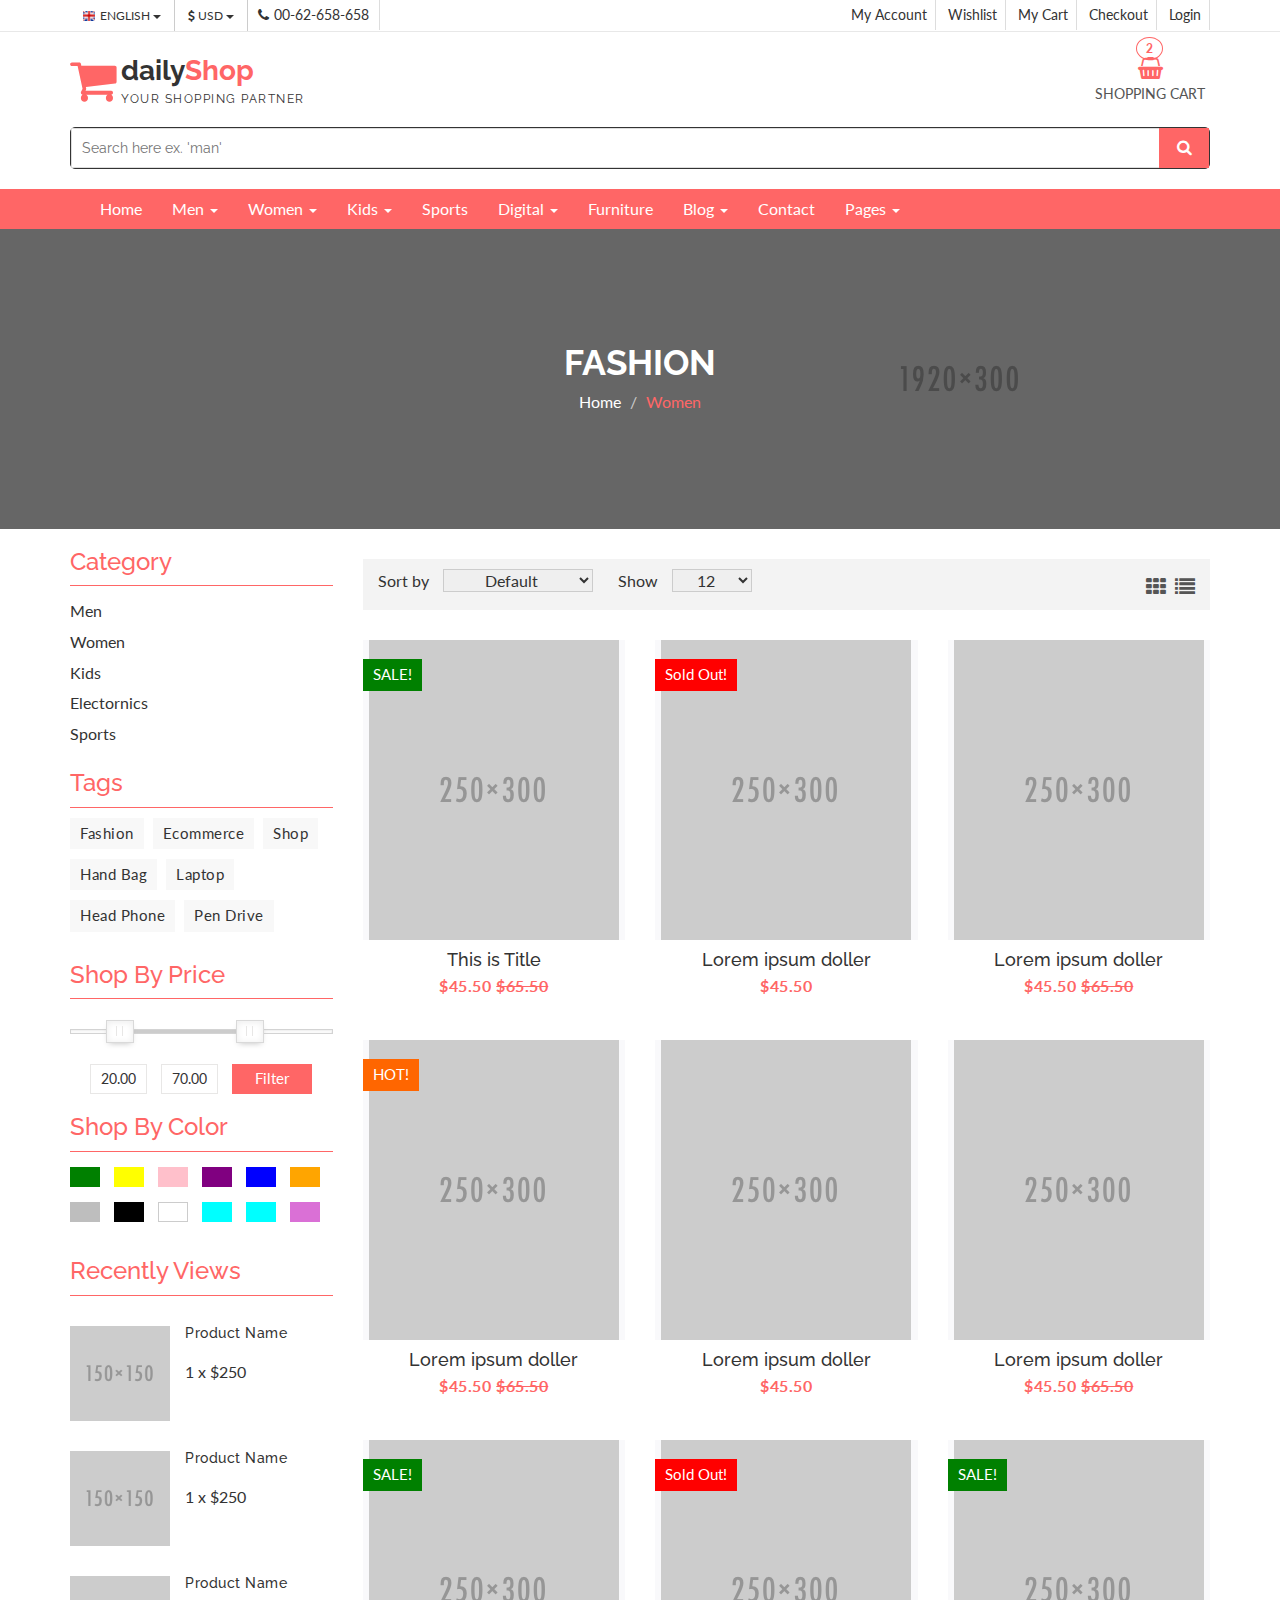
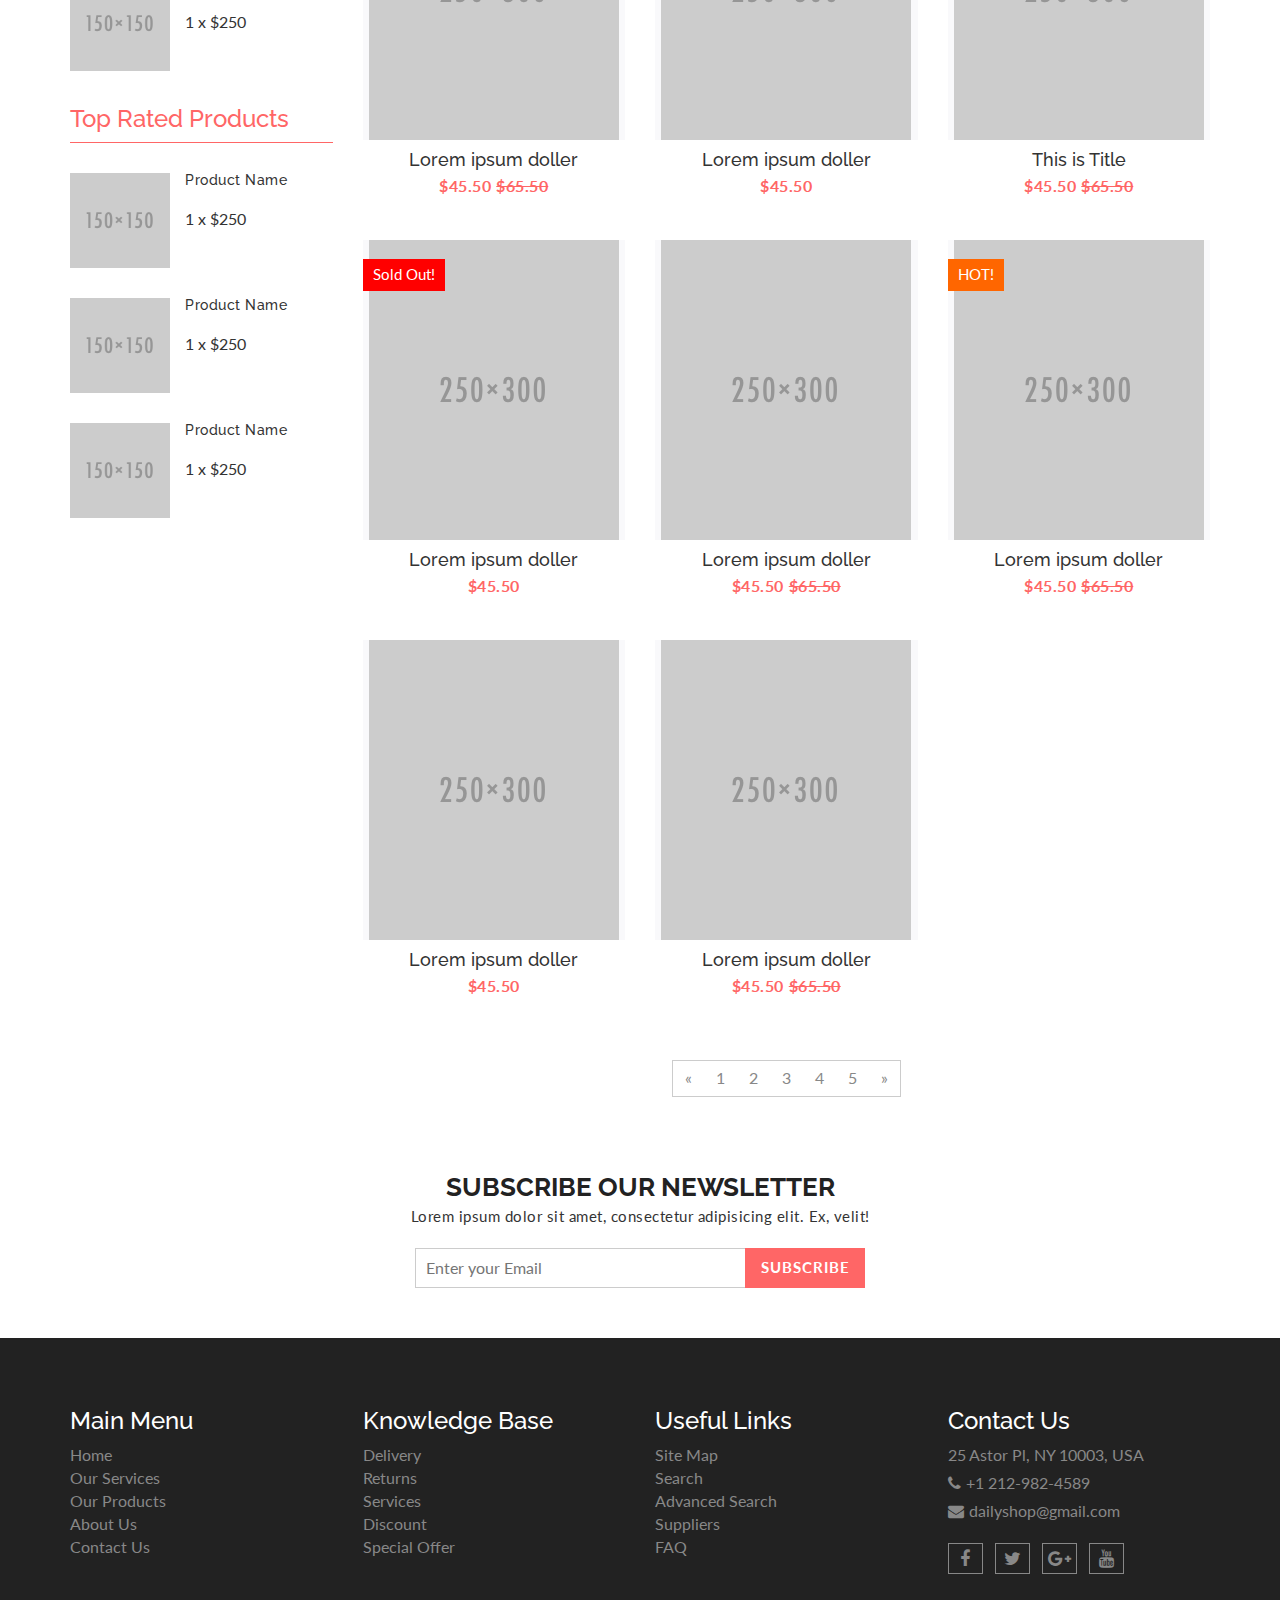
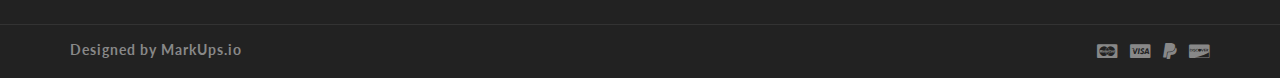
<file: markups-dailyshop-v-2/dailyShop/product.html>
<!DOCTYPE html>
<html lang="en">
  <head>
    <meta charset="utf-8">
    <meta http-equiv="X-UA-Compatible" content="IE=edge">
    <meta name="viewport" content="width=device-width, initial-scale=1">    
    <title>Daily Shop | Product</title>
    
    <!-- Font awesome -->
    <link href="css/font-awesome.css" rel="stylesheet">
    <!-- Bootstrap -->
    <link href="css/bootstrap.css" rel="stylesheet">   
    <!-- SmartMenus jQuery Bootstrap Addon CSS -->
    <link href="css/jquery.smartmenus.bootstrap.css" rel="stylesheet">
    <!-- Product view slider -->
    <link rel="stylesheet" type="text/css" href="css/jquery.simpleLens.css">    
    <!-- slick slider -->
    <link rel="stylesheet" type="text/css" href="css/slick.css">
    <!-- price picker slider -->
    <link rel="stylesheet" type="text/css" href="css/nouislider.css">
    <!-- Theme color -->
    <link id="switcher" href="css/theme-color/default-theme.css" rel="stylesheet">
 

    <!-- Main style sheet -->
    <link href="css/style.css" rel="stylesheet">    

    <!-- Google Font -->
    <link href='https://fonts.googleapis.com/css?family=Lato' rel='stylesheet' type='text/css'>
    <link href='https://fonts.googleapis.com/css?family=Raleway' rel='stylesheet' type='text/css'>
    

    <!-- HTML5 shim and Respond.js for IE8 support of HTML5 elements and media queries -->
    <!-- WARNING: Respond.js doesn't work if you view the page via file:// -->
    <!--[if lt IE 9]>
      <script src="https://oss.maxcdn.com/html5shiv/3.7.2/html5shiv.min.js"></script>
      <script src="https://oss.maxcdn.com/respond/1.4.2/respond.min.js"></script>
    <![endif]-->

  </head>
  <!-- !Important notice -->
  <!-- Only for product page body tag have to added .productPage class -->
  <body class="productPage">  
   <!-- wpf loader Two -->
    <div id="wpf-loader-two">          
      <div class="wpf-loader-two-inner">
        <span>Loading</span>
      </div>
    </div> 
    <!-- / wpf loader Two -->       
 <!-- SCROLL TOP BUTTON -->
    <a class="scrollToTop" href="#"><i class="fa fa-chevron-up"></i></a>
  <!-- END SCROLL TOP BUTTON -->


  <!-- Start header section -->
  <header id="aa-header">
    <!-- start header top  -->
    <div class="aa-header-top">
      <div class="container">
        <div class="row">
          <div class="col-md-12">
            <div class="aa-header-top-area">
              <!-- start header top left -->
              <div class="aa-header-top-left">
                <!-- start language -->
                <div class="aa-language">
                  <div class="dropdown">
                    <a class="btn dropdown-toggle" href="#" type="button" id="dropdownMenu1" data-toggle="dropdown" aria-haspopup="true" aria-expanded="true">
                      <img src="img/flag/english.jpg" alt="english flag">ENGLISH
                      <span class="caret"></span>
                    </a>
                    <ul class="dropdown-menu" aria-labelledby="dropdownMenu1">
                      <li><a href="#"><img src="img/flag/french.jpg" alt="">FRENCH</a></li>
                      <li><a href="#"><img src="img/flag/english.jpg" alt="">ENGLISH</a></li>
                    </ul>
                  </div>
                </div>
                <!-- / language -->

                <!-- start currency -->
                <div class="aa-currency">
                  <div class="dropdown">
                    <a class="btn dropdown-toggle" href="#" type="button" id="dropdownMenu1" data-toggle="dropdown" aria-haspopup="true" aria-expanded="true">
                      <i class="fa fa-usd"></i>USD
                      <span class="caret"></span>
                    </a>
                    <ul class="dropdown-menu" aria-labelledby="dropdownMenu1">
                      <li><a href="#"><i class="fa fa-euro"></i>EURO</a></li>
                      <li><a href="#"><i class="fa fa-jpy"></i>YEN</a></li>
                    </ul>
                  </div>
                </div>
                <!-- / currency -->
                <!-- start cellphone -->
                <div class="cellphone hidden-xs">
                  <p><span class="fa fa-phone"></span>00-62-658-658</p>
                </div>
                <!-- / cellphone -->
              </div>
              <!-- / header top left -->
              <div class="aa-header-top-right">
                <ul class="aa-head-top-nav-right">
                  <li><a href="account.html">My Account</a></li>
                  <li class="hidden-xs"><a href="wishlist.html">Wishlist</a></li>
                  <li class="hidden-xs"><a href="cart.html">My Cart</a></li>
                  <li class="hidden-xs"><a href="checkout.html">Checkout</a></li>
                  <li><a href="" data-toggle="modal" data-target="#login-modal">Login</a></li>
                </ul>
              </div>
            </div>
          </div>
        </div>
      </div>
    </div>
    <!-- / header top  -->

    <!-- start header bottom  -->
    <div class="aa-header-bottom">
      <div class="container">
        <div class="row">
          <div class="col-md-12">
            <div class="aa-header-bottom-area">
              <!-- logo  -->
              <div class="aa-logo">
                <!-- Text based logo -->
                <a href="index.html">
                  <span class="fa fa-shopping-cart"></span>
                  <p>daily<strong>Shop</strong> <span>Your Shopping Partner</span></p>
                </a>
                <!-- img based logo -->
                <!-- <a href="index.html"><img src="img/logo.jpg" alt="logo img"></a> -->
              </div>
              <!-- / logo  -->
               <!-- cart box -->
              <div class="aa-cartbox">
                <a class="aa-cart-link" href="#">
                  <span class="fa fa-shopping-basket"></span>
                  <span class="aa-cart-title">SHOPPING CART</span>
                  <span class="aa-cart-notify">2</span>
                </a>
                <div class="aa-cartbox-summary">
                  <ul>
                    <li>
                      <a class="aa-cartbox-img" href="#"><img src="img/woman-small-2.jpg" alt="img"></a>
                      <div class="aa-cartbox-info">
                        <h4><a href="#">Product Name</a></h4>
                        <p>1 x $250</p>
                      </div>
                      <a class="aa-remove-product" href="#"><span class="fa fa-times"></span></a>
                    </li>
                    <li>
                      <a class="aa-cartbox-img" href="#"><img src="img/woman-small-1.jpg" alt="img"></a>
                      <div class="aa-cartbox-info">
                        <h4><a href="#">Product Name</a></h4>
                        <p>1 x $250</p>
                      </div>
                      <a class="aa-remove-product" href="#"><span class="fa fa-times"></span></a>
                    </li>                    
                    <li>
                      <span class="aa-cartbox-total-title">
                        Total
                      </span>
                      <span class="aa-cartbox-total-price">
                        $500
                      </span>
                    </li>
                  </ul>
                  <a class="aa-cartbox-checkout aa-primary-btn" href="#">Checkout</a>
                </div>
              </div>
              <!-- / cart box -->
              <!-- search box -->
              <div class="aa-search-box">
                <form action="">
                  <input type="text" name="" id="" placeholder="Search here ex. 'man' ">
                  <button type="submit"><span class="fa fa-search"></span></button>
                </form>
              </div>
              <!-- / search box -->             
            </div>
          </div>
        </div>
      </div>
    </div>
    <!-- / header bottom  -->
  </header>
  <!-- / header section -->
  <!-- menu -->
  <section id="menu">
    <div class="container">
      <div class="menu-area">
        <!-- Navbar -->
        <div class="navbar navbar-default" role="navigation">
          <div class="navbar-header">
            <button type="button" class="navbar-toggle" data-toggle="collapse" data-target=".navbar-collapse">
              <span class="sr-only">Toggle navigation</span>
              <span class="icon-bar"></span>
              <span class="icon-bar"></span>
              <span class="icon-bar"></span>
            </button>          
          </div>
          <div class="navbar-collapse collapse">
            <!-- Left nav -->
            <ul class="nav navbar-nav">
              <li><a href="index.html">Home</a></li>
              <li><a href="#">Men <span class="caret"></span></a>
                <ul class="dropdown-menu">                
                  <li><a href="#">Casual</a></li>
                  <li><a href="#">Sports</a></li>
                  <li><a href="#">Formal</a></li>
                  <li><a href="#">Standard</a></li>                                                
                  <li><a href="#">T-Shirts</a></li>
                  <li><a href="#">Shirts</a></li>
                  <li><a href="#">Jeans</a></li>
                  <li><a href="#">Trousers</a></li>
                  <li><a href="#">And more.. <span class="caret"></span></a>
                    <ul class="dropdown-menu">
                      <li><a href="#">Sleep Wear</a></li>
                      <li><a href="#">Sandals</a></li>
                      <li><a href="#">Loafers</a></li>                                      
                    </ul>
                  </li>
                </ul>
              </li>
              <li><a href="#">Women <span class="caret"></span></a>
                <ul class="dropdown-menu">  
                  <li><a href="#">Kurta & Kurti</a></li>                                                                
                  <li><a href="#">Trousers</a></li>              
                  <li><a href="#">Casual</a></li>
                  <li><a href="#">Sports</a></li>
                  <li><a href="#">Formal</a></li>                
                  <li><a href="#">Sarees</a></li>
                  <li><a href="#">Shoes</a></li>
                  <li><a href="#">And more.. <span class="caret"></span></a>
                    <ul class="dropdown-menu">
                      <li><a href="#">Sleep Wear</a></li>
                      <li><a href="#">Sandals</a></li>
                      <li><a href="#">Loafers</a></li>
                      <li><a href="#">And more.. <span class="caret"></span></a>
                        <ul class="dropdown-menu">
                          <li><a href="#">Rings</a></li>
                          <li><a href="#">Earrings</a></li>
                          <li><a href="#">Jewellery Sets</a></li>
                          <li><a href="#">Lockets</a></li>
                          <li class="disabled"><a class="disabled" href="#">Disabled item</a></li>                       
                          <li><a href="#">Jeans</a></li>
                          <li><a href="#">Polo T-Shirts</a></li>
                          <li><a href="#">SKirts</a></li>
                          <li><a href="#">Jackets</a></li>
                          <li><a href="#">Tops</a></li>
                          <li><a href="#">Make Up</a></li>
                          <li><a href="#">Hair Care</a></li>
                          <li><a href="#">Perfumes</a></li>
                          <li><a href="#">Skin Care</a></li>
                          <li><a href="#">Hand Bags</a></li>
                          <li><a href="#">Single Bags</a></li>
                          <li><a href="#">Travel Bags</a></li>
                          <li><a href="#">Wallets & Belts</a></li>                        
                          <li><a href="#">Sunglases</a></li>
                          <li><a href="#">Nail</a></li>                       
                        </ul>
                      </li>                   
                    </ul>
                  </li>
                </ul>
              </li>
              <li><a href="#">Kids <span class="caret"></span></a>
                <ul class="dropdown-menu">                
                  <li><a href="#">Casual</a></li>
                  <li><a href="#">Sports</a></li>
                  <li><a href="#">Formal</a></li>
                  <li><a href="#">Standard</a></li>                                                
                  <li><a href="#">T-Shirts</a></li>
                  <li><a href="#">Shirts</a></li>
                  <li><a href="#">Jeans</a></li>
                  <li><a href="#">Trousers</a></li>
                  <li><a href="#">And more.. <span class="caret"></span></a>
                    <ul class="dropdown-menu">
                      <li><a href="#">Sleep Wear</a></li>
                      <li><a href="#">Sandals</a></li>
                      <li><a href="#">Loafers</a></li>                                      
                    </ul>
                  </li>
                </ul>
              </li>
              <li><a href="#">Sports</a></li>
             <li><a href="#">Digital <span class="caret"></span></a>
                <ul class="dropdown-menu">                
                  <li><a href="#">Camera</a></li>
                  <li><a href="#">Mobile</a></li>
                  <li><a href="#">Tablet</a></li>
                  <li><a href="#">Laptop</a></li>                                                
                  <li><a href="#">Accesories</a></li>                
                </ul>
              </li>
              <li><a href="#">Furniture</a></li>            
             <li><a href="blog-archive.html">Blog <span class="caret"></span></a>
                <ul class="dropdown-menu">                
                  <li><a href="blog-archive.html">Blog Style 1</a></li>
                  <li><a href="blog-archive-2.html">Blog Style 2</a></li>
                  <li><a href="blog-single.html">Blog Single</a></li>                
                </ul>
              </li>
              <li><a href="contact.html">Contact</a></li>
              <li><a href="#">Pages <span class="caret"></span></a>
                <ul class="dropdown-menu">                
                  <li><a href="product.html">Shop Page</a></li>
                  <li><a href="product-detail.html">Shop Single</a></li>                
                  <li><a href="404.html">404 Page</a></li>                
                </ul>
              </li>
            </ul>
          </div><!--/.nav-collapse -->
        </div>
      </div> 
      </div>
    </div>
  </section>
  <!-- / menu -->  
 
  <!-- catg header banner section -->
  <section id="aa-catg-head-banner">
   <img src="img/fashion/fashion-header-bg-8.jpg" alt="fashion img">
   <div class="aa-catg-head-banner-area">
     <div class="container">
      <div class="aa-catg-head-banner-content">
        <h2>Fashion</h2>
        <ol class="breadcrumb">
          <li><a href="index.html">Home</a></li>         
          <li class="active">Women</li>
        </ol>
      </div>
     </div>
   </div>
  </section>
  <!-- / catg header banner section -->

  <!-- product category -->
  <section id="aa-product-category">
    <div class="container">
      <div class="row">
        <div class="col-lg-9 col-md-9 col-sm-8 col-md-push-3">
          <div class="aa-product-catg-content">
            <div class="aa-product-catg-head">
              <div class="aa-product-catg-head-left">
                <form action="" class="aa-sort-form">
                  <label for="">Sort by</label>
                  <select name="">
                    <option value="1" selected="Default">Default</option>
                    <option value="2">Name</option>
                    <option value="3">Price</option>
                    <option value="4">Date</option>
                  </select>
                </form>
                <form action="" class="aa-show-form">
                  <label for="">Show</label>
                  <select name="">
                    <option value="1" selected="12">12</option>
                    <option value="2">24</option>
                    <option value="3">36</option>
                  </select>
                </form>
              </div>
              <div class="aa-product-catg-head-right">
                <a id="grid-catg" href="#"><span class="fa fa-th"></span></a>
                <a id="list-catg" href="#"><span class="fa fa-list"></span></a>
              </div>
            </div>
            <div class="aa-product-catg-body">
              <ul class="aa-product-catg">
                <!-- start single product item -->
                <li>
                  <figure>
                    <a class="aa-product-img" href="#"><img src="img/women/girl-1.png" alt="polo shirt img"></a>
                    <a class="aa-add-card-btn"href="#"><span class="fa fa-shopping-cart"></span>Add To Cart</a>
                    <figcaption>
                      <h4 class="aa-product-title"><a href="#">This is Title</a></h4>
                      <span class="aa-product-price">$45.50</span><span class="aa-product-price"><del>$65.50</del></span>
                      <p class="aa-product-descrip">Lorem ipsum dolor sit amet, consectetur adipisicing elit. Numquam accusamus facere iusto, autem soluta amet sapiente ratione inventore nesciunt a, maxime quasi consectetur, rerum illum.</p>
                    </figcaption>
                  </figure>                         
                  <div class="aa-product-hvr-content">
                    <a href="#" data-toggle="tooltip" data-placement="top" title="Add to Wishlist"><span class="fa fa-heart-o"></span></a>
                    <a href="#" data-toggle="tooltip" data-placement="top" title="Compare"><span class="fa fa-exchange"></span></a>
                    <a href="#" data-toggle2="tooltip" data-placement="top" title="Quick View" data-toggle="modal" data-target="#quick-view-modal"><span class="fa fa-search"></span></a>                            
                  </div>
                  <!-- product badge -->
                  <span class="aa-badge aa-sale" href="#">SALE!</span>
                </li>
                <!-- start single product item -->
                <li>
                  <figure>
                    <a class="aa-product-img" href="#"><img src="img/women/girl-2.png" alt="polo shirt img"></a>
                    <a class="aa-add-card-btn"href="#"><span class="fa fa-shopping-cart"></span>Add To Cart</a>
                    <figcaption>
                      <h4 class="aa-product-title"><a href="#">Lorem ipsum doller</a></h4>
                      <span class="aa-product-price">$45.50</span>
                       <p class="aa-product-descrip">Lorem ipsum dolor sit amet, consectetur adipisicing elit. Numquam accusamus facere iusto, autem soluta amet sapiente ratione inventore nesciunt a, maxime quasi consectetur, rerum illum.</p>
                    </figcaption>
                  </figure>                         
                  <div class="aa-product-hvr-content">
                    <a href="#" data-toggle="tooltip" data-placement="top" title="Add to Wishlist"><span class="fa fa-heart-o"></span></a>
                    <a href="#" data-toggle="tooltip" data-placement="top" title="Compare"><span class="fa fa-exchange"></span></a>
                    <a href="#" data-toggle2="tooltip" data-placement="top" title="Quick View" data-toggle="modal" data-target="#quick-view-modal"><span class="fa fa-search"></span></a>
                  </div>
                  <!-- product badge -->
                   <span class="aa-badge aa-sold-out" href="#">Sold Out!</span>
                </li>
                <!-- start single product item -->
                <li>
                  <figure>
                    <a class="aa-product-img" href="#"><img src="img/women/girl-3.png" alt="polo shirt img"></a>
                    <a class="aa-add-card-btn"href="#"><span class="fa fa-shopping-cart"></span>Add To Cart</a>
                    <figcaption>
                      <h4 class="aa-product-title"><a href="#">Lorem ipsum doller</a></h4>
                      <span class="aa-product-price">$45.50</span><span class="aa-product-price"><del>$65.50</del></span>
                       <p class="aa-product-descrip">Lorem ipsum dolor sit amet, consectetur adipisicing elit. Numquam accusamus facere iusto, autem soluta amet sapiente ratione inventore nesciunt a, maxime quasi consectetur, rerum illum.</p>
                    </figcaption>
                  </figure>                         
                  <div class="aa-product-hvr-content">
                    <a href="#" data-toggle="tooltip" data-placement="top" title="Add to Wishlist"><span class="fa fa-heart-o"></span></a>
                    <a href="#" data-toggle="tooltip" data-placement="top" title="Compare"><span class="fa fa-exchange"></span></a>
                    <a href="#" data-toggle2="tooltip" data-placement="top" title="Quick View" data-toggle="modal" data-target="#quick-view-modal"><span class="fa fa-search"></span></a>
                  </div>
                </li>
                <!-- start single product item -->
                <li>
                  <figure>
                    <a class="aa-product-img" href="#"><img src="img/women/girl-4.png" alt="polo shirt img"></a>
                    <a class="aa-add-card-btn"href="#"><span class="fa fa-shopping-cart"></span>Add To Cart</a>
                    <figcaption>
                      <h4 class="aa-product-title"><a href="#">Lorem ipsum doller</a></h4>
                      <span class="aa-product-price">$45.50</span><span class="aa-product-price"><del>$65.50</del></span>
                      <p class="aa-product-descrip">Lorem ipsum dolor sit amet, consectetur adipisicing elit. Numquam accusamus facere iusto, autem soluta amet sapiente ratione inventore nesciunt a, maxime quasi consectetur, rerum illum.</p>
                    </figcaption>
                  </figure>                          
                  <div class="aa-product-hvr-content">
                    <a href="#" data-toggle="tooltip" data-placement="top" title="Add to Wishlist"><span class="fa fa-heart-o"></span></a>
                    <a href="#" data-toggle="tooltip" data-placement="top" title="Compare"><span class="fa fa-exchange"></span></a>
                    <a href="#" data-toggle2="tooltip" data-placement="top" title="Quick View" data-toggle="modal" data-target="#quick-view-modal"><span class="fa fa-search"></span></a>
                  </div>
                  <!-- product badge -->
                  <span class="aa-badge aa-hot" href="#">HOT!</span>
                </li>
                <!-- start single product item -->
                <li>
                  <figure>
                    <a class="aa-product-img" href="#"><img src="img/women/girl-5.png" alt="polo shirt img"></a>
                    <a class="aa-add-card-btn"href="#"><span class="fa fa-shopping-cart"></span>Add To Cart</a>
                    <figcaption>
                      <h4 class="aa-product-title"><a href="#">Lorem ipsum doller</a></h4>
                      <span class="aa-product-price">$45.50</span>
                      <p class="aa-product-descrip">Lorem ipsum dolor sit amet, consectetur adipisicing elit. Numquam accusamus facere iusto, autem soluta amet sapiente ratione inventore nesciunt a, maxime quasi consectetur, rerum illum.</p>
                    </figcaption>
                  </figure>                 
                  <div class="aa-product-hvr-content">
                   <a href="#" data-toggle="tooltip" data-placement="top" title="Add to Wishlist"><span class="fa fa-heart-o"></span></a>
                    <a href="#" data-toggle="tooltip" data-placement="top" title="Compare"><span class="fa fa-exchange"></span></a>
                    <a href="#" data-toggle2="tooltip" data-placement="top" title="Quick View" data-toggle="modal" data-target="#quick-view-modal"><span class="fa fa-search"></span></a>
                  </div>
                </li>
                <!-- start single product item -->
                <li>
                  <figure>
                    <a class="aa-product-img" href="#"><img src="img/women/girl-6.png" alt="polo shirt img"></a>
                    <a class="aa-add-card-btn"href="#"><span class="fa fa-shopping-cart"></span>Add To Cart</a>
                    <figcaption>
                      <h4 class="aa-product-title"><a href="#">Lorem ipsum doller</a></h4>
                      <span class="aa-product-price">$45.50</span><span class="aa-product-price"><del>$65.50</del></span>
                      <p class="aa-product-descrip">Lorem ipsum dolor sit amet, consectetur adipisicing elit. Numquam accusamus facere iusto, autem soluta amet sapiente ratione inventore nesciunt a, maxime quasi consectetur, rerum illum.</p>
                    </figcaption>
                  </figure>                          
                  <div class="aa-product-hvr-content">
                    <a href="#" data-toggle="tooltip" data-placement="top" title="Add to Wishlist"><span class="fa fa-heart-o"></span></a>
                    <a href="#" data-toggle="tooltip" data-placement="top" title="Compare"><span class="fa fa-exchange"></span></a>
                    <a href="#" data-toggle2="tooltip" data-placement="top" title="Quick View" data-toggle="modal" data-target="#quick-view-modal"><span class="fa fa-search"></span></a>
                  </div>
                </li>
                <!-- start single product item -->
                <li>
                  <figure>
                    <a class="aa-product-img" href="#"><img src="img/women/girl-7.png" alt="polo shirt img"></a>
                    <a class="aa-add-card-btn"href="#"><span class="fa fa-shopping-cart"></span>Add To Cart</a>
                    <figcaption>
                      <h4 class="aa-product-title"><a href="#">Lorem ipsum doller</a></h4>
                      <span class="aa-product-price">$45.50</span><span class="aa-product-price"><del>$65.50</del></span>
                      <p class="aa-product-descrip">Lorem ipsum dolor sit amet, consectetur adipisicing elit. Numquam accusamus facere iusto, autem soluta amet sapiente ratione inventore nesciunt a, maxime quasi consectetur, rerum illum.</p>
                    </figcaption>
                  </figure>                          
                  <div class="aa-product-hvr-content">
                    <a href="#" data-toggle="tooltip" data-placement="top" title="Add to Wishlist"><span class="fa fa-heart-o"></span></a>
                    <a href="#" data-toggle="tooltip" data-placement="top" title="Compare"><span class="fa fa-exchange"></span></a>
                   <a href="#" data-toggle2="tooltip" data-placement="top" title="Quick View" data-toggle="modal" data-target="#quick-view-modal"><span class="fa fa-search"></span></a>
                  </div>
                  <!-- product badge -->
                  <span class="aa-badge aa-sale" href="#">SALE!</span>
                </li>
                <!-- start single product item -->
                <li>
                  <figure>
                    <a class="aa-product-img" href="#"><img src="img/women/girl-1.png" alt="polo shirt img"></a>
                    <a class="aa-add-card-btn"href="#"><span class="fa fa-shopping-cart"></span>Add To Cart</a>
                    <figcaption>
                      <h4 class="aa-product-title"><a href="#">Lorem ipsum doller</a></h4>
                      <span class="aa-product-price">$45.50</span>
                      <p class="aa-product-descrip">Lorem ipsum dolor sit amet, consectetur adipisicing elit. Numquam accusamus facere iusto, autem soluta amet sapiente ratione inventore nesciunt a, maxime quasi consectetur, rerum illum.</p>
                    </figcaption>
                  </figure>                         
                  <div class="aa-product-hvr-content">
                    <a href="#" data-toggle="tooltip" data-placement="top" title="Add to Wishlist"><span class="fa fa-heart-o"></span></a>
                    <a href="#" data-toggle="tooltip" data-placement="top" title="Compare"><span class="fa fa-exchange"></span></a>
                    <a href="#" data-toggle2="tooltip" data-placement="top" title="Quick View" data-toggle="modal" data-target="#quick-view-modal"><span class="fa fa-search"></span></a>
                  </div>
                  <!-- product badge -->
                   <span class="aa-badge aa-sold-out" href="#">Sold Out!</span>
                </li>   
                 <!-- start single product item -->
                <li>
                  <figure>
                    <a class="aa-product-img" href="#"><img src="img/women/girl-1.png" alt="polo shirt img"></a>
                    <a class="aa-add-card-btn"href="#"><span class="fa fa-shopping-cart"></span>Add To Cart</a>
                    <figcaption>
                      <h4 class="aa-product-title"><a href="#">This is Title</a></h4>
                      <span class="aa-product-price">$45.50</span><span class="aa-product-price"><del>$65.50</del></span>
                      <p class="aa-product-descrip">Lorem ipsum dolor sit amet, consectetur adipisicing elit. Numquam accusamus facere iusto, autem soluta amet sapiente ratione inventore nesciunt a, maxime quasi consectetur, rerum illum.</p>
                    </figcaption>
                  </figure>                         
                  <div class="aa-product-hvr-content">
                    <a href="#" data-toggle="tooltip" data-placement="top" title="Add to Wishlist"><span class="fa fa-heart-o"></span></a>
                    <a href="#" data-toggle="tooltip" data-placement="top" title="Compare"><span class="fa fa-exchange"></span></a>
                    <a href="#" data-toggle2="tooltip" data-placement="top" title="Quick View" data-toggle="modal" data-target="#quick-view-modal"><span class="fa fa-search"></span></a>                            
                  </div>
                  <!-- product badge -->
                  <span class="aa-badge aa-sale" href="#">SALE!</span>
                </li>
                <!-- start single product item -->
                <li>
                  <figure>
                    <a class="aa-product-img" href="#"><img src="img/women/girl-2.png" alt="polo shirt img"></a>
                    <a class="aa-add-card-btn"href="#"><span class="fa fa-shopping-cart"></span>Add To Cart</a>
                    <figcaption>
                      <h4 class="aa-product-title"><a href="#">Lorem ipsum doller</a></h4>
                      <span class="aa-product-price">$45.50</span>
                      <p class="aa-product-descrip">Lorem ipsum dolor sit amet, consectetur adipisicing elit. Numquam accusamus facere iusto, autem soluta amet sapiente ratione inventore nesciunt a, maxime quasi consectetur, rerum illum.</p>
                    </figcaption>
                  </figure>                         
                  <div class="aa-product-hvr-content">
                    <a href="#" data-toggle="tooltip" data-placement="top" title="Add to Wishlist"><span class="fa fa-heart-o"></span></a>
                    <a href="#" data-toggle="tooltip" data-placement="top" title="Compare"><span class="fa fa-exchange"></span></a>
                    <a href="#" data-toggle2="tooltip" data-placement="top" title="Quick View" data-toggle="modal" data-target="#quick-view-modal"><span class="fa fa-search"></span></a>
                  </div>
                  <!-- product badge -->
                   <span class="aa-badge aa-sold-out" href="#">Sold Out!</span>
                </li>
                <!-- start single product item -->
                <li>
                  <figure>
                    <a class="aa-product-img" href="#"><img src="img/women/girl-3.png" alt="polo shirt img"></a>
                    <a class="aa-add-card-btn"href="#"><span class="fa fa-shopping-cart"></span>Add To Cart</a>
                    <figcaption>
                      <h4 class="aa-product-title"><a href="#">Lorem ipsum doller</a></h4>
                      <span class="aa-product-price">$45.50</span><span class="aa-product-price"><del>$65.50</del></span>
                      <p class="aa-product-descrip">Lorem ipsum dolor sit amet, consectetur adipisicing elit. Numquam accusamus facere iusto, autem soluta amet sapiente ratione inventore nesciunt a, maxime quasi consectetur, rerum illum.</p>
                    </figcaption>
                  </figure>                         
                  <div class="aa-product-hvr-content">
                    <a href="#" data-toggle="tooltip" data-placement="top" title="Add to Wishlist"><span class="fa fa-heart-o"></span></a>
                    <a href="#" data-toggle="tooltip" data-placement="top" title="Compare"><span class="fa fa-exchange"></span></a>
                    <a href="#" data-toggle2="tooltip" data-placement="top" title="Quick View" data-toggle="modal" data-target="#quick-view-modal"><span class="fa fa-search"></span></a>
                  </div>
                </li>
                <!-- start single product item -->
                <li>
                  <figure>
                    <a class="aa-product-img" href="#"><img src="img/women/girl-4.png" alt="polo shirt img"></a>
                    <a class="aa-add-card-btn"href="#"><span class="fa fa-shopping-cart"></span>Add To Cart</a>
                    <figcaption>
                      <h4 class="aa-product-title"><a href="#">Lorem ipsum doller</a></h4>
                      <span class="aa-product-price">$45.50</span><span class="aa-product-price"><del>$65.50</del></span>
                      <p class="aa-product-descrip">Lorem ipsum dolor sit amet, consectetur adipisicing elit. Numquam accusamus facere iusto, autem soluta amet sapiente ratione inventore nesciunt a, maxime quasi consectetur, rerum illum.</p>
                    </figcaption>
                  </figure>                          
                  <div class="aa-product-hvr-content">
                    <a href="#" data-toggle="tooltip" data-placement="top" title="Add to Wishlist"><span class="fa fa-heart-o"></span></a>
                    <a href="#" data-toggle="tooltip" data-placement="top" title="Compare"><span class="fa fa-exchange"></span></a>
                    <a href="#" data-toggle2="tooltip" data-placement="top" title="Quick View" data-toggle="modal" data-target="#quick-view-modal"><span class="fa fa-search"></span></a>
                  </div>
                  <!-- product badge -->
                  <span class="aa-badge aa-hot" href="#">HOT!</span>
                </li>
                <!-- start single product item -->
                <li>
                  <figure>
                    <a class="aa-product-img" href="#"><img src="img/women/girl-5.png" alt="polo shirt img"></a>
                    <a class="aa-add-card-btn"href="#"><span class="fa fa-shopping-cart"></span>Add To Cart</a>
                    <figcaption>
                      <h4 class="aa-product-title"><a href="#">Lorem ipsum doller</a></h4>
                      <span class="aa-product-price">$45.50</span>
                      <p class="aa-product-descrip">Lorem ipsum dolor sit amet, consectetur adipisicing elit. Numquam accusamus facere iusto, autem soluta amet sapiente ratione inventore nesciunt a, maxime quasi consectetur, rerum illum.</p>
                    </figcaption>
                  </figure>
                 
                  <div class="aa-product-hvr-content">
                   <a href="#" data-toggle="tooltip" data-placement="top" title="Add to Wishlist"><span class="fa fa-heart-o"></span></a>
                    <a href="#" data-toggle="tooltip" data-placement="top" title="Compare"><span class="fa fa-exchange"></span></a>
                    <a href="#" data-toggle2="tooltip" data-placement="top" title="Quick View" data-toggle="modal" data-target="#quick-view-modal"><span class="fa fa-search"></span></a>
                  </div>
                </li>
                <!-- start single product item -->
                <li>
                  <figure>
                    <a class="aa-product-img" href="#"><img src="img/women/girl-6.png" alt="polo shirt img"></a>
                    <a class="aa-add-card-btn"href="#"><span class="fa fa-shopping-cart"></span>Add To Cart</a>
                    <figcaption>
                      <h4 class="aa-product-title"><a href="#">Lorem ipsum doller</a></h4>
                      <span class="aa-product-price">$45.50</span><span class="aa-product-price"><del>$65.50</del></span>
                      <p class="aa-product-descrip">Lorem ipsum dolor sit amet, consectetur adipisicing elit. Numquam accusamus facere iusto, autem soluta amet sapiente ratione inventore nesciunt a, maxime quasi consectetur, rerum illum.</p>
                    </figcaption>
                  </figure>                          
                  <div class="aa-product-hvr-content">
                    <a href="#" data-toggle="tooltip" data-placement="top" title="Add to Wishlist"><span class="fa fa-heart-o"></span></a>
                    <a href="#" data-toggle="tooltip" data-placement="top" title="Compare"><span class="fa fa-exchange"></span></a>
                    <a href="#" data-toggle2="tooltip" data-placement="top" title="Quick View" data-toggle="modal" data-target="#quick-view-modal"><span class="fa fa-search"></span></a>
                  </div>
                </li>                                          
              </ul>
              <!-- quick view modal -->                  
              <div class="modal fade" id="quick-view-modal" tabindex="-1" role="dialog" aria-labelledby="myModalLabel" aria-hidden="true">
                <div class="modal-dialog">
                  <div class="modal-content">                      
                    <div class="modal-body">
                    <button type="button" class="close" data-dismiss="modal" aria-hidden="true">&times;</button>
                      <div class="row">
                        <!-- Modal view slider -->
                        <div class="col-md-6 col-sm-6 col-xs-12">                              
                          <div class="aa-product-view-slider">                                
                            <div class="simpleLens-gallery-container" id="demo-1">
                              <div class="simpleLens-container">
                                  <div class="simpleLens-big-image-container">
                                      <a class="simpleLens-lens-image" data-lens-image="img/view-slider/large/polo-shirt-1.png">
                                          <img src="img/view-slider/medium/polo-shirt-1.png" class="simpleLens-big-image">
                                      </a>
                                  </div>
                              </div>
                              <div class="simpleLens-thumbnails-container">
                                  <a href="#" class="simpleLens-thumbnail-wrapper"
                                     data-lens-image="img/view-slider/large/polo-shirt-1.png"
                                     data-big-image="img/view-slider/medium/polo-shirt-1.png">
                                      <img src="img/view-slider/thumbnail/polo-shirt-1.png">
                                  </a>                                    
                                  <a href="#" class="simpleLens-thumbnail-wrapper"
                                     data-lens-image="img/view-slider/large/polo-shirt-3.png"
                                     data-big-image="img/view-slider/medium/polo-shirt-3.png">
                                      <img src="img/view-slider/thumbnail/polo-shirt-3.png">
                                  </a>

                                  <a href="#" class="simpleLens-thumbnail-wrapper"
                                     data-lens-image="img/view-slider/large/polo-shirt-4.png"
                                     data-big-image="img/view-slider/medium/polo-shirt-4.png">
                                      <img src="img/view-slider/thumbnail/polo-shirt-4.png">
                                  </a>
                              </div>
                            </div>
                          </div>
                        </div>
                        <!-- Modal view content -->
                        <div class="col-md-6 col-sm-6 col-xs-12">
                          <div class="aa-product-view-content">
                            <h3>T-Shirt</h3>
                            <div class="aa-price-block">
                              <span class="aa-product-view-price">$34.99</span>
                              <p class="aa-product-avilability">Avilability: <span>In stock</span></p>
                            </div>
                            <p>Lorem ipsum dolor sit amet, consectetur adipisicing elit. Officiis animi, veritatis quae repudiandae quod nulla porro quidem, itaque quis quaerat!</p>
                            <h4>Size</h4>
                            <div class="aa-prod-view-size">
                              <a href="#">S</a>
                              <a href="#">M</a>
                              <a href="#">L</a>
                              <a href="#">XL</a>
                            </div>
                            <div class="aa-prod-quantity">
                              <form action="">
                                <select name="" id="">
                                  <option value="0" selected="1">1</option>
                                  <option value="1">2</option>
                                  <option value="2">3</option>
                                  <option value="3">4</option>
                                  <option value="4">5</option>
                                  <option value="5">6</option>
                                </select>
                              </form>
                              <p class="aa-prod-category">
                                Category: <a href="#">Polo T-Shirt</a>
                              </p>
                            </div>
                            <div class="aa-prod-view-bottom">
                              <a href="#" class="aa-add-to-cart-btn"><span class="fa fa-shopping-cart"></span>Add To Cart</a>
                              <a href="#" class="aa-add-to-cart-btn">View Details</a>
                            </div>
                          </div>
                        </div>
                      </div>
                    </div>                        
                  </div><!-- /.modal-content -->
                </div><!-- /.modal-dialog -->
              </div>
              <!-- / quick view modal -->   
            </div>
            <div class="aa-product-catg-pagination">
              <nav>
                <ul class="pagination">
                  <li>
                    <a href="#" aria-label="Previous">
                      <span aria-hidden="true">&laquo;</span>
                    </a>
                  </li>
                  <li><a href="#">1</a></li>
                  <li><a href="#">2</a></li>
                  <li><a href="#">3</a></li>
                  <li><a href="#">4</a></li>
                  <li><a href="#">5</a></li>
                  <li>
                    <a href="#" aria-label="Next">
                      <span aria-hidden="true">&raquo;</span>
                    </a>
                  </li>
                </ul>
              </nav>
            </div>
          </div>
        </div>
        <div class="col-lg-3 col-md-3 col-sm-4 col-md-pull-9">
          <aside class="aa-sidebar">
            <!-- single sidebar -->
            <div class="aa-sidebar-widget">
              <h3>Category</h3>
              <ul class="aa-catg-nav">
                <li><a href="#">Men</a></li>
                <li><a href="">Women</a></li>
                <li><a href="">Kids</a></li>
                <li><a href="">Electornics</a></li>
                <li><a href="">Sports</a></li>
              </ul>
            </div>
            <!-- single sidebar -->
            <div class="aa-sidebar-widget">
              <h3>Tags</h3>
              <div class="tag-cloud">
                <a href="#">Fashion</a>
                <a href="#">Ecommerce</a>
                <a href="#">Shop</a>
                <a href="#">Hand Bag</a>
                <a href="#">Laptop</a>
                <a href="#">Head Phone</a>
                <a href="#">Pen Drive</a>
              </div>
            </div>
            <!-- single sidebar -->
            <div class="aa-sidebar-widget">
              <h3>Shop By Price</h3>              
              <!-- price range -->
              <div class="aa-sidebar-price-range">
               <form action="">
                  <div id="skipstep" class="noUi-target noUi-ltr noUi-horizontal noUi-background">
                  </div>
                  <span id="skip-value-lower" class="example-val">30.00</span>
                 <span id="skip-value-upper" class="example-val">100.00</span>
                 <button class="aa-filter-btn" type="submit">Filter</button>
               </form>
              </div>              

            </div>
            <!-- single sidebar -->
            <div class="aa-sidebar-widget">
              <h3>Shop By Color</h3>
              <div class="aa-color-tag">
                <a class="aa-color-green" href="#"></a>
                <a class="aa-color-yellow" href="#"></a>
                <a class="aa-color-pink" href="#"></a>
                <a class="aa-color-purple" href="#"></a>
                <a class="aa-color-blue" href="#"></a>
                <a class="aa-color-orange" href="#"></a>
                <a class="aa-color-gray" href="#"></a>
                <a class="aa-color-black" href="#"></a>
                <a class="aa-color-white" href="#"></a>
                <a class="aa-color-cyan" href="#"></a>
                <a class="aa-color-olive" href="#"></a>
                <a class="aa-color-orchid" href="#"></a>
              </div>                            
            </div>
            <!-- single sidebar -->
            <div class="aa-sidebar-widget">
              <h3>Recently Views</h3>
              <div class="aa-recently-views">
                <ul>
                  <li>
                    <a href="#" class="aa-cartbox-img"><img alt="img" src="img/woman-small-2.jpg"></a>
                    <div class="aa-cartbox-info">
                      <h4><a href="#">Product Name</a></h4>
                      <p>1 x $250</p>
                    </div>                    
                  </li>
                  <li>
                    <a href="#" class="aa-cartbox-img"><img alt="img" src="img/woman-small-1.jpg"></a>
                    <div class="aa-cartbox-info">
                      <h4><a href="#">Product Name</a></h4>
                      <p>1 x $250</p>
                    </div>                    
                  </li>
                   <li>
                    <a href="#" class="aa-cartbox-img"><img alt="img" src="img/woman-small-2.jpg"></a>
                    <div class="aa-cartbox-info">
                      <h4><a href="#">Product Name</a></h4>
                      <p>1 x $250</p>
                    </div>                    
                  </li>                                      
                </ul>
              </div>                            
            </div>
            <!-- single sidebar -->
            <div class="aa-sidebar-widget">
              <h3>Top Rated Products</h3>
              <div class="aa-recently-views">
                <ul>
                  <li>
                    <a href="#" class="aa-cartbox-img"><img alt="img" src="img/woman-small-2.jpg"></a>
                    <div class="aa-cartbox-info">
                      <h4><a href="#">Product Name</a></h4>
                      <p>1 x $250</p>
                    </div>                    
                  </li>
                  <li>
                    <a href="#" class="aa-cartbox-img"><img alt="img" src="img/woman-small-1.jpg"></a>
                    <div class="aa-cartbox-info">
                      <h4><a href="#">Product Name</a></h4>
                      <p>1 x $250</p>
                    </div>                    
                  </li>
                   <li>
                    <a href="#" class="aa-cartbox-img"><img alt="img" src="img/woman-small-2.jpg"></a>
                    <div class="aa-cartbox-info">
                      <h4><a href="#">Product Name</a></h4>
                      <p>1 x $250</p>
                    </div>                    
                  </li>                                      
                </ul>
              </div>                            
            </div>
          </aside>
        </div>
       
      </div>
    </div>
  </section>
  <!-- / product category -->


  <!-- Subscribe section -->
  <section id="aa-subscribe">
    <div class="container">
      <div class="row">
        <div class="col-md-12">
          <div class="aa-subscribe-area">
            <h3>Subscribe our newsletter </h3>
            <p>Lorem ipsum dolor sit amet, consectetur adipisicing elit. Ex, velit!</p>
            <form action="" class="aa-subscribe-form">
              <input type="email" name="" id="" placeholder="Enter your Email">
              <input type="submit" value="Subscribe">
            </form>
          </div>
        </div>
      </div>
    </div>
  </section>
  <!-- / Subscribe section -->

  <!-- footer -->  
  <footer id="aa-footer">
    <!-- footer bottom -->
    <div class="aa-footer-top">
     <div class="container">
        <div class="row">
        <div class="col-md-12">
          <div class="aa-footer-top-area">
            <div class="row">
              <div class="col-md-3 col-sm-6">
                <div class="aa-footer-widget">
                  <h3>Main Menu</h3>
                  <ul class="aa-footer-nav">
                    <li><a href="#">Home</a></li>
                    <li><a href="#">Our Services</a></li>
                    <li><a href="#">Our Products</a></li>
                    <li><a href="#">About Us</a></li>
                    <li><a href="#">Contact Us</a></li>
                  </ul>
                </div>
              </div>
              <div class="col-md-3 col-sm-6">
                <div class="aa-footer-widget">
                  <div class="aa-footer-widget">
                    <h3>Knowledge Base</h3>
                    <ul class="aa-footer-nav">
                      <li><a href="#">Delivery</a></li>
                      <li><a href="#">Returns</a></li>
                      <li><a href="#">Services</a></li>
                      <li><a href="#">Discount</a></li>
                      <li><a href="#">Special Offer</a></li>
                    </ul>
                  </div>
                </div>
              </div>
              <div class="col-md-3 col-sm-6">
                <div class="aa-footer-widget">
                  <div class="aa-footer-widget">
                    <h3>Useful Links</h3>
                    <ul class="aa-footer-nav">
                      <li><a href="#">Site Map</a></li>
                      <li><a href="#">Search</a></li>
                      <li><a href="#">Advanced Search</a></li>
                      <li><a href="#">Suppliers</a></li>
                      <li><a href="#">FAQ</a></li>
                    </ul>
                  </div>
                </div>
              </div>
              <div class="col-md-3 col-sm-6">
                <div class="aa-footer-widget">
                  <div class="aa-footer-widget">
                    <h3>Contact Us</h3>
                    <address>
                      <p> 25 Astor Pl, NY 10003, USA</p>
                      <p><span class="fa fa-phone"></span>+1 212-982-4589</p>
                      <p><span class="fa fa-envelope"></span>dailyshop@gmail.com</p>
                    </address>
                    <div class="aa-footer-social">
                      <a href="#"><span class="fa fa-facebook"></span></a>
                      <a href="#"><span class="fa fa-twitter"></span></a>
                      <a href="#"><span class="fa fa-google-plus"></span></a>
                      <a href="#"><span class="fa fa-youtube"></span></a>
                    </div>
                  </div>
                </div>
              </div>
            </div>
          </div>
        </div>
      </div>
     </div>
    </div>
    <!-- footer-bottom -->
    <div class="aa-footer-bottom">
      <div class="container">
        <div class="row">
        <div class="col-md-12">
          <div class="aa-footer-bottom-area">
            <p>Designed by <a href="http://www.markups.io/">MarkUps.io</a></p>
            <div class="aa-footer-payment">
              <span class="fa fa-cc-mastercard"></span>
              <span class="fa fa-cc-visa"></span>
              <span class="fa fa-paypal"></span>
              <span class="fa fa-cc-discover"></span>
            </div>
          </div>
        </div>
      </div>
      </div>
    </div>
  </footer>
  <!-- / footer -->
  <!-- Login Modal -->  
  <div class="modal fade" id="login-modal" tabindex="-1" role="dialog" aria-labelledby="myModalLabel" aria-hidden="true">
    <div class="modal-dialog">
      <div class="modal-content">                      
        <div class="modal-body">
        <button type="button" class="close" data-dismiss="modal" aria-hidden="true">&times;</button>
          <h4>Login or Register</h4>
          <form class="aa-login-form" action="">
            <label for="">Username or Email address<span>*</span></label>
            <input type="text" placeholder="Username or email">
            <label for="">Password<span>*</span></label>
            <input type="password" placeholder="Password">
            <button class="aa-browse-btn" type="submit">Login</button>
            <label for="rememberme" class="rememberme"><input type="checkbox" id="rememberme"> Remember me </label>
            <p class="aa-lost-password"><a href="#">Lost your password?</a></p>
            <div class="aa-register-now">
              Don't have an account?<a href="account.html">Register now!</a>
            </div>
          </form>
        </div>                        
      </div><!-- /.modal-content -->
    </div><!-- /.modal-dialog -->
  </div>


    
  <!-- jQuery library -->
  <script src="https://ajax.googleapis.com/ajax/libs/jquery/1.11.3/jquery.min.js"></script>
  <!-- Include all compiled plugins (below), or include individual files as needed -->
  <script src="js/bootstrap.js"></script>  
  <!-- SmartMenus jQuery plugin -->
  <script type="text/javascript" src="js/jquery.smartmenus.js"></script>
  <!-- SmartMenus jQuery Bootstrap Addon -->
  <script type="text/javascript" src="js/jquery.smartmenus.bootstrap.js"></script>  
  <!-- Product view slider -->
  <script type="text/javascript" src="js/jquery.simpleGallery.js"></script>
  <script type="text/javascript" src="js/jquery.simpleLens.js"></script>
  <!-- slick slider -->
  <script type="text/javascript" src="js/slick.js"></script>
  <!-- Price picker slider -->
  <script type="text/javascript" src="js/nouislider.js"></script>
  
  <!-- Custom js -->
  <script src="js/custom.js"></script> 
  

  </body>
</html>
</file>
<file: markups-dailyshop-v-2/dailyShop/css/nouislider.css>
/* Functional styling;
 * These styles are required for noUiSlider to function.
 * You don't need to change these rules to apply your design.
 */
.noUi-target,
.noUi-target * {
-webkit-touch-callout: none;
-webkit-user-select: none;
-ms-touch-action: none;
	touch-action: none;
-ms-user-select: none;
-moz-user-select: none;
	user-select: none;
-moz-box-sizing: border-box;
	box-sizing: border-box;
}
.noUi-target {
	position: relative;
	direction: ltr;
}
.noUi-base {
	width: 100%;
	height: 100%;
	position: relative;
	z-index: 1; /* Fix 401 */
}
.noUi-origin {
	position: absolute;
	right: 0;
	top: 0;
	left: 0;
	bottom: 0;
}
.noUi-handle {
	position: relative;
	z-index: 1;
}
.noUi-stacking .noUi-handle {
/* This class is applied to the lower origin when
   its values is > 50%. */
	z-index: 10;
}
.noUi-state-tap .noUi-origin {
-webkit-transition: left 0.3s, top 0.3s;
	transition: left 0.3s, top 0.3s;
}
.noUi-state-drag * {
	cursor: inherit !important;
}

/* Painting and performance;
 * Browsers can paint handles in their own layer.
 */
.noUi-base,
.noUi-handle {
	-webkit-transform: translate3d(0,0,0);
	transform: translate3d(0,0,0);
}

/* Slider size and handle placement;
 */
.noUi-horizontal {
	height: 5px;
}
.noUi-horizontal .noUi-handle {
	cursor: w-resize;
	height: 23px;
	left: -17px;
	top: -10px;
	width: 28px;
}
.noUi-vertical {
	width: 18px;
}
.noUi-vertical .noUi-handle {
	width: 28px;
	height: 34px;
	left: -6px;
	top: -17px;
}

/* Styling;
 */
.noUi-background {
	background: #FAFAFA;
	box-shadow: inset 0 1px 1px #f0f0f0;
}
.noUi-connect {
	background: #ccc;
	box-shadow: inset 0 0 3px rgba(51,51,51,0.45);
-webkit-transition: background 450ms;
	transition: background 450ms;
}
.noUi-origin {
	border-radius: 2px;
}
.noUi-target {
	border-radius: 0px;
	border: 1px solid #D3D3D3;
	box-shadow: inset 0 1px 1px #F0F0F0, 0 3px 6px -5px #BBB;
	margin-top: 30px;
	margin-bottom: 10px;
}
.noUi-target.noUi-connect {
	box-shadow: inset 0 0 3px rgba(51,51,51,0.45), 0 3px 6px -5px #BBB;
}

/* Handles and cursors;
 */
.noUi-draggable {
	cursor: w-resize;
}
.noUi-vertical .noUi-draggable {
	cursor: n-resize;
}
.noUi-handle {
	border: 1px solid #D9D9D9;
	border-radius: 0px;
	background: #FFF;
	cursor: default;
	box-shadow: inset 0 0 1px #FFF,
				inset 0 1px 7px #EBEBEB,
				0 3px 6px -3px #BBB;
}
.noUi-active {
	box-shadow: inset 0 0 1px #FFF,
				inset 0 1px 7px #DDD,
				0 3px 6px -3px #BBB;
}

/* Handle stripes;
 */
.noUi-handle:before,
.noUi-handle:after {
	content: "";
	display: block;
	position: absolute;
	height: 10px;
	width: 1px;
	background: #E8E7E6;
	left: 9px;
	top: 5px;
}
.noUi-handle:after {
	left: 15px;
}
.noUi-vertical .noUi-handle:before,
.noUi-vertical .noUi-handle:after {
	width: 14px;
	height: 1px;
	left: 6px;
	top: 14px;
}
.noUi-vertical .noUi-handle:after {
	top: 17px;
}

/* Disabled state;
 */
[disabled].noUi-connect,
[disabled] .noUi-connect {
	background: #B8B8B8;
}
[disabled].noUi-origin,
[disabled] .noUi-handle {
	cursor: not-allowed;
}
</file>
<file: markups-dailyshop-v-2/dailyShop/css/theme-color/default-theme.css>
/*=======================================
Template Design By MarkUps.
Author URI : http://www.markups.io/
========================================*/


h2 {
  color: #ff6666;  
}
.aa-primary-btn:hover, .aa-primary-btn:focus {
  color: #ff6666; 
  border-color: #ff6666;
}
.aa-secondary-btn {  
  color: #ff6666;  
}
.aa-secondary-btn:hover, .aa-secondary-btn:focus {
  background-color: #ff6666;  
}
.aa-browse-btn {
  background-color: #ff6666;  
  border: 1px solid #ff6666;  
}
.aa-browse-btn:hover, .aa-browse-btn:focus {
  color: #ff6666;
}
.aa-add-to-cart-btn:hover, .aa-add-to-cart-btn:focus {
  color: #ff6666;
  border-color: #ff6666;
}
.aa-filter-btn {
  background-color: #ff6666;
  border: 1px solid #ff6666;  
}
.aa-cart-view-btn {
  background-color: #ff6666;  
}
#aa-header .aa-header-bottom .aa-header-bottom-area .aa-logo a > span {
  color: #ff6666;  
}
#aa-header .aa-header-bottom .aa-header-bottom-area .aa-logo a strong {
  color: #ff6666;
}
#aa-header .aa-header-bottom .aa-header-bottom-area .aa-search-box button {
  background-color: #ff6666;  
}
#aa-header .aa-header-bottom .aa-cartbox .aa-cart-link {
  color: #ff6666;  
}
#aa-header .aa-header-bottom .aa-cartbox .aa-cart-link .aa-cart-notify {
  border: 1px solid #ff6666;  
  color: #ff6666;  
}
#aa-header .aa-header-bottom .aa-cartbox .aa-cart-link .aa-cart-notify:after { 
  border-top-color: #ff6666;  
}
#aa-header .aa-header-bottom .aa-cartbox .aa-cartbox-summary ul li .aa-remove-product:hover, #aa-header .aa-header-bottom .aa-cartbox .aa-cartbox-summary ul li .aa-remove-product:focus {
  border-color: #ff6666;
}
#menu {
  background-color: #ff6666; 
}
#menu .menu-area .navbar-default .navbar-nav .open a {
  color: #ff6666;
}
#menu .menu-area .navbar-default .navbar-nav .dropdown-menu li a {
  color: #ff6666;
}
#menu .menu-area .navbar-default .navbar-nav .dropdown-menu li a:hover, #menu .menu-area .navbar-default .navbar-nav .dropdown-menu li a:focus { 
  background-color: #ff6666;
}
.scrollToTop {
  background-color: #ff6666;
  border: 1px solid #ff6666;  
}
.scrollToTop:hover,
.scrollToTop:focus { 
  color: #ff6666; 
}
#wpf-loader-two .wpf-loader-two-inner:before {
  background: #ff6666;  
}
#wpf-loader-two .wpf-loader-two-inner:after {
  background: #ff6666;  
}
#wpf-loader-two {
  background-color: #ff6666;  
}
#aa-slider .aa-slider-area .seq-title span {
  color: #ff6666;  
}
#aa-slider .aa-slider-area .seq .seq-next:hover, #aa-slider .aa-slider-area .seq .seq-next:focus {  
  background-color: #ff6666;
}
#aa-slider .aa-slider-area .seq .seq-prev:hover, #aa-slider .aa-slider-area .seq .seq-prev:focus {  
  background-color: #ff6666;
}
#aa-promo .aa-promo-area .aa-promo-banner .aa-prom-content span {  
  color: #ff6666;
}
#aa-promo .aa-promo-area .aa-promo-banner .aa-prom-content h4 a:hover {
  color: #ff6666 !important;
}
.aa-products-tab li a:hover, .aa-products-tab li a:focus {  
  border-bottom: 1px solid #ff6666;
}
.aa-products-tab li.active a {
  border-bottom: 1px solid #ff6666 !important;  
}
.aa-products-tab li.active a:hover, .aa-products-tab li.active a:focus {  
  border-bottom: 1px solid #ff6666;
}
.aa-product-catg li figure .aa-add-card-btn:hover {
  color: #ff6666;
}
.aa-product-catg li .aa-product-title a:hover, .aa-product-catg li .aa-product-title a:focus {
  color: #ff6666;
}
.aa-product-catg li .aa-product-price {
  color: #ff6666;  
}
.aa-product-catg li .aa-product-hvr-content a:hover, .aa-product-catg li .aa-product-hvr-content a:focus {
  color: #ff6666;
}
#quick-view-modal .modal-content button.close:hover {
  color: #ff6666; 
}
#quick-view-modal .modal-content .aa-product-view-content .aa-price-block .aa-product-avilability span {
  color: #ff6666;
}
#quick-view-modal .modal-content .aa-product-view-content .aa-prod-view-size a:hover, #quick-view-modal .modal-content .aa-product-view-content .aa-prod-view-size a:focus {
  border-color: #ff6666;
  color: #ff6666;
}
#quick-view-modal .modal-content .aa-product-view-content .aa-prod-quantity .aa-prod-category a {
  color: #ff6666; 
}
.slick-prev,
.slick-next {
  background-color: #ff6666;
}
#aa-support .aa-support-area .aa-support-single span {
  color: #ff6666; 
}
#aa-testimonial .aa-testimonial-area .aa-testimonial-slider li.slick-active {
  background-color: #ff6666;
}
.aa-latest-blog-single .aa-blog-img:hover .aa-blog-img-caption {
  background-color: #ff6666;
}
.aa-latest-blog-single .aa-blog-info .aa-blog-title a:hover {
  color: #ff6666;
}
.aa-latest-blog-single .aa-blog-info .aa-read-mor-btn {
  color: #ff6666;  
}
.aa-latest-blog-single .aa-blog-info .aa-read-mor-btn:hover span, .aa-latest-blog-single .aa-blog-info .aa-read-mor-btn:focus span {  
  color: #ff6666;
}
#aa-subscribe .aa-subscribe-area .aa-subscribe-form input[type="submit"] {
  background: #ff6666 none repeat scroll 0 0;
  border: 1px solid #ff6666;  
}
#aa-footer .aa-footer-bottom .aa-footer-bottom-area > p a:hover, #aa-footer .aa-footer-bottom .aa-footer-bottom-area > p a:focus {
  color: #ff6666;
}
#aa-catg-head-banner .aa-catg-head-banner-area .aa-catg-head-banner-content .breadcrumb .active {
  color: #ff6666;
}
#aa-product-category .aa-sidebar .aa-sidebar-widget h3 {
  color: #ff6666;
  border-bottom: 1px solid #ff6666;
}
#aa-product-category .aa-sidebar .aa-sidebar-widget .aa-catg-nav li a:hover, #aa-product-category .aa-sidebar .aa-sidebar-widget .aa-catg-nav li a:focus {
  color: #ff6666;
}
#aa-product-category .aa-sidebar .aa-sidebar-widget .tag-cloud a:hover, #aa-product-category .aa-sidebar .aa-sidebar-widget .tag-cloud a:focus {
  background-color: #ff6666;
}
#aa-product-category .aa-sidebar .aa-sidebar-widget .aa-recently-views ul li .aa-cartbox-info h4 a:hover, #aa-product-category .aa-sidebar .aa-sidebar-widget .aa-recently-views ul li .aa-cartbox-info h4 a:focus {
  color: #ff6666;
}
#aa-product-category .aa-product-catg-content .aa-product-catg-head .aa-product-catg-head-right a:hover, #aa-product-category .aa-product-catg-content .aa-product-catg-head .aa-product-catg-head-right a:focus {
  color: #ff6666;
}
#aa-product-category .aa-product-catg-content .aa-product-catg-pagination .pagination li a:hover,
#aa-product-category .aa-product-catg-content .aa-product-catg-pagination .pagination li span:hover {
  color: #ff6666;
}
#aa-product-category .aa-product-catg-content .aa-product-catg-pagination .pagination li a:focus,
#aa-product-category .aa-product-catg-content .aa-product-catg-pagination .pagination li span:focus {
  background-color: #ff6666;
}
#aa-product-details .aa-product-details-area .aa-product-details-content .aa-product-view-content .aa-prod-quantity .aa-prod-category a {
  color: #ff6666;
}
#aa-product-details .aa-product-details-area .aa-product-details-bottom .nav-tabs li a:hover, #aa-product-details .aa-product-details-area .aa-product-details-bottom .nav-tabs li a:focus {
  color: #ff6666;
}
#aa-product-details .aa-product-details-area .aa-product-details-bottom .aa-review-form .aa-review-submit {  
  background-color: #ff6666;  
  border-color: #ff6666;  
}
#aa-product-details .aa-product-details-area .aa-product-details-bottom .aa-review-form .form-control:focus {
  border-color: #ff6666;
}
#cart-view .cart-view-area .cart-view-table .table tbody tr td .aa-cart-title {
  color: #ff6666;
}
#cart-view .cart-view-area .cart-view-table .table tbody tr td .aa-cart-title:hover {
  color: #ff6666;
}
#checkout .checkout-area .checkout-left .panel-group .panel-default .panel-heading .panel-title a { 
  color: #ff6666;
}
#checkout .checkout-area .checkout-right h4 { 
  color: #ff6666;
}
#login-modal .modal-dialog .aa-register-now a {
  color: #ff6666;
}
#aa-blog-archive .aa-blog-archive-area .aa-blog-content .aa-blog-content-single h4 a:hover, #aa-blog-archive .aa-blog-archive-area .aa-blog-content .aa-blog-content-single h4 a:focus {
  color: #ff6666;
}
#aa-blog-archive .aa-blog-archive-area .aa-blog-content .aa-blog-content-single .aa-article-bottom .aa-post-author a {
  border-bottom: 1px solid #ff6666;
  color: #ff6666;
}
#aa-blog-archive .aa-blog-archive-area .aa-blog-sidebar .aa-sidebar-widget h3 {
  color: #ff6666;
  border-bottom: 1px solid #ff6666;  
}
#aa-blog-archive .aa-blog-archive-area .aa-blog-sidebar .aa-sidebar-widget .aa-catg-nav li a:hover, #aa-blog-archive .aa-blog-archive-area .aa-blog-sidebar .aa-sidebar-widget .aa-catg-nav li a:focus {
  color: #ff6666;
}
#aa-blog-archive .aa-blog-archive-area .aa-blog-sidebar .aa-sidebar-widget .tag-cloud a:hover, #aa-blog-archive .aa-blog-archive-area .aa-blog-sidebar .aa-sidebar-widget .tag-cloud a:focus {
  background-color: #ff6666;
}
#aa-blog-archive .aa-blog-archive-area .aa-blog-sidebar .aa-sidebar-widget .aa-sidebar-price-range .noUi-connect {
  background: #ff6666;
}
#aa-blog-archive .aa-blog-archive-area .aa-blog-sidebar .aa-sidebar-widget .aa-recently-views ul li .aa-cartbox-info h4 a:hover, #aa-blog-archive .aa-blog-archive-area .aa-blog-sidebar .aa-sidebar-widget .aa-recently-views ul li .aa-cartbox-info h4 a:focus {
  color: #ff6666;
}
#aa-blog-archive .aa-blog-archive-area .aa-blog-archive-pagination .pagination li a:hover,
#aa-blog-archive .aa-blog-archive-area .aa-blog-archive-pagination .pagination li span:hover {
  color: #ff6666;
}
#aa-blog-archive .aa-blog-archive-area .aa-blog-archive-pagination .pagination li a:focus,
#aa-blog-archive .aa-blog-archive-area .aa-blog-archive-pagination .pagination li span:focus {
  background-color: #ff6666;
}
#aa-blog-archive .aa-blog-archive-area .aa-blog-archive-pagination .pagination .active a {
  background-color: #ff6666;
}
.aa-blog-details h2 a:hover, .aa-blog-details h2 a:focus {
  color: #ff6666;
}
.aa-blog-details .aa-blog-content-single .blog-single-tag a:hover, .aa-blog-details .aa-blog-content-single .blog-single-tag a:focus {
  color: #ff6666; 
}
.aa-blog-details .aa-blog-content-single .blog-single-social a:hover, .aa-blog-details .aa-blog-content-single .blog-single-social a:focus {
  color: #ff6666; 
}
.aa-blog-details .aa-blog-navigation .aa-blog-prev {
  background-color: #ff6666;
  border: 1px solid #ff6666;  
}
.aa-blog-details .aa-blog-navigation .aa-blog-next {
  background-color: #ff6666;
  border: 1px solid #ff6666;  
}
.aa-blog-details .aa-blog-comment-threat .comments .commentlist li .reply-btn {
  background-color: #ff6666;  
}
.aa-blog-details .aa-blog-comment-threat .comments .commentlist li .author-tag {
  background-color: #ff6666;  
}
.aa-blog-details #respond input[type="text"]:focus,
.aa-blog-details #respond input[type="email"]:focus,
.aa-blog-details #respond input[type="url"]:focus {
  border-color: #ff6666;
}
.aa-blog-details #respond textarea:focus {
  border-color: #ff6666;
}
.aa-blog-details #respond .form-submit input:hover {
  color: #ff6666 !important;
}
#aa-contact .aa-contact-area .aa-contact-address .aa-contact-address-left .comments-form .form-control:focus {
  border-color: #ff6666;
}
#aa-contact .aa-contact-area .aa-contact-address .aa-contact-address-left .comments-form button {
  border: 1px solid #ff6666;  
}
#aa-error .aa-error-area {
  border: 5px solid #ff6666;  
}
#aa-error .aa-error-area h2 {
  border-bottom: 3px solid #ff6666;  
}
#aa-error .aa-error-area a:hover, #aa-error .aa-error-area a:focus {
  color: #ff6666;
  border-color: #ff6666;
}
#aa-footer .aa-footer-bottom .aa-footer-bottom-area > p a:hover, #aa-footer .aa-footer-bottom .aa-footer-bottom-area > p a:focus {
  color: #ff6666;
}
.navbar-default .navbar-toggle:hover,
.navbar-default .navbar-toggle:focus {
  background-color: #ff6666;
}




/*=======================================
Template Design By MarkUps.
Author URI : http://www.markups.io/
========================================*/
</file>
<file: markups-dailyshop-v-2/dailyShop/css/style.css>
/*
  Template Name: Daily Shop
  Author : MarkUps
  Author URI: http://www.markups.io/
  Version: 1.1
  Tags: light, white, ecommerce, online store, multi page, custom-colors, Bootstrap,responsive, html5, css3, Sass, template, web template

*/

/* Table of Content
==================================================
#BASIC TYPOGRAPHY
#HEADER SECTION
#NAVBAR SECTION
#SLIDER SECTION
#PROMO SECTION
#PRODUCT SECTION
#BANNER SECTION
#POPULAR SECTION
#SUPPORT SECTION
#TESTIMONIAL SECTION
#LATEST BLOG SECTION
#CLIENT BRAND SECTION
#PRODUCT PAGE
#PRODUCT DETAILS PAGE
#CART VIEW PAGE
#CHECKOUT PAGE
#MY ACCOUNT  PAGE
#BLOG ARCHIVE  PAGE
#BLOG DETAILS  PAGE
#CONTACT  PAGE
#ERROR  PAGE
#FOOTER SECTION
#RESPONSIVE DESIGN

*/

/* BASE - Base tyles, Variables, Mixins, etc. */
body {
  background-color: #ffffff;
  font-family: "Lato", sans-serif;
  color: #333333;
  font-size: 16px;
  overflow-x: hidden;
}

.no-padding {
  padding: 0;
}

/* MODULES - Individual site components */
ul {
  padding: 0;
  margin: 0;
  list-style: none;
}

a {
  text-decoration: none;
  color: #333333;
}

a:hover,
a:focus {
  outline: none;
  text-decoration: none;
}

h1, h2, h3, h4, h5, h6 {
  font-family: "Raleway", sans-serif;
}

h2 {
  font-size: 30px;
  font-weight: 700;
  line-height: 40px;
  margin: 0;
  padding-bottom: 10px;
}

img {
  border: none;
}

.aa-primary-btn {
  font-size: 16px;
  padding: 10px 30px;
  border: 1px solid #e9e9e9;
  margin-top: 10px;
  display: inline-block;
  -webkit-transition: 0.5s;
  -moz-transition: 0.5s;
  -ms-transition: 0.5s;
  -o-transition: 0.5s;
  transition: 0.5s;
}
.aa-primary-btn:hover, .aa-primary-btn:focus {
  text-decoration: none;
}
.aa-primary-btn span {
  margin-right: 5px;
}

.aa-secondary-btn {
  background-color: #fff;
  font-size: 16px;
  padding: 10px 22px;
  margin-top: 10px;
  display: inline-block;
  -webkit-border-radius: 4px;
  -moz-border-radius: 4px;
  -ms--border-radius: 4px;
  border-radius: 4px;
  -webkit-transition: 0.5s;
  -moz-transition: 0.5s;
  -ms-transition: 0.5s;
  -o-transition: 0.5s;
  transition: 0.5s;
}
.aa-secondary-btn:hover, .aa-secondary-btn:focus {
  text-decoration: none;
  color: #fff;
}

.aa-browse-btn {
  display: inline-block;
  font-size: 16px;
  padding: 12px 18px;
  color: #fff;
  -webkit-transition: all 0.5s;
  -moz-transition: all 0.5s;
  -ms-transition: all 0.5s;
  -o-transition: all 0.5s;
  transition: all 0.5s;
}
.aa-browse-btn span {
  margin-left: 5px;
}
.aa-browse-btn:hover, .aa-browse-btn:focus {
  background-color: #fff;
}

.aa-add-to-cart-btn {
  border: 1px solid #ccc;
  color: #555;
  display: inline-block;
  font-size: 14px;
  font-weight: bold;
  letter-spacing: 0.5px;
  margin-top: 5px;
  padding: 10px 15px;
  text-transform: uppercase;
  transition: all 0.5s ease 0s;
}
.aa-add-to-cart-btn span {
  margin-right: 5px;
}

.aa-filter-btn {  
  color: #fff;
  font-size: 15px;
  height: 30px;
  width: 80px;
}

.aa-cart-view-btn {
  float: right;
  border: none;
  color: #fff;
  font-size: 16px;
  font-weight: 700;
  letter-spacing: 2px;
  padding: 15px 30px;
  text-align: center;
  text-decoration: none;
  text-transform: uppercase;
  -webkit-transition: all 0.5s;
  -moz-transition: all 0.5s;
  -ms-transition: all 0.5s;
  -o-transition: all 0.5s;
  transition: all 0.5s;
}
.aa-cart-view-btn:hover {
  background-color: #000;
  color: #fff;
}

/* LAYOUTS - Page layout styles */
/*==================
 HEADER SECTION
====================*/
/*---- Cartbox transition ----*/
@-webkit-keyframes cartbox-transition {
  33.33% {
    top: -13px;
  }

  66.66% {
    top: -17px;
  }

  100% {
    top: -15px;
  }
}

@keyframes cartbox-transition {
  33.33% {
    top: -13px;
  }

  66.66% {
    top: -17px;
  }

  100% {
    top: -15px;
  }
}

#aa-header {
  display: inline;
  float: left;
  width: 100%;
}
#aa-header .aa-header-top {
  border-bottom: 1px solid #E8E8E8;
  display: inline;
  float: left;
  width: 100%;
}
#aa-header .aa-header-top .aa-header-top-area {
  display: inline;
  float: left;
  width: 100%;
}
#aa-header .aa-header-top .aa-header-top-left {
  float: left;
}
#aa-header .aa-header-top .aa-header-top-left .aa-language {
  border-right: 1px solid #ccc;
  float: left;
}
#aa-header .aa-header-top .aa-header-top-left .aa-language .btn {
  font-size: 12px;
}
#aa-header .aa-header-top .aa-header-top-left .aa-language .btn img {
  display: inline;
  height: 10px;
  margin-right: 5px;
  margin-top: -2px;
  width: 12px;
}
#aa-header .aa-header-top .aa-header-top-left .aa-language .dropdown-menu {
  border-radius: 0;
  min-width: 110px;
}
#aa-header .aa-header-top .aa-header-top-left .aa-language .dropdown-menu a {
  font-size: 12px;
}
#aa-header .aa-header-top .aa-header-top-left .aa-language .dropdown-menu a img {
  height: 10px;
  margin-right: 5px;
  margin-top: -2px;
  width: 12px;
}
#aa-header .aa-header-top .aa-header-top-left .aa-language .dropdown-menu:after, #aa-header .aa-header-top .aa-header-top-left .aa-language .dropdown-menu:before {
  bottom: 100%;
  left: 50%;
  border: solid transparent;
  content: " ";
  height: 0;
  width: 0;
  position: absolute;
  pointer-events: none;
}
#aa-header .aa-header-top .aa-header-top-left .aa-language .dropdown-menu:after {
  border-color: rgba(255, 255, 255, 0);
  border-bottom-color: #fff;
  border-width: 6px;
  margin-left: 0px;
}
#aa-header .aa-header-top .aa-header-top-left .aa-language .dropdown-menu:before {
  border-color: rgba(221, 221, 221, 0);
  border-bottom-color: #ddd;
  border-width: 8px;
  margin-left: -2px;
}
#aa-header .aa-header-top .aa-header-top-left .aa-currency {
  border-right: 1px solid #ccc;
  float: left;
}
#aa-header .aa-header-top .aa-header-top-left .aa-currency .btn {
  font-size: 12px;
}
#aa-header .aa-header-top .aa-header-top-left .aa-currency .btn i {
  display: inline;
  font-size: 12px;
  margin-right: 3px;
}
#aa-header .aa-header-top .aa-header-top-left .aa-currency .dropdown-menu {
  border-radius: 0;
  min-width: 110px;
}
#aa-header .aa-header-top .aa-header-top-left .aa-currency .dropdown-menu a {
  font-size: 12px;
}
#aa-header .aa-header-top .aa-header-top-left .aa-currency .dropdown-menu a i {
  display: inline;
  font-size: 12px;
  margin-right: 3px;
}
#aa-header .aa-header-top .aa-header-top-left .aa-currency .dropdown-menu:after, #aa-header .aa-header-top .aa-header-top-left .aa-currency .dropdown-menu:before {
  bottom: 100%;
  left: 43%;
  border: solid transparent;
  content: " ";
  height: 0;
  width: 0;
  position: absolute;
  pointer-events: none;
}
#aa-header .aa-header-top .aa-header-top-left .aa-currency .dropdown-menu:after {
  border-color: rgba(255, 255, 255, 0);
  border-bottom-color: #fff;
  border-width: 6px;
  margin-left: 0px;
}
#aa-header .aa-header-top .aa-header-top-left .aa-currency .dropdown-menu:before {
  border-color: rgba(221, 221, 221, 0);
  border-bottom-color: #ddd;
  border-width: 8px;
  margin-left: -2px;
}
#aa-header .aa-header-top .aa-header-top-left .cellphone {
  border-right: 1px solid #ddd;
  float: left;
}
#aa-header .aa-header-top .aa-header-top-left .cellphone p {
  font-size: 14px;
  margin-bottom: 0;
  padding: 5px 10px;
}
#aa-header .aa-header-top .aa-header-top-left .cellphone p span {
  margin-right: 5px;
}
#aa-header .aa-header-top .aa-header-top-right {
  float: right;
}
#aa-header .aa-header-top .aa-header-top-right .aa-head-top-nav-right {
  display: inline-block;
  text-align: right;
}
#aa-header .aa-header-top .aa-header-top-right .aa-head-top-nav-right li {
  display: inline-block;
  text-align: right;
}
#aa-header .aa-header-top .aa-header-top-right .aa-head-top-nav-right li a {
  display: inline-block;
  color: #333333;
  border-right: 1px solid #ddd;
  font-size: 14px;
  padding: 5px 8px;
}
#aa-header .aa-header-bottom {
  float: left;
  display: inline;
  width: 100%;
  padding: 20px 0;
}
#aa-header .aa-header-bottom .aa-header-bottom-area {
  float: left;
  display: inline;
  width: 100%;
}
#aa-header .aa-header-bottom .aa-header-bottom-area .aa-logo {
  float: left;
  margin-top: 4px;
}
#aa-header .aa-header-bottom .aa-header-bottom-area .aa-logo a {
  font-family: "Raleway", sans-serif;
  font-size: 28px;
}
#aa-header .aa-header-bottom .aa-header-bottom-area .aa-logo a:hover {  
  color: #333;
}
#aa-header .aa-header-bottom .aa-header-bottom-area .aa-logo a > span {
  display: inline-block;
  float: left;
  font-size: 50px;
}
#aa-header .aa-header-bottom .aa-header-bottom-area .aa-logo a p {
  display: inline-block;
  float: left;
  font-weight: bold;
  margin-bottom: 0;
  margin-left: 5px;
  margin-top: -5px;
}
#aa-header .aa-header-bottom .aa-header-bottom-area .aa-logo a p span {
  display: block;
  font-size: 12px;
  font-weight: normal;
  letter-spacing: 1.5px;
  text-transform: uppercase;
}

#aa-header .aa-header-bottom .aa-header-bottom-area .aa-search-box {
  float: right;
  border-radius: 5px 5px 5px 5px;
  border: solid 1px;
  margin-top: 13px;
  position: relative;
  width: 100%;
  min-width: 150px;
}
#aa-header .aa-header-bottom .aa-header-bottom-area .aa-search-box input[type="text"] {
  border: 1px solid #ddd;
  color: #555;
  font-size: 14px;
  font-family: "Raleway", sans-serif;
  height: 40px;
  padding: 10px 55px 10px 10px;
  width: 100%;
}
#aa-header .aa-header-bottom .aa-header-bottom-area .aa-search-box button {
  border: medium none;
  color: #fff;
  height: 100%;
  position: absolute;
  right: 0;
  top: 0;
  width: 50px;
  -webkit-transition: all 0.5s;
  -moz-transition: all 0.5s;
  -ms-transition: all 0.5s;
  -o-transition: all 0.5s;
  transition: all 0.5s;
}
#aa-header .aa-header-bottom .aa-header-bottom-area .aa-search-box button:hover {
  opacity: 0.8;
}
#aa-header .aa-header-bottom .aa-cartbox {
  float: right;
  text-align: center;
  position: relative;
  padding-bottom: 10px;
}
#aa-header .aa-header-bottom .aa-cartbox .aa-cart-link {
  font-size: 22px;
  position: relative;
  width: 120px;
  height: auto;
  display: block;
}
#aa-header .aa-header-bottom .aa-cartbox .aa-cart-link .fa-shopping-basket {
  z-index: 99;
  position: relative;
}
#aa-header .aa-header-bottom .aa-cartbox .aa-cart-link .aa-cart-title {
  color: #555;
  display: block;
  font-size: 14px;
}
#aa-header .aa-header-bottom .aa-cartbox .aa-cart-link .aa-cart-notify {
  background-color: #fff;
  border-radius: 50%;
  font-size: 12px;
  font-weight: bold;
  padding: 2px 9px;
  position: absolute;
  right: 39%;
  top: -15px;
  z-index: 10;
  -webkit-animation-name: cartbox-transition;
  -webkit-animation-duration: 2s;
  -webkit-animation-timing-function: linear;
  -webkit-animation-iteration-count: infinite;
  animation-name: cartbox-transition;
  animation-duration: 2s;
  animation-timing-function: linear;
  animation-iteration-count: infinite;
}
#aa-header .aa-header-bottom .aa-cartbox .aa-cart-link .aa-cart-notify:after, #aa-header .aa-header-bottom .aa-cartbox .aa-cart-link .aa-cart-notify:before {
  top: 100%;
  left: 50%;
  border: solid transparent;
  content: " ";
  height: 0;
  width: 0;
  position: absolute;
  pointer-events: none;
}
#aa-header .aa-header-bottom .aa-cartbox .aa-cart-link .aa-cart-notify:after {
  border-color: rgba(255, 102, 102, 0);
  border-width: 5px;
  margin-left: -5px;
}
#aa-header .aa-header-bottom .aa-cartbox .aa-cart-link .aa-cart-notify:before {
  border-color: rgba(0, 0, 0, 0);
  border-width: 6px;
  margin-left: -6px;
}
#aa-header .aa-header-bottom .aa-cartbox .aa-cartbox-summary {
  background-color: #fff;
  border: 1px solid #E9E9E9;
  display: none;
  padding: 20px;
  position: absolute;
  right: 0;
  top: 100%;
  width: 300px;
  z-index: 9999;
}
#aa-header .aa-header-bottom .aa-cartbox .aa-cartbox-summary:after, #aa-header .aa-header-bottom .aa-cartbox .aa-cartbox-summary:before {
  bottom: 100%;
  left: 81%;
  border: solid transparent;
  content: " ";
  height: 0;
  width: 0;
  position: absolute;
  pointer-events: none;
}
#aa-header .aa-header-bottom .aa-cartbox .aa-cartbox-summary:after {
  border-color: rgba(255, 255, 255, 0);
  border-bottom-color: #fff;
  border-width: 10px;
  margin-left: -10px;
}
#aa-header .aa-header-bottom .aa-cartbox .aa-cartbox-summary:before {
  border-color: rgba(233, 233, 233, 0);
  border-bottom-color: #e9e9e9;
  border-width: 11px;
  margin-left: -11px;
}
#aa-header .aa-header-bottom .aa-cartbox .aa-cartbox-summary ul li {
  border-bottom: 1px solid #e2e2e2;
  display: block;
  float: left;
  margin-bottom: 15px;
  padding-bottom: 15px;
  width: 100%;
  position: relative;
}
#aa-header .aa-header-bottom .aa-cartbox .aa-cartbox-summary ul li:last-child {
  border: none;
  margin-bottom: 0px;
}
#aa-header .aa-header-bottom .aa-cartbox .aa-cartbox-summary ul li .aa-cartbox-img {
  display: block;
  float: left;
  height: 95px;
  width: 80px;
}
#aa-header .aa-header-bottom .aa-cartbox .aa-cartbox-summary ul li .aa-cartbox-img img {
  width: 100%;
  height: 100%;
}
#aa-header .aa-header-bottom .aa-cartbox .aa-cartbox-summary ul li .aa-cartbox-info {
  display: block;
  float: left;
  margin-left: 10px;
  width: 55%;
}
#aa-header .aa-header-bottom .aa-cartbox .aa-cartbox-summary ul li .aa-cartbox-info h4 {
  font-size: 14px;
  color: #333333;
  margin-bottom: 20px;
  margin-top: 0;
}
#aa-header .aa-header-bottom .aa-cartbox .aa-cartbox-summary ul li .aa-cartbox-info h4 a {
  color: #333333;
  letter-spacing: 0.5px;
}
#aa-header .aa-header-bottom .aa-cartbox .aa-cartbox-summary ul li .aa-cartbox-info p {
  font-size: 16px;
}
#aa-header .aa-header-bottom .aa-cartbox .aa-cartbox-summary ul li .aa-remove-product {
  border: 1px solid transparent;
  border-radius: 50%;
  color: #c0c0c0;
  font-size: 12px;
  height: 20px;
  line-height: 17px;
  position: absolute;
  right: 0;
  top: 30%;
  width: 20px;
  -webkit-transition: all 0.5s;
  -moz-transition: all 0.5s;
  -ms-transition: all 0.5s;
  -o-transition: all 0.5s;
  transition: all 0.5s;
}
#aa-header .aa-header-bottom .aa-cartbox .aa-cartbox-summary ul li .aa-remove-product:hover, #aa-header .aa-header-bottom .aa-cartbox .aa-cartbox-summary ul li .aa-remove-product:focus {
  color: #333;
}
#aa-header .aa-header-bottom .aa-cartbox .aa-cartbox-summary ul li .aa-cartbox-total-title {
  float: left;
  font-weight: bold;
  font-size: 16px;
  font-family: "Lato", sans-serif;
  letter-spacing: 0.5px;
}
#aa-header .aa-header-bottom .aa-cartbox .aa-cartbox-summary ul li .aa-cartbox-total-price {
  float: right;
  font-weight: bold;
  font-size: 16px;
  font-family: "Lato", sans-serif;
  letter-spacing: 0.5px;
}

/*==================
 NAVBAR SECTION
====================*/

#menu {
  display: inline;
  float: left;
  width: 100%;
}
#menu .menu-area {
  float: left;
  display: inline;
  width: 100%;
}
#menu .menu-area .navbar-default {
  background-color: transparent;
  border: medium none;
  border-radius: 0;
  margin-bottom: 0;
  min-height: auto;
}
#menu .menu-area .navbar-default .navbar-nav {
  display: inline-block;
  float: left;
  margin: 0;
  text-align: center;
  width: 100%;
}
#menu .menu-area .navbar-default .navbar-nav li a {
  color: #fff;
  font-size: 16px;
  padding: 10px 15px;
  -webkit-transition: all 0.5s;
  -moz-transition: all 0.5s;
  -ms-transition: all 0.5s;
  -o-transition: all 0.5s;
  transition: all 0.5s;
}
#menu .menu-area .navbar-default .navbar-nav .open a {
  background-color: #fff;
}
#menu .menu-area .navbar-default .navbar-nav .dropdown-menu li a {
  padding: 8px 15px;
}
#menu .menu-area .navbar-default .navbar-nav .dropdown-menu li a:hover, #menu .menu-area .navbar-default .navbar-nav .dropdown-menu li a:focus {
  color: #fff; 
}
#menu .menu-area .navbar-default .navbar-nav .dropdown-menu .dropdown-header {
  color: #555;
  display: block;
  font-size: 16px;
  padding: 3px 20px;
  text-transform: uppercase;
}

/* ALL SECTION */
/*scrol to top*/
.scrollToTop {
  bottom: 60px;
  color: #fff;
  display: none;
  font-size: 23px;
  height: 50px;
  line-height: 45px;
  position: fixed;
  right: 20px;
  text-align: center;
  text-decoration: none;
  -webkit-transition: all 0.5s ease 0s;
  -moz-transition: all 0.5s ease 0s;
  -ms-transition: all 0.5s ease 0s;
  -o-transition: all 0.5s ease 0s;
  transition: all 0.5s ease 0s;
  width: 50px;
  z-index: 999;
}

.scrollToTop:hover,
.scrollToTop:focus {
  background-color: #FFF;
  text-decoration: none;
  outline: none;
}

/*Preloader*/
@-webkit-keyframes loader-two-before-transition {
  50% {
    left: -154px;
  }

  100% {
    left: -97px;
  }
}

@keyframes loader-two-before-transition {
  50% {
    left: -154px;
  }

  100% {
    left: -97px;
  }
}

@-webkit-keyframes loader-two-after-transition {
  50% {
    left: 54px;
  }

  100% {
    left: -4px;
  }
}

@keyframes loader-two-after-transition {
  50% {
    left: 54px;
  }

  100% {
    left: -4px;
  }
}

#wpf-loader-two {
  height: 100%;
  bottom: 0;
  left: 0;
  position: fixed;
  right: 0;
  top: 0;
  width: 100%;
  z-index: 99999;
}

#wpf-loader-two .wpf-loader-two-inner {
  border: 2px solid #fff;
  border-radius: 50%;
  height: 100px;
  left: 46%;
  position: absolute;
  top: 40%;
  width: 100px;
  text-align: center;
}

#wpf-loader-two .wpf-loader-two-inner:before {
  content: "";
  height: 57%;
  left: -204px;
  position: absolute;
  top: -5px;
  transition: all 0.5s ease 0s;
  width: 200px;
  -webkit-animation-name: loader-two-before-transition;
  -webkit-animation-duration: 1.5s;
  -webkit-animation-timing-function: linear;
  -webkit-animation-iteration-count: infinite;
  animation-name: loader-two-before-transition;
  animation-duration: 1.5s;
  animation-timing-function: linear;
  animation-iteration-count: infinite;
}

#wpf-loader-two .wpf-loader-two-inner:after {
  content: "";
  height: 57%;
  left: 104%;
  position: absolute;
  top: 50%;
  transition: all 0.5s ease 0s;
  width: 200px;
  -webkit-animation-name: loader-two-after-transition;
  -webkit-animation-duration: 1.5s;
  -webkit-animation-timing-function: linear;
  -webkit-animation-iteration-count: infinite;
  animation-name: loader-two-after-transition;
  animation-duration: 1.5s;
  animation-timing-function: linear;
  animation-iteration-count: infinite;
}

#wpf-loader-two .wpf-loader-two-inner span {
  color: #fff;
  display: inline-block;
  margin-top: 42%;
}

/*==================
  SLIDER SECTION
====================*/

#aa-slider {
  float: left;
  display: inline;
  width: 100%;
}
#aa-slider .aa-slider-area {
  display: inline;
  float: left;
  width: 100%;
}
#aa-slider .aa-slider-area .seq-title {
  left: 19%;
  margin-right: 0;
  position: absolute;
  top: 30%;
  width: 57%;
  text-align: center;
}
#aa-slider .aa-slider-area .seq-title span {
  background-color: #fff;  
  display: inline-block;
  padding: 6px 15px;
  text-transform: uppercase;
  letter-spacing: 1.5px;
  margin-bottom: 10px;
}
#aa-slider .aa-slider-area .seq-title h2 {
	background-color: rgba(255, 255, 255, 0.6);
	color: #333;
	display: inline-block;
	float: none;
	font-family: "Raleway",sans-serif;
	font-size: 50px;
	font-weight: bold;
	margin-top: 20px;
	padding-bottom: 10px;
	padding-top: 10px;
	text-align: center;
	text-transform: uppercase;
	width: 100%;
}
#aa-slider .aa-slider-area .seq-title p {
  color: #fff;
  display: block;
  text-align: center;
  letter-spacing: 0.5px;
}
#aa-slider .aa-slider-area .seq-title .aa-shop-now-btn {
  margin-top: 25px;
}
#aa-slider .aa-slider-area .seq .seq-next {
  -webkit-transition: all 0.5s;
  -moz-transition: all 0.5s;
  -ms-transition: all 0.5s;
  -o-transition: all 0.5s;
  transition: all 0.5s;
}
#aa-slider .aa-slider-area .seq .seq-next:hover, #aa-slider .aa-slider-area .seq .seq-next:focus {  
  border: 1px solid #f9f9f9;
  color: #fff;
}
#aa-slider .aa-slider-area .seq .seq-prev {
  -webkit-transition: all 0.5s;
  -moz-transition: all 0.5s;
  -ms-transition: all 0.5s;
  -o-transition: all 0.5s;
  transition: all 0.5s;
}
#aa-slider .aa-slider-area .seq .seq-prev:hover, #aa-slider .aa-slider-area .seq .seq-prev:focus {
  border: 1px solid #f9f9f9;
  color: #fff;
}

#aa-slider .seq-canvas .slick-prev, #aa-slider .seq-canvas .slick-next{
	font-weight: bold;
	height: 50px;
	top: 49%;
	width: 50px;
}

#aa-slider .seq-canvas .slick-prev{
	left: 50px;
}

#aa-slider .seq-canvas .slick-next{
	right: 50px;
}

#aa-slider .slick-slide img {
  max-width: 100%;
  min-width: 100%;
}

/*==================
  PROMO SECTION
====================*/

#aa-promo {
  float: left;
  display: inline;
  width: 100%;
}
#aa-promo .aa-promo-area {
  display: inline;
  float: left;
  padding: 30px 0;
  width: 100%;
}
#aa-promo .aa-promo-area .aa-promo-left {
  display: inline;
  float: left;
  width: 100%;
  height: 400px;
  overflow: hidden;
}
#aa-promo .aa-promo-area .aa-promo-left .aa-prom-content {
  top: 40% !important;
}
#aa-promo .aa-promo-area .aa-promo-middle {
  display: inline;
  float: left;
  width: 100%;
  height: 400px;
  background-color: #ddd;
}
#aa-promo .aa-promo-area .aa-promo-right {
  display: inline;
  float: left;
  width: 100%;
  height: 400px;
}
#aa-promo .aa-promo-area .aa-promo-right .aa-single-promo-right {
  width: 50%;
  height: 50%;
  float: left;
}
#aa-promo .aa-promo-area .aa-promo-banner {
  width: 100%;
  height: 100%;
  position: relative;
  overflow: hidden;
  -moz-transform: translateZ(0);
  -o-transform: translateZ(0);
  -ms-transform: translateZ(0);
  -webkit-transform: translateZ(0);
  transform: translateZ(0);
}
#aa-promo .aa-promo-area .aa-promo-banner:before {
  content: "";
  position: absolute;
  top: 0;
  left: 0;
  right: 0;
  bottom: 0;
  background: rgba(255, 255, 255, 0.6);
  border-radius: 100%;
  -moz-transform: scale(0);
  -o-transform: scale(0);
  -ms-transform: scale(0);
  -webkit-transform: scale(0);
  transform: scale(0);
  -webkit-transition: all 0.3s ease-out;
  -moz-transition: all 0.3s ease-out;
  -ms-transition: all 0.3s ease-out;
  -o-transition: all 0.3s ease-out;
  transition: all 0.3s ease-out;
}
#aa-promo .aa-promo-area .aa-promo-banner:hover img {
  height: 120%;
  width: 120%;
  margin-left: -10%;
  margin-top: -10%;
}
#aa-promo .aa-promo-area .aa-promo-banner:hover:before {
  -moz-transform: scale(2);
  -o-transform: scale(2);
  -ms-transform: scale(2);
  -webkit-transform: scale(2);
  transform: scale(2);
}
#aa-promo .aa-promo-area .aa-promo-banner img {
  width: 100%;
  height: 100%;
  -webkit-transition: all 0.5s;
  -moz-transition: all 0.5s;
  -ms-transition: all 0.5s;
  -o-transition: all 0.5s;
  transition: all 0.5s;
}
#aa-promo .aa-promo-area .aa-promo-banner .aa-prom-content {
  position: absolute;
  left: 0;
  top: 35%;
  right: 0;
  width: 100%;
  text-align: center;
  z-index: 99;
}
#aa-promo .aa-promo-area .aa-promo-banner .aa-prom-content span {
  background-color: #FFF;
  padding: 5px 10px;  
}
#aa-promo .aa-promo-area .aa-promo-banner .aa-prom-content h4 {
  color: #fff;
  font-size: 30px;
  font-weight: bold;
  text-transform: uppercase;
}
#aa-promo .aa-promo-area .aa-promo-banner .aa-prom-content h4 a {
  color: #fff !important;
  text-decoration: none;
  -webkit-transition: all 0.5s;
  -moz-transition: all 0.5s;
  -ms-transition: all 0.5s;
  -o-transition: all 0.5s;
  transition: all 0.5s;
}


/*==================
  PRODUCT SECTION
====================*/

#aa-product {
  display: inline;
  float: left;
  width: 100%;
}
#aa-product .aa-product-area {
  display: inline;
  float: left;
  width: 100%;
}
#aa-product .aa-product-area .aa-product-inner {
  display: inline;
  float: left;
  width: 100%;
}
/* edited v1.1 */
#aa-product .aa-product-area .aa-product-inner .aa-product-catg {
  float: left;
  margin: 0;	
  width: 100%;
}

#aa-product .aa-product-area .aa-product-inner #men {
	margin-left: -55px;
  text-align: center;
  padding-bottom: 35px;
}
#aa-product .aa-product-area .aa-product-inner #electronics {
	margin-left: -55px;
  text-align: center;
  padding-bottom: 35px;
}
#aa-product .aa-product-area .aa-product-inner #women {
	margin-left: -55px;
  text-align: center;
  padding-bottom: 35px;
}

#aa-product .aa-product-area .aa-product-inner #sports {
	margin-left: -55px;
  text-align: center;
  padding-bottom: 35px;
}

.aa-product-nav {
  display: inline-block;
  text-align: center;
  width: 100%;
}
.aa-product-nav li {
  display: inline-block;
}
.aa-product-nav li a {
  color: #333;
  display: inline-block;
  padding: 8px 15px;
}

.aa-product-content {
  margin-left: -30px;
  margin-top: 20px;
}
.aa-product-content li {
  background-color: #ccc;
  display: block;
  float: left;
  height: 250px;
  margin: 0 0 0 30px;
  width: 22.5%;
  margin-bottom: 20px;
}
.aa-products-tab {
  display: block;
  text-align: center;
  border: none;
  margin-bottom: 20px;
}
.aa-products-tab li {
  border: none;
  float: none;
  display: inline-block;
}
.aa-products-tab li a {
  border: none;
  font-size: 16px;
  text-transform: uppercase;
  border-radius: 0;
  border-bottom: 1px solid #fff;
  margin: 0 6px;
  padding: 10px 12px;
  -webkit-transition: all 0.5s;
  -moz-transition: all 0.5s;
  -ms-transition: all 0.5s;
  -o-transition: all 0.5s;
  transition: all 0.5s;
}
.aa-products-tab li a:hover, .aa-products-tab li a:focus {
  color: #333;
  background-color: inherit;
}
.aa-products-tab li.active a {
  border: none;
  background-color: inherit;
  font-size: 16px;
}
.aa-products-tab li.active a:hover, .aa-products-tab li.active a:focus {
  border: none;
  background-color: inherit;
}
.aa-product-catg {
  margin-left: -54px;
}
.aa-product-catg li {
  display: block;
  float: left;
  height: 380px;
  text-align: center;
  margin: 0 0 20px 55px;
  width: 20.5%;
  position: relative;
  overflow: hidden;
}
.aa-product-catg li:hover figure .aa-product-img {
  background-color: rgba(0, 0, 0, 0.5);
}
.aa-product-catg li:hover figure .aa-add-card-btn {
  -moz-transform: scale(1);
  -o-transform: scale(1);
  -ms-transform: scale(1);
  -webkit-transform: scale(1);
  transform: scale(1);
}
.aa-product-catg li:hover .aa-product-hvr-content {
  -moz-transform: translateX(0%);
  -o-transform: translateX(0%);
  -ms-transform: translateX(0%);
  -webkit-transform: translateX(0%);
  transform: translateX(0%);
}
.aa-product-catg li figure {
  position: relative;
  height: 300px;
}
.aa-product-catg li figure .aa-product-img {
  background-color: #f9f9fb;
  display: block;
  -webkit-transition: all 0.5s;
  -moz-transition: all 0.5s;
  -ms-transition: all 0.5s;
  -o-transition: all 0.5s;
  transition: all 0.5s;
}
.aa-product-catg li figure .aa-add-card-btn {
  background: #000 none repeat scroll 0 0;
  bottom: 0;
  color: #fff;
  font-size: 16px;
  font-weight: bold;
  left: 0;
  padding: 12px 10px;
  position: absolute;
  right: 0;
  text-transform: uppercase;
  -webkit-transition: all 0.5s;
  -moz-transition: all 0.5s;
  -ms-transition: all 0.5s;
  -o-transition: all 0.5s;
  transition: all 0.5s;
  -moz-transform: scale(0);
  -o-transform: scale(0);
  -ms-transform: scale(0);
  -webkit-transform: scale(0);
  transform: scale(0);
}
.aa-product-catg li figure .aa-add-card-btn span {
  margin-right: 5px;
}
.aa-product-catg li .aa-product-title {
  color: #333;
  margin-bottom: 5px;
}
.aa-product-catg li .aa-product-title a {
  color: #333;
  -webkit-transition: all 0.5s;
  -moz-transition: all 0.5s;
  -ms-transition: all 0.5s;
  -o-transition: all 0.5s;
  transition: all 0.5s;
}
.aa-product-catg li .aa-product-price {
  font-weight: bold;
  letter-spacing: 0.5px;
  font-size: 16px;
}
.aa-product-catg li .aa-product-price del {
  margin-left: 5px;
}
.aa-product-catg li .aa-product-hvr-content {
  left: 0;
  position: absolute;
  right: 0;
  text-align: center;
  top: 50%;
  width: 100%;
  -webkit-transition: all 0.5s;
  -moz-transition: all 0.5s;
  -ms-transition: all 0.5s;
  -o-transition: all 0.5s;
  transition: all 0.5s;
  -moz-transform: translateX(-100%);
  -o-transform: translateX(-100%);
  -ms-transform: translateX(-100%);
  -webkit-transform: translateX(-100%);
  transform: translateX(-100%);
}
.aa-product-catg li .aa-product-hvr-content a {
  background: #fff none repeat scroll 0 0;
  display: inline-block;
  margin: 0 5px;
  padding: 5px 10px;
}
.aa-product-catg li .aa-badge {
  position: absolute;
  top: 5%;
  left: 0;
  padding: 5px 10px;
  color: #fff;
  font-size: 15px;
}
.aa-product-catg li .aa-sale {
  background-color: #008000;
}
.aa-product-catg li .aa-sold-out {
  background-color: #FF0000;
}
.aa-product-catg li .aa-hot {
  background-color: #ff6600;
}

/*=== modal window ===*/

#quick-view-modal .modal-dialog {
  margin: 10% auto;
  width: 800px;
}
#quick-view-modal .modal-content {
  border-radius: 0;
}
#quick-view-modal .modal-content button.close {
  margin-right: 10px;
  -webkit-transition: all 0.5s;
  -moz-transition: all 0.5s;
  -ms-transition: all 0.5s;
  -o-transition: all 0.5s;
  transition: all 0.5s;
}
#quick-view-modal .modal-content button.close:hover {
  opacity: 1;
}
#quick-view-modal .modal-content .aa-product-view-slider .simpleLens-container {
  width: 100%;
}
#quick-view-modal .modal-content .aa-product-view-slider .simpleLens-container .simpleLens-big-image-container {
  width: 100%;
}
#quick-view-modal .modal-content .aa-product-view-slider .simpleLens-container .simpleLens-big-image-container .simpleLens-lens-image {
  width: 100%;
}
#quick-view-modal .modal-content .aa-product-view-slider .simpleLens-thumbnails-container {
  text-align: center;
}
#quick-view-modal .modal-content .aa-product-view-content {
  padding-right: 10px;
  padding-bottom: 10px;
}
#quick-view-modal .modal-content .aa-product-view-content h3 {
  font-weight: bold;
  margin-top: 0px;
  margin-bottom: 5px;
}
#quick-view-modal .modal-content .aa-product-view-content h4 {
  font-weight: bold;
  letter-spacing: 1px;
}
#quick-view-modal .modal-content .aa-product-view-content > p {
  font-size: 15px;
  letter-spacing: 0.5px;
  margin-bottom: 14px;
}
#quick-view-modal .modal-content .aa-product-view-content .aa-price-block {
  position: relative;
  margin-bottom: 5px;
}
#quick-view-modal .modal-content .aa-product-view-content .aa-price-block .aa-product-view-price {
  font-size: 18px;
}
#quick-view-modal .modal-content .aa-product-view-content .aa-price-block .aa-product-avilability {
  position: absolute;
  right: 0;
  top: 0;
}
#quick-view-modal .modal-content .aa-product-view-content .aa-prod-view-size a {
  border: 1px solid #ddd;
  display: inline-block;
  font-size: 14px;
  letter-spacing: 0.5px;
  margin-bottom: 5px;
  margin-right: 8px;
  padding: 5px 10px;
  -webkit-transition: all 0.5s;
  -moz-transition: all 0.5s;
  -ms-transition: all 0.5s;
  -o-transition: all 0.5s;
  transition: all 0.5s;
}
#quick-view-modal .modal-content .aa-product-view-content .aa-prod-quantity {
  margin-top: 10px;
}
#quick-view-modal .modal-content .aa-product-view-content .aa-prod-quantity form {
  display: inline-block;
}
#quick-view-modal .modal-content .aa-product-view-content .aa-prod-quantity form select {
  height: 25px;
  width: 40px;
}
#quick-view-modal .modal-content .aa-product-view-content .aa-prod-quantity .aa-prod-category {
  display: inline-block;
  margin-left: 15px;
}
#quick-view-modal .modal-content .aa-product-view-content .aa-prod-quantity .aa-prod-category a {
  font-size: 14px;
}
#quick-view-modal .modal-content .aa-product-view-content .aa-prod-view-bottom {
  border-top: 1px solid #ddd;
  margin-top: 10px;
  padding-top: 10px;
}
#quick-view-modal .modal-content .aa-product-view-content .aa-prod-view-bottom a:last-child {
  margin-left: 10px;
}

/*==================
  BANNER SECTION
====================*/

#aa-banner {
  display: inline;
  float: left;
  width: 100%;
}
#aa-banner .aa-banner-area {
  display: inline;
  float: left;
  width: 100%;
}
#aa-banner .aa-banner-area a {
  display: block;
}
#aa-banner .aa-banner-area a img {
  max-width: 100%;
}

/*==================
  POPULAR SECTION
====================*/

#aa-popular-category {
  display: inline;
  float: left;
  padding: 25px 0;
  width: 100%;
}
#aa-popular-category .aa-popular-category-area {
  display: inline;
  float: left;
  width: 100%;
  /* bootstrap hack:fix content width inside hidden tabs */
  /* bootstrap hack end */
}
#aa-popular-category .aa-popular-category-area .tab-content > .tab-pane:not(.active),
#aa-popular-category .aa-popular-category-area .pill-content > .pill-pane:not(.active) {
  display: block;
  height: 0;
  overflow-y: hidden;
}
#aa-popular-category .aa-popular-category-area #popular,
#aa-popular-category .aa-popular-category-area #featured,
#aa-popular-category .aa-popular-category-area #latest {
  text-align: center;
}

.slick-arrow {
  height: 30px;
  width: 30px;
}

/*==================
 SUPPORT SECTION
====================*/

#aa-support {
  background-color: #333;
  display: inline;
  float: left;
  width: 100%;
}
#aa-support .aa-support-area {
  display: inline;
  float: left;
  padding: 50px 0;
  width: 100%;
}
#aa-support .aa-support-area .aa-support-single {
  display: inline;
  text-align: center;
  padding: 0 10px;
  float: left;
  width: 100%;
}
#aa-support .aa-support-area .aa-support-single span {
  font-size: 30px;
}
#aa-support .aa-support-area .aa-support-single h4 {
  color: #fff;
  font-family: "Lato", sans-serif;
  font-weight: bold;
  letter-spacing: 0.5px;
}
#aa-support .aa-support-area .aa-support-single p {
  color: #ccc;
  font-size: 15px;
  margin-bottom: 0;
}

/*==================
 TESTIMONIAL SECTION
====================*/

#aa-testimonial {
  background-attachment: fixed;
  background-image: url("../img/testimonial-bg-1.jpg");
  background-repeat: no-repeat;
  background-size: cover;
  display: inline;
  float: left;
  width: 100%;
  position: relative;
}
#aa-testimonial:after {
  content: '';
  background-color: rgba(0, 0, 0, 0.7);
  position: absolute;
  left: 0;
  right: 0;
  top: 0;
  bottom: 0;
  width: 100%;
  height: 100%;
  z-index: 10;
}
#aa-testimonial .aa-testimonial-area {
  display: inline;
  float: left;
  padding: 100px 0;
  text-align: center;
  width: 100%;
  position: relative;
  z-index: 99;
}
#aa-testimonial .aa-testimonial-area .aa-testimonial-slider .aa-testimonial-single {
  color: #fff;
  padding: 50px 0;
  position: relative;
}
#aa-testimonial .aa-testimonial-area .aa-testimonial-slider .aa-testimonial-single:before {
  border: 1px solid #fff;
  content: "";
  height: 100px;
  left: 0;
  top: 0;
  width: 100px;
  position: absolute;
  z-index: 1;
  background: #fff;
  border-radius: 0px 0px 100% 0px;
}
#aa-testimonial .aa-testimonial-area .aa-testimonial-slider .aa-testimonial-single:after {
  border: 1px solid #fff;
  content: "";
  height: 100px;
  right: 0;
  bottom: 0;
  width: 100px;
  position: absolute;
  z-index: 1;
  background: #fff;
  border-radius: 100% 0 0;
}
#aa-testimonial .aa-testimonial-area .aa-testimonial-slider .aa-testimonial-single > p {
  padding: 0 15%;
  margin-bottom: 20px;
}
#aa-testimonial .aa-testimonial-area .aa-testimonial-slider .aa-testimonial-single .aa-testimonial-img {
  border: 1px solid #fff;
  border-radius: 50%;
  height: 100px;
  margin: 0 auto;
  width: 100px;
}
#aa-testimonial .aa-testimonial-area .aa-testimonial-slider .aa-testimonial-single .aa-testimonial-quote {
  color: #fff;
  display: block;
  font-size: 35px;
  margin-top: 30px;
}
#aa-testimonial .aa-testimonial-area .aa-testimonial-slider .aa-testimonial-single .aa-testimonial-info p {
  color: #fff;
  font-weight: bold;
  letter-spacing: 1px;
  margin-bottom: 0;
}
#aa-testimonial .aa-testimonial-area .aa-testimonial-slider .aa-testimonial-single .aa-testimonial-info span {
  color: #f8f8f8;
  display: block;
  letter-spacing: 1px;
}
#aa-testimonial .aa-testimonial-area .aa-testimonial-slider .aa-testimonial-single .aa-testimonial-info a {
  color: #f8f8f8;
  letter-spacing: 1px;
}
#aa-testimonial .aa-testimonial-area .aa-testimonial-slider .slick-dots li {
  background: #fff none repeat scroll 0 0;
  cursor: pointer;
  height: 6px;
  width: 20px;
}


/*==================
 LATEST BLOG SECTION
====================*/

#aa-latest-blog {
  display: inline;
  float: left;
  padding: 50px 0;
  width: 100%;
}
#aa-latest-blog .aa-latest-blog-area {
  display: inline;
  float: left;
  width: 100%;
}
#aa-latest-blog .aa-latest-blog-area > h2 {
  margin-bottom: 20px;
  text-align: center;
}

.aa-latest-blog-single {
  display: block;
  width: 100%;
}
.aa-latest-blog-single .aa-blog-img {
  width: 100%;
  height: 250px;
  position: relative;
  overflow: hidden;
}
.aa-latest-blog-single .aa-blog-img:hover img {
  -moz-transform: scale(1.5);
  -o-transform: scale(1.5);
  -ms-transform: scale(1.5);
  -webkit-transform: scale(1.5);
  transform: scale(1.5);
}

.aa-latest-blog-single .aa-blog-img img {
  height: 100%;
  -moz-transform: scale(1);
  -o-transform: scale(1);
  -ms-transform: scale(1);
  -webkit-transform: scale(1);
  transform: scale(1);
  -webkit-transition: all 0.5s ease 0s;
  -moz-transition: all 0.5s ease 0s;
  -ms-transition: all 0.5s ease 0s;
  -o-transition: all 0.5s ease 0s;
  transition: all 0.5s ease 0s;
  width: 100%;
}
.aa-latest-blog-single .aa-blog-img .aa-blog-img-caption {
  -webkit-transition: all 0.5s ease 0s;
  -moz-transition: all 0.5s ease 0s;
  -ms-transition: all 0.5s ease 0s;
  -o-transition: all 0.5s ease 0s;
  transition: all 0.5s ease 0s;
  background: rgba(0, 0, 0, 0.2) none repeat scroll 0 0;
  bottom: 0;
  color: #fff;
  left: 0;
  padding: 10px;
  position: absolute;
  right: 0;
  width: 100%;
}
.aa-latest-blog-single .aa-blog-img .aa-blog-img-caption a,
.aa-latest-blog-single .aa-blog-img .aa-blog-img-caption span {
  color: #fff;
  font-size: 12px;
  margin-right: 15px;
  font-weight: bold;
}
.aa-latest-blog-single .aa-blog-img .aa-blog-img-caption a i,
.aa-latest-blog-single .aa-blog-img .aa-blog-img-caption span i {
  margin-right: 5px;
}
.aa-latest-blog-single .aa-blog-info {
  display: inline;
  width: 100%;
}
.aa-latest-blog-single .aa-blog-info .aa-blog-title {
  color: #222;
  font-size: 18px;
  font-weight: bold;
}
.aa-latest-blog-single .aa-blog-info .aa-blog-title a {
  color: #222;
  font-size: 18px;
  -webkit-transition: all 0.5s ease 0s;
  -moz-transition: all 0.5s ease 0s;
  -ms-transition: all 0.5s ease 0s;
  -o-transition: all 0.5s ease 0s;
  transition: all 0.5s ease 0s;
}
.aa-latest-blog-single .aa-blog-info p {
  font-size: 15px;
}
.aa-latest-blog-single .aa-blog-info .aa-read-mor-btn {
  border-bottom: 1px solid transparent;
  -webkit-transition: all 0.5s;
  -moz-transition: all 0.5s;
  -ms-transition: all 0.5s;
  -o-transition: all 0.5s;
  transition: all 0.5s;
}
.aa-latest-blog-single .aa-blog-info .aa-read-mor-btn:hover, .aa-latest-blog-single .aa-blog-info .aa-read-mor-btn:focus {
  color: #222;
}
.aa-latest-blog-single .aa-blog-info .aa-read-mor-btn:hover span, .aa-latest-blog-single .aa-blog-info .aa-read-mor-btn:focus span {
  opacity: 1;
  transform: translateX(10%);
}
.aa-latest-blog-single .aa-blog-info .aa-read-mor-btn span {
  display: inline-block;
  opacity: 0;
  transform: translateX(-200%);
  -webkit-transition: all 0.5s;
  -moz-transition: all 0.5s;
  -ms-transition: all 0.5s;
  -o-transition: all 0.5s;
  transition: all 0.5s;
}

/*==================
 CLIENT BRAND SECTION
====================*/

#aa-client-brand {
  background-color: #333;
  display: inline;
  float: left;
  padding: 40px 0;
  width: 100%;
}
#aa-client-brand .aa-client-brand-area {
  display: inline;
  float: left;
  width: 100%;
}
#aa-client-brand .aa-client-brand-area .aa-client-brand-slider {
  margin-left: -35px;
}
#aa-client-brand .aa-client-brand-area .aa-client-brand-slider li {
  background: #fff none repeat scroll 0 0;
  float: left;
  margin-left: 35px;
  text-align: center;
  width: 17%;
}
#aa-client-brand .aa-client-brand-area .aa-client-brand-slider li a {
  display: block;
  padding: 20px 0;
}
#aa-client-brand .aa-client-brand-area .aa-client-brand-slider li a img {
  display: inline-block;
  max-width: 100%;
}
#aa-client-brand .aa-client-brand-area .aa-client-brand-slider .slick-prev,
#aa-client-brand .aa-client-brand-area .aa-client-brand-slider .slick-next {
  top: 44%;
}
#aa-client-brand .aa-client-brand-area .aa-client-brand-slider .slick-prev {
  left: -15px;
}
#aa-client-brand .aa-client-brand-area .aa-client-brand-slider .slick-next {
  right: -45px;
}
#aa-client-brand .aa-client-brand-area .slick-dots {
  display: none!important;
}

#aa-subscribe {
  display: inline;
  float: left;
  width: 100%;
}
#aa-subscribe .aa-subscribe-area {
  display: inline;
  float: left;
  padding: 50px 0;
  width: 100%;
  text-align: center;
}
#aa-subscribe .aa-subscribe-area h3 {
  color: #222;
  font-size: 26px;
  font-weight: bold;
  margin-bottom: 5px;
  margin-top: 0;
  text-transform: uppercase;
}
#aa-subscribe .aa-subscribe-area p {
  color: #333;
  font-size: 15px;
  letter-spacing: 0.5px;
}
#aa-subscribe .aa-subscribe-area .aa-subscribe-form {
  margin: 20px auto 0;
  position: relative;
  width: 450px;
}
#aa-subscribe .aa-subscribe-area .aa-subscribe-form input[type="email"] {
  border: 1px solid #ccc;
  color: #555;
  height: 40px;
  padding: 5px 125px 5px 10px;
  width: 100%;
}
#aa-subscribe .aa-subscribe-area .aa-subscribe-form input[type="submit"] {
  color: #fff;
  font-size: 15px;
  font-weight: bold;
  height: 40px;
  letter-spacing: 1px;
  position: absolute;
  right: 0;
  text-transform: uppercase;
  top: 0;
  width: 120px;
}

/*==================
 PRODUCT PAGE
====================*/

#aa-catg-head-banner {
  display: inline;
  float: left;
  position: relative;
  width: 100%;
}
#aa-catg-head-banner .aa-catg-head-banner-area {
  background-color: rgba(0, 0, 0, 0.5);
  bottom: 0;
  left: 0;
  position: absolute;
  right: 0;
  text-align: center;
  top: 0;
}
#aa-catg-head-banner .aa-catg-head-banner-area .aa-catg-head-banner-content {
  display: inline-block;
  float: left;
  padding: 10% 0;
  text-align: center;
  width: 100%;
}
#aa-catg-head-banner .aa-catg-head-banner-area .aa-catg-head-banner-content h2 {
  color: #fff;
  font-size: 35px;
  font-weight: bold;
  padding: 0;
  text-transform: uppercase;
}
#aa-catg-head-banner .aa-catg-head-banner-area .aa-catg-head-banner-content .breadcrumb {
  border-radius: 0;
  background-color: transparent;
}
#aa-catg-head-banner .aa-catg-head-banner-area .aa-catg-head-banner-content .breadcrumb a {
  color: white;
}
#aa-product-category {
  display: inline;
  float: left;
  width: 100%;
}
#aa-product-category .aa-sidebar {
  display: inline;
  float: left;
  width: 100%;
}
#aa-product-category .aa-sidebar .aa-sidebar-widget {
  display: inline;
  float: left;
  width: 100%;
  /* category */
  /* tags */
  /* price range  */
  /* price by color */
}
#aa-product-category .aa-sidebar .aa-sidebar-widget h3 {
  padding-bottom: 10px;
}
#aa-product-category .aa-sidebar .aa-sidebar-widget .aa-catg-nav li a {
  display: block;
  padding: 4px 0;
  -webkit-transition: all 0.5s;
  -moz-transition: all 0.5s;
  -ms-transition: all 0.5s;
  -o-transition: all 0.5s;
  transition: all 0.5s;
}
#aa-product-category .aa-sidebar .aa-sidebar-widget .tag-cloud {
  display: block;
}
#aa-product-category .aa-sidebar .aa-sidebar-widget .tag-cloud a {
  background-color: #f8f8f8;
  display: inline-block;
  font-size: 15px;
  letter-spacing: 0.5px;
  margin-bottom: 10px;
  margin-right: 5px;
  padding: 5px 10px;
  -webkit-transition: all 0.5s;
  -moz-transition: all 0.5s;
  -ms-transition: all 0.5s;
  -o-transition: all 0.5s;
  transition: all 0.5s;
}
#aa-product-category .aa-sidebar .aa-sidebar-widget .aa-sidebar-price-range {
  display: inline;
  text-align: center;
  width: 100%;
}
#aa-product-category .aa-sidebar .aa-sidebar-widget .aa-sidebar-price-range .noUi-connect {
  box-shadow: none;
}
#aa-product-category .aa-sidebar .aa-sidebar-widget .aa-sidebar-price-range span {
  border: 1px solid #e8e7e6;
  display: inline-block;
  font-size: 14px;
  height: 30px;
  margin-right: 10px;
  margin-top: 20px;
  padding: 4px 10px;
}
#aa-product-category .aa-sidebar .aa-sidebar-widget .aa-color-tag {
  display: block;
  width: 100%;
  margin-top: 15px;
}
#aa-product-category .aa-sidebar .aa-sidebar-widget .aa-color-tag a {
  display: inline-block;
  height: 20px;
  margin-bottom: 10px;
  margin-right: 10px;
  width: 30px;
}
#aa-product-category .aa-sidebar .aa-sidebar-widget .aa-color-tag .aa-color-red {
  background-color: #FF0000;
}
#aa-product-category .aa-sidebar .aa-sidebar-widget .aa-color-tag .aa-color-green {
  background-color: #008000;
}
#aa-product-category .aa-sidebar .aa-sidebar-widget .aa-color-tag .aa-color-yellow {
  background-color: #FFFF00;
}
#aa-product-category .aa-sidebar .aa-sidebar-widget .aa-color-tag .aa-color-pink {
  background-color: #FFC0CB;
}
#aa-product-category .aa-sidebar .aa-sidebar-widget .aa-color-tag .aa-color-purple {
  background-color: #800080;
}
#aa-product-category .aa-sidebar .aa-sidebar-widget .aa-color-tag .aa-color-blue {
  background-color: #0000FF;
}
#aa-product-category .aa-sidebar .aa-sidebar-widget .aa-color-tag .aa-color-orange {
  background-color: #ffa500;
}
#aa-product-category .aa-sidebar .aa-sidebar-widget .aa-color-tag .aa-color-gray {
  background-color: #bebebe;
}
#aa-product-category .aa-sidebar .aa-sidebar-widget .aa-color-tag .aa-color-black {
  background-color: #000;
}
#aa-product-category .aa-sidebar .aa-sidebar-widget .aa-color-tag .aa-color-white {
  background-color: #FFF;
  border: 1px solid #ccc;
}
#aa-product-category .aa-sidebar .aa-sidebar-widget .aa-color-tag .aa-color-cyan {
  background-color: #00ffff;
}
#aa-product-category .aa-sidebar .aa-sidebar-widget .aa-color-tag .aa-color-olive {
  background-color: #00ffff;
}
#aa-product-category .aa-sidebar .aa-sidebar-widget .aa-color-tag .aa-color-orchid {
  background-color: #da70d6;
}
#aa-product-category .aa-sidebar .aa-sidebar-widget .aa-recently-views {
  display: inline;
  float: left;
  width: 100%;
  margin-top: 20px;
}
#aa-product-category .aa-sidebar .aa-sidebar-widget .aa-recently-views ul li {
  display: block;
  float: left;
  margin-bottom: 15px;
  padding-bottom: 15px;
  width: 100%;
  position: relative;
}
#aa-product-category .aa-sidebar .aa-sidebar-widget .aa-recently-views ul li:last-child {
  border: none;
  margin-bottom: 0px;
}
#aa-product-category .aa-sidebar .aa-sidebar-widget .aa-recently-views ul li .aa-cartbox-img {
  display: block;
  float: left;
  height: 95px;
  width: 100px;
}
#aa-product-category .aa-sidebar .aa-sidebar-widget .aa-recently-views ul li .aa-cartbox-img img {
  width: 100%;
  height: 100%;
}
#aa-product-category .aa-sidebar .aa-sidebar-widget .aa-recently-views ul li .aa-cartbox-info {
  display: block;
  float: left;
  margin-left: 15px;
  width: 55%;
}
#aa-product-category .aa-sidebar .aa-sidebar-widget .aa-recently-views ul li .aa-cartbox-info h4 {
  font-size: 14px;
  color: #333333;
  margin-bottom: 20px;
  margin-top: 0;
}
#aa-product-category .aa-sidebar .aa-sidebar-widget .aa-recently-views ul li .aa-cartbox-info h4 a {
  color: #333333;
  letter-spacing: 0.5px;
  -webkit-transition: all 0.5s;
  -moz-transition: all 0.5s;
  -ms-transition: all 0.5s;
  -o-transition: all 0.5s;
  transition: all 0.5s;
}
#aa-product-category .aa-sidebar .aa-sidebar-widget .aa-recently-views ul li .aa-cartbox-info p {
  font-size: 16px;
}
#aa-product-category .aa-product-catg-content {
  display: inline;
  float: left;
  padding: 30px 0 0;
  width: 100%;
}
#aa-product-category .aa-product-catg-content .aa-product-catg-head {
  background-color: #f3f3f3;
  display: inline;
  float: left;
  padding: 10px 15px;
  width: 100%;
}
#aa-product-category .aa-product-catg-content .aa-product-catg-head .aa-product-catg-head-left {
  float: left;
}
#aa-product-category .aa-product-catg-content .aa-product-catg-head .aa-product-catg-head-left label {
  margin-bottom: 0;
  margin-right: 10px;
  font-weight: normal;
}
#aa-product-category .aa-product-catg-content .aa-product-catg-head .aa-product-catg-head-left .aa-sort-form {
  float: left;
}
#aa-product-category .aa-product-catg-content .aa-product-catg-head .aa-product-catg-head-left .aa-sort-form select {
  border: 1px solid #ccc;
  text-align: center;
  width: 150px;
}
#aa-product-category .aa-product-catg-content .aa-product-catg-head .aa-product-catg-head-left .aa-sort-form select option {
  padding: 4px;
}
#aa-product-category .aa-product-catg-content .aa-product-catg-head .aa-product-catg-head-left .aa-show-form {
  float: left;
  margin-left: 25px;
}
#aa-product-category .aa-product-catg-content .aa-product-catg-head .aa-product-catg-head-left .aa-show-form select {
  border: 1px solid #ccc;
  text-align: center;
  width: 80px;
}
#aa-product-category .aa-product-catg-content .aa-product-catg-head .aa-product-catg-head-left .aa-show-form select option {
  padding: 4px;
}
#aa-product-category .aa-product-catg-content .aa-product-catg-head .aa-product-catg-head-right {
  float: right;
}
#aa-product-category .aa-product-catg-content .aa-product-catg-head .aa-product-catg-head-right a {
  color: #555;
  display: inline-block;
  font-size: 20px;
  margin-left: 5px;
  margin-top: 3px;
  padding: 0;
  -webkit-transition: all 0.5s;
  -moz-transition: all 0.5s;
  -ms-transition: all 0.5s;
  -o-transition: all 0.5s;
  transition: all 0.5s;
}
#aa-product-category .aa-product-catg-content .aa-product-catg-body {
  display: inline;
  float: left;
  width: 100%;
  margin-top: 30px;
}
#aa-product-category .aa-product-catg-content .aa-product-catg-body .aa-product-catg {
  margin-left: -30px;
}
#aa-product-category .aa-product-catg-content .aa-product-catg-body .aa-product-catg li {
  margin: 0 0 20px 30px;
  width: 29.916%;
}
#aa-product-category .aa-product-catg-content .aa-product-catg-body .aa-product-catg li .aa-product-descrip {
  display: none;
}
#aa-product-category .aa-product-catg-content .aa-product-catg-body .list li {
  width: 100%;
  height: 345px;
}
#aa-product-category .aa-product-catg-content .aa-product-catg-body .list li figure .aa-product-img {
  float: left;
  width: 35%;
  margin-right: 40px;
}
#aa-product-category .aa-product-catg-content .aa-product-catg-body .list li figure .aa-add-card-btn {
  bottom: 35%;
  left: 40%;
  font-size: 14px;
  transform: scale(1);
  width: 150px;
}
#aa-product-category .aa-product-catg-content .aa-product-catg-body .list li figure figcaption {
  text-align: left;
}
#aa-product-category .aa-product-catg-content .aa-product-catg-body .list li figure .aa-product-descrip {
  display: block;
}
#aa-product-category .aa-product-catg-content .aa-product-catg-body .list li .aa-product-hvr-content {
  width: 35%;
}
#aa-product-category .aa-product-catg-content .aa-product-catg-pagination {
  display: inline;
  float: left;
  text-align: center;
  width: 100%;
}
#aa-product-category .aa-product-catg-content .aa-product-catg-pagination .pagination {
  border: 1px solid #ccc;
  border-radius: 0;
}
#aa-product-category .aa-product-catg-content .aa-product-catg-pagination .pagination li:first-child a, #aa-product-category .aa-product-catg-content .aa-product-catg-pagination .pagination li:first-child span {
  border-bottom-left-radius: 0;
  border-top-left-radius: 0;
}
#aa-product-category .aa-product-catg-content .aa-product-catg-pagination .pagination li:last-child a, #aa-product-category .aa-product-catg-content .aa-product-catg-pagination .pagination li:last-child span {
  border-bottom-right-radius: 0;
  border-top-right-radius: 0;
}
#aa-product-category .aa-product-catg-content .aa-product-catg-pagination .pagination li a,
#aa-product-category .aa-product-catg-content .aa-product-catg-pagination .pagination li span {
  border: none;
  color: #888;
  margin-left: 0px;
}
#aa-product-category .aa-product-catg-content .aa-product-catg-pagination .pagination li a:hover,
#aa-product-category .aa-product-catg-content .aa-product-catg-pagination .pagination li span:hover {
  background-color: #fff;
}
#aa-product-category .aa-product-catg-content .aa-product-catg-pagination .pagination li a:focus,
#aa-product-category .aa-product-catg-content .aa-product-catg-pagination .pagination li span:focus {
  color: #fff;
}

/*==================
 PRODUCT DETAILS PAGE
====================*/

#aa-product-details {
  display: inline;
  float: left;
  width: 100%;
}
#aa-product-details .aa-product-details-area {
  display: inline;
  float: left;
  padding: 30px 0 0;
  width: 100%;
}
#aa-product-details .aa-product-details-area .aa-product-details-content {
  margin: 0 auto;
  width: 80%;
}
#aa-product-details .aa-product-details-area .aa-product-details-content .aa-product-view-slider {
  background-color: #f8f8f8;
  padding: 10px;
  text-align: center;
}
#aa-product-details .aa-product-details-area .aa-product-details-content .aa-product-view-content {
  padding-bottom: 10px;
  padding-right: 10px;
}
#aa-product-details .aa-product-details-area .aa-product-details-content .aa-product-view-content .aa-prod-view-size a {
  border: 1px solid #ddd;
  display: inline-block;
  font-size: 14px;
  letter-spacing: 0.5px;
  margin-bottom: 5px;
  margin-right: 8px;
  padding: 5px 10px;
  transition: all 0.5s ease 0s;
}
#aa-product-details .aa-product-details-area .aa-product-details-content .aa-product-view-content .aa-prod-quantity {
  margin-top: 10px;
}
#aa-product-details .aa-product-details-area .aa-product-details-content .aa-product-view-content .aa-prod-quantity form {
  display: inline-block;
}
#aa-product-details .aa-product-details-area .aa-product-details-content .aa-product-view-content .aa-prod-quantity form select {
  height: 25px;
  width: 40px;
}
#aa-product-details .aa-product-details-area .aa-product-details-content .aa-product-view-content .aa-prod-quantity .aa-prod-category {
  display: inline-block;
  margin-left: 15px;
}
#aa-product-details .aa-product-details-area .aa-product-details-content .aa-product-view-content .aa-prod-quantity .aa-prod-category a {
  font-size: 14px;
}
#aa-product-details .aa-product-details-area .aa-product-details-content .aa-product-view-content .aa-prod-view-bottom {
  border-top: 1px solid #ddd;
  margin-top: 10px;
  padding-top: 10px;
}
#aa-product-details .aa-product-details-area .aa-product-details-content .aa-product-view-content .aa-prod-view-bottom a {
  margin-right: 10px;
}
#aa-product-details .aa-product-details-area .aa-product-details-content .aa-product-view-content .aa-color-tag a {
  display: inline-block;
  height: 20px;
  margin-bottom: 10px;
  margin-right: 10px;
  width: 30px;
}
#aa-product-details .aa-product-details-area .aa-product-details-content .aa-product-view-content .aa-color-tag .aa-color-green {
  background-color: #008000;
}
#aa-product-details .aa-product-details-area .aa-product-details-content .aa-product-view-content .aa-color-tag .aa-color-yellow {
  background-color: #ffff00;
}
#aa-product-details .aa-product-details-area .aa-product-details-content .aa-product-view-content .aa-color-tag .aa-color-pink {
  background-color: #ffc0cb;
}
#aa-product-details .aa-product-details-area .aa-product-details-content .aa-product-view-content .aa-color-tag .aa-color-black {
  background-color: #000;
}
#aa-product-details .aa-product-details-area .aa-product-details-content .aa-product-view-content .aa-color-tag .aa-color-white {
  background-color: #fff;
  border: 1px solid #ccc;
}
#aa-product-details .aa-product-details-area .aa-product-details-bottom {
  display: inline;
  float: left;
  width: 100%;
  margin-top: 20px;
  border-top: 1px solid #ccc;
}
#aa-product-details .aa-product-details-area .aa-product-details-bottom .nav-tabs {
  text-align: center;
}
#aa-product-details .aa-product-details-area .aa-product-details-bottom .nav-tabs li {
  display: inline-block;
  float: none;
  margin-bottom: 0px;
}
#aa-product-details .aa-product-details-area .aa-product-details-bottom .nav-tabs li a {
  border-radius: 0;
  border: none;
  font-size: 18px;
}
#aa-product-details .aa-product-details-area .aa-product-details-bottom .nav-tabs li a:hover, #aa-product-details .aa-product-details-area .aa-product-details-bottom .nav-tabs li a:focus {
  background-color: transparent;
  border: none;
}
#aa-product-details .aa-product-details-area .aa-product-details-bottom #description {
  padding: 20px 10px;
}
#aa-product-details .aa-product-details-area .aa-product-details-bottom #description ul {
  margin-bottom: 10px;
  padding-left: 25px;
}
#aa-product-details .aa-product-details-area .aa-product-details-bottom #description ul li {
  color: #555;
  list-style: outside none square;
  margin-top: 5px;
}
#aa-product-details .aa-product-details-area .aa-product-details-bottom .aa-product-review-area {
  display: inline;
  float: left;
  padding: 20px 0;
  width: 100%;
}
#aa-product-details .aa-product-details-area .aa-product-details-bottom .aa-product-review-area > h4 {
  font-size: 25px;
  margin-bottom: 20px;
  text-transform: uppercase;
}
#aa-product-details .aa-product-details-area .aa-product-details-bottom .aa-product-review-area .aa-review-nav li {
  margin-bottom: 20px;
}
#aa-product-details .aa-product-details-area .aa-product-details-bottom .aa-product-review-area .aa-review-nav li .media-object {
  display: block;
  height: 60px;
  width: 60px;
}
#aa-product-details .aa-product-details-area .aa-product-details-bottom .aa-product-review-area .aa-review-nav li .media-body {
  border: 1px solid #ccc;
  padding: 10px;
}
#aa-product-details .aa-product-details-area .aa-product-details-bottom .aa-product-review-area .aa-review-nav li .media-body .media-heading {
  font-size: 16px;
}
#aa-product-details .aa-product-details-area .aa-product-details-bottom .aa-product-review-area .aa-review-nav li .media-body .aa-product-rating span {
  color: #ff6600;
}
#aa-product-details .aa-product-details-area .aa-product-details-bottom .aa-review-form {
  margin-top: 20px;
}
#aa-product-details .aa-product-details-area .aa-product-details-bottom .aa-review-form label {
  color: #555;
}
#aa-product-details .aa-product-details-area .aa-product-details-bottom .aa-review-form textarea {
  height: 200px;
}
#aa-product-details .aa-product-details-area .aa-product-details-bottom .aa-review-form input {
  height: 45px;
}
#aa-product-details .aa-product-details-area .aa-product-details-bottom .aa-review-form .aa-review-submit {
  border-radius: 0;
  font-size: 18px;
  height: 45px;
  text-transform: uppercase;
  width: 100%;
  color: #fff;
  -webkit-transition: all 0.5s;
  -moz-transition: all 0.5s;
  -ms-transition: all 0.5s;
  -o-transition: all 0.5s;
  transition: all 0.5s;
}
#aa-product-details .aa-product-details-area .aa-product-details-bottom .aa-review-form .aa-review-submit:hover {
  background-color: #000;
  border-color: #000;
}
#aa-product-details .aa-product-details-area .aa-product-details-bottom .aa-review-form .form-control {
  box-shadow: none;
  border-radius: 0;
}
#aa-product-details .aa-product-details-area .aa-product-details-bottom .aa-review-form .form-control:focus {
  box-shadow: none;
}
#aa-product-details .aa-product-details-area .aa-product-related-item {
  display: inline;
  float: left;
  width: 100%;
}
#aa-product-details .aa-product-details-area .aa-product-related-item h3 {
  border-bottom: 1px solid #ccc;
  margin-bottom: 30px;
  padding-bottom: 20px;
  text-align: center;
}
#aa-product-details .aa-product-details-area .aa-product-related-item .slick-prev, #aa-product-details .aa-product-details-area .aa-product-related-item .slick-next {
  top: -65px;
}
#aa-product-details .aa-product-details-area .aa-product-related-item .slick-dots {
  display: none !important;
}

/*==================
 CART VIEW PAGE
====================*/

#cart-view {
  display: inline;
  float: left;
  width: 100%;
}
#cart-view .cart-view-area {
  display: inline;
  float: left;
  padding-top: 50px;
  width: 100%;
}
#cart-view .cart-view-area .cart-view-table {
  background-color: #F5F5F5;
  display: inline;
  float: left;
  width: 100%;
  padding: 30px;
  min-height: 350px;
}
#cart-view .cart-view-area .cart-view-table .table {
  border: 1px solid #ddd;
}
#cart-view .cart-view-area .cart-view-table .table thead tr th {
  border-bottom: 1px solid #ddd;
  border-right: 1px solid #ddd;
  color: #555;
  font-size: 18px;
  padding: 20px 0;
  text-align: center;
}
#cart-view .cart-view-area .cart-view-table .table tbody tr td {
  vertical-align: middle;
  border-right: 1px solid #ccc;
  text-align: center;
}
#cart-view .cart-view-area .cart-view-table .table tbody tr td .remove {
  color: #ff0000;
  padding: 5px;
}
#cart-view .cart-view-area .cart-view-table .table tbody tr td .remove:hover {
  color: #555;
}
#cart-view .cart-view-area .cart-view-table .table tbody tr td img {
  width: 80px;
  height: 100px;
}
#cart-view .cart-view-area .cart-view-table .table tbody tr td .aa-cart-quantity {
  padding: 5px;
  width: 50px;
}
#cart-view .cart-view-area .cart-view-table .table tbody tr .aa-cart-view-bottom {
  padding: 50px;
}
#cart-view .cart-view-area .cart-view-table .table tbody tr .aa-cart-view-bottom .aa-cart-coupon {
  float: left;
}
#cart-view .cart-view-area .cart-view-table .table tbody tr .aa-cart-view-bottom .aa-cart-coupon .aa-coupon-code {
  border: 1px solid #e5e5e5;
  color: #505050;
  font-size: 16px;
  font-weight: 700;
  letter-spacing: 2px;
  line-height: 25px;
  margin-right: 20px;
  min-width: 250px;
  padding: 15px 30px;
  text-align: center;
  text-decoration: none;
  text-transform: uppercase;
}
#cart-view .cart-view-area .cart-view-table .cart-view-total {
  width: 400px;
  margin: 0 auto;
  text-align: center;
}
#cart-view .cart-view-area .cart-view-table .cart-view-total h4 {
  color: #555;
  font-size: 28px;
  font-weight: bold;
  text-align: left;
  margin-bottom: 15px;
}
#cart-view .cart-view-area .cart-view-table .cart-view-total .aa-totals-table {
  border: 1px solid #ccc;
  width: 100%;
}
#cart-view .cart-view-area .cart-view-table .cart-view-total .aa-totals-table tr th {
  padding: 10px;
  text-align: center;
  border-right: 1px solid #ccc;
  border-bottom: 1px solid #ccc;
}
#cart-view .cart-view-area .cart-view-table .cart-view-total .aa-totals-table tr td {
  border-right: 1px solid #ccc;
  border-bottom: 1px solid #ccc;
  text-align: center;
  padding: 10px;
}
#cart-view .cart-view-area .cart-view-table .cart-view-total a {
  margin-top: 30px;
  display: inline-block;
  float: none;
}

/*==================
 CHECKOUT PAGE
====================*/

#checkout {
  display: inline;
  float: left;
  width: 100%;
}
#checkout .checkout-area {
  display: inline;
  float: left;
  padding: 50px 0;
  width: 100%;
}
#checkout .checkout-area .checkout-left {
  display: inline;
  float: left;
  width: 100%;
}
#checkout .checkout-area .checkout-left .panel-group .panel-default {
  border-radius: 0;
}
#checkout .checkout-area .checkout-left .panel-group .panel-default .panel-heading {
  background-color: transparent;
  padding: 0;
}
#checkout .checkout-area .checkout-left .panel-group .panel-default .panel-heading .panel-title {
  font-size: 18px;
  padding: 20px 15px;
}
#checkout .checkout-area .checkout-left .panel-group .panel-default .panel-heading .panel-title a {
  display: block; 
}
#checkout .checkout-area .checkout-left .panel-group .aa-checkout-coupon .aa-coupon-code {
  border: 1px solid #e5e5e5;
  color: #505050;
  font-size: 14px;
  font-weight: 700;
  letter-spacing: 2px;
  line-height: 25px;
  margin-bottom: 20px;
  margin-right: 20px;
  min-width: 250px;
  padding: 12px 30px;
  text-decoration: none;
  text-transform: uppercase;
  width: 100%;
}
#checkout .checkout-area .checkout-left .panel-group .aa-checkout-coupon input[type="submit"] {
  font-size: 14px;
}
#checkout .checkout-area .checkout-left .panel-group .aa-checkout-login input[type="text"],
#checkout .checkout-area .checkout-left .panel-group .aa-checkout-login input[type="password"] {
  border: 1px solid #ccc;
  font-size: 14px;
  height: 40px;
  margin-bottom: 15px;
  padding: 10px;
  width: 100%;
}
#checkout .checkout-area .checkout-left .panel-group .aa-checkout-login label {
  cursor: pointer;
  font-weight: normal;
  margin-top: 8px;
}
#checkout .checkout-area .checkout-left .panel-group .aa-checkout-login input[type="checkbox"] {
  margin-top: 5px;
}
#checkout .checkout-area .checkout-left .panel-group .aa-checkout-login button {
  font-size: 14px;
  padding: 8px 20px;
  margin-right: 5px;
  float: left;
}
#checkout .checkout-area .checkout-left .panel-group .aa-checkout-login .aa-lost-password {
  color: #555;
  float: left;
  margin-top: 10px;
  width: 100%;
}
#checkout .checkout-area .checkout-left .panel-group .aa-checkout-login .aa-lost-password a {
  color: #555;
}
#checkout .checkout-area .checkout-left .panel-group .aa-checkout-billaddress .aa-checkout-single-bill {
  display: inline;
  width: 100%;
  margin-bottom: 15px;
  float: left;
}
#checkout .checkout-area .checkout-left .panel-group .aa-checkout-billaddress .aa-checkout-single-bill input {
  border: 1px solid #ccc;
  height: 40px;
  padding: 10px;
  width: 100%;
}
#checkout .checkout-area .checkout-left .panel-group .aa-checkout-billaddress .aa-checkout-single-bill textarea {
  border: 1px solid #ccc;
  color: #999;
  height: 150px;
  padding: 10px;
  width: 100%;
}
#checkout .checkout-area .checkout-left .panel-group .aa-checkout-billaddress .aa-checkout-single-bill select {
  border: 1px solid #ccc;
  color: #999;
  height: 40px;
  padding: 10px;
  width: 100%;
}
#checkout .checkout-area .checkout-right {
  display: inline;
  float: left;
  width: 100%;
}
#checkout .checkout-area .checkout-right h4 {
  margin-top: 0px;
}
#checkout .checkout-area .checkout-right .aa-order-summary-area {
  margin-bottom: 30px;
}
#checkout .checkout-area .checkout-right .aa-order-summary-area .table {
  border: 1px solid #ccc;
}
#checkout .checkout-area .checkout-right .aa-order-summary-area .table thead tr th {
  border: 1px solid #ccc;
  text-align: center;
}
#checkout .checkout-area .checkout-right .aa-order-summary-area .table tbody tr td {
  border-right: 1px solid #ccc;
  text-align: center;
}
#checkout .checkout-area .checkout-right .aa-order-summary-area .table tbody tr td strong {
  margin-left: 5px;
  font-size: 14px;
}
#checkout .checkout-area .checkout-right .aa-order-summary-area .table tfoot tr th {
  border-right: 1px solid #ccc;
  text-align: center;
}
#checkout .checkout-area .checkout-right .aa-order-summary-area .table tfoot tr td {
  text-align: center;
}
#checkout .checkout-area .checkout-right .aa-payment-method {
  border: 1px solid #ccc;
  padding: 15px;
}
#checkout .checkout-area .checkout-right .aa-payment-method label {
  width: 100%;
  font-weight: normal;
}
#checkout .checkout-area .checkout-right .aa-payment-method img {
  margin-top: -10px;
  width: 80%;
}
#checkout .checkout-area .checkout-right .aa-payment-method input[type="submit"] {
  display: block;
  margin-top: 15px;
  padding: 8px 12px;
  width: 100%;
}

/*==================
 MY ACCOUNT  PAGE
====================*/

#aa-myaccount {
  display: inline;
  float: left;
  width: 100%;
}
#aa-myaccount .aa-myaccount-area {
  display: inline;
  float: left;
  padding: 100px 0;
  width: 100%;
}
#aa-myaccount .aa-myaccount-area h4 {
  border-bottom: 1px solid #ccc;
  font-size: 25px;
  font-weight: bold;
  margin-bottom: 20px;
  padding-bottom: 15px;
}
#aa-myaccount .aa-myaccount-area .aa-myaccount-login {
  display: inline;
  float: left;
  width: 100%;
}
#aa-myaccount .aa-myaccount-area .aa-myaccount-register {
  display: inline;
  float: left;
  width: 100%;
}

/*---- Login form ----*/

.aa-login-form input[type="text"],
.aa-login-form input[type="password"] {
  border: 1px solid #ccc;
  font-size: 16px;
  height: 40px;
  margin-bottom: 15px;
  padding: 10px;
  width: 100%;
}
.aa-login-form label {
  font-weight: normal;
  margin-top: 8px;
}
.aa-login-form label span {
  color: red;
}
.aa-login-form .rememberme {
  cursor: pointer;
  margin-top: 18px;
}
.aa-login-form input[type="checkbox"] {
  margin-top: 5px;
}
.aa-login-form button {
  font-size: 14px;
  padding: 8px 20px;
  margin-right: 5px;
  margin-top: 10px;
  float: left;
}
.aa-login-form .aa-lost-password {
  color: #555;
  margin-top: 10px;
  width: 100%;
}
.aa-login-form .aa-lost-password a {
  color: #555;
}

/*---- LOGIN MODAL ----*/

#login-modal .modal-content {
  border-radius: 0;
}
#login-modal .modal-dialog {
  margin: 100px auto;
  width: 320px;
}
#login-modal .modal-dialog h4 {
  border-bottom: 1px solid #ccc;
  color: #666;
  font-weight: bold;
  padding-bottom: 10px;
}
#login-modal .modal-dialog .aa-register-now {
  border-top: 1px solid #ccc;
  margin-top: 20px;
  font-size: 14px;
  padding-top: 10px;
}
#login-modal .modal-dialog .aa-register-now a {
  margin-left: 5px;
}

/*==================
 BLOG ARCHIVE  PAGE
====================*/

#aa-blog-archive {
  display: inline;
  float: left;
  width: 100%;
}
#aa-blog-archive .aa-blog-archive-area {
  display: inline;
  float: left;
  padding: 50px 0;
  width: 100%;
}
#aa-blog-archive .aa-blog-archive-area .aa-blog-content {
  display: inline;
  float: left;
  width: 100%;
}
#aa-blog-archive .aa-blog-archive-area .aa-blog-content .aa-blog-content-single {
  display: inline;
  float: left;
  width: 100%;
  margin-bottom: 30px;
}
#aa-blog-archive .aa-blog-archive-area .aa-blog-content .aa-blog-content-single h4 {
  font-size: 20px;
  margin-bottom: 20px;
}
#aa-blog-archive .aa-blog-archive-area .aa-blog-content .aa-blog-content-single h4 a {
  color: #5555;
  -webkit-transition: all 0.5s;
  -moz-transition: all 0.5s;
  -ms-transition: all 0.5s;
  -o-transition: all 0.5s;
  transition: all 0.5s;
}
#aa-blog-archive .aa-blog-archive-area .aa-blog-content .aa-blog-content-single p {
  font-size: 14px;
}
#aa-blog-archive .aa-blog-archive-area .aa-blog-content .aa-blog-content-single .aa-blog-img {
  position: relative;
  width: 100%;
  float: left;
  margin-bottom: 20px;
}
#aa-blog-archive .aa-blog-archive-area .aa-blog-content .aa-blog-content-single .aa-blog-img:hover img {
  opacity: 1;
}
#aa-blog-archive .aa-blog-archive-area .aa-blog-content .aa-blog-content-single .aa-blog-img img {
  max-width: 100%;
  opacity: 0.8;
  -webkit-transition: all 0.5s;
  -moz-transition: all 0.5s;
  -ms-transition: all 0.5s;
  -o-transition: all 0.5s;
  transition: all 0.5s;
}
#aa-blog-archive .aa-blog-archive-area .aa-blog-content .aa-blog-content-single .aa-article-bottom {
  display: inline;
  float: left;
  width: 100%;
}
#aa-blog-archive .aa-blog-archive-area .aa-blog-content .aa-blog-content-single .aa-article-bottom .aa-post-author {
  font-size: 12px;
  float: left;
}
#aa-blog-archive .aa-blog-archive-area .aa-blog-content .aa-blog-content-single .aa-article-bottom .aa-post-date {
  font-size: 12px;
  float: left;
  margin-left: 10px;
}
#aa-blog-archive .aa-blog-archive-area .aa-blog-sidebar {
  display: inline;
  float: left;
  width: 100%;
}
#aa-blog-archive .aa-blog-archive-area .aa-blog-sidebar .aa-sidebar-widget {
  display: inline;
  float: left;
  margin-bottom: 15px;
  width: 100%;
  /* category */
  /* tags */
  /* price range  */
}
#aa-blog-archive .aa-blog-archive-area .aa-blog-sidebar .aa-sidebar-widget h3 {
  margin-top: 5px;
  padding-bottom: 10px;
}
#aa-blog-archive .aa-blog-archive-area .aa-blog-sidebar .aa-sidebar-widget .aa-catg-nav li a {
  display: block;
  padding: 4px 0;
  -webkit-transition: all 0.5s;
  -moz-transition: all 0.5s;
  -ms-transition: all 0.5s;
  -o-transition: all 0.5s;
  transition: all 0.5s;
}
#aa-blog-archive .aa-blog-archive-area .aa-blog-sidebar .aa-sidebar-widget .tag-cloud {
  display: block;
}
#aa-blog-archive .aa-blog-archive-area .aa-blog-sidebar .aa-sidebar-widget .tag-cloud a {
  background-color: #f8f8f8;
  display: inline-block;
  font-size: 15px;
  letter-spacing: 0.5px;
  margin-bottom: 10px;
  margin-right: 5px;
  padding: 5px 10px;
  -webkit-transition: all 0.5s;
  -moz-transition: all 0.5s;
  -ms-transition: all 0.5s;
  -o-transition: all 0.5s;
  transition: all 0.5s;
}
#aa-blog-archive .aa-blog-archive-area .aa-blog-sidebar .aa-sidebar-widget .tag-cloud a:hover, #aa-blog-archive .aa-blog-archive-area .aa-blog-sidebar .aa-sidebar-widget .tag-cloud a:focus {
  color: #fff;
}
#aa-blog-archive .aa-blog-archive-area .aa-blog-sidebar .aa-sidebar-widget .aa-sidebar-price-range {
  display: inline;
  text-align: center;
  width: 100%;
}
#aa-blog-archive .aa-blog-archive-area .aa-blog-sidebar .aa-sidebar-widget .aa-sidebar-price-range .noUi-connect {
  box-shadow: none;
}
#aa-blog-archive .aa-blog-archive-area .aa-blog-sidebar .aa-sidebar-widget .aa-sidebar-price-range span {
  border: 1px solid #e8e7e6;
  display: inline-block;
  font-size: 14px;
  height: 30px;
  margin-right: 10px;
  margin-top: 20px;
  padding: 4px 10px;
}
#aa-blog-archive .aa-blog-archive-area .aa-blog-sidebar .aa-sidebar-widget .aa-recently-views {
  display: inline;
  float: left;
  width: 100%;
  margin-top: 20px;
}
#aa-blog-archive .aa-blog-archive-area .aa-blog-sidebar .aa-sidebar-widget .aa-recently-views ul li {
  display: block;
  float: left;
  margin-bottom: 15px;
  padding-bottom: 15px;
  width: 100%;
  position: relative;
}
#aa-blog-archive .aa-blog-archive-area .aa-blog-sidebar .aa-sidebar-widget .aa-recently-views ul li:last-child {
  border: none;
  margin-bottom: 0px;
}
#aa-blog-archive .aa-blog-archive-area .aa-blog-sidebar .aa-sidebar-widget .aa-recently-views ul li .aa-cartbox-img {
  display: block;
  float: left;
  height: 80px;
  width: 90px;
}
#aa-blog-archive .aa-blog-archive-area .aa-blog-sidebar .aa-sidebar-widget .aa-recently-views ul li .aa-cartbox-img img {
  width: 100%;
  height: 100%;
}
#aa-blog-archive .aa-blog-archive-area .aa-blog-sidebar .aa-sidebar-widget .aa-recently-views ul li .aa-cartbox-info {
  display: block;
  float: left;
  margin-left: 15px;
  width: 55%;
}
#aa-blog-archive .aa-blog-archive-area .aa-blog-sidebar .aa-sidebar-widget .aa-recently-views ul li .aa-cartbox-info h4 {
  font-size: 18px;
  color: #333333;
  margin-bottom: 10px;
  margin-top: 0;
}
#aa-blog-archive .aa-blog-archive-area .aa-blog-sidebar .aa-sidebar-widget .aa-recently-views ul li .aa-cartbox-info h4 a {
  color: #333333;
  letter-spacing: 0.5px;
  -webkit-transition: all 0.5s;
  -moz-transition: all 0.5s;
  -ms-transition: all 0.5s;
  -o-transition: all 0.5s;
  transition: all 0.5s;
}
#aa-blog-archive .aa-blog-archive-area .aa-blog-sidebar .aa-sidebar-widget .aa-recently-views ul li .aa-cartbox-info p {
  font-size: 12px;
}
#aa-blog-archive .aa-blog-archive-area .aa-blog-archive-pagination {
  display: inline;
  float: left;
  text-align: center;
  width: 100%;
}
#aa-blog-archive .aa-blog-archive-area .aa-blog-archive-pagination .pagination {
  border: 1px solid #ccc;
  border-radius: 0;
}
#aa-blog-archive .aa-blog-archive-area .aa-blog-archive-pagination .pagination li:first-child a, #aa-blog-archive .aa-blog-archive-area .aa-blog-archive-pagination .pagination li:first-child span {
  border-bottom-left-radius: 0;
  border-top-left-radius: 0;
}
#aa-blog-archive .aa-blog-archive-area .aa-blog-archive-pagination .pagination li:last-child a, #aa-blog-archive .aa-blog-archive-area .aa-blog-archive-pagination .pagination li:last-child span {
  border-bottom-right-radius: 0;
  border-top-right-radius: 0;
}
#aa-blog-archive .aa-blog-archive-area .aa-blog-archive-pagination .pagination li a,
#aa-blog-archive .aa-blog-archive-area .aa-blog-archive-pagination .pagination li span {
  border: none;
  color: #888;
  margin-left: 0px;
}
#aa-blog-archive .aa-blog-archive-area .aa-blog-archive-pagination .pagination li a:hover,
#aa-blog-archive .aa-blog-archive-area .aa-blog-archive-pagination .pagination li span:hover {
  background-color: #fff;
}
#aa-blog-archive .aa-blog-archive-area .aa-blog-archive-pagination .pagination li a:focus,
#aa-blog-archive .aa-blog-archive-area .aa-blog-archive-pagination .pagination li span:focus {
  color: #fff;
}
#aa-blog-archive .aa-blog-archive-area .aa-blog-archive-pagination .pagination .active a {
  color: #fff;
}
#aa-blog-archive .aa-blog-archive-2 .aa-blog-content {
  margin-top: 10px;
}
#aa-blog-archive .aa-blog-archive-2 .aa-latest-blog-single {
  margin-bottom: 30px;
}
#aa-blog-archive .aa-blog-archive-2 .aa-latest-blog-single .aa-blog-img .aa-blog-img-caption a {
  margin-right: 8px;
}
#aa-blog-archive .aa-blog-archive-2 .aa-latest-blog-single .aa-blog-img .aa-blog-img-caption span {
  margin-right: 8px;
}

/*==================
 BLOG DETAILS  PAGE
====================*/

.aa-blog-details h2 {
  color: #555;
}
.aa-blog-details h2 a {
  color: #555;
}
.aa-blog-details .aa-blog-content-single p {
  font-size: 17px !important;
}
.aa-blog-details .aa-blog-content-single ul {
  margin-left: 52px;
}
.aa-blog-details .aa-blog-content-single ul li {
  list-style: outside none disc;
  margin-bottom: 5px;
}
.aa-blog-details .aa-blog-content-single .blog-single-bottom {
  display: inline;
  float: left;
  margin-top: 50px;
  padding: 10px 0;
  width: 100%;
}
.aa-blog-details .aa-blog-content-single .blog-single-tag {
  display: inline;
  font-size: 14px;
  float: left;
  width: 100%;
  text-align: left;
}
.aa-blog-details .aa-blog-content-single .blog-single-tag span {
  font-size: 20px;
}
.aa-blog-details .aa-blog-content-single .blog-single-tag a {
  margin-left: 5px;
  color: #333;
  font-size: 16px;
  -webkit-transition: all 0.5s;
  -moz-transition: all 0.5s;
  -ms-transition: all 0.5s;
  -o-transition: all 0.5s;
  transition: all 0.5s;
}
.aa-blog-details .aa-blog-content-single .blog-single-tag a:hover, .aa-blog-details .aa-blog-content-single .blog-single-tag a:focus {
  text-decoration: none;
  outline: none;
}
.aa-blog-details .aa-blog-content-single .blog-single-social {
  display: inline;
  float: left;
  width: 100%;
  text-align: right;
}
.aa-blog-details .aa-blog-content-single .blog-single-social a {
  border: 1px solid #ccc;
  display: inline-block;
  font-size: 14px;
  margin-right: 5px;
  min-width: 30px;
  padding: 5px;
  text-align: center;
  -webkit-transition: all 0.5s;
  -moz-transition: all 0.5s;
  -ms-transition: all 0.5s;
  -o-transition: all 0.5s;
  transition: all 0.5s;
}
.aa-blog-details .aa-blog-content-single .blog-single-social a:hover, .aa-blog-details .aa-blog-content-single .blog-single-social a:focus {
  text-decoration: none;
  outline: none;
}
.aa-blog-details .aa-article-bottom {
  margin-bottom: 20px;
}
.aa-blog-details .aa-article-bottom .aa-post-author {
  font-size: 14px;
}
.aa-blog-details .aa-article-bottom .aa-post-date {
  font-size: 14px;
}
.aa-blog-details .aa-blog-navigation {
  border-top: 1px solid #ccc;
  display: inline;
  float: left;
  padding-top: 25px;
  width: 100%;
}
.aa-blog-details .aa-blog-navigation .aa-blog-prev {
  float: left;
  display: inline-block;
  color: #fff;
  font-weight: bold;
  letter-spacing: 1px;
  line-height: 20px;
  padding: 8px 15px;
  text-transform: uppercase;
}
.aa-blog-details .aa-blog-navigation .aa-blog-prev span {
  margin-right: 10px;
}
.aa-blog-details .aa-blog-navigation .aa-blog-next {
  float: right;
  display: inline-block;
  color: #fff;
  font-weight: bold;
  letter-spacing: 1px;
  line-height: 20px;
  padding: 8px 15px;
  text-transform: uppercase;
}
.aa-blog-details .aa-blog-navigation .aa-blog-next span {
  margin-left: 10px;
}
.aa-blog-details .aa-blog-comment-threat {
  display: inline;
  float: left;
  margin-top: 25px;
  width: 100%;
}
.aa-blog-details .aa-blog-comment-threat h3 {
  margin-bottom: 20px;
  margin-top: 0px;
}
.aa-blog-details .aa-blog-comment-threat .comments {
  float: left;
  display: inline;
  width: 100%;
}
.aa-blog-details .aa-blog-comment-threat .comments .commentlist li {
  border: 1px solid #ddd;
  display: inline;
  float: left;
  padding: 10px;
  width: 100%;
  margin-bottom: 10px;
}
.aa-blog-details .aa-blog-comment-threat .comments .commentlist li .news-img {
  height: 70px;
  margin-right: 10px;
  width: 70px;
}
.aa-blog-details .aa-blog-comment-threat .comments .commentlist li .media-body .author-name {
  margin-bottom: 0px;
  margin-top: 0;
}
.aa-blog-details .aa-blog-comment-threat .comments .commentlist li .comments-date {
  color: #888;
  display: block;
  font-size: 14px;
  margin-bottom: 10px;
}
.aa-blog-details .aa-blog-comment-threat .comments .commentlist li .reply-btn {
  color: #fff;
  display: inline-block;
  float: right;
  font-size: 15px;
  line-height: 16px;
  padding: 8px 12px;
  -webkit-transition: all 0.5s;
  -moz-transition: all 0.5s;
  -ms-transition: all 0.5s;
  -o-transition: all 0.5s;
  transition: all 0.5s;
}
.aa-blog-details .aa-blog-comment-threat .comments .commentlist li .reply-btn:hover {
  color: #fff;
  text-decoration: none;
  outline: none;
  opacity: 0.8;
}
.aa-blog-details .aa-blog-comment-threat .comments .commentlist li .children {
  margin-left: 50px;
}
.aa-blog-details .aa-blog-comment-threat .comments .commentlist li .author-tag {
  color: #fff;
  display: inline-block;
  font-size: 12px;
  font-weight: bold;
  margin-bottom: 5px;
  padding: 4px 6px;
}
.aa-blog-details .aa-blog-comment-threat .comments .commentlist li .author-comments {
  background-color: #f8f8f8;
}
.aa-blog-details .aa-blog-comment-threat .comments .comments-pagination {
  display: inline-block;
  text-align: left;
}
.aa-blog-details .aa-blog-comment-threat .comments .comments-pagination li {
  display: inline-block;
}
.aa-blog-details .aa-blog-comment-threat .comments .comments-pagination li a {
  border: 1px solid #f8f8f8;
  color: #ccc;
  display: inline-block;
  font-size: 15px;
  font-weight: bold;
  height: 30px;
  line-height: 15px;
  padding: 5px;
  text-align: center;
  width: 30px;
  -webkit-transition: all 0.5s;
  -moz-transition: all 0.5s;
  -ms-transition: all 0.5s;
  -o-transition: all 0.5s;
  transition: all 0.5s;
}
.aa-blog-details .aa-blog-comment-threat .comments .comments-pagination li a:hover {
  color: #fff;
  text-decoration: none;
  outline: none;
}
.aa-blog-details .aa-blog-comment-threat .comments .commentlist > li:last-child {
  margin-bottom: 0px;
}
.aa-blog-details .aa-blog-comment-threat .aa-blog-archive-pagination .pagination {
  border: none !important;
}
.aa-blog-details #respond {
  border: 1px solid #ccc;
  padding: 20px;
  display: inline;
  float: left;
  margin-top: 25px;
  width: 100%;
}
.aa-blog-details #respond .reply-title {
  font-size: 25px;
  margin-top: 0;
}
.aa-blog-details #respond .comment-notes {
  font-size: 15px;
}
.aa-blog-details #respond .required {
  color: red;
}
.aa-blog-details #respond label {
  display: block;
}
.aa-blog-details #respond input[type="text"],
.aa-blog-details #respond input[type="email"],
.aa-blog-details #respond input[type="url"] {
  color: #555;
  margin-bottom: 10px;
  height: 35px;
  padding: 5px;
  width: 65%;
  border: 1px solid #ccc;
  -webkit-transition: all 0.5s;
  -moz-transition: all 0.5s;
  -ms-transition: all 0.5s;
  -o-transition: all 0.5s;
  transition: all 0.5s;
}
.aa-blog-details #respond textarea {
  border: 1px solid #ccc;
  color: #555;
  margin-bottom: 5px;
  padding: 10px;
  width: 100%;
  -webkit-transition: all 0.5s;
  -moz-transition: all 0.5s;
  -ms-transition: all 0.5s;
  -o-transition: all 0.5s;
  transition: all 0.5s;
}
.aa-blog-details #respond .form-submit input {
  color: #fff;
  font-size: 16px;
  font-weight: bold;
  margin-top: 5px;
  padding: 5px 8px;
  -webkit-transition: all 0.5s;
  -moz-transition: all 0.5s;
  -ms-transition: all 0.5s;
  -o-transition: all 0.5s;
  transition: all 0.5s;
}
.aa-blog-details #respond .form-submit input:hover {
  background-color: #fff;
}

/*==================
 CONTACT  PAGE
====================*/

#aa-contact {
  background: #ccc none repeat scroll 0 0;
  display: inline;
  float: left;
  width: 100%;
}
#aa-contact .aa-contact-area {
  display: inline;
  float: left;
  padding: 50px 0;
  width: 100%;
}
#aa-contact .aa-contact-area .aa-contact-top {
  background-color: #FFF;
  display: inline;
  float: left;
  padding: 50px 100px;
  text-align: center;
  width: 100%;
}
#aa-contact .aa-contact-area .aa-contact-top h2 {
  color: #555;
  padding-bottom: 0px;
}
#aa-contact .aa-contact-area .aa-contact-top p {
  color: #555;
}
#aa-contact .aa-contact-area .aa-contact-map {
  display: inline;
  float: left;
  width: 100%;
}
#aa-contact .aa-contact-area .aa-contact-map iframe {
  margin-bottom: -6px;
}
#aa-contact .aa-contact-area .aa-contact-address {
  background-color: #FFF;
  display: inline;
  float: left;
  padding: 50px;
  width: 100%;
}
#aa-contact .aa-contact-area .aa-contact-address .aa-contact-address-left {
  display: inline;
  float: left;
  width: 100%;
}
#aa-contact .aa-contact-area .aa-contact-address .aa-contact-address-left .comments-form {
  margin-top: 10px;
}
#aa-contact .aa-contact-area .aa-contact-address .aa-contact-address-left .comments-form input {
  height: 40px;
  font-size: 16px;
  border-radius: 0;
  -webkit-transition: all 0.5s;
  -moz-transition: all 0.5s;
  -ms-transition: all 0.5s;
  -o-transition: all 0.5s;
  transition: all 0.5s;
}
#aa-contact .aa-contact-area .aa-contact-address .aa-contact-address-left .comments-form textarea {
  border-radius: 0;
  font-size: 16px;
  height: 200px;
  padding: 10px;
  width: 70%;
}
#aa-contact .aa-contact-area .aa-contact-address .aa-contact-address-left .comments-form .form-control:focus {
  box-shadow: none;
}
#aa-contact .aa-contact-area .aa-contact-address .aa-contact-address-left .comments-form .form-group {
  margin-bottom: 20px;
  float: left;
  width: 100% !important;
}
#aa-contact .aa-contact-area .aa-contact-address .aa-contact-address-left .comments-form button { 
  width: 100px;
  -webkit-transition: all 0.5s;
  -moz-transition: all 0.5s;
  -ms-transition: all 0.5s;
  -o-transition: all 0.5s;
  transition: all 0.5s;
}
#aa-contact .aa-contact-area .aa-contact-address .aa-contact-address-right {
  display: inline;
  float: left;
  width: 100%;
}
#aa-contact .aa-contact-area .aa-contact-address .aa-contact-address-right address h4 {
  font-size: 22px;
}
#aa-contact .aa-contact-area .aa-contact-address .aa-contact-address-right address span {
  margin-right: 10px;
}

/*==================
 ERROR  PAGE
====================*/

#aa-error {
  display: inline;
  float: left;
  width: 100%;
}
#aa-error .aa-error-area {
  display: inline;
  float: left;
  margin-top: 50px;
  padding: 100px 100px 130px;
  text-align: center;
  width: 100%;
}
#aa-error .aa-error-area h2 {
  display: inline-block;
  font-size: 150px;
  line-height: 150px;
  margin-bottom: 30px;
  text-shadow: 0 2px 2px #ddd;
}
#aa-error .aa-error-area span {
  color: #000;
  display: block;
  font-size: 30px;
  font-weight: bold;
  margin-bottom: 20px;
  text-shadow: 1px 1px 3px #ddd;
}
#aa-error .aa-error-area p {
  font-size: 18px;
}
#aa-error .aa-error-area a {
  border: 1px solid #ccc;
  display: inline-block;
  font-size: 16px;
  font-weight: bold;
  letter-spacing: 0.5px;
  margin-top: 30px;
  padding: 10px 15px;
  text-transform: uppercase;
  -webkit-transition: all 0.5s;
  -moz-transition: all 0.5s;
  -ms-transition: all 0.5s;
  -o-transition: all 0.5s;
  transition: all 0.5s;
}


/*==================
 FOOTER SECTION
====================*/

#aa-footer {
  background-color: #222;
  display: inline;
  float: left;
  width: 100%;
}
#aa-footer .aa-footer-top {
  display: inline;
  float: left;
  padding: 50px 0;
  width: 100%;
  min-height: 100px;
}
#aa-footer .aa-footer-top .aa-footer-top-area {
  display: inline;
  float: left;
  width: 100%;
}
#aa-footer .aa-footer-top .aa-footer-top-area .aa-footer-widget {
  display: block;
}
#aa-footer .aa-footer-top .aa-footer-top-area .aa-footer-widget h3 {
  color: #fff;
}
#aa-footer .aa-footer-top .aa-footer-top-area .aa-footer-widget .aa-footer-nav li a {
  color: #888;
  -webkit-transition: all 0.5s;
  -moz-transition: all 0.5s;
  -ms-transition: all 0.5s;
  -o-transition: all 0.5s;
  transition: all 0.5s;
}
#aa-footer .aa-footer-top .aa-footer-top-area .aa-footer-widget .aa-footer-nav li a:hover, #aa-footer .aa-footer-top .aa-footer-top-area .aa-footer-widget .aa-footer-nav li a:focus {
  color: #fff;
}
#aa-footer .aa-footer-top .aa-footer-top-area .aa-footer-widget address p {
  margin-bottom: 5px;
  color: #888;
}
#aa-footer .aa-footer-top .aa-footer-top-area .aa-footer-widget address p span {
  margin-right: 5px;
}
#aa-footer .aa-footer-top .aa-footer-top-area .aa-footer-widget .aa-footer-social a {
  border: 1px solid #888;
  color: #888;
  display: inline-block;
  font-size: 18px;
  margin-right: 8px;
  padding: 2px 0;
  text-align: center;
  width: 35px;
  -webkit-transition: all 0.5s;
  -moz-transition: all 0.5s;
  -ms-transition: all 0.5s;
  -o-transition: all 0.5s;
  transition: all 0.5s;
}
#aa-footer .aa-footer-top .aa-footer-top-area .aa-footer-widget .aa-footer-social a:hover {
  color: #fff;
  border-color: #fff;
}
#aa-footer .aa-footer-bottom {
  border-top: 1px solid #333;
  display: inline;
  float: left;
  padding: 15px 0;
  width: 100%;
}
#aa-footer .aa-footer-bottom .aa-footer-bottom-area {
  display: inline;
  float: left;
  width: 100%;
}
#aa-footer .aa-footer-bottom .aa-footer-bottom-area > p {
  color: #888;
  display: inline-block;
  float: left;
  font-size: 14px;
  font-weight: bold;
  letter-spacing: 1px;
  margin-bottom: 0;
}
#aa-footer .aa-footer-bottom .aa-footer-bottom-area > p a {
  color: #888;
  -webkit-transition: all 0.5s;
  -moz-transition: all 0.5s;
  -ms-transition: all 0.5s;
  -o-transition: all 0.5s;
  transition: all 0.5s;
}
#aa-footer .aa-footer-bottom .aa-footer-bottom-area .aa-footer-payment {
  float: right;
}
#aa-footer .aa-footer-bottom .aa-footer-bottom-area .aa-footer-payment span {
  color: #888;
  margin-left: 8px;
}
#aa-footer .aa-footer-bottom .aa-footer-bottom-area .aa-footer-payment span:hover {
  color: #fff;
}

/*==================
 RESPONSIVE DESIGN
====================*/

@media (max-width: 1199px) {
  .aa-product-catg {
    margin-left: -45px;
  }

  .aa-product-catg li {
    margin: 0 0 20px 45px;
    width: 20.5%;
  }

  .slick-prev {
    left: 93%;
  }

  .aa-popular-category-area .slick-dots {
    display: none !important;
  }

  #aa-client-brand .aa-client-brand-area .aa-client-brand-slider .slick-prev {
    left: 15px;
  }

  #aa-client-brand .aa-client-brand-area .aa-client-brand-slider .slick-next {
    right: -15px;
  }

  #aa-slider .aa-slider-area .seq-title h2 {
    line-height: 50px;
  }

  #aa-product-category .aa-product-catg-content .aa-product-catg-body .aa-product-catg li {
    width: 29.2%;
  }

  #aa-product-category .aa-product-catg-content .aa-product-catg-body .list li {
    width: 100%;
  }

  .aa-sidebar-price-range .aa-filter-btn {
    margin-top: 10px;
  }

  #aa-product-category .aa-sidebar .aa-sidebar-widget h3 {
    font-size: 22px;
  }

  #aa-catg-head-banner img {
    width: 100%;
  }

  #aa-catg-head-banner .aa-catg-head-banner-area .aa-catg-head-banner-content {
    padding: 5% 0;
  }
  
  /*   Edited v1.1 */
  #aa-slider .aa-slider-area .seq-title{
	  top: 18%;
  }
  #aa-product .aa-product-area .aa-product-inner #men,
  #aa-product .aa-product-area .aa-product-inner #women,
  #aa-product .aa-product-area .aa-product-inner #sports,
  #aa-product .aa-product-area .aa-product-inner #electronics{
	  margin-left: -45px;	
  }
}
@media (max-width: 991px) {
  #aa-header .aa-header-bottom .aa-header-bottom-area .aa-search-box {
    margin-right: 0;
  }

  #menu .menu-area .navbar-default .navbar-nav li a {
    font-size: 15px;
    padding: 8px;
  }

  /*   edited v1.2 */
	#aa-slider .aa-slider-area .seq-title {
		left: 8%;
		top: 10%;
		width: 80%;
	}
	
	#aa-slider .aa-slider-area .seq-title h2 {
		font-size: 35px;
		line-height: 35px;
		margin-top: 0;
	}
	
	#aa-slider .seq-canvas .slick-prev {
		left: 20px;
	}
	
	#aa-slider .seq-canvas .slick-next{
		right: 20px;
	}
	#aa-product .aa-product-area .aa-product-inner #men,
	#aa-product .aa-product-area .aa-product-inner #women,
	#aa-product .aa-product-area .aa-product-inner #sports,
	#aa-product .aa-product-area .aa-product-inner #electronics{
		margin-left: -20px;	
	}

  .aa-product-catg {
    	margin-left: -20px;
  }

  .aa-product-catg li {
		margin: 0 0 20px 20px;
		width: 30.5%;
  }

  .slick-prev {
    left: 91%;
  }

  #quick-view-modal .modal-dialog {
    margin: 10% auto;
    width: 90%;
  }

  #aa-product-category .aa-product-catg-content .aa-product-catg-body .aa-product-catg li {
    width: 44%;
  }

  #aa-product-category .aa-product-catg-content .aa-product-catg-body .list li {
    width: 100%;
  }

  #aa-catg-head-banner .aa-catg-head-banner-area .aa-catg-head-banner-content {
    padding: 3.5% 0;
  }

  #aa-product-category .aa-product-catg-content .aa-product-catg-body .list li figure .aa-product-descrip {
    padding-right: 20px;
  }

  #aa-product-category .aa-product-catg-content .aa-product-catg-body .list li figure .aa-product-img {
    margin-right: 20px;
    width: 42%;
  }
  #aa-product-category .aa-product-catg-content .aa-product-catg-body .list li figure .aa-product-img img {
    max-width: 100%;
  }

  #aa-product-category .aa-product-catg-content .aa-product-catg-body .list li figure .aa-product-descrip {
    padding-right: 25px;
    font-size: 15px;
  }

  #aa-product-category .aa-product-catg-content .aa-product-catg-body .list li figure .aa-add-card-btn {
    bottom: 20%;
    left: 46%;
  }

  #aa-product-category .aa-product-catg-content .aa-product-catg-body .list li .aa-product-hvr-content {
    width: 42%;
  }

  #aa-product-details .aa-product-details-area .aa-product-details-content {
    margin: 0 auto;
    width: 100%;
  }

  .aa-product-details-content .aa-product-view-slider .simpleLens-big-image-container {
    width: 100%;
  }
  .aa-product-details-content .aa-product-view-slider .simpleLens-big-image-container .simpleLens-lens-image {
    width: 100%;
  }

  .cart-view-table .table-responsive .aa-cart-view-bottom .aa-cart-view-btn {
    float: none;
    margin-top: 20px;
  }

  #aa-contact .aa-contact-area .aa-contact-address .aa-contact-address-right {
    margin-top: 20px;
  }

  #aa-blog-archive .aa-blog-archive-area .aa-blog-sidebar {
    margin-top: 30px;
  }
}
@media (max-width: 767px) {
  .navbar-default .navbar-toggle,
  .navbar-default .navbar-toggle {
    border-radius: 0;
  }

  .navbar-default .navbar-toggle:hover,
  .navbar-default .navbar-toggle:focus {
    color: #fff;
  }

  .navbar-default .navbar-toggle .icon-bar {
    background-color: #fff;
  }

  #aa-product .aa-product-area {
    padding: 0 15px;
  }

  #aa-popular-category .aa-popular-category-area {
    padding: 0 15px;
  }

  #aa-support .aa-support-area .aa-support-single {
    margin-bottom: 30px;
  }

  #aa-latest-blog .aa-latest-blog-area .aa-latest-blog-single {
    margin-bottom: 30px;
  }

  #aa-latest-blog .aa-latest-blog-area .aa-latest-blog-single .aa-blog-img {
    height: 400px;
  }

  #aa-footer .aa-footer-top .aa-footer-top-area .aa-footer-widget {
    margin-bottom: 30px;
    text-align: center;
  }

  .simpleLens-lens-element {
    display: none;
  }

  #aa-product-category .aa-product-catg-content .aa-product-catg-body .aa-product-catg li {
    width: 45%;
  }

  #aa-product-category .aa-product-catg-content .aa-product-catg-body .list li {
    width: 100%;
  }

  .aa-product-details-content .aa-product-view-slider .simpleLens-container {
    width: 100%;
  }

  #aa-product-details .aa-product-details-area .aa-product-details-content .aa-product-view-content {
    padding: 0 30px;
    text-align: center;
  }

  #cart-view .cart-view-area .cart-view-table .table tbody tr .aa-cart-view-bottom .aa-cart-coupon {
    float: none;
  }

  .cart-view-table .table-responsive .aa-cart-view-bottom .aa-cart-view-btn {
    float: none;
    margin-top: 20px;
  }

  #cart-view .cart-view-area .cart-view-table .aa-cart-view-btn {
    font-size: 15px;
    padding: 12px;
  }

  #cart-view .cart-view-area .cart-view-table .table tbody tr .aa-cart-view-bottom {
    padding: 15px;
  }

  #cart-view .cart-view-area .cart-view-table .table tbody tr .aa-cart-view-bottom .aa-cart-coupon .aa-coupon-code {
    font-size: 15px;
    margin-right: 15px;
    min-width: 100px;
    padding: 12px;
    width: 150px;
  }

  .aa-blog-details .aa-blog-content-single .blog-single-tag {
    text-align: center;
  }

  .aa-blog-details .aa-blog-content-single .blog-single-social {
    margin-top: 20px;
    text-align: center;
  }
}
@media (max-width: 640px) {
  #aa-header .aa-header-bottom .aa-header-bottom-area .aa-search-box {
    margin-right: 0;
    width: 100%;
  }

  .aa-product-catg {
    margin-left: -20px;
  }

  .aa-product-catg li {
    margin: 0 0 20px 20px;
    width: 46%;
  }

  .slick-prev {
    left: 89%;
  }

  #aa-product-category .aa-product-catg-content .aa-product-catg-body .aa-product-catg {
    margin-left: 0;
  }

  #aa-product-category .aa-product-catg-content .aa-product-catg-body .aa-product-catg li {
    margin-left: 0px;
    width: 100%;
  }

  #aa-product-category .aa-product-catg-content .aa-product-catg-body .list li {
    width: 100%;
  }

  #cart-view .cart-view-area .cart-view-table .table tbody tr td img {
    height: 40px;
    width: 40px;
  }

  #cart-view .cart-view-area .cart-view-table .table thead tr th {
    font-size: 16px;
    padding: 10px 0;
  }

  #cart-view .cart-view-area .cart-view-table .table tbody tr td {
    font-size: 14px;
  }

  #cart-view .cart-view-area .cart-view-table .table tbody tr .aa-cart-view-bottom .aa-cart-coupon .aa-coupon-code {
    font-size: 12px;
    margin-right: 10px;
    min-width: 100px;
    padding: 8px;
    width: 100px;
  }

  #cart-view .cart-view-area .cart-view-table .aa-cart-view-btn {
    font-size: 12px;
    padding: 10px;
  }

  #cart-view .cart-view-area .cart-view-table .cart-view-total h4 {
    font-size: 20px;
  }

  .aa-wishlist-table .aa-add-to-cart-btn {
    font-size: 10px;
    padding: 8px 10px;
  }
  
  /*   edited v1.1 */
	
	#aa-slider .aa-slider-area .seq-title span {
		font-size: 14px;
		padding: 3px 10px;
	}
	
	#aa-slider .aa-slider-area .seq-title h2 {
		font-size: 25px;
		line-height: 25px;
		margin-top: 0;
	}
	
	#aa-slider .aa-slider-area .seq-title p{
		font-size: 14px;	
	}

	#aa-slider .aa-slider-area .seq-title .aa-shop-now-btn {
	  font-size: 14px;
	  margin-top: 10px;
	}
}
@media (max-width: 480px) {
  #aa-slider .aa-slider-area .seq-title {
    left: 2%;
    top: 15%;
    width: 90%;
  }

 /* edited v1.1 */
	#aa-slider .aa-slider-area .seq-title h2 {
		font-size: 18px;
		line-height: 18px;
		padding-bottom: 5px;
		padding-top: 5px;
	}
	
	#aa-slider .seq-canvas .slick-prev, #aa-slider .seq-canvas .slick-next {
	  height: 30px;
	  top: 45%;
	  width: 30px;
	}
	

	#aa-slider .aa-slider-area .seq-title .aa-shop-now-btn{
		font-size: 12px;
		margin-top: 0;
	}

	
	#aa-slider .slick-slider {
		height: 250px;
	}
	
	#aa-slider .slick-slide img {
	  height: 250px;
	}
	#aa-product .aa-product-area .aa-product-inner #men,
	#aa-product .aa-product-area .aa-product-inner #women,
	#aa-product .aa-product-area .aa-product-inner #sports,
	#aa-product .aa-product-area .aa-product-inner #electronics{
		margin-left: 0;	
	}

  #aa-slider .aa-slider-area .seq-title span {
    font-size: 12px;
  }

  .seq .seq-next, .seq .seq-prev {
    font-size: 30px;
    line-height: 35px;
    margin-top: -50px;
    padding: 5px 12px;
  }

  .aa-product-catg {
    margin-left: 0;
  }

  .aa-product-catg li {
    margin-left: 0;
    width: 100%;
  }

  .slick-prev {
    left: 84%;
  }

  #aa-promo .aa-promo-area {
    margin-top: 20px;
    padding: 0;
  }

  #aa-promo .aa-promo-area .aa-promo-left {
    height: 250px;
    width: 100%;
  }

  #aa-promo .aa-promo-area .aa-promo-right {
    height: auto;
  }

  #aa-promo .aa-promo-area .aa-promo-right .aa-single-promo-right {
    height: 250px;
    width: 100%;
  }

  #aa-product .aa-product-area {
    margin-top: 20px;
  }

  .aa-products-tab li a {
    margin: 0 4px;
    padding: 6px;
  }

  .scrollToTop {
    font-size: 20px;
    height: 40px;
    line-height: 35px;
    width: 40px;
  }

  #aa-product-category .aa-product-catg-content .aa-product-catg-head .aa-product-catg-head-left .aa-sort-form select {
    width: auto;
    padding: 0 5px 0 0;
  }

  #aa-product-category .aa-product-catg-content .aa-product-catg-head .aa-product-catg-head-left .aa-show-form select {
    padding: 0 5px 0 0;
    width: auto;
  }

  #aa-product-category .aa-product-catg-content .aa-product-catg-body .list li {
    height: 500px;
    width: 100%;
  }

  #aa-product-category .aa-product-catg-content .aa-product-catg-body .list li figure .aa-product-img {
    margin-bottom: 20px;
    margin-right: 0;
    width: 100%;
  }

  #aa-product-category .aa-product-catg-content .aa-product-catg-body .list li figure .aa-add-card-btn {
    bottom: 0;
    left: 0;
    width: 100%;
  }

  #aa-product-category .aa-product-catg-content .aa-product-catg-body .list li .aa-product-hvr-content {
    top: 40%;
    width: 100%;
  }

  #aa-catg-head-banner .aa-catg-head-banner-area .aa-catg-head-banner-content h2 {
    font-size: 20px;
    line-height: 20px;
  }

  #aa-catg-head-banner .aa-catg-head-banner-area .aa-catg-head-banner-content .breadcrumb {
    margin-bottom: 0;
    padding: 3px 10px;
  }

  #aa-catg-head-banner {
    height: 100px;
  }

  #aa-catg-head-banner img {
    height: 100%;
  }

  #aa-catg-head-banner .aa-catg-head-banner-area .aa-catg-head-banner-content {
    padding: 6.5% 0;
  }

  .aa-wishlist-table .aa-add-to-cart-btn {
    font-size: 7px;
    padding: 8px 0;
  }

  #cart-view .cart-view-area .aa-wishlist-table .table thead tr th {
    font-size: 14px;
    padding: 10px 0;
  }

  #aa-contact .aa-contact-area .aa-contact-top {
    padding: 20px;
  }

  #aa-contact .aa-contact-area .aa-contact-top h2 {
    font-size: 18px;
    line-height: 22px;
    padding-bottom: 10px;
  }

  #aa-contact .aa-contact-area .aa-contact-address .aa-contact-address-left .comments-form textarea {
    width: 100%;
  }

  #aa-contact .aa-contact-area .aa-contact-address {
    padding: 20px;
  }

  #aa-error .aa-error-area {
    padding: 70px 70px 90px;
  }

  #aa-error .aa-error-area h2 {
    font-size: 100px;
    line-height: 100px;
    margin-bottom: 20px;
  }

  .aa-blog-details #respond input[type="text"], .aa-blog-details #respond input[type="email"], .aa-blog-details #respond input[type="url"] {
    width: 100%;
  }
}
@media (max-width: 360px) {
  #aa-header .aa-header-bottom .aa-header-bottom-area .aa-logo {
    margin-bottom: 10px;
    text-align: center;
    width: 100%;
  }

  #aa-header .aa-header-bottom .aa-header-bottom-area .aa-logo a {
    display: inline-block;
  }

  #aa-header .aa-header-bottom .aa-header-bottom-area .aa-logo a p {
    text-align: left;
  }

  #aa-header .aa-header-bottom .aa-cartbox {
    text-align: center;
    width: 100%;
  }

  #aa-header .aa-header-bottom .aa-cartbox .aa-cart-link {
    display: inline-block;
  }

  .aa-popular-category .aa-products-tab {
    text-align: left;
  }

  .aa-popular-category-area .tab-content {
    margin-top: 40px;
  }

  .slick-prev, .slick-next {
    margin-top: 0;
    top: -40px;
  }

  .slick-prev {
    left: 77%;
  }

  #aa-subscribe .aa-subscribe-area .aa-subscribe-form {
    width: 100%;
  }

  #aa-client-brand .aa-client-brand-area .aa-client-brand-slider .slick-prev,
  #aa-client-brand .aa-client-brand-area .aa-client-brand-slider .slick-next {
    top: 30%;
  }

  #aa-subscribe .aa-subscribe-area h3 {
    font-size: 20px;
  }

  #aa-subscribe .aa-subscribe-area p {
    font-size: 14px;
  }

  #aa-subscribe .aa-subscribe-area .aa-subscribe-form input[type="submit"] {
    font-size: 14px;
  }

  #aa-header .aa-header-bottom .aa-cartbox .aa-cartbox-summary::after,
  #aa-header .aa-header-bottom .aa-cartbox .aa-cartbox-summary::before {
    left: 45%;
  }

  #aa-latest-blog .aa-latest-blog-area .aa-latest-blog-single .aa-blog-img {
    height: 250px;
  }

  #wpf-loader-two .wpf-loader-two-inner {
    left: 36%;
  }

  #aa-footer .aa-footer-bottom .aa-footer-bottom-area > p {
    width: 100%;
    text-align: center;
  }

  #aa-footer .aa-footer-bottom .aa-footer-bottom-area .aa-footer-payment {
    width: 100%;
    text-align: center;
    margin-top: 10px;
  }

  #quick-view-modal .modal-content .aa-product-view-content .aa-prod-view-bottom {
    text-align: center;
  }

  #quick-view-modal .modal-content .aa-product-view-content .aa-prod-view-bottom a:last-child {
    margin-left: 0;
    margin-top: 10px;
  }

  .aa-add-to-cart-btn {
    min-width: 150px;
  }

  #quick-view-modal .modal-content .aa-product-view-content {
    text-align: center;
    margin-top: 10px;
  }

  #quick-view-modal .modal-content .aa-product-view-content .aa-price-block {
    text-align: left;
  }

  #quick-view-modal .modal-content .aa-product-view-content h3 {
    border-bottom: 1px solid #ccc;
    padding-bottom: 5px;
  }

  #aa-catg-head-banner .aa-catg-head-banner-area .aa-catg-head-banner-content {
    padding: 8% 0;
  }

  #aa-product-details .aa-product-details-area .aa-product-details-content .aa-product-view-content {
    padding: 0 10px;
  }

  #aa-product-details .aa-product-details-area .aa-product-related-item h3 {
    text-align: left;
  }

  #aa-product-details .aa-product-details-area .aa-product-related-item .slick-prev, #aa-product-details .aa-product-details-area .aa-product-related-item .slick-next {
    top: -75px;
  }

  #cart-view .cart-view-area .cart-view-table {
    padding: 0 0 20px;
  }

  #cart-view .cart-view-area .cart-view-table .table tbody tr td img {
    height: 15px;
    width: 15px;
  }

  #cart-view .cart-view-area .cart-view-table .table thead tr th {
    font-size: 10px;
    padding: 7px 0;
  }

  #cart-view .cart-view-area .cart-view-table .table tbody tr td {
    font-size: 14px;
  }

  #cart-view .cart-view-area .cart-view-table .table tbody tr .aa-cart-view-bottom .aa-cart-coupon .aa-coupon-code {
    font-size: 12px;
    margin-right: 10px;
    min-width: 100px;
    padding: 8px;
    width: 100px;
  }

  #cart-view .cart-view-area .cart-view-table .aa-cart-view-btn {
    font-size: 12px;
    padding: 10px;
  }

  #cart-view .cart-view-area .cart-view-table .cart-view-total h4 {
    font-size: 20px;
  }

  #cart-view .cart-view-area .cart-view-table .cart-view-total {
    width: auto;
  }

  .aa-wishlist-table .aa-add-to-cart-btn {
    font-size: 7px;
    min-width: auto;
    padding: 8px 0;
  }

  #cart-view .cart-view-area .aa-wishlist-table .table thead tr th {
    font-size: 14px;
    padding: 10px 0;
  }

  #aa-error .aa-error-area {
    padding: 10px;
    padding-bottom: 30px;
  }

  .aa-blog-details h2 {
    font-size: 20px;
    line-height: 25px;
  }

  .aa-blog-details .aa-blog-content-single p {
    font-size: 15px !important;
  }

  .aa-blog-details .aa-blog-content-single blockquote {
    font-size: 16px;
  }

  .aa-blog-details .aa-blog-navigation .aa-blog-prev {
    font-size: 14px;
    padding: 6px 10px;
  }

  .aa-blog-details .aa-blog-navigation .aa-blog-next {
    padding: 6px 10px;
    font-size: 14px;
  }
  
  /*   edited v1.1 */
	#aa-slider .seq-canvas .slick-prev, #aa-slider .seq-canvas .slick-next{
	  top: 40%;
	}
  
	#aa-slider .aa-slider-area .seq-title .aa-shop-now-btn {
	  font-size: 12px;
	  padding: 8px 15px;
	}
}
@media (max-width: 320px) {
  #aa-header .aa-header-bottom .aa-cartbox .aa-cartbox-summary::after,
  #aa-header .aa-header-bottom .aa-cartbox .aa-cartbox-summary::before {
    left: 52%;
  }

  #aa-header .aa-header-top .aa-header-top-left .aa-language .btn {
    padding: 6px 1px;
    font-size: 10px;
  }

  #aa-header .aa-header-top .aa-header-top-left .aa-language {
    padding-top: 3px;
  }

  #aa-product-category .aa-product-catg-content .aa-product-catg-head .aa-product-catg-head-left .aa-show-form {
    margin-left: 5px;
  }

  #aa-product-category .aa-product-catg-content .aa-product-catg-head .aa-product-catg-head-left label {
    margin-right: 0;
  }

  #cart-view .cart-view-area .cart-view-table .table tbody tr td {
    font-size: 10px;
  }

  #cart-view .cart-view-area .cart-view-table .aa-cart-view-btn {
    font-size: 10px;
    letter-spacing: 0.5px;
  }

  #cart-view .cart-view-area .cart-view-table .table tbody tr .aa-cart-view-bottom .aa-cart-coupon .aa-coupon-code {
    font-size: 10px;
    min-width: auto;
    padding: 6px;
    width: 90px;
  }
  #aa-header .aa-header-top .aa-header-top-right .aa-head-top-nav-right li a {   
    padding: 5px 2px;
  }
}
</file>
